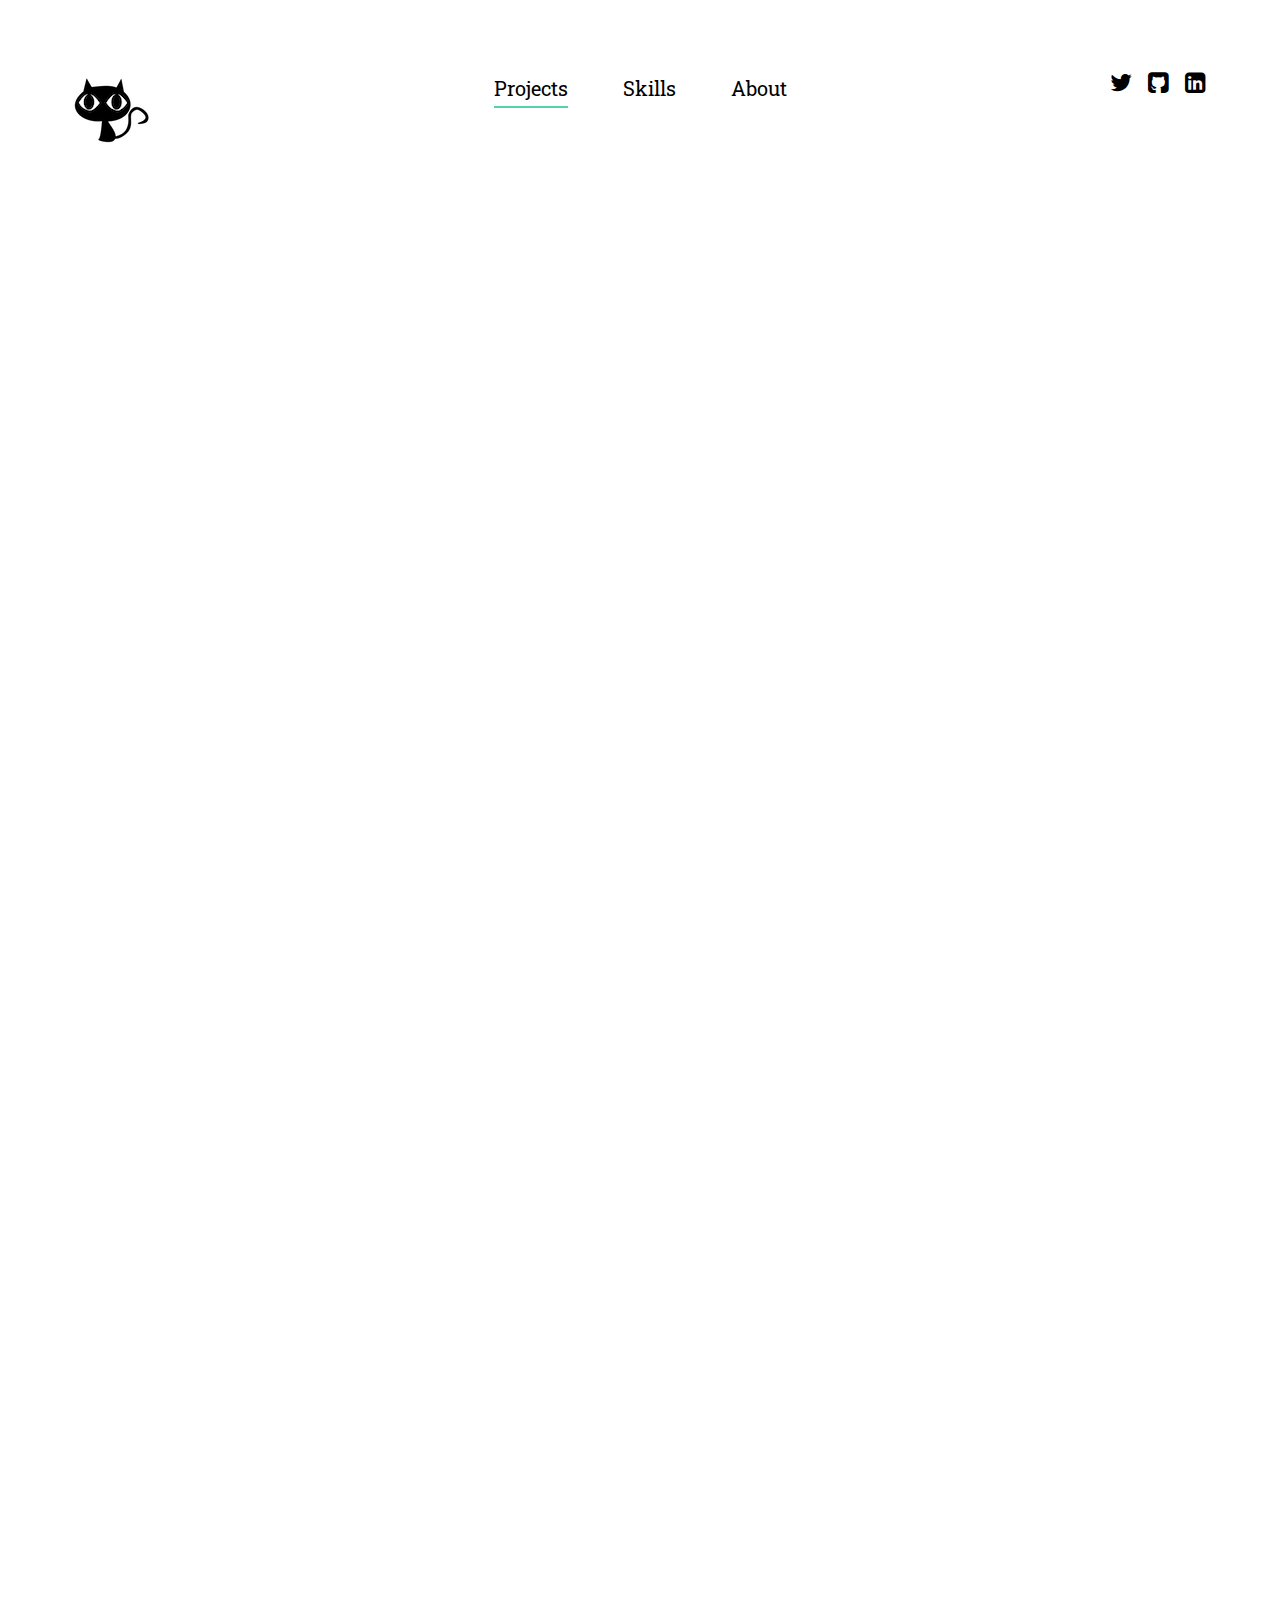
<file: closest/index.html>
<!DOCTYPE html>
<!--[if lt IE 7]>      <html class="no-js lt-ie9 lt-ie8 lt-ie7"> <![endif]-->
<!--[if IE 7]>         <html class="no-js lt-ie9 lt-ie8"> <![endif]-->
<!--[if IE 8]>         <html class="no-js lt-ie9"> <![endif]-->
<!--[if gt IE 8]><!-->
<html class="no-js">
<!--<![endif]-->

<head>
	<meta charset="utf-8">
	<meta http-equiv="X-UA-Compatible" content="IE=edge">
	<title>Conrad Orta's Portfolio</title>
	<meta name="viewport" content="width=device-width, initial-scale=1">
	<!-- <meta name="description" content="Free HTML5 Template by FREEHTML5.CO" />
	<meta name="keywords" content="free html5, free template, free bootstrap, html5, css3, mobile first, responsive" />
	<meta name="author" content="FREEHTML5.CO" /> -->


	<!-- Facebook and Twitter integration -->
	<meta property="og:title" content="Conrad Orta's Portfolio" />
	<meta property="og:image" content="https://github.com/COrtaDev/COrtaDev.github.io/raw/master/images/portfoliothumbnail.jpg" />
	<meta property="og:url" content="https://cortadev.github.io/" />
	<meta property="og:site_name" content="Conrad Orta's Online Portfolio" />
	<meta property="og:description" content="My portfolio features projects I have worked on and the tech stacks I used to build them. There's also some info about me if you want to learn more about my background in Full-Stack Engineering." />
	<meta name="twitter:title" content="Conrad Orta's Portfolio" />
	<meta name="twitter:image" content="https://github.com/COrtaDev/COrtaDev.github.io/raw/master/images/portfoliothumbnail.jpg" />
	<meta name="twitter:url" content="https://cortadev.github.io/" />
	<meta name="twitter:card" content="summary_large_image" />

	<!-- Place favicon.ico and apple-touch-icon.png in the root directory -->
	<link rel="shortcut icon" type="image/png" href="favicon/35425-9-black-cat-transparent_32x32.ico">
	<link rel="shortcut icon" type="image/png" href="favicon/35425-9-black-cat-transparent_48x48.ico">
	<link rel="shortcut icon" type="image/png" href="favicon/35425-9-black-cat-transparent_64x64.ico">

	<link href='https://fonts.googleapis.com/css?family=Roboto+Slab:400,300,700|Roboto:300,400' rel='stylesheet'
		type='text/css'>

	<!-- Animate.css -->
	<link rel="stylesheet" href="css/animate.css">
	<!-- Icomoon Icon Fonts-->
	<link rel="stylesheet" href="css/icomoon.css">
	<!-- Bootstrap  -->
	<link rel="stylesheet" href="css/bootstrap.css">

	<link rel="stylesheet" href="css/style.css">


	<!-- Modernizr JS -->
	<script src="js/modernizr-2.6.2.min.js"></script>
	<!-- FOR IE9 below -->
	<!--[if lt IE 9]>
	<script src="js/respond.min.js"></script>
	<![endif]-->

</head>

<body>
	<div class="box-wrap">
		<header role="banner" id="fh5co-header">
			<div class="container">
				<nav class="navbar navbar-default">
					<div class="row">
						<div class="col-md-3">
							<div class="fh5co-navbar-brand">
								<a class="fh5co-logo" href="index.html"><img src="images/COrtaDev-Logo.png"
										alt="COrtaDev Logo"></a>
							</div>
						</div>
						<div class="col-md-6">
							<ul class="nav text-center">
								<li class="active"><a href="index.html"><span>Projects</span></a></li>
								<li><a href="services.html">Skills</a></li>
								<li><a href="inside.html">About</a></li>
								<!-- <li><a href="contact.html">Contact</a></li> -->
							</ul>
						</div>
						<div class="col-md-3">
							<ul class="social">
								<li><a href="https://twitter.com/CortaDev" target="_blank" referrerpolicy="no-referrer"><i class="icon-twitter"></i></a></li>
								<li><a href="https://github.com/COrtaDev" target="_blank" referrerpolicy="no-referrer"><i class="icon-github-square"></i></a></li>
								<li><a href="https://www.linkedin.com/in/conrad-orta-16598014/" referrerpolicy="no-referrer"><i
											class="icon-linkedin-square" target="_blank"></i></a></li>
							</ul>
						</div>
					</div>
				</nav>
			</div>
		</header>
		<!-- END: header -->
		<section id="intro">
			<div class="container">
				<div class="row">
					<div class="col-lg-8 col-lg-offset-2 col-md-8 col-md-offset-2 text-center">
						<div class="intro animate-box">
							<h1>Conrad Orta's Online Portfolio</h1>
							<h2>Welcome! These are some of the full-stack applications I've worked on.</h2>
						</div>
					</div>
				</div>
				<div>
		</section>
		<!-- Project boxes -->
		<section id="work">
			<div class="container">
				
				<div class="row">
					<div class="col-md-6">
						<div class="fh5co-grid animate-box" style="background-image: url(images/borderlands-3.jpg);">
							<a class="image-popup text-center" href="#">
								<div class="work-title">
									<h3>Borderlands 3 Companion App</h3>
									<span>Twitter and Borderlands 3 inspired social media platform dedicated to
										discussing in-game loot drops
									</span>
								</div>
							</a>
						</div>
					</div>

					<div class="col-md-6">
						<div class="fh5co-grid animate-box" style="background-image: url(images/square-image-of-tarot-cards.jpg);">
							<a class="image-popup text-center" href="https://tarot-cards.herokuapp.com/">
								<div class="work-title">
									<h3>Tarot Cards</h3>
									<span>An interactive Tarot card deck that let's you explore the mysteries of what lies
										in the past, present, and future...
									</span>
								</div>
							</a>
						</div>
					</div>

					<div class="col-md-6">
						<div class="fh5co-grid animate-box" style="background-image: url(images/splitwise.png);">
							<a class="image-popup text-center" href="#">
								<div class="work-title">
									<h3>Splitwise</h3>
									<span>Single page React app that keeps track of your shared expenses and balances
										with housemates, trips, groups, friends, and family.
									</span>
								</div>
							</a>
						</div>

					</div>
					<div class="col-md-6">
						<div class="fh5co-grid animate-box" style="background-image: url(images/disney.png);">
							<a class="image-popup text-center" href="#">
								<div class="work-title">
									<h3>Dizney+</h3>
									<span>A subscription video on-demand streaming service modeled after Disney+
									</span>
								</div>
							</a>
						</div>
					</div>

				</div>
				<div>
		</section>

		<section id="product">
			<div class="container">
				<div class="row animate-box">
					<div class="col-md-12 section-heading text-center">
						<h1>Skills</h1>
						<div class="row">
							<div class="col-md-6 col-md-offset-3 subtext">
								<p>Relevent Technologies:</p>
							</div>
						</div>
					</div>
				</div>
				<div class="row">
					<div class="post-entry">
						<!-- <div class="col"> -->
						<div class="col">
							<div class="post animate-box">
								<div style="min-width: 12rem; ">
									<svg xmlns="http://www.w3.org/2000/svg" viewBox="0 0 128 128">
										<path fill="#F0DB4F"
											d="M2 1v125h125v-125h-125zm66.119 106.513c-1.845 3.749-5.367 6.212-9.448 7.401-6.271 1.44-12.269.619-16.731-2.059-2.986-1.832-5.318-4.652-6.901-7.901l9.52-5.83c.083.035.333.487.667 1.071 1.214 2.034 2.261 3.474 4.319 4.485 2.022.69 6.461 1.131 8.175-2.427 1.047-1.81.714-7.628.714-14.065-.001-10.115.046-20.188.046-30.188h11.709c0 11 .06 21.418 0 32.152.025 6.58.596 12.446-2.07 17.361zm48.574-3.308c-4.07 13.922-26.762 14.374-35.83 5.176-1.916-2.165-3.117-3.296-4.26-5.795 4.819-2.772 4.819-2.772 9.508-5.485 2.547 3.915 4.902 6.068 9.139 6.949 5.748.702 11.531-1.273 10.234-7.378-1.333-4.986-11.77-6.199-18.873-11.531-7.211-4.843-8.901-16.611-2.975-23.335 1.975-2.487 5.343-4.343 8.877-5.235l3.688-.477c7.081-.143 11.507 1.727 14.756 5.355.904.916 1.642 1.904 3.022 4.045-3.772 2.404-3.76 2.381-9.163 5.879-1.154-2.486-3.069-4.046-5.093-4.724-3.142-.952-7.104.083-7.926 3.403-.285 1.023-.226 1.975.227 3.665 1.273 2.903 5.545 4.165 9.377 5.926 11.031 4.474 14.756 9.271 15.672 14.981.882 4.916-.213 8.105-.38 8.581z" />
									</svg>
								</div>
							</div>
						</div>
						<!-- </div> -->
						<!-- <div class="col"> -->
						<div class="col">
							<div class="post animate-box">
								<div style="min-width: 12rem;">
									<svg xmlns="http://www.w3.org/2000/svg" viewBox="0 0 128 128">
										<path fill="#E44D26"
											d="M19.569 27l8.087 89.919 36.289 9.682 36.39-9.499 8.096-90.102h-88.862zm72.041 20.471l-.507 5.834-.223 2.695h-42.569l1.017 12h40.54l-.271 2.231-2.615 28.909-.192 1.69-22.79 6.134v-.005l-.027.012-22.777-5.916-1.546-17.055h11.168l.791 8.46 12.385 3.139.006-.234v.012l12.412-2.649 1.296-13.728h-38.555l-2.734-30.836-.267-3.164h55.724000000000004l-.266 2.471zM27.956 1.627h5.622v5.556h5.144v-5.556h5.623v16.822h-5.623v-5.633h-5.143v5.633h-5.623v-16.822zM51.738 7.206h-4.95v-5.579h15.525v5.579h-4.952v11.243h-5.623v-11.243zM64.777 1.627h5.862l3.607 5.911 3.603-5.911h5.865v16.822h-5.601v-8.338l-3.867 5.981h-.098l-3.87-5.981v8.338h-5.502v-16.822zM86.513 1.627h5.624v11.262h7.907v5.561h-13.531v-16.823z" />
									</svg>
								</div>
							</div>
						</div>
						<div class="col">
							<div class="post animate-box">
								<div style="min-width: 8.5rem;">
									<svg xmlns="http://www.w3.org/2000/svg" viewBox="0 0 128 128">
										<path fill="#83CD29"
											d="M112.771 30.334l-44.097-25.605c-2.781-1.584-6.402-1.584-9.205 0l-44.568 25.605c-2.87 1.651-4.901 4.754-4.901 8.073v51.142c0 3.319 2.084 6.423 4.954 8.083l11.775 6.688c5.628 2.772 7.617 2.772 10.178 2.772 8.333 0 13.093-5.039 13.093-13.828v-50.49c0-.713-.371-1.774-1.071-1.774h-5.623c-.712 0-2.306 1.061-2.306 1.773v50.49c0 3.896-3.524 7.773-10.11 4.48l-12.167-7.013c-.424-.23-.723-.693-.723-1.181v-51.142c0-.482.555-.966.982-1.213l44.424-25.561c.415-.235 1.025-.235 1.439 0l43.882 25.555c.42.253.272.722.272 1.219v51.142c0 .488.183.963-.232 1.198l-44.086 25.576c-.378.227-.847.227-1.261 0l-11.307-6.749c-.341-.198-.746-.269-1.073-.086-3.146 1.783-3.726 2.02-6.677 3.043-.726.253-1.797.692.41 1.929l14.798 8.754c1.417.82 3.027 1.246 4.647 1.246 1.642 0 3.25-.426 4.667-1.246l43.885-25.582c2.87-1.672 4.23-4.764 4.23-8.083v-51.142c0-3.319-1.36-6.414-4.229-8.073zM77.91 81.445c-11.726 0-14.309-3.235-15.17-9.066-.1-.628-.633-1.379-1.272-1.379h-5.731c-.709 0-1.279.86-1.279 1.566 0 7.466 4.059 16.512 23.453 16.512 14.039 0 22.088-5.455 22.088-15.109 0-9.572-6.467-12.084-20.082-13.886-13.762-1.819-15.16-2.738-15.16-5.962 0-2.658 1.184-6.203 11.374-6.203 9.105 0 12.461 1.954 13.842 8.091.118.577.645.991 1.24.991h5.754c.354 0 .692-.143.94-.396.24-.272.367-.613.335-.979-.891-10.568-7.912-15.493-22.112-15.493-12.631 0-20.166 5.334-20.166 14.275 0 9.698 7.497 12.378 19.622 13.577 14.505 1.422 15.633 3.542 15.633 6.395 0 4.955-3.978 7.066-13.309 7.066z" />
									</svg>
									<svg xmlns="http://www.w3.org/2000/svg" viewBox="0 50 128 32">
										<path fill="#83CD29"
											d="M114.325 80.749c-.29 0-.578-.076-.832-.224l-2.65-1.568c-.396-.221-.203-.3-.072-.345.528-.184.635-.227 1.198-.545.059-.033.136-.021.197.015l2.035 1.209c.074.041.179.041.246 0l7.937-4.581c.075-.042.122-.127.122-.215v-9.16c0-.09-.047-.173-.123-.219l-7.934-4.577c-.074-.042-.171-.042-.245 0l-7.933 4.578c-.076.045-.125.131-.125.218v9.16c0 .088.049.171.125.212l2.174 1.257c1.18.589 1.903-.105 1.903-.803v-9.045c0-.127.103-.228.23-.228h1.007c.125 0 .229.101.229.228v9.045c0 1.574-.857 2.477-2.35 2.477-.459 0-.82 0-1.828-.496l-2.081-1.198c-.515-.298-.832-.854-.832-1.448v-9.16c0-.595.317-1.15.832-1.446l7.937-4.587c.502-.283 1.169-.283 1.667 0l7.937 4.587c.514.297.833.852.833 1.446v9.16c0 .595-.319 1.148-.833 1.448l-7.937 4.582c-.252.147-.539.223-.834.223M116.778 74.438c-3.475 0-4.202-1.595-4.202-2.932 0-.126.103-.229.23-.229h1.026c.115 0 .21.082.228.194.154 1.045.617 1.572 2.718 1.572 1.671 0 2.383-.378 2.383-1.266 0-.512-.202-.891-2.8-1.146-2.172-.215-3.515-.694-3.515-2.433 0-1.601 1.35-2.557 3.612-2.557 2.543 0 3.801.883 3.96 2.777.006.064-.017.127-.06.176-.044.045-.104.073-.168.073h-1.031c-.107 0-.201-.075-.223-.179-.248-1.1-.848-1.451-2.479-1.451-1.825 0-2.037.637-2.037 1.112 0 .577.25.745 2.715 1.071 2.439.323 3.598.779 3.598 2.494.001 1.733-1.441 2.724-3.955 2.724M97.982 68.43c.313-.183.506-.517.506-.88v-2.354c0-.362-.192-.696-.506-.879l-8.364-4.856c-.315-.183-.703-.184-1.019-.002l-8.416 4.859c-.314.182-.508.517-.508.88v9.716c0 .365.196.703.514.884l8.363 4.765c.308.177.686.178.997.006l5.058-2.812c.161-.09.261-.258.262-.44.001-.184-.097-.354-.256-.445l-8.468-4.86c-.159-.091-.256-.259-.256-.44v-3.046c0-.182.097-.349.254-.439l2.637-1.52c.156-.091.35-.091.507 0l2.637 1.52c.158.091.255.258.255.439v2.396c0 .183.097.351.254.441.158.091.352.091.51-.001l5.039-2.932M88.984 67.974c.061-.034.135-.034.195 0l1.615.933c.06.035.097.1.097.169v1.865c0 .07-.037.134-.097.169l-1.615.932c-.06.035-.135.035-.195 0l-1.614-.932c-.061-.035-.098-.099-.098-.169v-1.865c0-.069.037-.134.098-.169l1.614-.933M67.083 71.854c0 .09-.048.174-.127.22l-2.89 1.666c-.079.046-.176.046-.254 0l-2.89-1.666c-.079-.046-.127-.13-.127-.22v-3.338c0-.09.049-.175.127-.221l2.89-1.668c.079-.047.176-.047.255 0l2.891 1.668c.078.046.126.131.126.221v3.338zm.781-24.716c-.157-.087-.349-.085-.505.006-.155.092-.251.258-.251.438v12.915c0 .126-.068.244-.177.308-.11.063-.246.063-.356 0l-2.108-1.215c-.314-.181-.701-.181-1.015 0l-8.418 4.858c-.315.182-.509.518-.509.881v9.719c0 .363.194.698.508.881l8.418 4.861c.314.182.702.182 1.017 0l8.42-4.861c.314-.183.508-.518.508-.881v-24.227c0-.368-.2-.708-.521-.888l-5.011-2.795M38.238 59.407c.314-.182.702-.182 1.016 0l8.418 4.857c.314.182.508.518.508.881v9.722c0 .363-.194.699-.508.881l-8.417 4.861c-.314.181-.702.181-1.017 0l-8.415-4.861c-.314-.182-.508-.518-.508-.881v-9.723c0-.362.194-.698.508-.88l8.415-4.857M22.93 65.064c0-.366-.192-.702-.508-.883l-8.415-4.843c-.144-.084-.303-.127-.464-.133h-.087c-.16.006-.32.049-.464.133l-8.416 4.843c-.313.181-.509.517-.509.883l.018 13.04c0 .182.095.351.254.439.156.094.349.094.505 0l5-2.864c.316-.188.509-.519.509-.882v-6.092c0-.364.192-.699.507-.881l2.13-1.226c.158-.093.332-.137.508-.137.174 0 .352.044.507.137l2.128 1.226c.315.182.509.517.509.881v6.092c0 .363.195.696.509.882l5 2.864c.157.094.353.094.508 0 .155-.089.252-.258.252-.439l.019-13.04" />
									</svg>
								</div>
							</div>
						</div>
						<div class="col">
							<div class="post animate-box">
								<div style="min-width: 12rem;">
									<svg xmlns="http://www.w3.org/2000/svg" viewBox="0 0 128 128"
										enable-background="new 0 0 128 128">
										<g fill="#61DAFB">
											<circle cx="64" cy="47.5" r="9.3" />
											<path
												d="M64 81.7c7.3 7.1 14.5 11.3 20.3 11.3 1.9 0 3.7-.4 5.2-1.3 5.2-3 7.1-10.5 5.3-21.2-.3-1.9-.7-3.8-1.2-5.8 2-.6 3.8-1.2 5.6-1.8 10.1-3.9 15.7-9.3 15.7-15.2 0-6-5.6-11.4-15.7-15.2-1.8-.7-3.6-1.3-5.6-1.8.5-2 .9-3.9 1.2-5.8 1.7-10.9-.2-18.5-5.4-21.5-1.5-.9-3.3-1.3-5.2-1.3-5.7 0-13 4.2-20.3 11.3-7.2-7.1-14.4-11.3-20.2-11.3-1.9 0-3.7.4-5.2 1.3-5.2 3-7.1 10.5-5.3 21.2.3 1.9.7 3.8 1.2 5.8-2 .6-3.8 1.2-5.6 1.8-10.1 3.9-15.7 9.3-15.7 15.2 0 6 5.6 11.4 15.7 15.2 1.8.7 3.6 1.3 5.6 1.8-.5 2-.9 3.9-1.2 5.8-1.7 10.7.2 18.3 5.3 21.2 1.5.9 3.3 1.3 5.2 1.3 5.8.2 13-4 20.3-11zm-5.6-13.5c1.8.1 3.7.1 5.6.1 1.9 0 3.8 0 5.6-.1-1.8 2.4-3.7 4.6-5.6 6.7-1.9-2.1-3.8-4.3-5.6-6.7zm-12.4-10.3c1 1.7 1.9 3.3 3 4.9-3.1-.4-6-.9-8.8-1.5.9-2.7 1.9-5.5 3.1-8.3.8 1.6 1.7 3.3 2.7 4.9zm-5.8-24.1c2.8-.6 5.7-1.1 8.8-1.5-1 1.6-2 3.2-3 4.9-1 1.7-1.9 3.3-2.7 5-1.3-2.9-2.3-5.7-3.1-8.4zm5.5 13.7c1.3-2.7 2.7-5.4 4.3-8.1 1.5-2.6 3.2-5.2 4.9-7.8 3-.2 6-.3 9.1-.3 3.2 0 6.2.1 9.1.3 1.8 2.6 3.4 5.2 4.9 7.8 1.6 2.7 3 5.4 4.3 8.1-1.3 2.7-2.7 5.4-4.3 8.1-1.5 2.6-3.2 5.2-4.9 7.8-3 .2-6 .3-9.1.3-3.2 0-6.2-.1-9.1-.3-1.8-2.6-3.4-5.2-4.9-7.8-1.6-2.7-3-5.4-4.3-8.1zm39.1-5.4l-2.7-5c-1-1.7-1.9-3.3-3-4.9 3.1.4 6 .9 8.8 1.5-.9 2.8-1.9 5.6-3.1 8.4zm0 10.8c1.2 2.8 2.2 5.6 3.1 8.3-2.8.6-5.7 1.1-8.8 1.5 1-1.6 2-3.2 3-4.9.9-1.5 1.8-3.2 2.7-4.9zm2.3 34.7c-.8.5-1.8.7-2.9.7-4.9 0-11-4-17-10 2.9-3.1 5.7-6.6 8.5-10.5 4.7-.4 9.2-1.1 13.4-2.1.5 1.8.8 3.6 1.1 5.4 1.4 8.5.3 14.6-3.1 16.5zm5.2-52.7c11.2 3.2 17.9 8.1 17.9 12.6 0 3.9-4.6 7.8-12.7 10.9-1.6.6-3.4 1.2-5.2 1.7-1.3-4.1-2.9-8.3-4.9-12.6 2-4.3 3.7-8.5 4.9-12.6zm-8-28.2c1.1 0 2 .2 2.9.7 3.3 1.9 4.5 7.9 3.1 16.5-.3 1.7-.7 3.5-1.1 5.4-4.2-.9-8.7-1.6-13.4-2.1-2.7-3.9-5.6-7.4-8.5-10.5 6-5.9 12.1-10 17-10zm-14.7 20.1c-1.8-.1-3.7-.1-5.6-.1s-3.8 0-5.6.1c1.8-2.4 3.7-4.6 5.6-6.7 1.9 2.1 3.8 4.4 5.6 6.7zm-28.7-19.4c.8-.5 1.8-.7 2.9-.7 4.9 0 11 4 17 10-2.9 3.1-5.7 6.6-8.5 10.5-4.7.4-9.2 1.1-13.4 2.1-.5-1.8-.8-3.6-1.1-5.4-1.4-8.5-.3-14.5 3.1-16.5zm-5.2 52.7c-11.2-3.2-17.9-8.1-17.9-12.6 0-3.9 4.6-7.8 12.7-10.9 1.6-.6 3.4-1.2 5.2-1.7 1.3 4.1 2.9 8.3 4.9 12.6-2 4.3-3.7 8.6-4.9 12.6zm2.1 11c.3-1.7.7-3.5 1.1-5.4 4.2.9 8.7 1.6 13.4 2.1 2.7 3.9 5.6 7.4 8.5 10.5-6 5.9-12.1 10-17 10-1.1 0-2-.2-2.9-.7-3.4-1.9-4.5-8-3.1-16.5zM33.6 112.3c2.2-2.7 2.3-5.7 1.1-8.7-1.2-3-3.7-4.4-6.8-4.5-3.7-.1-7.5 0-11.2 0h-.7v25.9h3v-9.8h4.7c.6 0 1.1.2 1.4.7l6 9.3c.1.2.4.5.6.5h3.9c-2.4-3.7-4.7-7.2-7.1-10.8 2.1-.3 3.9-1 5.1-2.6zm-14.6-.2v-9.9h1.1c2.3 0 4.7-.1 7 .1 2.7.1 4.6 2.2 4.6 4.9s-2.2 4.8-4.9 4.9c-2.4.1-4.8 0-7.8 0zM57.7 113.4c-1.6-7-8-8.8-12.9-6.6-3.8 1.7-5.5 5-5.6 9.1-.1 3.1.8 5.9 3.2 8 2.7 2.4 6 2.7 9.4 2.1 1.9-.4 3.6-1.3 4.9-2.7-.5-.7-1-1.4-1.5-2-2.8 2.4-5.9 3.2-9.3 1.6-2.2-1.1-3.3-3.8-3.5-5.8h15.5v-1.3c.1-.9 0-1.7-.2-2.4zm-15.1 1.6c-.3-3 2.7-6.2 6-6.2 3.8-.1 6.2 2.2 6.3 6.2h-12.3zM73.3 106.3c-1.5-.3-3.1-.4-4.6-.3-2.4.2-4.5 1.3-6.2 3.1.5.7.9 1.4 1.5 2.2.2-.2.4-.4.6-.5 1.6-1.5 3.5-2.3 5.8-2.1 1.8.1 3.5.7 4 2.5.4 1.4.3 2.9.4 4.4-.3 0-.4-.1-.5-.2-2.4-2-5.1-2.4-8-1.7-2.7.7-4.4 2.8-4.6 5.5-.2 3.1 1.2 5.4 3.9 6.5 1.7.7 3.6.7 5.4.3 1.4-.3 2-1.1 4-2.2v1.3h2.8c0-4 .1-8.9 0-13.5 0-2.9-1.7-4.7-4.5-5.3zm1.4 12.6c-.1.3 0 .6 0 .9 0 2.1-.5 2.8-2.5 3.6-1.4.5-2.9.7-4.4.2-1.7-.5-2.9-2-2.9-3.7-.1-1.7 1-3.4 2.7-3.9 2.3-.8 4.4-.3 6.3 1.1.6.5 1 1 .8 1.8zM90.3 109c2.6-.8 5-.3 6.8 1.9l.3.2c.7-.6 1.3-1.2 2.1-1.9-.3-.3-.4-.5-.6-.8-2.9-3.1-8.6-3.5-12.1-1-4.9 3.6-4.8 10.6-2.4 14.3 2.3 3.5 5.6 4.7 9.5 4.2 2.3-.3 4.2-1.4 5.7-3.3-.7-.6-1.4-1.2-2.1-1.9-.2.2-.3.3-.4.5-2.7 3-7.2 2.7-9.6-.5-1.4-1.9-1.7-4.1-1.3-6.3.2-2.5 1.5-4.5 4.1-5.4zM111.1 122.6c-.2.1-.3.2-.3.2-.8.6-1.6.7-2.5.4-.9-.4-1-1.2-1.1-2v-11.4c0-.2 0 .2.1-.8h3.8v-3h-4v-5h-3v5.4h-2.6c-.2 0-.5.2-.5.4-.1.7 0 1.2 0 2.2h3.2v12.799999999999999c0 1.6.4 3 1.8 3.8 1.5.9 4.4.7 5.7-.4.2-.1.3-.5.3-.6-.3-.6-.6-1.3-.9-2z" />
										</g>
									</svg>
								</div>
							</div>
						</div>
						<div class="col">
							<div class="post animate-box">
								<div style="min-width: 12rem;">
									<svg xmlns="http://www.w3.org/2000/svg" viewBox="0 0 128 128">
										<path fill="#FFD845"
											d="M40 68v-10.079c0-6.973 6.218-12.921 13.383-12.921h21.102c5.874 0 9.515-5.04 9.515-10.938v-20.117c0-5.726-4.306-10.026-10.04-10.981-3.629-.604-7.131-.879-10.743-.862-3.611.017-7.339.324-10.374.862-8.941 1.578-10.843 4.884-10.843 10.981v8.055h21v3h-28.108999999999998c-6.14 0-11.516 3.53-13.198 10.552-1.939 8.047-2.025 13.202 0 21.605 1.502 6.254 5.089 10.843 11.228 10.843h7.079zm12.054-51.372c-2.19 0-3.964-1.795-3.964-4.013 0-2.229 1.773-4.039 3.964-4.039 2.182 0 3.964 1.811 3.964 4.039 0 2.218-1.782 4.013-3.964 4.013zM106.175 35.552c-1.517-6.114-4.416-10.552-10.563-10.552h-8.612v9.062c0 7.273-5.484 13.938-12.515 13.938h-21.102c-5.78 0-11.383 4.403-11.383 10.193v20.117c0 5.725 5.388 9.093 10.974 10.734 6.686 1.967 12.781 2.322 20.782 0 5.318-1.54 10.244-4.638 10.244-10.734v-7.31h-21v-3h32.611c6.14 0 8.428-4.416 10.563-10.843 2.206-6.618 2.112-13.115.001-21.605zm-30.361 40.073c2.19 0 3.965 1.795 3.965 4.015 0 2.227-1.774 4.037-3.965 4.037-2.182 0-3.963-1.811-3.963-4.037 0-2.22 1.781-4.015 3.963-4.015z" />
										<path fill="#FFD845"
											d="M34.911 112.049c0-3.757-1.072-5.686-3.214-5.791-.853-.041-1.685.095-2.495.409-.646.231-1.082.461-1.311.692v8.968c1.371.86 2.588 1.26 3.649 1.197 2.247-.148 3.371-1.971 3.371-5.475zm2.643.157c0 1.909-.447 3.493-1.348 4.753-1.003 1.427-2.394 2.16-4.172 2.201-1.34.043-2.721-.378-4.142-1.258v8.151l-2.298-.82v-18.093c.377-.462.862-.859 1.451-1.196 1.368-.798 3.031-1.207 4.987-1.228l.033.032c1.788-.022 3.166.712 4.134 2.201.902 1.366 1.355 3.117 1.355 5.257z" />
										<path fill="#FFD845"
											d="M51.603 117.555c0 2.56-.257 4.333-.77 5.318-.516.986-1.497 1.773-2.945 2.359-1.174.463-2.444.714-3.808.757l-.38-1.448c1.386-.188 2.362-.378 2.928-.566 1.114-.377 1.878-.955 2.298-1.73.337-.631.503-1.835.503-3.618v-.599c-1.571.714-3.219 1.068-4.941 1.068-1.132 0-2.13-.354-2.99-1.068-.966-.777-1.449-1.764-1.449-2.958v-9.566l2.299-.787v9.63c0 1.028.332 1.82.996 2.376s1.524.822 2.578.803c1.054-.022 2.183-.431 3.382-1.228v-11.234h2.299v12.491z" />
										<path fill="#FFD845"
											d="M60.576 119.034c-.274.022-.525.032-.757.032-1.3 0-2.314-.309-3.038-.93-.722-.622-1.084-1.479-1.084-2.573v-9.054h-1.574v-1.446h1.574v-3.84l2.296-.817v4.657h2.583v1.446h-2.583v8.991c0 .862.231 1.474.694 1.83.397.295 1.029.463 1.889.506v1.198z" />
										<path fill="#FFD845"
											d="M74.493 118.845h-2.298v-8.873c0-.902-.211-1.68-.631-2.329-.485-.734-1.159-1.102-2.024-1.102-1.054 0-2.372.556-3.954 1.668v10.636h-2.298v-21.208l2.298-.725v9.659c1.469-1.068 3.073-1.604 4.816-1.604 1.218 0 2.203.41 2.958 1.228.757.817 1.134 1.836 1.134 3.053v9.597h-.001z" />
										<path fill="#FFD845"
											d="M86.711 111.688c0-1.444-.274-2.636-.82-3.579-.649-1.149-1.657-1.756-3.021-1.818-2.52.146-3.778 1.951-3.778 5.412 0 1.587.262 2.912.79 3.976.674 1.356 1.685 2.024 3.033 2.002 2.531-.02 3.796-2.017 3.796-5.993zm2.518.015c0 2.055-.526 3.765-1.575 5.131-1.154 1.528-2.749 2.296-4.783 2.296-2.017 0-3.589-.768-4.723-2.296-1.028-1.366-1.542-3.076-1.542-5.131 0-1.932.556-3.556 1.668-4.879 1.174-1.403 2.718-2.107 4.627-2.107 1.909 0 3.463.704 4.66 2.107 1.111 1.323 1.668 2.947 1.668 4.879z" />
										<path fill="#FFD845"
											d="M102.407 118.845h-2.299v-9.376c0-1.028-.31-1.831-.928-2.409-.619-.576-1.443-.855-2.472-.833-1.091.021-2.13.378-3.116 1.069v11.549h-2.299v-11.833c1.323-.963 2.54-1.592 3.652-1.886 1.049-.274 1.974-.41 2.771-.41.545 0 1.059.053 1.542.158.903.209 1.637.596 2.203 1.164.631.629.946 1.384.946 2.267v10.54z" />
									</svg>
								</div>
							</div>
						</div>
						<div class="col">
							<div class="post animate-box">
								<div style="min-width: 12rem;">
									<svg xmlns="http://www.w3.org/2000/svg" viewBox="0 0 128 128">
										<path fill-rule="evenodd" clip-rule="evenodd" fill="#336791"
											d="M63.409 100.219c1.792 1.482 3.893 2.114 6.161 2.231.938.049 1.903.003 2.826-.165 1.464-.266 2.924-.6 4.348-1.029 2.9-.875 5.406-2.387 7.277-4.829 1.066-1.392 1.941-2.897 2.503-4.561.464-1.373.9-2.76 1.247-4.165.274-1.107.41-2.25.576-3.381.111-.748.178-1.504.247-2.259.112-1.225.229-2.448.31-3.676.057-.854.055-1.712.088-2.567.011-.261.053-.52.078-.779.021-.241.143-.324.389-.32.864.013 1.73.035 2.593-.004.967-.043 1.941-.085 2.893-.244 1.354-.227 2.701-.514 4.028-.86 1.568-.411 3.007-1.146 4.393-1.982 1.612-.975 3.084-2.118 4.275-3.591 1.039-1.282 1.531-2.768 1.28-4.389-.364-2.355-2.343-3.898-4.644-4.003-.834-.038-1.68.05-2.51.155-1.005.128-1.995.354-2.997.503-.692.104-1.393.15-2.083.222l-.019-.09c1.29-2.437 2.634-4.846 3.854-7.316.937-1.896 1.737-3.859 2.564-5.809 1.37-3.228 2.463-6.555 3.369-9.938.867-3.238 1.609-6.511 1.844-9.871.094-1.341.159-2.688.15-4.031-.006-1.072-.122-2.145-.229-3.213-.122-1.224-.492-2.384-1.004-3.5-.674-1.472-1.721-2.679-2.822-3.825-.881-.918-1.851-1.754-2.812-2.59-1.371-1.192-2.913-2.145-4.513-2.99-1.819-.96-3.73-1.712-5.724-2.22-1.206-.307-2.438-.578-3.658-.821-.436-.088-.876-.312-1.315-.312h-8.268c-.299 0-.595.196-.896.229-1.979.221-3.935.615-5.835 1.205-.71.219-1.358.091-2.033.028-.518-.048-1.027-.181-1.545-.207-1.971-.098-3.944-.24-5.916-.219-1.888.02-3.757.332-5.584.85-1.529.436-3.026.965-4.398 1.77-.586.344-1.052.279-1.659.105-2.041-.589-4.095-1.141-6.166-1.604-1.291-.289-2.62-.435-3.939-.571-1.265-.132-2.537-.21-3.809-.237-1.242-.027-2.492-.026-3.729.084-1.969.175-3.9.575-5.778 1.221-2.085.718-3.997 1.757-5.72 3.121-1.75 1.385-3.154 3.074-4.281 5.005-1.189 2.037-2.006 4.218-2.512 6.507-.275 1.241-.174 2.517-.363 3.777-.058.39.059.782.059 1.174v5.485c0 .364-.107.729-.061 1.095.113.879.074 1.765.223 2.638.234 1.382.445 2.759.729 4.131.397 1.917.776 3.832 1.216 5.74.32 1.389.667 2.77 1.048 4.143.58 2.098 1.146 4.199 1.803 6.272.611 1.927 1.307 3.826 2.002 5.726.962 2.628 2.11 5.171 3.49 7.607 1.195 2.111 2.558 4.088 4.388 5.713 1.207 1.072 2.548 1.895 4.109 2.307 1.228.322 2.478.361 3.733.104 1.457-.298 2.748-.926 3.895-1.865.132-.107.275-.19.432.008.594.752 1.388 1.254 2.219 1.687 2.242 1.17 4.685 1.521 7.166 1.663.602.034 1.208-.052 1.813-.068 1.181-.033 2.327-.263 3.454-.589.592-.171 1.169-.389 1.771-.591.031.641.071 1.257.091 1.874l.083 3.363c.016.512.036 1.024.083 1.534.122 1.314.241 2.628.398 3.938.108.903.222 1.812.434 2.694.428 1.778 1.006 3.509 1.742 5.188.721 1.646 1.76 3.037 3.148 4.184zm-3.591-16.768c-.071-1.579-.124-3.159-.159-4.739-.042-1.942-.056-3.885-.083-5.827l-.005-.074c-.987.593-1.96 1.241-2.989 1.776-1.207.627-2.517.99-3.874 1.093-1.063.08-2.142.153-3.2.069-1.736-.141-3.472-.412-5.026-1.268-.63-.347-1.288-.77-1.723-1.323-1.041-1.329-.542-3.008 1.028-3.816 1.085-.56 2.269-.793 3.445-1.065 1.021-.236 2.039-.505 3.036-.83.986-.323 1.608-1.123 2.223-1.908l.974-1.252-1.171-.122c-1.162-.108-2.271-.429-3.331-.899-.906-.401-.92-.445-1.586.277-1.11 1.205-2.19 2.44-3.279 3.666-.801.902-1.596 1.809-2.395 2.714-.788.895-1.528 1.84-2.379 2.672-1.262 1.236-2.784 1.979-4.6 1.895-1.165-.054-2.231-.462-3.191-1.129-1.979-1.378-3.312-3.308-4.527-5.333-1.555-2.596-2.75-5.361-3.771-8.201-.707-1.964-1.418-3.929-2.034-5.921-.671-2.165-1.26-4.355-1.839-6.547-.438-1.653-.826-3.32-1.196-4.99-.421-1.899-.825-3.803-1.182-5.715-.241-1.291-.38-2.601-.575-3.9-.263-1.753-.311-3.52-.215-5.279.085-1.585.312-3.165.538-4.739.313-2.178 1.031-4.233 2.063-6.174.633-1.189 1.416-2.27 2.323-3.274 1.49-1.649 3.293-2.84 5.299-3.735 1.401-.625 2.882-1 4.391-1.295 2.24-.436 4.5-.418 6.76-.372.988.021 1.973.2 2.96.299 2.126.211 4.209.659 6.266 1.21 1.5.402 2.969.924 4.455 1.376.148.045.367.041.49-.038 2.015-1.316 4.216-2.184 6.559-2.681.889-.188 1.807-.271 2.716-.329 1.104-.069 2.219-.135 3.321-.07 1.325.076 2.646.271 3.963.451.64.088 1.264.309 1.904.369.308.029.633-.194.957-.27 1.654-.383 3.301-.808 4.97-1.109 1.242-.224 2.512-.33 3.774-.402 1.41-.081 2.828-.14 4.236-.072 1.78.086 3.547.339 5.291.745 2.162.503 4.234 1.233 6.205 2.247 1.473.759 2.872 1.637 4.133 2.717.826.709 1.672 1.408 2.417 2.198.92.974 1.858 1.947 2.436 3.194.435.941.745 1.915.831 2.944.106 1.281.235 2.566.224 3.849-.011 1.226-.179 2.451-.297 3.675-.271 2.788-.876 5.516-1.613 8.208-.607 2.223-1.319 4.422-2.089 6.596-.709 2.003-1.528 3.969-2.355 5.928-.611 1.448-1.27 2.881-1.984 4.281-1.354 2.652-2.762 5.277-4.391 7.777-.281.431-.548.873-.822 1.314.711.479 1.516.648 2.326.736.771.083 1.557.134 2.327.076 1.233-.092 2.462-.268 3.688-.439 1.214-.17 2.403-.515 3.651-.424 1.244.091 2.136 1.037 2.051 2.203-.054.738-.393 1.371-.883 1.912-2.315 2.554-5.221 4.102-8.545 4.865-1.263.29-2.565.439-3.858.56-1.101.102-2.216.119-3.321.078-.812-.03-1.617-.216-2.447-.336-.084.759-.163 1.55-.259 2.338l-.387 3.023c-.117.958-.208 1.92-.329 2.878-.118.93-.265 1.855-.389 2.784-.115.865-.2 1.735-.33 2.599-.197 1.324-.386 2.651-.645 3.965-.31 1.57-.784 3.09-1.561 4.507-.946 1.729-2.287 3.046-3.995 4.021-1.76 1.005-3.685 1.528-5.634 1.966-1.382.311-2.803.361-4.202.234-2.425-.219-4.495-1.256-6.06-3.137-1.493-1.795-2.504-3.851-2.865-6.18-.174-1.107-.298-2.223-.396-3.339-.112-1.243-.186-2.487-.244-3.732zM62.544 67.497c.015.83-.071 1.66-.067 2.49.017 3.863.045 7.727.078 11.591.006.631.037 1.264.082 1.894.095 1.32.189 2.641.317 3.957.092.935.217 1.867.364 2.795.21 1.313.808 2.483 1.486 3.602.584.962 1.345 1.778 2.346 2.342 1.702.957 3.533 1.037 5.379.685 1.247-.237 2.473-.62 3.683-1.015 1.194-.389 2.273-1.024 3.178-1.901.849-.822 1.451-1.825 1.857-2.932.787-2.146 1.034-4.407 1.359-6.649.122-.84.228-1.682.339-2.523.127-.957.255-1.913.377-2.87.092-.714.174-1.427.261-2.14.125-1.024.256-2.047.375-3.071.091-.792.167-1.587.249-2.381.104-1.015.215-2.027.306-3.044.068-.77.04-1.555.177-2.312.251-1.387.907-2.567 2.137-3.331.514-.318 1.096-.528 1.666-.798l-.098-.149c-.527-.684-1.067-1.357-1.584-2.049-.812-1.086-1.396-2.297-1.983-3.514-.556-1.154-1.236-2.246-1.821-3.387-1.021-1.99-2.061-3.975-3.002-6.002-1.183-2.55-2.115-5.188-2.408-8.012-.125-1.194-.157-2.388.086-3.571.387-1.89 1.373-3.368 3.033-4.382 1.54-.94 3.255-1.244 5.012-1.339 1.09-.059 2.187-.011 3.318-.011l-.037-.191c-.704-1.472-1.361-2.969-2.132-4.405-1.086-2.028-2.478-3.856-4.026-5.553-1.146-1.255-2.389-2.419-3.75-3.45-1.338-1.013-2.748-1.918-4.253-2.657-1.794-.883-3.664-1.565-5.624-2-1.885-.418-3.78-.674-5.714-.695-1.648-.018-3.286.058-4.892.429-2.424.561-4.641 1.559-6.568 3.175-1.077.903-2.018 1.916-2.839 3.044-.967 1.325-1.745 2.759-2.411 4.26-.914 2.061-1.541 4.204-1.971 6.408-.214 1.1-.382 2.207-.553 3.314-.06.389-.064.784-.1 1.229l.732-.381.714-.32c2.417-1.105 4.92-1.816 7.61-1.735 1.144.034 2.236.261 3.254.762 1.95.962 3.09 2.597 3.586 4.665.342 1.428.577 2.884.805 4.337.178 1.134.361 2.28.381 3.424.029 1.672-.055 3.348-.146 5.019-.077 1.424-.374 2.825-.872 4.154-.904 2.416-1.912 4.793-2.853 7.195-.311.794-.55 1.615-.843 2.488l1.188.001c.144.003.291.007.43.04 1.081.255 2.02.745 2.789 1.577 1.028 1.104 1.566 2.396 1.593 3.893zM41.897 56.042c-.614-1.454-.983-2.971-1.094-4.538-.104-1.474.071-2.94.223-4.408.146-1.421.27-2.849.312-4.275.071-2.347-.087-4.688-.199-7.033-.067-1.396.095-2.809.219-4.208.112-1.26.252-2.523.491-3.765.399-2.084.93-4.138 1.685-6.129.715-1.888 1.539-3.725 2.699-5.38.797-1.136 1.699-2.195 2.566-3.305l-.258-.092c-2.823-.896-5.693-1.598-8.646-1.903-1.395-.145-2.796-.229-4.195-.313-.43-.025-.866.033-1.297.074-1.067.103-2.148.143-3.198.343-1.787.34-3.502.912-5.089 1.843-1.426.836-2.623 1.915-3.626 3.211-1.107 1.431-1.854 3.049-2.389 4.773-.632 2.035-.934 4.13-1.015 6.243-.071 1.853-.106 3.716.214 5.562.237 1.373.396 2.762.658 4.131.358 1.865.742 3.727 1.186 5.573.633 2.644 1.267 5.29 2.018 7.902.718 2.501 1.527 4.98 2.407 7.43.718 1.999 1.549 3.961 2.424 5.896.57 1.261 1.26 2.475 1.984 3.655.769 1.254 1.645 2.444 2.831 3.354 1.499 1.148 2.658 1.327 4.182.066.652-.539 1.203-1.207 1.771-1.842.901-1.008 1.771-2.046 2.669-3.059 1.143-1.289 2.3-2.565 3.449-3.85.243-.271.478-.551.714-.825l-.393-.343c-1.425-1.372-2.531-2.962-3.303-4.788zM85.238 17.639c.934 1.095 1.838 2.222 2.672 3.394 1.614 2.268 2.904 4.716 3.855 7.336.42 1.155.756 2.321.606 3.584-.104.885-.097 1.782-.174 2.672-.065.74-.183 1.476-.278 2.214-.144 1.112-.352 2.222-.414 3.339-.06 1.064.003 2.138.07 3.203.067 1.083.213 2.161.312 3.241.112 1.227.264 2.451.298 3.68.028 1.008-.062 2.021-.149 3.029-.105 1.213-.412 2.387-.87 3.512-.323.794-.708 1.562-1.071 2.356l.146.154.222.172.225-.4c1.888-2.977 3.568-6.068 5.021-9.277.938-2.066 1.812-4.162 2.654-6.27 1.311-3.281 2.35-6.653 3.151-10.094.36-1.544.636-3.112.88-4.68.191-1.226.349-2.466.385-3.703.037-1.312-.035-2.634-.156-3.942-.091-.988-.335-1.982-.953-2.787-.996-1.293-2.07-2.529-3.391-3.508-1.113-.823-2.223-1.67-3.416-2.362-1.893-1.099-3.942-1.829-6.083-2.327-2.091-.487-4.207-.697-6.337-.742-1.256-.027-2.518.108-3.771.227-1.136.106-2.265.288-3.408.438 1.227.69 2.438 1.304 3.578 2.027 2.4 1.52 4.552 3.349 6.396 5.514zM54.058 60.202c.775-2.48 1.832-4.85 2.855-7.232.831-1.933 1.284-3.968 1.435-6.06.075-1.031.055-2.075.004-3.109-.057-1.148-.148-2.301-.316-3.438-.215-1.454-.459-2.909-.803-4.336-.373-1.544-1.313-2.62-2.925-3.017-.981-.241-1.957-.231-2.95-.074-2.423.381-4.641 1.274-6.707 2.582-.416.263-.646.476-.573 1.071.152 1.264.185 2.548.179 3.823-.008 1.805-.085 3.61-.153 5.414-.022.587-.107 1.173-.171 1.758-.096.896-.283 1.791-.277 2.686.006.922.1 1.865.324 2.758.711 2.832 2.215 5.148 4.682 6.783 1.517 1.006 3.195 1.512 5.038 1.609.122-.423.235-.822.358-1.218zm-2.896-24.289c-.325-.681-.139-1.246.613-1.508.184-.063.372-.133.562-.151.263-.026.528-.007.793-.007.955.006 1.873.139 2.66.745.506.39.642.905.314 1.437-.465.753-1.172 1.131-2.042 1.203-1.369.113-2.33-.525-2.9-1.719zM89.137 35.664l.311-2.725c.045-.364-.146-.464-.452-.473-.963-.026-1.925-.061-2.888-.077-1.084-.02-2.141.154-3.145.566-1.114.459-1.962 1.193-2.309 2.406-.259.904-.328 1.807-.236 2.752.139 1.441.459 2.839.963 4.18.674 1.793 1.378 3.585 2.221 5.303 1.141 2.325 2.431 4.577 3.643 6.867.323.611.597 1.25.934 1.963.707-1.496 1.051-2.994 1.09-4.538.033-1.301-.07-2.605-.146-3.906-.047-.796-.16-1.588-.237-2.382-.107-1.106-.271-2.213-.297-3.322-.025-1.128.055-2.262.151-3.389.09-1.078.268-2.149.397-3.225zm-2.169-.874c-.358.987-1.122 1.545-2.114 1.708-.924.153-1.734-.188-2.336-.926-.429-.525-.265-1.146.378-1.502.738-.408 1.549-.511 2.506-.573.261.047.651.088 1.023.193.539.152.739.56.543 1.1zM58.37 65.193c-.528-.432-1.228-.457-1.73.017-.624.59-1.173 1.264-1.722 1.928-.633.768-1.229 1.566-2.045 2.161-1.189.865-2.578 1.223-3.972 1.562-1.108.27-2.222.521-3.333.779l-.014.144c.33.152.649.343.994.452 1.695.536 3.42.804 5.212.652 1.292-.111 2.524-.393 3.691-.946 1.607-.761 2.844-1.968 3.895-3.37.176-.234.256-.58.276-.882.071-1.066-.47-1.859-1.252-2.497zM89.315 64.731c-.831.279-1.507.704-1.708 1.603-.137.608-.187 1.237-.24 1.86-.01.11.127.312.231.34.64.169 1.284.368 1.938.427.805.073 1.623.05 2.433.01.874-.044 1.754-.101 2.616-.245 2.029-.342 3.994-.896 5.738-2.048.63-.415 1.252-.839 1.878-1.261l-.052-.089c-.667.099-1.332.22-2.002.291-1.364.146-2.729.3-4.098.379-.661.038-1.331-.089-1.997-.143-1.118-.091-2.21-.339-3.155-.937-.545-.344-1.001-.382-1.582-.187z" />
										<path fill="#336791"
											d="M2.835 103.184c1.093-.182 2.522-.338 4.343-.338 2.235 0 3.874.52 4.914 1.456.962.832 1.534 2.106 1.534 3.667 0 1.586-.469 2.834-1.353 3.744-1.196 1.274-3.146 1.924-5.356 1.924-.676 0-1.3-.026-1.819-.156v7.021h-2.263v-17.318zm2.263 8.45c.494.13 1.118.182 1.872.182 2.729 0 4.394-1.326 4.394-3.744 0-2.314-1.638-3.432-4.134-3.432-.988 0-1.742.078-2.132.182v6.812zM27.328 114.104c0 4.654-3.225 6.683-6.267 6.683-3.406 0-6.032-2.496-6.032-6.475 0-4.212 2.756-6.682 6.24-6.682 3.615-.001 6.059 2.626 6.059 6.474zm-9.984.13c0 2.756 1.586 4.836 3.822 4.836 2.184 0 3.821-2.054 3.821-4.888 0-2.132-1.065-4.836-3.77-4.836s-3.873 2.496-3.873 4.888zM29.901 118.16c.676.442 1.872.91 3.016.91 1.664 0 2.444-.832 2.444-1.872 0-1.092-.649-1.69-2.34-2.314-2.262-.806-3.328-2.054-3.328-3.562 0-2.028 1.638-3.692 4.342-3.692 1.274 0 2.393.364 3.095.78l-.572 1.664c-.494-.312-1.404-.728-2.574-.728-1.352 0-2.106.78-2.106 1.716 0 1.04.755 1.508 2.393 2.132 2.184.832 3.302 1.924 3.302 3.796 0 2.21-1.716 3.77-4.706 3.77-1.378 0-2.652-.338-3.536-.858l.57-1.742zM43.266 104.301v3.614h3.275v1.742h-3.275v6.786c0 1.56.441 2.444 1.716 2.444.598 0 1.04-.078 1.326-.156l.104 1.716c-.441.182-1.144.312-2.027.312-1.066 0-1.925-.338-2.471-.962-.649-.676-.884-1.794-.884-3.276v-6.864h-1.95v-1.742h1.95v-3.016l2.236-.598zM59.802 107.916c-.053.91-.104 1.924-.104 3.458v7.306c0 2.886-.572 4.654-1.794 5.747-1.222 1.144-2.99 1.508-4.576 1.508-1.508 0-3.172-.364-4.187-1.04l.572-1.742c.832.52 2.132.988 3.692.988 2.34 0 4.056-1.222 4.056-4.394v-1.404h-.052c-.702 1.17-2.054 2.106-4.004 2.106-3.12 0-5.356-2.652-5.356-6.137 0-4.264 2.782-6.682 5.668-6.682 2.185 0 3.381 1.144 3.927 2.184h.052l.104-1.898h2.002zm-2.366 4.966c0-.39-.026-.728-.13-1.04-.416-1.326-1.534-2.418-3.198-2.418-2.185 0-3.744 1.846-3.744 4.758 0 2.47 1.248 4.524 3.718 4.524 1.404 0 2.678-.884 3.172-2.34.13-.39.183-.832.183-1.222v-2.262zM63.337 111.842c0-1.482-.026-2.756-.104-3.926h2.003l.077 2.47h.104c.572-1.69 1.95-2.756 3.484-2.756.26 0 .441.026.649.078v2.158c-.233-.052-.468-.078-.779-.078-1.612 0-2.757 1.222-3.068 2.938-.052.312-.104.676-.104 1.066v6.708h-2.262v-8.658zM72.854 114.624c.052 3.094 2.027 4.368 4.315 4.368 1.639 0 2.626-.286 3.484-.65l.39 1.638c-.806.364-2.184.78-4.186.78-3.874 0-6.188-2.548-6.188-6.344 0-3.796 2.236-6.787 5.902-6.787 4.108 0 5.2 3.614 5.2 5.928 0 .468-.052.832-.078 1.066h-8.839zm6.708-1.638c.025-1.456-.599-3.718-3.172-3.718-2.314 0-3.328 2.132-3.511 3.718h6.683zM84.371 117.744c1.014.624 2.496 1.144 4.056 1.144 2.314 0 3.666-1.222 3.666-2.99 0-1.638-.936-2.574-3.302-3.484-2.86-1.014-4.628-2.496-4.628-4.966 0-2.73 2.262-4.758 5.668-4.758 1.794 0 3.094.416 3.874.858l-.624 1.846c-.572-.312-1.742-.832-3.328-.832-2.392 0-3.302 1.43-3.302 2.626 0 1.638 1.065 2.444 3.484 3.38 2.964 1.145 4.472 2.574 4.472 5.148 0 2.704-2.002 5.044-6.136 5.044-1.69 0-3.536-.494-4.473-1.118l.573-1.898zM111.957 123.074c-2.366-.624-4.68-1.326-6.708-2.028-.364-.13-.728-.26-1.066-.26-4.16-.156-7.722-3.224-7.722-8.866 0-5.616 3.432-9.23 8.164-9.23 4.758 0 7.853 3.692 7.853 8.866 0 4.498-2.08 7.384-4.992 8.398v.104c1.742.442 3.64.858 5.122 1.118l-.651 1.898zm-1.872-11.414c0-3.51-1.819-7.125-5.538-7.125-3.822 0-5.694 3.536-5.668 7.333-.026 3.718 2.028 7.072 5.564 7.072 3.615 0 5.642-3.276 5.642-7.28zM115.414 102.976h2.263v15.626h7.488v1.898h-9.751v-17.524z" />
									</svg>
								</div>
							</div>
						</div>
						<div class="col">
							<div class="post animate-box">
								<div style="min-width: 12rem;">
									<svg xmlns="http://www.w3.org/2000/svg" viewBox="0 0 128 128">
										<g fill="#6762A6">
											<path
												d="M39.3 89h53.3c4.6 0 8.3-3.7 8.3-8.3v-70.4c0-4.6-3.7-8.3-8.3-8.3h-53.3c-4.6 0-8.3 3.7-8.3 8.3v70.3c0 4.7 3.7 8.4 8.3 8.4zm38.2-75h10.8s-1.8 5-7.5 12h-10.4c3.7-4 7.1-12 7.1-12zm-20.5-.4v20.7s27-10.8 27 8.2v34.5h-8.8l-.2.1v-34.8s2.3-8.3-27.8 3.4c-.1.1-.1-32.1-.1-32.1h9.9zm-10 43.6l9.9 9.9-9.9 9.9v-19.8zM35.3 102.8c-4 0-7.3.5-9.7 1.4-.9 3.2-1.3 6.6-1.3 10.4 0 7 1.2 11.3 9.2 11.3 3.7 0 6.8-1.1 9.3-2.3l-.8-3.6c-2.4.9-5.5 1.7-8.2 1.7-3.5 0-4.6-.9-4.8-6.9h15v-2.2c0-6.1-2.2-9.8-8.7-9.8zm-6.3 9.2c.1-3 .3-3.8.5-4.7 1.9-.4 4.1-.4 5.6-.4 3.3 0 3.9 2.1 3.9 5.1h-10zM13.9 102.8c-2.7 0-4.9.7-7.9 1.5v-10.3h-4v31h4v-16.6c3-1 5-1.5 7-1.5 1 0 2 .5 2 1.7v16.9l.4-.4h4.6v-15.8c0-3.8-1.8-6.5-6.1-6.5zM122 103v17.4c-3 1-5.6 1.5-7.7 1.5-1 0-2.3-.5-2.3-1.7v-17.2h-4v16.7c0 3.7 1.3 6.3 5.6 6.3 2.7 0 7.4-.4 12.4-3.5v-19.5h-4zM103.8 103h-5.4c-1.3 3-3.2 7-5.6 9h-1.8v-18h-5v31h5v-10h2.1c2.8 3 4.6 7 6 10h5.6c-2.1-4-4.5-8.4-7.7-12.4 2.6-2.7 5-5.6 6.8-9.6zM48 125h4v-16.6c2-.8 5-1.1 7-1.2v-4c-3 .2-7 .9-11 3.1v18.7zM71.4 102.8c-6.1 0-10.3 3.2-10.3 11.7 0 8 3.2 11.5 10.3 11.5 6.1 0 10.3-3.2 10.3-11.7 0-8-3.2-11.5-10.3-11.5zm0 19.2c-4 0-5.7-1.4-5.7-7.5 0-5.6 2-7.7 5.7-7.7 4 0 5.7 1.4 5.7 7.5-.1 5.6-2.1 7.7-5.7 7.7z" />
										</g>
									</svg>
								</div>
							</div>
						</div>
						<!-- </div> -->
						<!-- <div class="col">

						</div> -->
					</div>
				</div>
				<div class="row">
					<div class="post-entry">
						<!-- aws -->
						<div class="col">
							<div class="post animate-box">
								<div style="min-width: 12rem; ">
									<svg xmlns="http://www.w3.org/2000/svg" viewBox="0 0 128 128">
										<path fill="#F7A80D"
											d="M44.634 57.361c-2.599 0-5.499 1.001-6.107 4.296-.064.351.167.517.391.567l2.663.32c.246-.014.414-.28.461-.533.228-1.134 1.16-1.669 2.201-1.669.563 0 1.193.193 1.527.71.381.576.354 1.359.354 2.024v.391c-1.582.182-3.666.292-5.147.958-1.709.76-2.912 2.307-2.912 4.58 0 2.913 1.785 4.366 4.083 4.366 1.94 0 3.013-.456 4.509-2.022.497.738.656 1.073 1.562 1.846.202.108.458.098.64-.071v.035c.545-.497 1.535-1.401 2.094-1.881.222-.187.174-.493 0-.746-.5-.707-1.029-1.276-1.029-2.592v-4.366c0-1.85.156-3.556-1.172-4.828-1.046-1.031-2.791-1.385-4.118-1.385zm35.786 0c-2.6 0-5.498 1.001-6.106 4.296-.064.351.166.517.39.567l2.664.32c.246-.014.415-.28.461-.533.229-1.134 1.161-1.669 2.201-1.669.564 0 1.193.193 1.526.71.381.576.319 1.359.319 2.024v.391c-1.582.182-3.63.292-5.112.958-1.711.76-2.91 2.307-2.91 4.58 0 2.913 1.785 4.366 4.082 4.366 1.938 0 3.011-.456 4.509-2.022.495.738.656 1.073 1.563 1.846.203.108.458.098.639-.071v.035c.546-.497 1.537-1.401 2.095-1.881.222-.187.171-.493 0-.746-.5-.707-1.03-1.276-1.03-2.592v-4.366c0-1.85.12-3.556-1.206-4.828-1.05-1.031-2.759-1.385-4.085-1.385zm-20.13.142c-1.68 0-2.924.848-3.585 2.663h-.036v-1.882c-.018-.262-.23-.483-.496-.497h-2.557c-.29 0-.533.245-.533.533v14.378c.022.255.238.479.498.497h2.733c.292 0 .531-.243.532-.533v-7.633c0-1.664-.08-3.94 1.882-3.94 1.937 0 1.668 2.339 1.668 3.94v7.633c0 .271.222.515.498.533h2.733c.29 0 .532-.243.532-.533v-7.633c0-.816-.033-2.006.248-2.733s.971-1.207 1.634-1.207c.789 0 1.394.275 1.598 1.242.126.575.071 2.094.071 2.698v7.633c0 .271.222.515.496.533h2.734c.29 0 .532-.243.532-.533v-9.088c0-1.545.154-3.298-.71-4.509-.765-1.088-2.015-1.563-3.16-1.563-1.605 0-3.101.848-3.763 2.663-.764-1.814-1.842-2.662-3.549-2.662zm46.472 0c-3.949 0-6.142 3.473-6.142 7.953 0 4.448 2.167 8.022 6.142 8.022 3.823 0 6.249-3.492 6.249-7.881 0-4.537-2.198-8.094-6.249-8.094zm15.585 0c-1.887 0-2.966.943-3.728 2.911h-.035v-2.201c-.049-.222-.258-.377-.497-.39h-2.521c-.275 0-.508.199-.533.461v14.378c0 .271.225.515.497.533h2.699c.289 0 .527-.242.531-.533v-7.739c0-.97.083-1.855.463-2.733.306-.697.899-1.137 1.562-1.137 1.883 0 1.703 2.295 1.703 3.87v7.811c.028.244.249.445.498.462h2.733c.269 0 .501-.204.532-.462v-9.053c0-1.392.003-3.324-.71-4.474-.764-1.241-1.975-1.704-3.194-1.704zm-32.803.249c-.278 0-.497.22-.498.532v2.059c.001.31.213.531.498.533h4.686l-5.361 7.916c-.326.511-.354 1.089-.354 1.421v2.095c0 .302.328.63.639.461 3.056-1.668 6.717-1.52 9.479-.035.336.183.675-.16.675-.462v-2.202c-.026-.294-.142-.576-.497-.781-1.568-.901-3.388-1.178-5.111-1.136l4.65-6.815c.43-.613.67-.981.674-1.279v-1.774c0-.306-.209-.532-.496-.532h-8.984zm17.218 2.698c.865 0 1.504.386 1.811 1.384.354 1.152.391 2.588.391 3.799 0 1.846-.086 4.899-2.201 4.899-2.139 0-2.13-3.78-2.13-5.538-.001-1.753.117-4.544 2.129-4.544zm-60.673 5.254v.604c0 1.092.04 2.01-.497 2.981-.434.79-1.116 1.279-1.881 1.279-1.045 0-1.668-.849-1.668-2.06-.001-2.387 2.074-2.804 4.046-2.804zm35.786 0v.604c0 1.092.04 2.01-.496 2.981-.435.79-1.112 1.279-1.882 1.279-1.047 0-1.669-.849-1.669-2.06 0-2.387 2.073-2.804 4.047-2.804zM99.59 73.656v2.06h1.386v-2.06h-1.386zm-40.152.356v14.662h1.278v-1.314c.272.521.582.91.958 1.171.376.262.806.391 1.277.391.939 0 1.75-.479 2.45-1.455.701-.977 1.065-2.392 1.065-4.189 0-1.178-.151-2.154-.462-2.981-.311-.826-.725-1.441-1.242-1.847-.519-.406-1.107-.639-1.739-.639-.452 0-.874.118-1.244.354-.368.236-.666.622-.958 1.101v-5.254h-1.383zm13.135 3.443c-.962 0-1.728.285-2.271.852s-.815 1.296-.815 2.202c0 .525.115.972.318 1.384.202.413.49.748.852.994.364.246 1.09.57 2.166.923.745.24 1.19.444 1.385.604.281.233.427.538.427.959 0 .486-.17.892-.498 1.207-.328.317-.786.461-1.385.461-.6 0-1.094-.168-1.455-.532-.362-.364-.557-.918-.64-1.668l-1.384.283c.313 2.278 1.449 3.41 3.408 3.408 1.045 0 1.844-.295 2.449-.923.604-.628.924-1.471.924-2.485 0-.548-.098-1.022-.284-1.419-.188-.397-.445-.693-.782-.924-.336-.229-1.089-.536-2.236-.923-.834-.292-1.321-.506-1.49-.64-.284-.224-.427-.53-.427-.922 0-.4.133-.739.427-.995.294-.255.747-.39 1.349-.39 1.058 0 1.65.581 1.774 1.739l1.35-.213c-.094-.732-.253-1.312-.496-1.705-.245-.392-.605-.724-1.065-.958-.465-.232-.992-.319-1.601-.319zm8.486 0c-1.109 0-2.046.457-2.77 1.42-.723.963-1.063 2.358-1.063 4.189 0 1.764.348 3.146 1.063 4.083.718.934 1.646 1.384 2.806 1.384.921 0 1.685-.276 2.307-.852.624-.575 1.077-1.423 1.313-2.557l-1.42-.248c-.407 1.451-1.16 2.163-2.2 2.165-.664 0-1.206-.281-1.669-.887-.464-.607-.726-1.507-.78-2.698h6.105v-.497c0-1.792-.357-3.137-1.065-4.083-.709-.945-1.569-1.419-2.627-1.419zm8.414 0c-.331 0-.621.112-.888.355-.267.242-.567.744-.888 1.49v-1.633h-1.243v10.615h1.385v-5.538c0-.772.074-1.516.249-2.201.1-.394.289-.703.532-.923.244-.221.523-.32.816-.32.326 0 .65.131.994.391l.462-1.668c-.482-.386-.955-.568-1.419-.568zm16.969 0c-1.096 0-1.999.462-2.699 1.385-.696.923-1.063 2.309-1.063 4.153 0 1.831.372 3.218 1.063 4.154.693.934 1.559 1.384 2.628 1.384.884 0 1.642-.328 2.272-.994.63-.665 1.014-1.646 1.172-2.911l-1.35-.213c-.101.905-.336 1.557-.71 1.988-.373.43-.823.639-1.349.639-.67 0-1.241-.313-1.67-.958-.427-.646-.638-1.68-.638-3.124 0-1.4.227-2.41.674-3.053.448-.644 1.021-.994 1.704-.994.457 0 .847.177 1.172.531.327.356.543.918.674 1.634l1.351-.283c-.162-1.119-.521-1.962-1.102-2.521-.58-.56-1.284-.817-2.129-.817zm7.917 0c-1.11 0-2.046.457-2.77 1.42-.723.963-1.065 2.358-1.065 4.189 0 1.764.349 3.146 1.065 4.083.719.934 1.646 1.384 2.805 1.384.918 0 1.685-.276 2.308-.852.622-.575 1.075-1.423 1.314-2.557l-1.42-.248c-.41 1.451-1.128 2.163-2.166 2.165-.664 0-1.241-.281-1.704-.887-.463-.607-.725-1.507-.781-2.698h6.106v-.497c0-1.792-.357-3.137-1.065-4.083-.706-.945-1.568-1.419-2.627-1.419zm8.202 0c-.966 0-1.729.285-2.272.852-.545.566-.817 1.296-.817 2.202 0 .525.082.972.284 1.384.2.413.489.748.853.994.361.246 1.09.57 2.166.923.743.24 1.226.444 1.42.604.281.233.426.538.426.959 0 .486-.168.892-.497 1.207-.326.317-.785.461-1.384.461-.602 0-1.094-.168-1.456-.532-.361-.364-.595-.918-.675-1.668l-1.384.283c.313 2.278 1.446 3.41 3.407 3.408 1.047 0 1.881-.295 2.485-.923s.922-1.471.922-2.485c0-.548-.096-1.022-.282-1.419-.188-.397-.479-.693-.817-.924-.336-.229-1.054-.536-2.2-.923-.835-.292-1.357-.506-1.527-.64-.283-.224-.426-.53-.426-.922 0-.4.167-.739.462-.995.294-.255.75-.39 1.35-.39 1.058 0 1.649.581 1.774 1.739l1.349-.213c-.094-.732-.252-1.312-.497-1.705-.244-.392-.605-.724-1.064-.958-.463-.232-.994-.319-1.6-.319zm-31.668.213l3.09 10.615h1.313l3.089-10.615h-1.42l-1.811 6.497c-.219.785-.413 1.464-.533 2.023-.15-.705-.296-1.446-.496-2.166l-1.775-6.354h-1.457zm8.697 0v10.615h1.386v-10.615h-1.386zm-45.513.143c-1.098 0-1.981.492-2.697 1.455-.717.963-1.102 2.358-1.102 4.189 0 1.765.355 3.113 1.065 4.047.709.935 1.657 1.42 2.806 1.42.911 0 1.655-.312 2.271-.888.616-.575 1.042-1.423 1.279-2.556l-1.385-.213c-.404 1.451-1.136 2.163-2.165 2.165-.659 0-1.21-.281-1.669-.888-.46-.606-.727-1.506-.781-2.697h6.035l.036-.497c0-1.792-.364-3.172-1.065-4.119-.701-.945-1.581-1.418-2.628-1.418zm-15.584.248l2.485 10.615h1.455l1.634-8.165.284 1.81 1.313 6.355h1.42l2.521-10.615h-1.313l-1.386 6.141-.462 2.06-.426-2.06-1.207-6.142h-1.42l-1.278 6.213-.426 2.201-.496-2.272-1.279-6.142h-1.419zm42.53.852c.69 0 1.258.333 1.704.994.306.452.506 1.14.567 2.059h-4.58c.044-.932.307-1.65.747-2.201.44-.55.943-.852 1.562-.852zm33.3 0c.688 0 1.258.333 1.704.994.308.452.506 1.14.569 2.059h-4.581c.044-.932.308-1.65.746-2.201.437-.55.943-.852 1.562-.852zm-60.246.39c.682 0 1.23.334 1.67.995.304.452.505 1.14.567 2.059h-4.51c.043-.932.275-1.687.711-2.236.434-.552.948-.818 1.562-.818zm8.805 0c.615 0 1.14.342 1.563.995.423.652.604 1.659.604 3.053 0 1.357-.2 2.37-.64 3.053-.439.684-.96 1.029-1.526 1.029-.416 0-.794-.14-1.136-.426-.344-.286-.595-.696-.782-1.242-.186-.546-.283-1.387-.283-2.485 0-1.294.231-2.263.674-2.947.443-.684.96-1.03 1.526-1.03zM18.594 68.048l-5.29 2.271 4.899 2.095 5.681-2.095-5.29-2.271zm-7.952 2.839l-.178 10.226 7.74 3.408v-10.616l-7.562-3.018zm15.904 0l-6.994 2.663v10.012l6.994-2.84v-9.835zM34.889 39.078l-5.326 2.271 4.935 2.095 5.681-2.095-5.29-2.271zm-7.385 3.018v10.224l6.604 1.917.213-9.302-6.817-2.839zm14.769.567l-6.249 2.663v10.047l6.249-2.84v-9.87zM9.877 53.468l-5.29 2.272 4.899 2.095 5.68-2.095-5.289-2.272zm-7.951 2.841l-.178 10.224 7.739 3.408v-10.615l-7.561-3.017zm15.904 0l-6.994 2.662v10.012l6.994-2.84v-9.834zM26.918 53.091l-5.29 2.271 4.899 2.094 5.68-2.094-5.289-2.271zm-7.952 2.839l-.177 10.225 7.739 3.408v-10.615l-7.562-3.018zm15.905 0l-6.994 2.663v10.012l6.994-2.841v-9.834zM51.533 39.078l-5.289 2.271 4.899 2.095 5.681-2.095-5.291-2.271zm-7.952 2.84l-.178 10.225 7.74 3.407v-10.614l-7.562-3.018zm15.904 0l-6.994 2.663v10.011l6.994-2.84v-9.834z" />
									</svg>
								</div>
							</div>
						</div>
						<!-- </div> -->
						<!-- <div class="col"> -->
						<div class="col">
							<div class="post animate-box">
								<div style="min-width: 12rem;">
									<svg xmlns="http://www.w3.org/2000/svg" viewBox="0 0 128 128">
										<path fill="#1572B6"
											d="M19.67 26l8.069 90.493 36.206 10.05 36.307-10.063 8.078-90.48h-88.66zm69.21 50.488l-2.35 21.892.009 1.875-22.539 6.295v.001l-.018.015-22.719-6.225-1.537-17.341h11.141l.79 8.766 12.347 3.295-.004.015v-.032l12.394-3.495 1.308-14.549h-25.907000000000004l-.222-2.355-.506-5.647-.265-2.998h27.886000000000003l1.014-11h-42.473l-.223-2.589-.506-6.03-.265-3.381h55.597l-.267 3.334-2.685 30.154" />
										<path fill="#1572B6"
											d="M89 14.374l-7.149-8.374h7.149v-5h-16v4.363l8.39 7.637h-8.39v5h16zM70 14.374l-6.807-8.374h6.807v-5h-15v4.363l7.733 7.637h-7.733v5h15zM52 13h-8v-7h8v-5h-14v17h14z" />
									</svg>
								</div>
							</div>
						</div>
						<!-- docker -->
						<div class="col">
							<div class="post animate-box">
								<div style="min-width: 12rem;">
									<svg xmlns="http://www.w3.org/2000/svg" viewBox="0 0 128 128">
										<g fill="#019BC6">
											<path
												d="M86 118.4c0-.3.1-.6 0-.9-.2-.3-.3-.5-.5-.7-.5-.6-1-1.1-1.6-1.7l-5.9-6 4.6-4.7 2.5-2.7c.4-.4.9-1.2.9-1.8v-.4c0-.9-.4-1.4-1.3-1.6l.2.1h-.7c-.6 0-2.3 1.6-2.7 2.1-1.5 1.5-2.5 2.9-4.5 4.4v-11.9c0-1.1-.6-1.6-1.7-1.6h-.3c-1.1 0-2 .5-2 1.6v25.9c0 1.1.9 1.5 2 1.5h.3c1.1 0 1.7-.5 1.7-1.5v-4.6l3 2.9c.9.9 1.8 1.5 2.6 2.3.4.4 1.2.9 1.8.9h.3c1 0 1.3-.5 1.5-1.3l-.2.1v-.4zM125.1 98h-.4c-2.2 0-4.2.6-6 1.9-3 2.2-4.7 5.1-4.7 8.9v9.8c0 1.1.4 1.4 1.5 1.4h.3c1.1 0 2.2-.4 2.2-1.4v-9.2c0-2 .4-3.9 1.9-5.4 1.2-1.2 2.7-2.2 4.4-2.2 1.3 0 2.8-.3 2.8-1.9 0-1.2-.9-1.9-2-1.9zM109.7 103c-1.1-1.8-2.6-3.2-4.5-4.1-3.5-1.7-7.2-1.9-10.6.1l-.5.3c-1.4.8-2.6 1.8-3.5 3.1-2.6 3.8-2.9 8.1-.6 12.1l.2.4c1 1.7 2.3 3.1 4 4 3.6 2 7.5 2.2 11.1.2l.3-.2c1-.6 1.2-1.6.7-2.6-.2-.4-.6-.7-1-.9h-.2c-.7-.1-2.6.7-3.3 1-1.4.2-3 .3-4.4-.2l7.6-6.6c1.1-1 2.3-2.1 3.5-3 1-.8 2-1.9 1.2-3.3v-.3zm-6.9 3.6l-8.5 7.3c-.3-.3-.5-.7-.7-1-.6-1-1-2.2-1-3.4-.1-3 1-5.5 3.7-7 2-1.2 4.2-1.4 6.4-.6 1.1.4 2.4 1.1 3.1 2.1-1 .9-2.1 1.7-3 2.6zM22 91h-.3c-1.1 0-1.7.4-1.7 1.5v8.1c-2-1.8-4.4-2.5-7.2-2.5h-.8c-1.9 0-3.7.3-5.4 1.3-3.6 2.1-5.6 5.2-5.6 9.4v.8c0 1.9.5 3.5 1.5 5.2 2.1 3.6 5.4 5.4 9.5 5.4h.8c1.9 0 3.9-.3 5.5-1.2 3.6-2.1 5.7-5.2 5.7-9.3v-17c0-1.3-.9-1.7-2-1.7zm-3.1 21.8c-1.5 2.5-3.7 3.9-6.6 3.9-1.2 0-2.4-.3-3.4-.9-2.6-1.4-4.1-3.7-4.1-6.7 0-1.1.2-2.1.7-3.1 1.4-2.9 3.7-4.5 6.9-4.5 1.6 0 3 .5 4.2 1.4 2.1 1.5 3.3 3.5 3.3 6.1.1 1.4-.3 2.6-1 3.8zM37.6 98h-.6c-1.9 0-3.8.3-5.4 1.3-3.6 2.1-5.6 5.2-5.6 9.4v.8c0 1.9.5 3.5 1.5 5.2 2.1 3.6 5.4 5.4 9.6 5.4h.8c1.9 0 3.8-.3 5.5-1.2 3.6-2.1 5.7-5.2 5.7-9.3v-.8c0-1.8-.6-3.3-1.4-4.8-2.2-4-5.7-6-10.1-6zm6.4 14.8c-1.5 2.4-3.6 3.9-6.5 3.9-1.3 0-2.6-.3-3.8-1-2.5-1.5-3.9-3.6-3.9-6.5 0-1.1.2-2.1.7-3.1 1.4-2.9 3.7-4.5 6.9-4.5 1.5 0 2.8.4 4 1.2 2.2 1.5 3.5 3.6 3.5 6.3.1 1.2-.2 2.5-.9 3.7zM68.5 99.4l-.1.1c-1.7-1.1-3.6-1.5-5.6-1.5h-.8c-1.9 0-3.8.3-5.4 1.3-3.6 2.1-5.6 5.2-5.6 9.3v.8c0 1 .2 1.9.4 2.9 1.6 5.5 5.9 8.6 11.7 8.2 1.6-.1 5.9-.6 5.9-3v-.4c0-.9-.7-1.7-1.5-1.9l-.1-.2h-.7l-.2.3c-.9.4-2.4 1.2-3.4 1.2-1.2 0-2.5 0-3.6-.6-2.9-1.4-4.6-3.7-4.6-6.9 0-1.1.2-2.1.7-3.1 1.4-2.8 3.7-4.6 6.9-4.5.6 0 1.7.3 2.3.6.5.2 1.8 1 2.4 1h.2l.1-.2c.9-.2 1.6-.9 1.6-1.8v-.4c0-.4-.2-.7-.4-1l-.2-.2zM5.8 68.2l.1.2c7.9 13.4 21.7 19 36.8 19 29.2 0 53.3-13.1 64.3-40.6 7.4.4 15-1.8 18.6-8.9l.9-1.8-1.8-1c-4.3-2.5-10-2.8-14.8-1.4-.6-5.2-4-9.7-8-12.9l-1.6-1.3-1.3 1.6c-2.7 3.1-3.5 8.3-3.1 12.3.3 2.9 1.2 5.9 3 8.3-1.4.8-2.9 1.9-4.3 2.4-2.8 1-5.9 2-8.9 2h-6.7v-14.1h-13v-25h-15v12h-25v13h-13v14h-11.2l-.2 1.5c-.5 6.4.3 12.6 3 18.5l1.2 2.2zm60.2-33.2h11v11h-11v-11zm-13-26h11v11h-11v-11zm0 13h11v11h-11v-11zm0 13h11v11h-11v-11zm-13-13h11v11h-11v-11zm0 13h11v11h-11v-11zm1.1 31.2c0 1.7-1.4 3.1-3.1 3.1-1.7 0-3.1-1.4-3.1-3.1 0-1.7 1.4-3.1 3.1-3.1 1.7.1 3.1 1.4 3.1 3.1zm-13.1-44.2h10v11h-10v-11zm0 13h10v11h-10v-11zm-13 0h11v11h-11v-11zm2.4 38c1.6 0 3.2 0 4.7-.1 3.9-.2 7.3-.7 10.1-1.5 2.3 5.3 6.5 10.2 14 13.8l-3.5.1c-15.8-.1-24.3-5.4-31.3-12.4 2.1.1 4.1.1 6 .1zM38 68.4c1.2 0 2.2-1 2.2-2.2 0-.3-.1-.6-.2-.8-.2.3-.4.5-.8.5-.5 0-.9-.4-.9-.9 0-.3.2-.6.4-.8-.1-.1-.4-.2-.7-.2-1.2 0-2.2 1-2.2 2.2.1 1.2 1 2.2 2.2 2.2z" />
										</g>
									</svg>

								</div>
							</div>
						</div>
						<!-- redux -->
						<div class="col">
							<div class="post animate-box">
								<div style="min-width: 12rem;">
									<svg xmlns="http://www.w3.org/2000/svg" viewBox="0 0 128 128">
										<path fill="none" d="M0 0h128v128H0z" />
										<path
											d="M88.69 88.11c-9 18.4-24.76 30.78-45.61 34.85a39.73 39.73 0 0 1-9.77 1.14c-12 0-23-5-28.34-13.19C-2.2 100-4.64 76.87 19 59.76c.48 2.61 1.46 6.19 2.11 8.31A38.24 38.24 0 0 0 10 81.1c-4.4 8.64-3.91 17.27 1.3 25.25 3.6 5.38 9.3 8.65 16.63 9.65a44 44 0 0 0 26.55-5c12.71-6.68 21.18-14.66 26.72-25.57a9.32 9.32 0 0 1-2.61-6A9.12 9.12 0 0 1 87.37 70h.34a9.15 9.15 0 0 1 1 18.25zm28.67-20.2c12.21 13.84 12.54 30.13 7.82 39.58-4.4 8.63-16 17.27-31.6 17.27a50.48 50.48 0 0 1-21-5.05c2.29-1.63 5.54-4.24 7.33-5.87a41.54 41.54 0 0 0 16 3.42c10.1 0 17.75-4.72 22.31-13.35 2.93-5.7 3.1-12.38.33-19.22a43.61 43.61 0 0 0-17.27-20.85 62 62 0 0 0-34.74-10.59h-2.93a9.21 9.21 0 0 1-8 5.54h-.31a9.13 9.13 0 0 1-.3-18.25h.33a9 9 0 0 1 8 4.89h2.61c20.8 0 39.06 7.98 51.42 22.48zm-82.75 23a7.31 7.31 0 0 1 1.14-4.73c-9.12-15.8-14-35.83-6.51-56.68C34.61 13.83 48.13 3.24 62.79 3.24c15.64 0 31.93 13.69 33.88 40.07-2.44-.81-6-2-8.14-2.44-.53-8.63-7.82-30.13-25.09-29.81-6.19.17-15.31 3.1-20 9.12a43.69 43.69 0 0 0-9.64 25.25 59.61 59.61 0 0 0 8.47 36.16 2.75 2.75 0 0 1 1.14-.16h.32a9.12 9.12 0 0 1 .33 18.24h-.33a9.16 9.16 0 0 1-9.12-8.79z"
											fill="#764abc" /></svg>
								</div>
							</div>
						</div>
						<!-- express -->
						<div class="col">
							<div class="post animate-box" style="margin-bottom: unset;">
								<div style="min-width: 8.5rem; margin-bottom: unset;">
									<svg id="Express" xmlns="http://www.w3.org/2000/svg" viewBox="0 -10 128 128">
										<title>Artboard 16</title>
										<g id="original">
											<path
												d="M126.67,98.44c-4.56,1.16-7.38.05-9.91-3.75-5.68-8.51-11.95-16.63-18-24.9-.78-1.07-1.59-2.12-2.6-3.45C89,76,81.85,85.2,75.14,94.77c-2.4,3.42-4.92,4.91-9.4,3.7L92.66,62.34,67.6,29.71c4.31-.84,7.29-.41,9.93,3.45,5.83,8.52,12.26,16.63,18.67,25.21C102.65,49.82,109,41.7,115,33.26c2.41-3.42,5-4.72,9.33-3.46-3.28,4.35-6.49,8.63-9.72,12.88-4.36,5.73-8.64,11.53-13.16,17.14-1.61,2-1.35,3.3.09,5.19C109.9,76,118.16,87.1,126.67,98.44Z" />
											<path
												d="M1.33,61.74c.72-3.61,1.2-7.29,2.2-10.83,6-21.43,30.6-30.34,47.5-17.06C60.93,41.64,63.39,52.62,62.9,65H7.1c-.84,22.21,15.15,35.62,35.53,28.78,7.15-2.4,11.36-8,13.47-15,1.07-3.51,2.84-4.06,6.14-3.06-1.69,8.76-5.52,16.08-13.52,20.66-12,6.86-29.13,4.64-38.14-4.89C5.26,85.89,3,78.92,2,71.39c-.15-1.2-.46-2.38-.7-3.57Q1.33,64.78,1.33,61.74ZM7.2,60.25H57.63c-.33-16.06-10.33-27.47-24-27.57C18.63,32.56,7.85,43.7,7.2,60.25Z" />
										</g>
									</svg>
									<svg id="Express" xmlns="http://www.w3.org/2000/svg" viewBox="0 50 128 128">
										<title>Artboard 12</title>
										<g id="original-wordmark">
											<path
												d="M40.53,77.82V50.74H42V55a5.57,5.57,0,0,0,.48-.6,7.28,7.28,0,0,1,6.64-4.12c3.35-.1,6.07,1.14,7.67,4.12a13.24,13.24,0,0,1,.32,12.14c-1.49,3.34-5.17,5-9.11,4.39a7.37,7.37,0,0,1-5.88-3.88V77.82ZM42,60.32c.13,1.32.18,2.26.33,3.18.58,3.62,2.72,5.77,6.08,6.16A6.91,6.91,0,0,0,56,65.27a11.77,11.77,0,0,0-.26-9.68,6.77,6.77,0,0,0-7.13-3.94,6.59,6.59,0,0,0-5.89,4.87A33.4,33.4,0,0,0,42,60.32Z" />
											<path
												d="M88.41,64A7.92,7.92,0,0,1,80.67,71c-6.16.31-9.05-3.78-9.51-8.5A13.62,13.62,0,0,1,72.36,55a8.37,8.37,0,0,1,8.71-4.67,8,8,0,0,1,7.1,6.09,41.09,41.09,0,0,1,.69,4.5H72.67c-.3,4.28,2,7.72,5.26,8.55,4.06,1,7.53-.76,8.79-4.62C87,63.86,87.51,63.72,88.41,64ZM72.67,59.55H87.14c-.09-4.56-2.93-7.86-6.78-7.91C76,51.57,72.86,54.75,72.67,59.55Z" />
											<path
												d="M91.39,64.1h1.42A5.69,5.69,0,0,0,96.15,69a8.73,8.73,0,0,0,7.58-.2,3.41,3.41,0,0,0,2-3.35,3.09,3.09,0,0,0-2.08-3.09c-1.56-.58-3.22-.9-4.81-1.41A35.25,35.25,0,0,1,94,59.18c-2.56-1.25-2.72-6.12.18-7.66a10.21,10.21,0,0,1,9.76-.15,5.14,5.14,0,0,1,2.6,5.24h-1.22c0-.06-.11-.11-.11-.17-.15-3.89-3.41-5.09-6.91-4.75a9.17,9.17,0,0,0-3,.91,3,3,0,0,0-1.74,3,3,3,0,0,0,2,2.82c1.54.56,3.15.92,4.73,1.36,1.27.35,2.59.58,3.82,1a4.51,4.51,0,0,1,3.1,4.07,4.81,4.81,0,0,1-2.59,5c-3.34,1.89-8.84,1.39-11.29-1A6.67,6.67,0,0,1,91.39,64.1Z" />
											<path
												d="M125.21,56.61h-1.33c0-.18-.07-.34-.09-.49a4.35,4.35,0,0,0-3.54-4.18,8.73,8.73,0,0,0-5.61.27,3.41,3.41,0,0,0-2.47,3.25,3.14,3.14,0,0,0,2.4,3.16c2,.62,4.05,1,6.08,1.56a17,17,0,0,1,1.94.59,5,5,0,0,1,.27,9.31,11.13,11.13,0,0,1-9,.09,6.24,6.24,0,0,1-3.76-6.06l.56,0h.74a7.29,7.29,0,0,0,11.1,4.64,3.57,3.57,0,0,0,1.92-3.34,3.09,3.09,0,0,0-2.11-3.07c-1.56-.58-3.22-.89-4.81-1.4a35.43,35.43,0,0,1-4.87-1.75c-2.5-1.23-2.7-6.06.15-7.6a10.07,10.07,0,0,1,9.92-.11A5.23,5.23,0,0,1,125.21,56.61Z" />
											<path
												d="M38.1,70.51a2.29,2.29,0,0,1-2.84-1.08c-1.63-2.44-3.43-4.77-5.16-7.15l-.75-1c-2.06,2.76-4.12,5.41-6,8.16a2.2,2.2,0,0,1-2.7,1.06l7.73-10.37-7.19-9.37a2.39,2.39,0,0,1,2.85,1c1.67,2.44,3.52,4.77,5.36,7.24,1.85-2.45,3.68-4.79,5.39-7.21a2.15,2.15,0,0,1,2.68-1l-2.79,3.7c-1.25,1.65-2.48,3.31-3.78,4.92a1,1,0,0,0,0,1.49C33.29,64.07,35.66,67.25,38.1,70.51Z" />
											<path
												d="M70.92,50.66v1.4a7.25,7.25,0,0,0-7.72,7.49q0,4.94,0,9.88c0,.35,0,.7,0,1.12H61.77V50.74h1.4V54.8C64.9,51.84,67.57,50.74,70.92,50.66Z" />
											<path
												d="M2.13,60c.21-1,.34-2.09.63-3.11,1.73-6.15,8.78-8.71,13.63-4.9,2.84,2.23,3.55,5.39,3.41,8.95h-16C3.54,67.3,8.13,71.14,14,69.18a6.09,6.09,0,0,0,3.87-4.31c.31-1,.81-1.17,1.76-.88a8.12,8.12,0,0,1-3.88,5.93,9.4,9.4,0,0,1-10.95-1.4,9.85,9.85,0,0,1-2.46-5.78c0-.34-.13-.68-.2-1Q2.13,60.85,2.13,60Zm1.69-.43H18.29c-.09-4.61-3-7.88-6.88-7.91C7.09,51.6,4,54.8,3.81,59.55Z" />
										</g>
									</svg>
								</div>
							</div>
						</div>
						<!-- gimp -->
						<div class="col">
							<div class="post animate-box">
								<div style="min-width: 12rem;">
									<svg xmlns="http://www.w3.org/2000/svg" viewBox="0 0 128 128"
										enable-background="new 0 0 128 128">
										<g fill="#716955">
											<path
												d="M38.8 37.3c-1 0-2-.6-2.5-1.5l-.8-1.4-.1 1.6-.1.7c0 3 2.4 5.4 5.4 5.4 3 0 5.4-2.4 5.4-5.4 0-2.9-2.2-5.2-5.1-5.4l-1.6-.1 1.2 1c.7.5 1.1 1.3 1.1 2.2 0 1.7-1.3 2.9-2.9 2.9zM38.3 25.2c4.6 0 8.4 3.1 9.7 7.2.7-2 1.9-3.7 3.5-5.1-14.9-1-21.3-14.2-21.3-14.2l-.4 16.7c1.8-2.8 5-4.6 8.5-4.6zM61.9 44.2c3.4 0 6.1-2.8 6.1-6.1s-2.6-6-5.8-6.1l-1.4-.1 1.1.9c.8.7 1.3 1.7 1.3 2.7 0 1.9-1.6 3.5-3.5 3.5-1.3 0-2.4-.7-3.1-1.8l-.6-1.3-.2 1.4-.1.8c.1 3.4 2.8 6.1 6.2 6.1zM120.5 87.3l-1.1-3.8c-2.3-8.2-4.1-14.6-11.2-14-1.1.1-2 .4-2.8 1l-7.2-4.5h-.2l-.6-1.7-1.1.7c-2.2-1.4-4.8-2.8-7.3-3.9 8.2-9.8 12.7-27 9.5-55.2-.3-2.5-1.6-2.9-2.5-.3-.8 2.4-5.6 16.7-30.5 20.8 3.3 2.1 5.5 5.8 5.5 10 0 6.5-5.3 11.8-11.8 11.8-5.6 0-10.3-3.9-11.5-9.1-1.5 3.7-5.1 6.2-9.3 6.2-4.2 0-7.8-2.6-9.3-6.2l-.3.5-.4-.6c-4.9-6.8-12.7-9.4-17.6-6-4.8 3.5-4.8 11.8.1 18.6 4.1 5.7 10.2 8.4 14.9 7.2 13.9 10.2 39.2 19.1 56.3 8.2 3.4 1.9 7.2 3.8 10.7 5v.1l.3 1.1 1.5-.6.2.2 8 2.9c.1 2.5 1.6 5.3 4.9 6.6 6.1 2.3 11.9 5.3 12 5.4l.9.5-.1-.9zm-101.5-47.5c0 2.9-2 5.3-4.4 5.3-2.4 0-4.4-2.4-4.4-5.3s2-5.3 4.4-5.3 4.4 2.4 4.4 5.3zm60.2 17.3c-2.9-1-5.1-1.7-5.6-1.8-1.8-.8-3.5-.3-4.1 1.1-.4 1 0 2.2.8 3.1-5.7 2.5-15 1.4-26.9-2.8 16.7 3.3 25.2.2 30.2-3.6-1.3-1.7-3.6-3.6-3.6-3.6s5.8 1.6 7.9 4.3c1.1 1.3 1.3 2.2 1.3 3.3zM32.1 85.1l-4.8 27.8 9-.2-.7 2.5-9 .4-.9 6.2 15.7-.5 6.2-36.3-15.5.1zm5.3 21l-3.1.1 2.5-14.3 3-.1-2.4 14.3zM49.2 91.2l-4.4 26.8h5.9l4.8-26.9zM59.4 85l-5.8 32.4 6.5.1 4.4-25.6 2.8.2-4.5 25.9h6.3l4.6-25.7 2.9-.1-4.6 25.3 6.2-.1 5.6-32.1zM80.5 122h6.2l.7-4.1 9.2-.2 5.9-32-15.5-.2-6.5 36.5zm11.6-30.1l2.8-.1-3.4 19.7-3 .1 3.6-19.7zM56.8 82h-6l-1 6h6.3z" />
										</g>
									</svg>
								</div>
							</div>
						</div>
						<!-- mocha -->
						<div class="col">
							<div class="post animate-box">
								<div style="min-width: 12rem;">
									<svg id="Layer_1" data-name="Layer 1" xmlns="http://www.w3.org/2000/svg"
										viewBox="0 0 128 128">
										<defs>
											<style>
												.cls-1 {
													fill: #8d6748;
												}
											</style>
										</defs>
										<title>mocha</title>
										<g id="plain">
											<polygon class="cls-1"
												points="91.78 58.77 89.48 64.19 94.09 64.19 91.78 58.77" />
											<path class="cls-1"
												d="M60.91,52h4a1,1,0,0,0,.54-.24C67.77,49,68.1,43.6,68.1,41.7a.7.7,0,0,0-.68-.7h-9a.68.68,0,0,0-.68.68c.07,1.9.34,7.36,2.65,10.08A.65.65,0,0,0,60.91,52Zm4.41-5.16C67,46.23,67,45.62,67,45.62a10.69,10.69,0,0,1-2,5.24.51.51,0,0,1-.41.15H61.25c-.14,0-.34,0-.41-.15a9.6,9.6,0,0,1-1.7-3.77S63.08,47.65,65.32,46.84Z" />
											<path class="cls-1"
												d="M116.42,29.94,67.48,1.72a6.83,6.83,0,0,0-6.83,0L11.6,29.94A6.9,6.9,0,0,0,8,35.78V92.22a7,7,0,0,0,3.58,5.83l48.94,28.22a6.83,6.83,0,0,0,6.83,0L116.4,98.06a7.14,7.14,0,0,0,3.6-5.83V35.78A7,7,0,0,0,116.42,29.94ZM112,88.29a5.77,5.77,0,0,1-2.94,5L66.86,117.66a5.65,5.65,0,0,1-5.84,0L18.87,93.31a5.63,5.63,0,0,1-2.87-5V39.58a5.71,5.71,0,0,1,2.87-5L61,10.2a5.6,5.6,0,0,1,5.82,0l42.21,24.35a5.69,5.69,0,0,1,2.93,5Z" />
											<circle class="cls-1" cx="40" cy="62.53" r="4.84" />
											<path class="cls-1"
												d="M108.06,36.32,65.85,12a3.87,3.87,0,0,0-1.91-.54A4.06,4.06,0,0,0,62,12L19.87,36.32A3.88,3.88,0,0,0,18,39.65V88.35a3.87,3.87,0,0,0,1.87,3.32L62,116a3.62,3.62,0,0,0,1.89.54,3.82,3.82,0,0,0,1.9-.54l42.23-24.35A3.94,3.94,0,0,0,110,88.35V39.65A3.94,3.94,0,0,0,108.06,36.32ZM67,68.19a4.8,4.8,0,0,0,3.65-1.69L72.17,68a7.7,7.7,0,0,1-1.08,1,5.9,5.9,0,0,1-1.22.75,5,5,0,0,1-1.42.47,8.33,8.33,0,0,1-1.83.14,6.72,6.72,0,0,1-4.88-2,6.1,6.1,0,0,1-1.3-2.24A7.34,7.34,0,0,1,60,63.39v-.07a7.12,7.12,0,0,1,.42-2.71,7.63,7.63,0,0,1,1.36-2.24A6.35,6.35,0,0,1,64,56.88a7.53,7.53,0,0,1,2.83-.54,13.09,13.09,0,0,1,1.69.14c.54.14.95.27,1.42.41a6.43,6.43,0,0,1,1.15.68,11.79,11.79,0,0,1,1,.88l-1.56,1.63A4.83,4.83,0,1,0,67,68.19ZM64.17,30.56c-.34.47.07,1.63.95,3a2.83,2.83,0,0,1-.95,4,3.83,3.83,0,0,0-.75-2.31C61.8,32.79,63.29,31.64,64.17,30.56Zm-2.71,2.51c-.27.27,0,1.09.61,2a1.91,1.91,0,0,1-.61,2.71A2.74,2.74,0,0,0,61,36.25C59.9,34.56,60.85,33.81,61.46,33.07ZM56.5,39H69.26a.64.64,0,0,1,.68.63C69.94,42,69.6,50,66.2,53.77a.64.64,0,0,1-.47.23H60a.67.67,0,0,1-.47-.26C56.16,49.88,55.83,42,55.83,39.66A.66.66,0,0,1,56.5,39ZM21,49H55.35s.07,0,.07,1H21ZM55,63.32v.07a7.37,7.37,0,0,1-.47,2.71,6.7,6.7,0,0,1-1.46,2.24,6.4,6.4,0,0,1-2.22,1.49,6.63,6.63,0,0,1-2.84.54,7.86,7.86,0,0,1-2.84-.54,6.47,6.47,0,0,1-2.24-1.49,6.3,6.3,0,0,1-1.41-2.24A7.16,7.16,0,0,1,41,63.39v-.07a7.43,7.43,0,0,1,.53-2.71A6.79,6.79,0,0,1,43,58.37a6.46,6.46,0,0,1,2.23-1.49,6.66,6.66,0,0,1,2.85-.54,7.88,7.88,0,0,1,2.85.54,6.48,6.48,0,0,1,2.24,1.49,6.18,6.18,0,0,1,1.35,2.24A7.14,7.14,0,0,1,55,63.32ZM29.1,67H29l-4-6.46V70H22V57h3l4.14,6.38L33.23,57H36V70H33V60.47ZM107,75H21V74h86ZM86,62V57h2V70H86V64H79v6H77V57h2v5Zm6.73,8,6-13h2.17l6,13h-2.51L103,67H96.6l-1.42,3ZM107,50H70.41c0-1,.07-1,.07-1H107Z" />
										</g>
									</svg>
								</div>
							</div>
						</div>
						<!-- </div> -->
						<!-- <div class="col">

						</div> -->
					</div>
				</div>
				<div class="row">
					<div class="post-entry">
						<!-- Adobe Illustrator -->
						<div class="col">
							<div class="post animate-box">
								<div style="min-width: 12rem; ">
									<svg xmlns="http://www.w3.org/2000/svg" viewBox="0 0 128 128">
										<path fill-rule="evenodd" clip-rule="evenodd" fill="#FAA625"
											d="M47.955 69h15.371c-2.646-9-5.252-17.32-7.816-25.776-2.488 8.486-5.012 16.776-7.555 25.776zM124.112 1h-121.239c-2.186 0-1.873.476-1.873 2.585v121.394c0 2.107-.313 2.021 1.719 2.021h121.547c2.031 0 2.734.086 2.734-2.022v-121.239c0-2.263-.702-2.739-2.888-2.739zm-46.814 95c-1.637 0-3.28-.133-4.909-.016-1.175.088-1.568-.406-1.881-1.426-1.514-4.931-3.123-9.86-4.638-14.79-.305-.992-.741-1.354-1.816-1.341-5.523.064-11.049.058-16.573-.007-1.163-.014-1.698.296-2.03 1.45-1.406 4.904-2.944 9.768-4.365 14.667-.308 1.062-.776 1.433-1.904 1.404-3.318-.083-6.641-.032-10.274-.032.959-3.045 1.829-5.861 2.729-8.665 5.514-17.2 11.047-34.4 16.521-51.611.382-1.198.913-1.567 2.143-1.54 3.886.086 7.775.022 11.663 0 .727-.005 1.223.038 1.489.864 6.505 20.116 13.033 40.356 19.555 60.47.028.091.01.573.025.573h-5.735zm20.702 0h-12v-45h12v45zm-6.35-51.071c-3.665-.005-6.289-2.528-6.314-6.07-.024-3.532 2.707-6.159 6.406-6.163 3.728-.004 6.355 2.537 6.384 6.171.026 3.545-2.667 6.068-6.476 6.062z" />
									</svg>
								</div>
							</div>
						</div>
						<!-- Adobe Photoshop -->
						<div class="col">
							<div class="post animate-box">
								<div style="min-width: 12rem;">
									<svg xmlns="http://www.w3.org/2000/svg" viewBox="0 0 128 128">
										<path fill-rule="evenodd" clip-rule="evenodd" fill="#80B5E2"
											d="M50.246 41.616c-3.682-.925-7.369-.628-11.26-.022 0 6.805-.014 13.427.037 20.05.002.339.511.929.841.974 4.243.573 8.463.619 12.431-1.315 4.105-2 6.196-6.182 5.654-11.092-.492-4.471-3.139-7.448-7.703-8.595zM127 63.963v-60.678c0-2.096.023-2.285-2.012-2.285h-121.509c-1.979 0-2.479.19-2.479 2.186v121.509c0 2.018.252 2.021 2.209 2.021 40.555.001 81.231-.009 121.786.037 1.573.002 1.995-.417 1.991-1.959-.054-20.277.014-40.556.014-60.831zm-70.648 5.84c-5.557 1.982-11.352 2.093-17.352 1.628v22.569h-11v-1.402c0-18.895-.087-37.788-.14-56.682-.006-1.569.243-2.327 2.011-2.507 8.332-.852 16.617-1.81 24.902.133 8.906 2.087 14.041 7.975 14.431 16.11.483 10.074-3.944 16.974-12.852 20.151zm44.31 12.754c-.424 5.771-3.678 9.56-9.015 11.392-7.142 2.452-14.245 1.883-21.225-.891-1.143-.455-1.364-1.031-.987-2.196.687-2.126 1.19-4.312 1.72-6.286 2.951.866 5.757 1.947 8.664 2.458 2.053.361 4.272.149 6.359-.178 1.871-.294 3.217-1.564 3.524-3.572.312-2.041-.303-3.809-2.105-4.895-1.432-.862-3.01-1.479-4.523-2.202-2.433-1.163-5.026-2.075-7.27-3.53-8.831-5.727-5.956-16.383-.063-20.396 3.153-2.146 6.642-3.098 10.377-3.229 4.393-.154 8.623.604 12.778 2.623l-2.195 7.789c-1.74-.616-3.36-1.416-5.07-1.734-2.029-.378-4.157-.589-6.205-.422-2.746.225-4.354 2.12-4.354 4.47 0 1.392.528 2.57 1.689 3.245 1.666.969 3.434 1.768 5.186 2.579 1.896.877 3.898 1.551 5.723 2.552 4.87 2.67 7.405 6.8 6.992 12.423z" />
									</svg>
								</div>
							</div>
						</div>
						<!-- npm -->
						<div class="col">
							<div class="post animate-box">
								<div style="min-width: 12rem;">
									<svg id="NPM" xmlns="http://www.w3.org/2000/svg" viewBox="0 0 128 128">
										<defs>
											<style>
												.cls-1 {
													fill: #cb3837;
												}
											</style>
										</defs>
										<title>Artboard 5</title>
										<path id="original-wordmark" class="cls-1"
											d="M2,38.5H126V82.21H64V89.5H36.44V82.21H2ZM8.89,74.93H22.67V53.07h6.89V74.93h6.89V45.79H8.89ZM43.33,45.79V82.21H57.11V74.93H70.89V45.79Zm13.78,7.29H64V67.64H57.11Zm20.67-7.29V74.93H91.56V53.07h6.89V74.93h6.89V53.07h6.89V74.93h6.89V45.79Z" />
									</svg>
								</div>
							</div>
						</div>
						<!-- ubuntu -->
						<div class="col">
							<div class="post animate-box">
								<div style="min-width: 10.5rem;">
									<svg xmlns="http://www.w3.org/2000/svg" viewBox="0 0 128 128">
										<path fill="#DD4814"
											d="M64.02 1.596c-24.36 0-44.107 19.747-44.107 44.107 0 24.356 19.747 44.105 44.107 44.105 24.359 0 44.106-19.749 44.106-44.105 0-24.36-19.747-44.107-44.106-44.107zm9.896 15.19c1.627-2.818 5.227-3.783 8.043-2.158 2.817 1.627 3.78 5.227 2.154 8.043-1.625 2.816-5.225 3.78-8.042 2.153-2.814-1.624-3.78-5.224-2.155-8.038zm-9.896 3.335c2.368 0 4.658.328 6.834.929.383 2.367 1.788 4.546 4.027 5.839 2.235 1.289 4.821 1.418 7.06.572 4.354 4.282 7.188 10.105 7.602 16.592l-8.392.123c-.774-8.786-8.146-15.675-17.131-15.675-2.589 0-5.044.575-7.246 1.6l-4.092-7.333c3.418-1.692 7.266-2.647 11.338-2.647zm-29.992 31.47c-3.253 0-5.89-2.637-5.89-5.888 0-3.254 2.636-5.891 5.89-5.891 3.252 0 5.889 2.636 5.889 5.891 0 3.251-2.636 5.888-5.889 5.888zm5.222.524c1.858-1.517 3.048-3.826 3.048-6.413 0-2.588-1.19-4.898-3.048-6.415 1.593-6.163 5.426-11.425 10.578-14.87l4.305 7.211c-4.423 3.112-7.313 8.254-7.313 14.074 0 5.818 2.89 10.959 7.313 14.07l-4.305 7.213c-5.154-3.443-8.988-8.705-10.578-14.87zm42.709 24.658c-2.816 1.626-6.416.662-8.041-2.156-1.627-2.814-.661-6.414 2.155-8.04 2.814-1.626 6.416-.66 8.041 2.154 1.627 2.818.661 6.416-2.155 8.042zm-.018-12.831c-2.238-.845-4.823-.719-7.06.572-2.239 1.296-3.643 3.473-4.027 5.839-2.176.602-4.466.931-6.834.931-4.071 0-7.919-.957-11.337-2.649l4.092-7.332c2.201 1.024 4.657 1.6 7.246 1.6 8.985 0 16.357-6.888 17.13-15.676l8.393.123c-.414 6.487-3.248 12.31-7.603 16.592zM16 121.659c-1 .055-.509.103-.823.144-.315.042-.738.082-1.122.123-.384.042-.832.076-1.271.103-.439.028-.882.042-1.293.042-1.947 0-3.383-.562-4.206-1.687-.823-1.124-1.285-2.99-1.285-5.595v-10.789h-3v11.612c0 1.454-.22 2.777.082 3.969.302 1.192.61 2.228 1.295 3.105.685.878 1.498 1.556 2.623 2.037 1.123.478 2.462.719 4.107.719 1.893 0 3.269-.123 4.708-.37 1.439-.246 2.184-.48 3.184-.699v-20.373h-3v17.659zM41.376 106.233c-.822-.987-1.83-1.754-3.023-2.303-1.193-.548-2.557-.823-4.093-.823-1.233 0-2.26.164-3.206.494-.946.329-1.054.645-2.054.945v-11.475l-4 .659v30.644c0 .247 2.025.494 3.396.74 1.372.247 2.96.37 4.742.37 1.646 0 3.133-.262 4.449-.782 1.316-.521 2.442-1.261 3.375-2.221.932-.96 1.653-2.132 2.161-3.516.507-1.386.762-2.943.762-4.67 0-1.645-.213-3.153-.638-4.524-.425-1.371-1.048-2.55-1.871-3.538zm-3.331 13.841c-1.234 1.358-2.879 2.037-4.937 2.037-1.042 0-1.848-.048-2.548-.144-.699-.096-.561-.199-1.561-.309v-13.534c1-.384 1.073-.754 1.951-1.11.878-.356 1.805-.535 2.849-.535 1.096 0 2.02.199 2.801.596.781.399 1.411.946 1.905 1.646.493.699.845 1.529 1.065 2.489.22.961.327 1.989.327 3.085 0 2.497-.619 4.422-1.852 5.779zM61 121.659c0 .055-.161.103-.476.144-.315.042-.563.082-.947.123-.384.042-.745.076-1.183.103-.438.028-.838.042-1.249.042-1.948 0-3.209-.562-4.032-1.687-.823-1.124-1.113-2.99-1.113-5.595v-10.789h-4v11.612c0 1.454.129 2.776.431 3.969.302 1.192.785 2.228 1.471 3.105.685.878 1.584 1.556 2.709 2.037 1.125.478 2.507.719 4.153.719 1.892 0 3.439-.123 4.879-.37 1.439-.246 2.357-.48 3.357-.699v-20.373h-4v17.659zM86.19 105.884c-.673-.864-1.57-1.535-2.694-2.015-1.125-.479-2.537-.72-4.237-.72-1.892 0-3.937.123-5.39.37-1.455.247-2.869.48-3.869.7v19.781h4v-17.067l.964-.123c.314-.055.813-.103 1.211-.145.397-.041.887-.076 1.326-.103.438-.027.899-.041 1.311-.041 1.014 0 1.882.13 2.567.391.687.26 1.244.679 1.655 1.254.412.575.613 1.329.792 2.262.177.932.174 2.057.174 3.372v10.2h4v-11.021c0-1.453-.127-2.783-.401-3.991-.275-1.205-.738-2.24-1.409-3.104zM103.609 121.679c-.685.26-1.618.391-2.797.391-.658 0-1.234-.083-1.727-.247-.494-.164-.905-.445-1.234-.843-.329-.398-1.008-.945-1.172-1.646-.165-.699-.679-1.584-.679-2.652v-9.682h9v-3h-9v-7.022l-3 .659v19.085c0 1.427.135 2.681.368 3.764.233 1.084.647 1.995 1.223 2.736.576.74 1.341 1.295 2.288 1.665.946.371 2.148.556 3.603.556 1.234 0 2.338-.151 3.312-.453s1.652-.547 2.037-.74l-.821-3.127c-.249.11-.716.295-1.401.556zM122 104v17.659c0 .055-.387.103-.701.144-.315.042-.678.082-1.061.123-.384.042-.801.076-1.239.103-.439.028-.867.042-1.278.042-1.947 0-3.498-.562-4.32-1.687-.823-1.124-1.4-2.989-1.4-5.595v-10.789h-3v11.612c0 1.454-.098 2.776.205 3.969.301 1.192.67 2.228 1.356 3.105.686.878 1.528 1.556 2.652 2.037 1.125.478 2.479.719 4.124.719 1.893 0 3.153-.123 4.593-.37 1.439-.246 2.05-.48 3.07-.699v-20.373h-3.001z" />
									</svg>
								</div>
							</div>
						</div>
						<!-- git -->
						<div class="col">
							<div class="post animate-box">
								<div style="min-width: 12rem;">
									<svg xmlns="http://www.w3.org/2000/svg" viewBox="0 0 128 128">
										<path fill="#F34F29"
											d="M76.004 50.588c-7.655 0-11.459 3.996-11.459 9.75 0 3.704 1.852 6.328 4.304 7.529-1.201 1.101-2.201 2.064-3.102 3.014-.902.952-1.452 1.957-1.452 3.059 0 1.352.55 2.605 2.202 3.303-1.751 1.654-2.753 2.854-2.753 5.107 0 3.953 3.453 6.256 12.511 6.256 8.708 0 13.761-3.251 13.761-9.007 0-6.653-5.103-6.904-13.761-7.456l-4.904-.3 1.652-2.652c.899.25 2.352.45 3.955.45 6.304 0 10.658-3.252 10.658-8.808 0-2.302-1.137-3.903-2.037-5.055l4.421-.35v-4.428h-9.391c-1.15 0-2.453-.412-4.605-.412zm2.252 28.511c2.404.15 4.306.25 4.306 1.854 0 2.699-3.955 2.902-6.856 2.902-3.504 0-6.056-.602-6.056-2.603 0-1.002.65-1.852 1.302-2.652l7.304.499zm-1.949-14.712c-3.304 0-4.655-1.703-4.655-4.154 0-3.253 2.051-4.605 4.804-4.605 2.852 0 4.554 1.552 4.554 4.504 0 2.604-1.902 4.255-4.703 4.255zM99.173 46.685c2.902 0 4.554-1.652 4.554-4.506 0-2.85-1.652-4.403-4.554-4.403-2.853 0-4.505 1.553-4.505 4.403 0 2.853 1.652 4.506 4.505 4.506zM103 71.455v-20.455h-9.733l-.55 3.896 2.667.874c.502.149.616.423.616.973v14.712c0 .752-.422.902-1.123 1.003l-2.877.35v4.192h15v-4.192l-2.876-.35c-.753-.101-1.124-.2-1.124-1.003zM125.418 70.415c-1.202.45-2.632.799-4.035.799-2.701 0-3.383-1.15-3.383-4.103v-12.111h7v-5h-6.638c-.401 0-.362-.003-.362-.353v-6.647h-4.793c-.55 5-3.207 7.196-7.207 7.698v4.302h4.003c.401 0-.003.353-.003.652v13.111c0 5.657 2.454 8.058 8.408 8.058 2.854 0 6.107-.951 8.26-2.001l-1.25-4.405zM29.738 38.806c-1.317-1.318-3.455-1.318-4.773 0l-4.751 4.751 6.027 6.027c1.401-.473 3.007-.156 4.124.961 1.122 1.123 1.437 2.743.952 4.149l5.809 5.809c1.406-.484 3.027-.171 4.149.953 1.57 1.568 1.57 4.11 0 5.679-1.569 1.57-4.11 1.57-5.68 0-1.18-1.181-1.624-2.914-1.025-4.368l-5.57-5.417v14.257c0 .189.895.441 1.214.759 1.568 1.568 1.644 4.11.075 5.681-1.569 1.568-4.074 1.568-5.642 0-1.568-1.571-1.549-4.112.02-5.681.388-.387.333-.68 1.333-.876v-14.389c-1-.196-.927-.487-1.314-.876-1.188-1.188-1.474-2.931-.865-4.39l-5.942-5.943-15.689 15.689c-1.319 1.319-1.319 3.457 0 4.774l22.882 22.881c1.317 1.317 3.454 1.317 4.773 0l22.775-22.776c1.317-1.318 1.317-3.456 0-4.774l-22.882-22.88z" />
									</svg>
								</div>
							</div>
						</div>

						<!-- github -->
						<div class="col">
							<div class="post animate-box">
								<div style="min-width: 10.5rem;">
									<svg xmlns="http://www.w3.org/2000/svg" viewBox="0 0 128 128">
										<g fill="#181616">
											<path fill-rule="evenodd" clip-rule="evenodd"
												d="M64 1.512c-23.493 0-42.545 19.047-42.545 42.545 0 18.797 12.19 34.745 29.095 40.37 2.126.394 2.907-.923 2.907-2.047 0-1.014-.04-4.366-.058-7.92-11.837 2.573-14.334-5.02-14.334-5.02-1.935-4.918-4.724-6.226-4.724-6.226-3.86-2.64.29-2.586.29-2.586 4.273.3 6.523 4.385 6.523 4.385 3.794 6.504 9.953 4.623 12.38 3.536.383-2.75 1.485-4.628 2.702-5.69-9.45-1.075-19.384-4.724-19.384-21.026 0-4.645 1.662-8.44 4.384-11.42-.442-1.072-1.898-5.4.412-11.26 0 0 3.572-1.142 11.7 4.363 3.395-.943 7.035-1.416 10.65-1.432 3.616.017 7.258.49 10.658 1.432 8.12-5.504 11.688-4.362 11.688-4.362 2.316 5.86.86 10.187.418 11.26 2.728 2.978 4.378 6.774 4.378 11.42 0 16.34-9.953 19.938-19.427 20.99 1.526 1.32 2.886 3.91 2.886 7.88 0 5.692-.048 10.273-.048 11.674 0 1.13.766 2.458 2.922 2.04 16.896-5.632 29.07-21.574 29.07-40.365C106.545 20.56 87.497 1.512 64 1.512z" />
											<path
												d="M37.57 62.596c-.095.212-.428.275-.73.13-.31-.14-.482-.427-.382-.64.09-.216.424-.277.733-.132.31.14.486.43.38.642zm-.524-.388M39.293 64.52c-.203.187-.6.1-.87-.198-.278-.297-.33-.694-.124-.884.208-.188.593-.1.87.197.28.3.335.693.123.884zm-.406-.437M40.97 66.968c-.26.182-.687.012-.95-.367-.262-.377-.262-.83.005-1.013.264-.182.684-.018.95.357.262.385.262.84-.005 1.024zm0 0M43.268 69.336c-.233.257-.73.188-1.093-.163-.372-.343-.475-.83-.242-1.087.237-.257.736-.185 1.102.163.37.342.482.83.233 1.086zm0 0M46.44 70.71c-.104.334-.582.485-1.064.344-.482-.146-.796-.536-.7-.872.1-.336.582-.493 1.067-.342.48.144.795.53.696.87zm0 0M49.92 70.965c.013.35-.396.642-.902.648-.508.012-.92-.272-.926-.618 0-.354.4-.642.908-.65.506-.01.92.272.92.62zm0 0M53.16 70.414c.06.342-.29.694-.793.787-.494.092-.95-.12-1.014-.46-.06-.35.297-.7.79-.792.503-.088.953.118 1.017.466zm0 0" />
										</g>
										<g fill="#100E0F">
											<path
												d="M24.855 108.302h-10.7a.5.5 0 0 0-.5.5v5.232a.5.5 0 0 0 .5.5h4.173v6.5s-.937.32-3.53.32c-3.056 0-7.327-1.116-7.327-10.508 0-9.393 4.448-10.63 8.624-10.63 3.614 0 5.17.636 6.162.943.31.094.6-.216.6-.492l1.193-5.055a.468.468 0 0 0-.192-.39c-.403-.288-2.857-1.66-9.058-1.66-7.144 0-14.472 3.038-14.472 17.65 0 14.61 8.39 16.787 15.46 16.787 5.854 0 9.405-2.502 9.405-2.502.146-.08.162-.285.162-.38v-16.316a.5.5 0 0 0-.5-.5zM79.506 94.81H73.48a.5.5 0 0 0-.498.503l.002 11.644h-9.392V95.313a.5.5 0 0 0-.497-.503H57.07a.5.5 0 0 0-.498.503v31.53c0 .277.224.503.498.503h6.025a.5.5 0 0 0 .497-.504v-13.486h9.392l-.016 13.486c0 .278.224.504.5.504h6.038a.5.5 0 0 0 .497-.504v-31.53c0-.278-.22-.502-.497-.502zM32.34 95.527c-2.144 0-3.884 1.753-3.884 3.923 0 2.167 1.74 3.925 3.884 3.925 2.146 0 3.885-1.758 3.885-3.925 0-2.17-1.74-3.923-3.885-3.923zM35.296 105.135H29.29c-.276 0-.522.284-.522.56v20.852c0 .613.382.795.876.795h5.41c.595 0 .74-.292.74-.805v-6.346-14.553a.5.5 0 0 0-.498-.502zM102.902 105.182h-5.98a.5.5 0 0 0-.496.504v15.46s-1.52 1.11-3.675 1.11-2.727-.977-2.727-3.088v-13.482a.5.5 0 0 0-.497-.504h-6.068a.502.502 0 0 0-.498.504v14.502c0 6.27 3.495 7.804 8.302 7.804 3.944 0 7.124-2.18 7.124-2.18s.15 1.15.22 1.285c.07.136.247.273.44.273l3.86-.017a.502.502 0 0 0 .5-.504l-.003-21.166a.504.504 0 0 0-.5-.502zM119.244 104.474c-3.396 0-5.706 1.515-5.706 1.515V95.312a.5.5 0 0 0-.497-.503H107a.5.5 0 0 0-.5.503v31.53a.5.5 0 0 0 .5.503h4.192c.19 0 .332-.097.437-.268.103-.17.254-1.454.254-1.454s2.47 2.34 7.148 2.34c5.49 0 8.64-2.784 8.64-12.502s-5.03-10.988-8.428-10.988zm-2.36 17.764c-2.073-.063-3.48-1.004-3.48-1.004v-9.985s1.388-.85 3.09-1.004c2.153-.193 4.228.458 4.228 5.594 0 5.417-.935 6.486-3.837 6.398zM53.195 122.12c-.263 0-.937.107-1.63.107-2.22 0-2.973-1.032-2.973-2.368v-8.866h4.52a.5.5 0 0 0 .5-.504v-4.856a.5.5 0 0 0-.5-.502h-4.52l-.007-5.97c0-.227-.116-.34-.378-.34h-6.16c-.238 0-.367.106-.367.335v6.17s-3.087.745-3.295.805a.5.5 0 0 0-.36.48v3.877a.5.5 0 0 0 .497.503h3.158v9.328c0 6.93 4.86 7.61 8.14 7.61 1.497 0 3.29-.48 3.586-.59.18-.067.283-.252.283-.453l.004-4.265a.51.51 0 0 0-.5-.502z" />
										</g>
									</svg>
								</div>
							</div>
						</div>
						<!-- sequelize -->
						<div class="col">
							<div class="post animate-box">
								<div style="min-width: 9rem;">
									<svg id="sequelize" xmlns="http://www.w3.org/2000/svg" viewBox="0 0 128 128">
										<defs>
											<style>
												.cls-1 {
													fill: #2f406a;
												}
											</style>
										</defs>
										<title>Artboard 13</title>
										<g id="plain">
											<path class="cls-1"
												d="M101.84,41.72V86L64.18,108.32l-.34.31V125.2l.34.32,53-30.64V33.12l-.5-.12-15,8.36.08.36" />
											<path class="cls-1"
												d="M26.4,86.4l37.78,21.92v17.2L10.78,94.76V33.24l.55-.08,14.91,8.67.16.5V86.4" />
											<path class="cls-1"
												d="M26.4,42.32,10.78,33.24,64.06,2.48l53.16,30.64-15.38,8.6L64.06,20.16,26.4,42.32" />
											<path class="cls-1"
												d="M30.06,84V65.9l.41.24L45,74.59l.12.07V92.19L30.06,84" />
											<path class="cls-1"
												d="M83.27,92.6V75l.1-.05L97.64,66.6l.44-.26v17.5L83.27,92.6" />
											<path class="cls-1"
												d="M64.85,103.46l-.41-.42V86l.51-.18,14.27-8.32.44-.25V94.7l-14.8,8.76" />
											<path class="cls-1"
												d="M49.8,95.23V77.17l.41.23,14.51,8.45.12,17.61L49.8,95.23" />
											<path class="cls-1"
												d="M63.29,22.94,48.48,31.7l15.05,8.76,14.8-8.64L63.29,22.94" />
											<path class="cls-1"
												d="M30.06,60.36V42.55l.41,0L45,51l.12.33V68.59L30.06,60.36" />
											<path class="cls-1"
												d="M44.86,33.8l-14.8,8.76,15.05,8.76,14.8-8.64L44.86,33.8" />
											<path class="cls-1"
												d="M83.27,69V51.7l.1-.41L97.64,43l.44.1V60.21L83.27,69" />
											<path class="cls-1" d="M83,34.21,68.22,43l15.05,8.76,14.8-8.64L83,34.21" />
											<path class="cls-1"
												d="M64.85,79.85l-.41-.42V62.79l.41-.21.1-.41,14.27-8.32.44.1V71.09l-14.8,8.76" />
											<path class="cls-1"
												d="M49.8,71.63V53.82l.41,0,14.51,8.45.12.33V79.85L49.8,71.63" />
											<path class="cls-1"
												d="M64.6,45.06,49.8,53.82l15.05,8.76,14.8-8.64L64.6,45.06" />
										</g>
									</svg>
									<svg id="sequelize" xmlns="http://www.w3.org/2000/svg" viewBox="0 40 128 128">
										<defs>
											<style>
												.cls-1 {
													fill: #2f406a;
												}
											</style>
										</defs>
										<title>Artboard 15</title>
										<g id="plain-wordmark">
											<path class="cls-1"
												d="M46.29,56.56q-3.15,0-3.15,2.37a2,2,0,0,0,.72,1.82,9.66,9.66,0,0,0,2.94,1A7.47,7.47,0,0,1,49.95,63a3.24,3.24,0,0,1,.92,2.59q0,4.47-4.64,4.47a26,26,0,0,1-3.84-.36l-.76-.1.17-1.34a36,36,0,0,0,4.35.38q3.11,0,3.11-2.92A2,2,0,0,0,48.57,64,6.64,6.64,0,0,0,46,63.17a8.59,8.59,0,0,1-3.49-1.35,3.38,3.38,0,0,1-1-2.78q0-3.91,4.68-3.91a25.83,25.83,0,0,1,3.68.31l.71.11-.15,1.36A39.48,39.48,0,0,0,46.29,56.56Z" />
											<path class="cls-1"
												d="M60.53,68.59l.61-.06,0,1.24a30.21,30.21,0,0,1-4.1.34,3.69,3.69,0,0,1-3.21-1.31,7,7,0,0,1-.95-4.08q0-5.52,4.39-5.52a4,4,0,0,1,3.17,1.19,5.53,5.53,0,0,1,1.05,3.73l-.08,1.2H54.52a4.31,4.31,0,0,0,.63,2.58,2.58,2.58,0,0,0,2.19.84Q58.91,68.71,60.53,68.59ZM60,64a4.56,4.56,0,0,0-.62-2.73,2.39,2.39,0,0,0-2-.8,2.58,2.58,0,0,0-2.1.84A4.24,4.24,0,0,0,54.5,64Z" />
											<path class="cls-1"
												d="M67.48,70.1a3.52,3.52,0,0,1-3-1.24,7.29,7.29,0,0,1-.91-4.2,6.44,6.44,0,0,1,1.09-4.22q1.09-1.26,3.86-1.26l3.51.21V74.55H70.44V69.41A6.89,6.89,0,0,1,67.48,70.1Zm1-9.56a3.09,3.09,0,0,0-2.68,1,5.49,5.49,0,0,0-.7,3.14,6.14,6.14,0,0,0,.58,3.09,2.1,2.1,0,0,0,1.94.93,6.66,6.66,0,0,0,2.42-.46l.38-.15V60.67Q69.14,60.55,68.51,60.55Z" />
											<path class="cls-1"
												d="M81.59,59.39h1.58v10.5H81.59v-.73a6,6,0,0,1-3.11.94q-2.14,0-2.85-1.11a8.38,8.38,0,0,1-.7-4.12V59.39h1.57v5.46a7.72,7.72,0,0,0,.4,3.07q.4.78,1.81.78a5.21,5.21,0,0,0,1.41-.2,6.42,6.42,0,0,0,1.09-.39l.38-.19Z" />
											<path class="cls-1"
												d="M93.33,68.59l.61-.06,0,1.24a30.21,30.21,0,0,1-4.1.34,3.69,3.69,0,0,1-3.21-1.31,7,7,0,0,1-.95-4.08q0-5.52,4.39-5.52a4,4,0,0,1,3.17,1.19,5.53,5.53,0,0,1,1.05,3.73l-.08,1.2H87.33A4.31,4.31,0,0,0,88,67.87a2.58,2.58,0,0,0,2.19.84Q91.71,68.71,93.33,68.59ZM92.76,64a4.56,4.56,0,0,0-.62-2.73,2.39,2.39,0,0,0-2-.8,2.58,2.58,0,0,0-2.1.84A4.24,4.24,0,0,0,87.3,64Z" />
											<path class="cls-1" d="M96.92,69.89V54.81H98.5V69.89Z" />
											<path class="cls-1"
												d="M101.65,57V55.19h1.57V57Zm0,12.87V59.39h1.57v10.5Z" />
											<path class="cls-1"
												d="M105.62,60.8V59.39h7.79V60.8l-5.88,7.69h5.88v1.41h-7.79V68.48l5.88-7.69Z" />
											<path class="cls-1"
												d="M122.88,68.59l.61-.06,0,1.24a30.21,30.21,0,0,1-4.1.34,3.69,3.69,0,0,1-3.21-1.31,7,7,0,0,1-.95-4.08q0-5.52,4.39-5.52a4,4,0,0,1,3.17,1.19,5.53,5.53,0,0,1,1.05,3.73l-.08,1.2h-6.93a4.31,4.31,0,0,0,.63,2.58,2.58,2.58,0,0,0,2.19.84Q121.26,68.71,122.88,68.59ZM122.31,64a4.56,4.56,0,0,0-.62-2.73,2.39,2.39,0,0,0-2-.8,2.58,2.58,0,0,0-2.1.84,4.24,4.24,0,0,0-.72,2.69Z" />
											<g id="plain">
												<path class="cls-1"
													d="M33,56.92V71.06L21,78.17l-.11.1v5.29l.11.1,16.92-9.78V54.18l-.16,0L33,56.81l0,.12" />
												<path class="cls-1"
													d="M8.94,71.18l12.06,7v5.49L4,73.85V54.22l.17,0L8.88,57l.05.16V71.18" />
												<path class="cls-1"
													d="M8.94,57.12l-5-2.9L21,44.4l17,9.78L33,56.92,21,50l-12,7.07" />
												<path class="cls-1"
													d="M10.1,70.4V64.64l.13.08,4.63,2.7,0,0V73L10.1,70.4" />
												<path class="cls-1"
													d="M27.08,73.16V67.53l0,0,4.55-2.66.14-.08v5.59l-4.72,2.79" />
												<path class="cls-1"
													d="M21.2,76.62l-.13-.13V71l.16-.06,4.55-2.66.14-.08v5.58L21.2,76.62" />
												<path class="cls-1" d="M16.4,74V68.23l.13.07L21.16,71l0,5.62L16.4,74" />
												<path class="cls-1"
													d="M20.71,50.93,16,53.73l4.8,2.79,4.72-2.76-4.8-2.83" />
												<path class="cls-1"
													d="M10.1,62.87V57.19h.13l4.63,2.7,0,.11v5.51l-4.8-2.62" />
												<path class="cls-1"
													d="M14.83,54.39,10.1,57.19,14.91,60l4.72-2.76-4.8-2.83" />
												<path class="cls-1"
													d="M27.08,65.62V60.11l0-.13,4.55-2.66.14,0v5.47l-4.72,2.79" />
												<path class="cls-1"
													d="M27,54.53l-4.72,2.79,4.8,2.79,4.72-2.76L27,54.53" />
												<path class="cls-1"
													d="M21.2,69.09,21.07,69V63.65l.13-.07,0-.13,4.55-2.66.14,0V66.3L21.2,69.09" />
												<path class="cls-1"
													d="M16.4,66.47V60.78h.13l4.63,2.7,0,.11v5.51l-4.8-2.62" />
												<path class="cls-1"
													d="M21.13,58,16.4,60.78l4.8,2.79,4.72-2.76L21.13,58" />
											</g>
										</g>
									</svg>
								</div>
							</div>
						</div>
						<!-- </div> -->
						<!-- <div class="col">

						</div> -->
					</div>
				</div>
			</div>
		</section>

		<section id="services">
			<div class="container">
				<div class="row">
					<div class="col-md-4 animate-box">
						<div class="service">
							<div class="service-icon">
								<i class="icon-command"></i>
							</div>
							<h2>Attention to Detail</h2>
							<p>Make a lasting impact with incredible, imaginative design and sophisticated, technical
								know-how.
							</p>
						</div>
					</div>
					<div class="col-md-4 animate-box">
						<div class="service">
							<div class="service-icon">
								<i class="icon-drop2"></i>
							</div>
							<h2>Web Design &amp; UI</h2>
							<p>Beautiful, intuitive, user-friendly design, with easy to maintain codebase.
							</p>
						</div>
					</div>
					<div class="col-md-4 animate-box">
						<div class="service">
							<div class="service-icon">
								<i class="icon-anchor"></i>
							</div>
							<h2>Development &amp; CMS</h2>
							<p>Professionalism using the most current technologies for managing projects across a
								diverse multitude of platforms.
							</p>
						</div>
					</div>
				</div>
			</div>
		</section>

		<footer id="footer" role="contentinfo">
			<div class="container">
				<div class="row">
					<div class="col-md-12 text-center ">
						<div class="footer-widget border">
							<!-- <p class="pull-left"><small>&copy; Closest Free HTML5. All Rights Reserved.</small></p>
							<p class="pull-right"><small> Designed by <a href="http://freehtml5.co/" ta>freehtml5.co</a>
									Images: <a href="https://unsplash.com/">Unsplash</a></small></p> -->

						</div>
					</div>
				</div>
			</div>
		</footer>
	</div>
	<!-- END: box-wrap -->

	<!-- jQuery -->
	<script src="js/jquery.min.js"></script>
	<!-- jQuery Easing -->
	<script src="js/jquery.easing.1.3.js"></script>
	<!-- Bootstrap -->
	<script src="js/bootstrap.min.js"></script>
	<!-- Waypoints -->
	<script src="js/jquery.waypoints.min.js"></script>

	<!-- Main JS (Do not remove) -->
	<script src="js/main.js"></script>

</body>

</html>
</file>
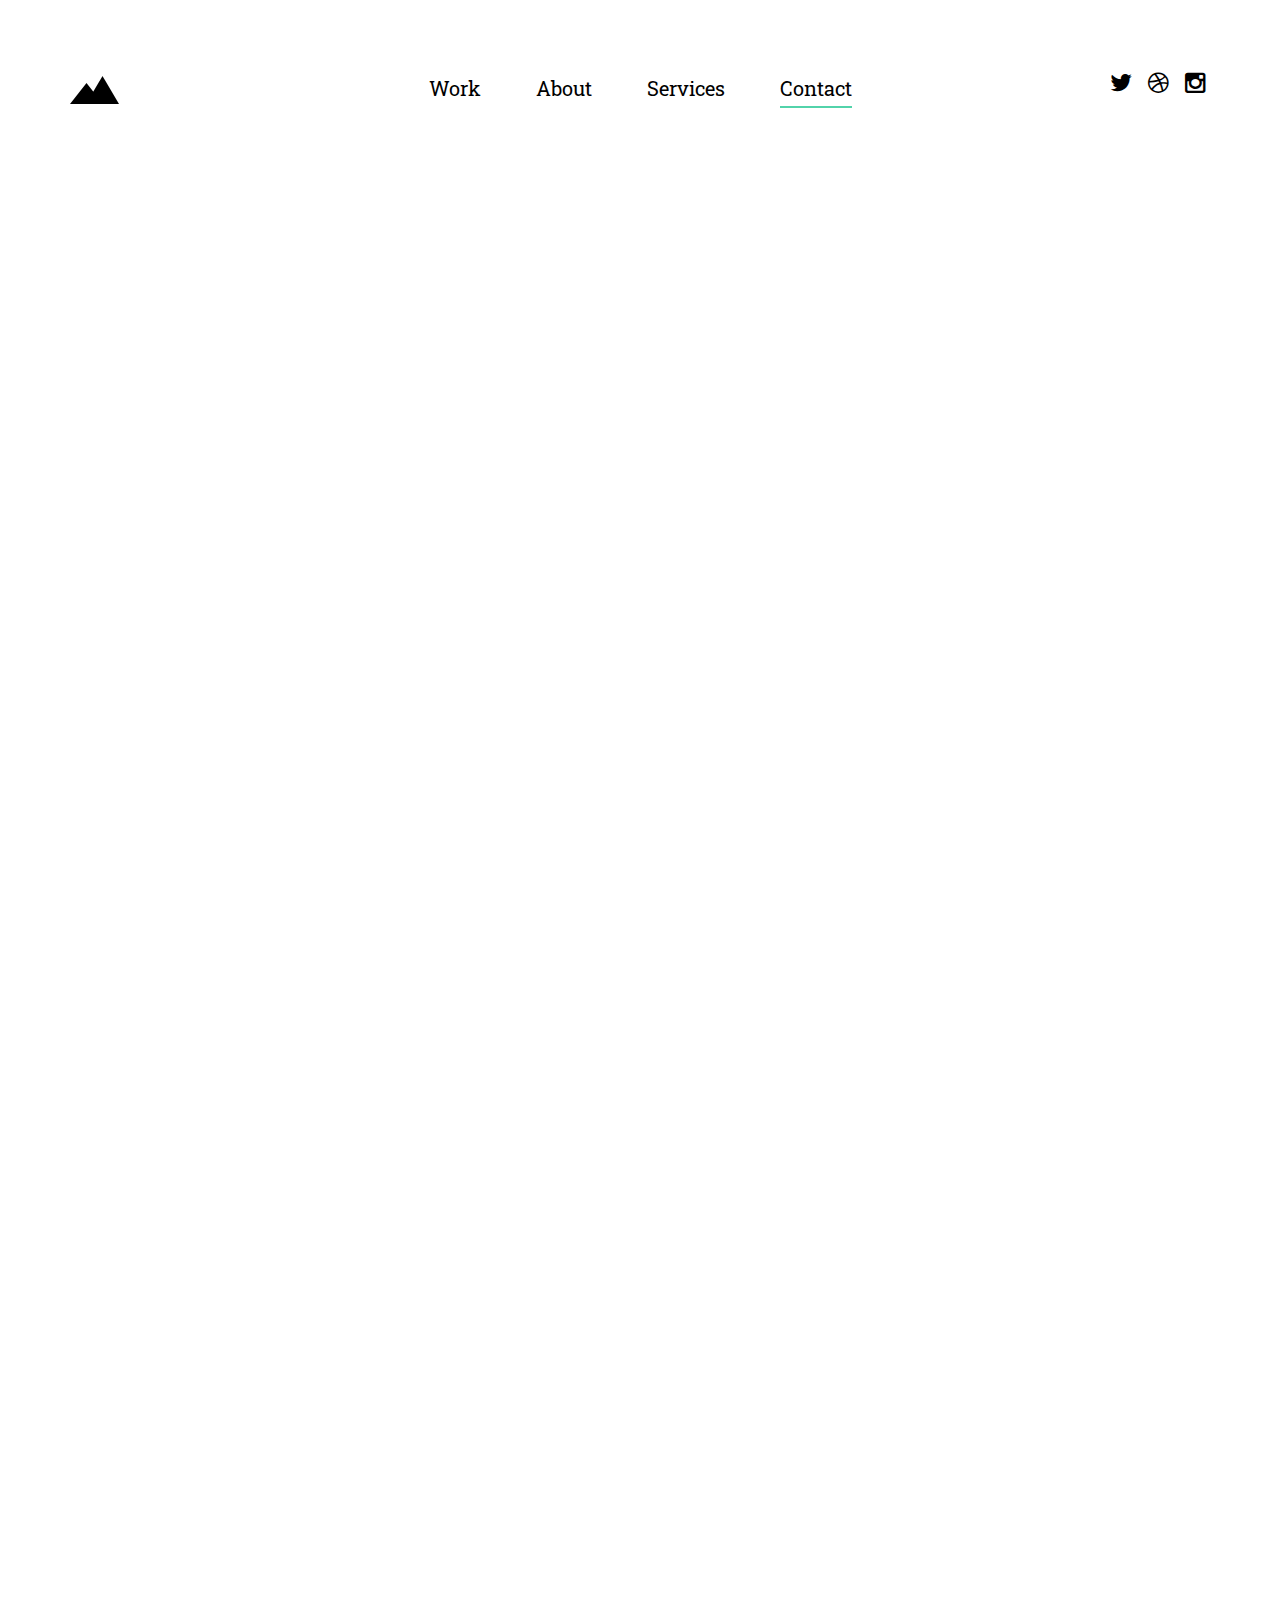
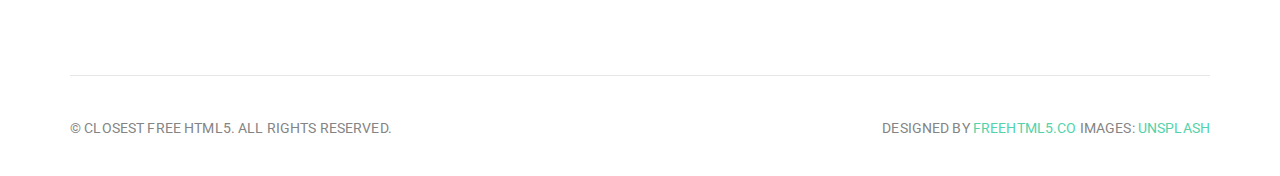
<file: closest/contact.html>
<!DOCTYPE html>
<!--[if lt IE 7]>      <html class="no-js lt-ie9 lt-ie8 lt-ie7"> <![endif]-->
<!--[if IE 7]>         <html class="no-js lt-ie9 lt-ie8"> <![endif]-->
<!--[if IE 8]>         <html class="no-js lt-ie9"> <![endif]-->
<!--[if gt IE 8]><!--> <html class="no-js"> <!--<![endif]-->
	<head>
	<meta charset="utf-8">
	<meta http-equiv="X-UA-Compatible" content="IE=edge">
	<title>Closest &mdash; 100% Free Fully Responsive HTML5 Template by FREEHTML5.co</title>
	<meta name="viewport" content="width=device-width, initial-scale=1">
	<meta name="description" content="Free HTML5 Template by FREEHTML5.CO" />
	<meta name="keywords" content="free html5, free template, free bootstrap, html5, css3, mobile first, responsive" />
	<meta name="author" content="FREEHTML5.CO" />

  <!-- 
	//////////////////////////////////////////////////////

	FREE HTML5 TEMPLATE 
	DESIGNED & DEVELOPED by FREEHTML5.CO
		
	Website: 		http://freehtml5.co/
	Email: 			info@freehtml5.co
	Twitter: 		http://twitter.com/fh5co
	Facebook: 		https://www.facebook.com/fh5co

	//////////////////////////////////////////////////////
	 -->

  	<!-- Facebook and Twitter integration -->
	<meta property="og:title" content=""/>
	<meta property="og:image" content=""/>
	<meta property="og:url" content=""/>
	<meta property="og:site_name" content=""/>
	<meta property="og:description" content=""/>
	<meta name="twitter:title" content="" />
	<meta name="twitter:image" content="" />
	<meta name="twitter:url" content="" />
	<meta name="twitter:card" content="" />

	<!-- Place favicon.ico and apple-touch-icon.png in the root directory -->
	<link rel="shortcut icon" href="favicon.ico">

	<link href='https://fonts.googleapis.com/css?family=Roboto+Slab:400,300,700|Roboto:300,400' rel='stylesheet' type='text/css'>
	
	<!-- Animate.css -->
	<link rel="stylesheet" href="css/animate.css">
	<!-- Icomoon Icon Fonts-->
	<link rel="stylesheet" href="css/icomoon.css">
	<!-- Bootstrap  -->
	<link rel="stylesheet" href="css/bootstrap.css">

	<link rel="stylesheet" href="css/style.css">


	<!-- Modernizr JS -->
	<script src="js/modernizr-2.6.2.min.js"></script>
	<!-- FOR IE9 below -->
	<!--[if lt IE 9]>
	<script src="js/respond.min.js"></script>
	<![endif]-->

	</head>
	<body>
	<div class="box-wrap">
		<header role="banner" id="fh5co-header">
			<div class="container">
				<nav class="navbar navbar-default">
					<div class="row">
						<div class="col-md-3">
							<div class="fh5co-navbar-brand">
								<a class="fh5co-logo" href="index.html"><img src="images/brand-nav.png" alt="Closest Logo"></a>
							</div>
						</div>
						<div class="col-md-6">
							<ul class="nav text-center">
								<li><a href="index.html"><span>Work</span></a></li>
								<li><a href="inside.html">About</a></li>
								<li><a href="services.html">Services</a></li>
								<li class="active"><a href="contact.html">Contact</a></li>
							</ul>
						</div>
						<div class="col-md-3">
							<ul class="social">
								<li><a href="#"><i class="icon-twitter"></i></a></li>
								<li><a href="#"><i class="icon-dribbble"></i></a></li>
								<li><a href="#"><i class="icon-instagram"></i></a></li>
							</ul>
						</div>
					</div>
				</nav>
		  </div>
		</header>
		<!-- END: header -->
		<section id="intro">
			<div class="container">
				<div class="row">
					<div class="col-lg-6 col-lg-offset-3 col-md-8 col-md-offset-2 text-center">
						<div class="intro animate-box">
							<h1>Contact Us</h1>
							<h2>We are web agency based in London &amp; we love functional &amp; meaningful design.</h2>
						</div>
					</div>
				</div>
			<div>
		</section>

		<main id="main">
			<div class="container">
				<div class="col-md-8 col-md-offset-2 animate-box">
					<form action="#">
						<div class="form-group row">
							<div class="col-md-6 field">
								<label for="firstname">First Name</label>
								<input type="text" name="FName" id="firstname" class="form-control">
							</div>
							<div class="col-md-6 field">
								<label for="lastname">Last Name</label>
								<input type="text" name="FName" id="lastname" class="form-control">
							</div>
						</div>
						<div class="form-group row">
							<div class="col-md-6 field">
								<label for="email">Email</label>
								<input type="text" name="FName" id="email" class="form-control">
							</div>
							<div class="col-md-6 field">
								<label for="phone">Phone</label>
								<input type="text" name="FName" id="phone" class="form-control">
							</div>
						</div>
						<div class="form-group row">
							<div class="col-md-12 field">
								<label for="message">Message</label>
								<textarea name="message" id="message" cols="30" rows="10" class="form-control"></textarea>
							</div>
						</div>
						<div class="form-group row">
							<div class="col-md-12 field">
								<input type="submit" id="submit" class="btn btn-primary" value="Send Message">
							</div>
						</div>
					</form>
				</div>
				<!-- <div class="col-md-4"></div> -->
			</div>
		</main>

		
		

		<section id="services">
			<div class="container">
				<div class="row">
					<div class="col-md-4 animate-box">
						<div class="service">
							<div class="service-icon">
								<i class="icon-command"></i>
							</div>
							<h2>Brand Identity</h2>	
							<p>Far far away, behind the word mountains, far from the countries Vokalia and Consonantia.</p>
						</div>
					</div>
					<div class="col-md-4 animate-box">
						<div class="service">
							<div class="service-icon">
								<i class="icon-drop2"></i>
							</div>
							<h2>Web Design &amp; UI</h2>
							<p>Far far away, behind the word mountains, far from the countries Vokalia and Consonantia.</p>
						</div>
					</div>
					<div class="col-md-4 animate-box">
						<div class="service">
							<div class="service-icon">
								<i class="icon-anchor"></i>
							</div>
							<h2>Development &amp; CMS</h2>
							<p>Far far away, behind the word mountains, far from the countries Vokalia and Consonantia.</p>
						</div>
					</div>
				</div>
			</div>
		</section>

		

	

		<footer id="footer" role="contentinfo">
			<div class="container">
				<div class="row">
					<div class="col-md-12 text-center">
						<div class="footer-widget border">
							<p class="pull-left"><small>&copy; Closest Free HTML5. All Rights Reserved.</small></p>
							<p class="pull-right"><small> Designed by  <a href="http://freehtml5.co/" ta>freehtml5.co</a>  Images: <a href="https://unsplash.com/">Unsplash</a></small></p>
							
						</div>
					</div>
				</div>
			</div>
		</footer>
	</div>
	<!-- END: box-wrap -->
	
	<!-- jQuery -->
	<script src="js/jquery.min.js"></script>
	<!-- jQuery Easing -->
	<script src="js/jquery.easing.1.3.js"></script>
	<!-- Bootstrap -->
	<script src="js/bootstrap.min.js"></script>
	<!-- Waypoints -->
	<script src="js/jquery.waypoints.min.js"></script>

	<!-- Main JS (Do not remove) -->
	<script src="js/main.js"></script>

	</body>
</html>
</file>
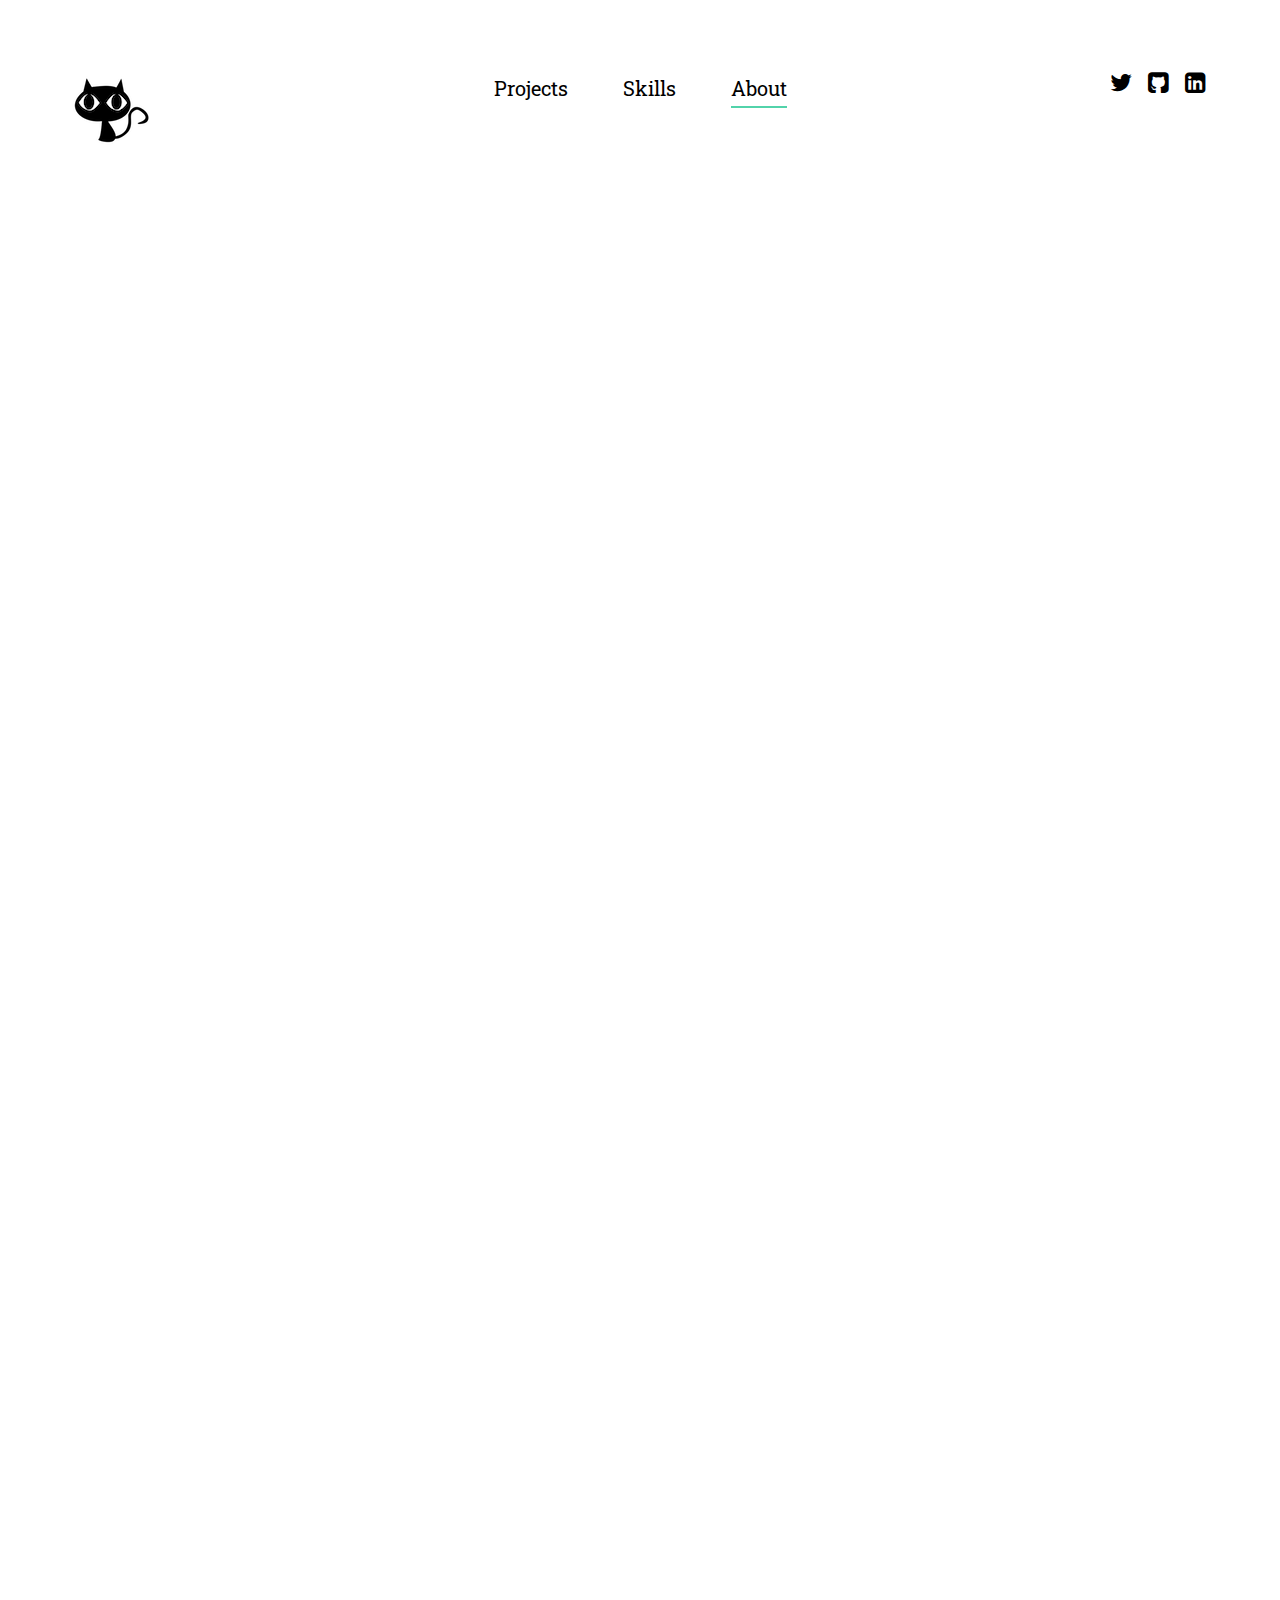
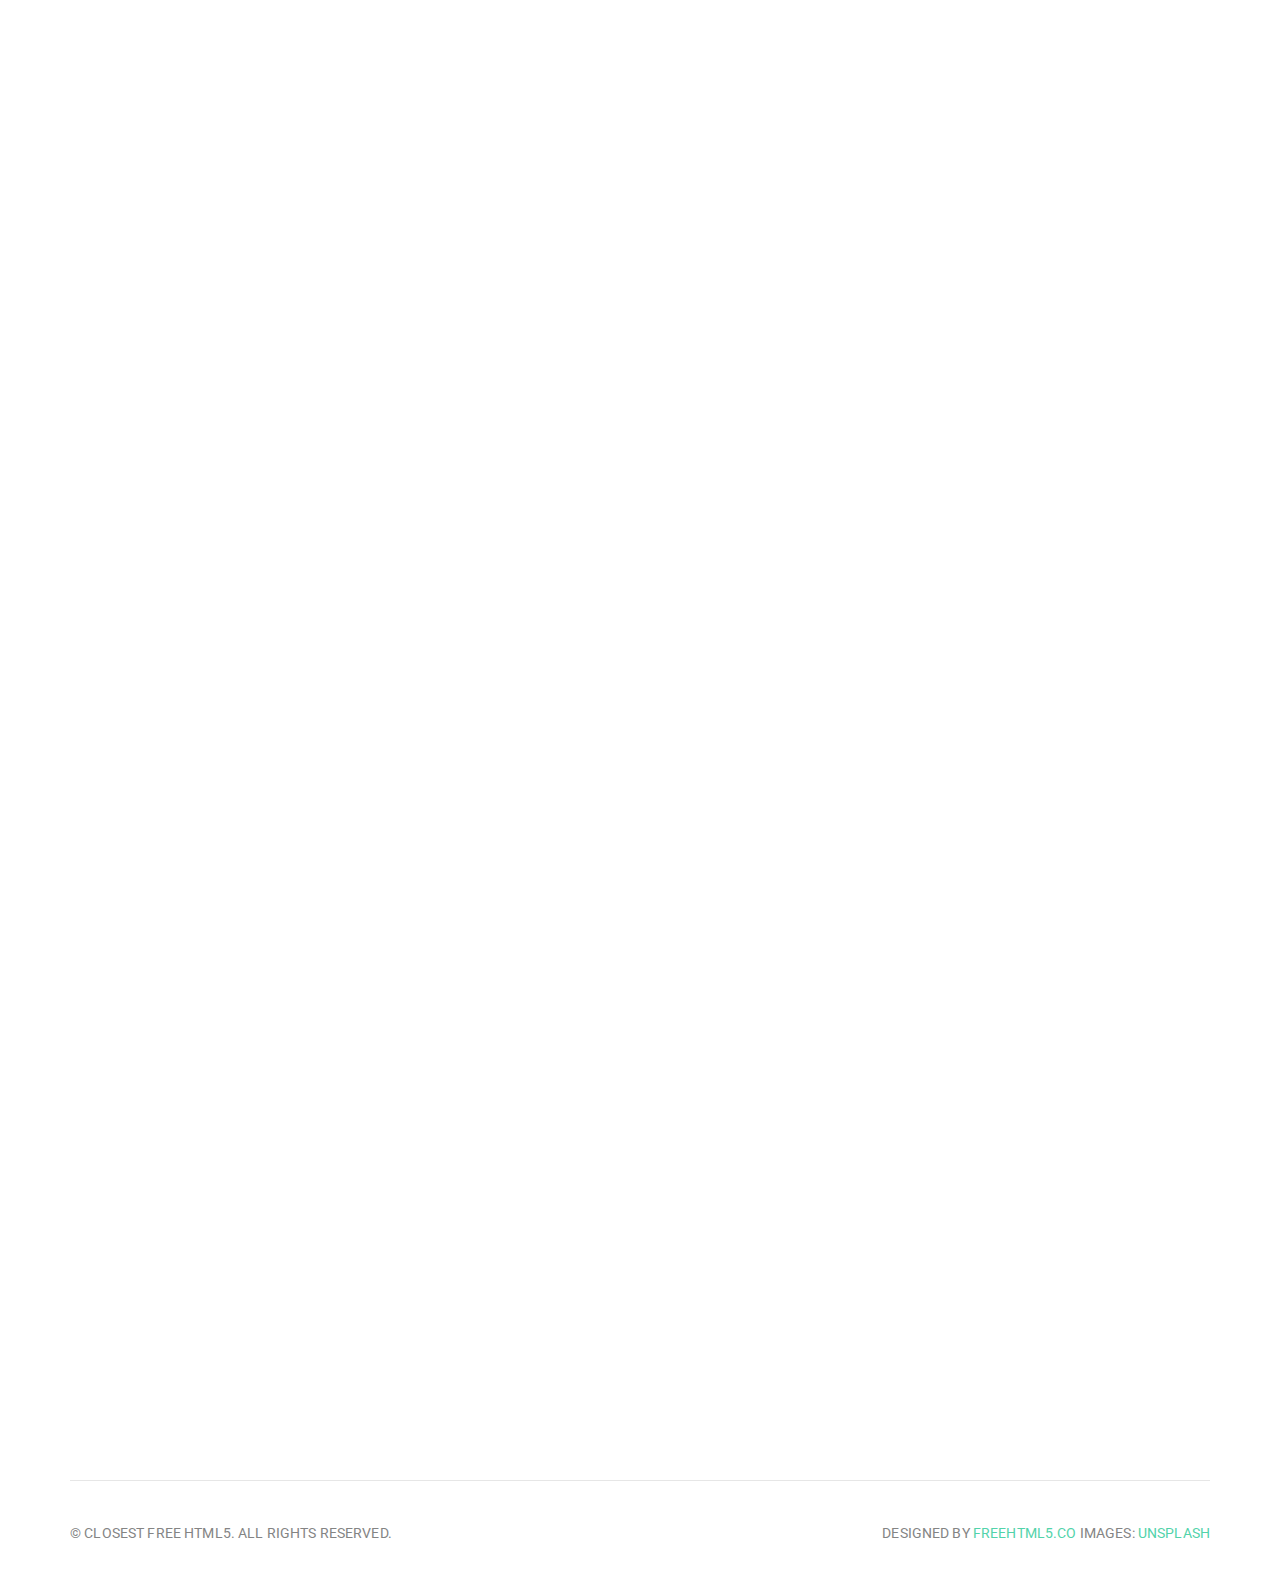
<file: closest/inside.html>
<!DOCTYPE html>
<!--[if lt IE 7]>      <html class="no-js lt-ie9 lt-ie8 lt-ie7"> <![endif]-->
<!--[if IE 7]>         <html class="no-js lt-ie9 lt-ie8"> <![endif]-->
<!--[if IE 8]>         <html class="no-js lt-ie9"> <![endif]-->
<!--[if gt IE 8]><!-->
<html class="no-js">
<!--<![endif]-->

<head>
	<meta charset="utf-8">
	<meta http-equiv="X-UA-Compatible" content="IE=edge">
	<title>Conrad Orta's Portfolio</title>
	<meta name="viewport" content="width=device-width, initial-scale=1">
	<!-- <meta name="description" content="Free HTML5 Template by FREEHTML5.CO" />
	<meta name="keywords" content="free html5, free template, free bootstrap, html5, css3, mobile first, responsive" />
	<meta name="author" content="FREEHTML5.CO" /> -->

	<!-- Facebook and Twitter integration -->
	<meta property="og:title" content="" />
	<meta property="og:image" content="" />
	<meta property="og:url" content="" />
	<meta property="og:site_name" content="" />
	<meta property="og:description" content="" />
	<meta name="twitter:title" content="" />
	<meta name="twitter:image" content="" />
	<meta name="twitter:url" content="" />
	<meta name="twitter:card" content="" />

	<!-- Place favicon.ico and apple-touch-icon.png in the root directory -->
	<link rel="shortcut icon" type="image/png" href="favicon/35425-9-black-cat-transparent_32x32.ico">
	<link rel="shortcut icon" type="image/png" href="favicon/35425-9-black-cat-transparent_48x48.ico">
	<link rel="shortcut icon" type="image/png" href="favicon/35425-9-black-cat-transparent_64x64.ico">

	<link href='https://fonts.googleapis.com/css?family=Roboto+Slab:400,300,700|Roboto:300,400' rel='stylesheet'
		type='text/css'>

	<!-- Animate.css -->
	<link rel="stylesheet" href="css/animate.css">
	<!-- Icomoon Icon Fonts-->
	<link rel="stylesheet" href="css/icomoon.css">
	<!-- Bootstrap  -->
	<link rel="stylesheet" href="css/bootstrap.css">

	<link rel="stylesheet" href="css/style.css">


	<!-- Modernizr JS -->
	<script src="js/modernizr-2.6.2.min.js"></script>
	<!-- FOR IE9 below -->
	<!--[if lt IE 9]>
	<script src="js/respond.min.js"></script>
	<![endif]-->

</head>

<body>
	<div class="box-wrap">
		<header role="banner" id="fh5co-header">
			<div class="container">
				<nav class="navbar navbar-default">
					<div class="row">
						<div class="col-md-3">
							<div class="fh5co-navbar-brand">
								<a class="fh5co-logo" href="index.html"><img src="images/COrtaDev-Logo.png"
										alt="COrtaDev Logo"></a>
							</div>
						</div>
						<div class="col-md-6">
							<ul class="nav text-center">
								<li><a href="index.html"><span>Projects</span></a></li>
								<li><a href="services.html">Skills</a></li>
								<li class="active"><a href="inside.html">About</a></li>
								<!-- <li><a href="contact.html">Contact</a></li> -->
							</ul>
						</div>
						<div class="col-md-3">
							<ul class="social">
								<li><a href="https://twitter.com/CortaDev"><i class="icon-twitter"></i></a></li>
								<li><a href="https://github.com/COrtaDev"><i class="icon-github-square"></i></a></li>
								<li><a href="https://www.linkedin.com/in/conrad-orta-16598014/"><i
											class="icon-linkedin-square"></i></a></li>
							</ul>
						</div>
					</div>
				</nav>
			</div>
		</header>
		<!-- END: header -->
		<section id="intro">
			<div class="container">
				<div class="row">
					<div class="col-lg-6 col-lg-offset-3 col-md-8 col-md-offset-2 text-center">
						<div class="intro animate-box">
							<h1>About Conrad Orta</h1>
							<h2>Here's a bit about me and my experience in Full-Stack Web Design and Engineering</h2>
						</div>
					</div>
				</div>
				<div>
		</section>

		<main id="main">
			<div class="container">
				<div class="col-md-8 col-md-offset-2 animate-box">
					<h2>My Background in Art and Science</h2>
					<p>
						What has held true in my past is all the more relevant now, solving complex problems requires a
						creative approach with a high degree of technical proficiency. Using a React front end and
						coupling that to a Flask-SQLAlchemy backend is akin to a live tracking session in the studio.
						Setting up your players in the live room, careful mic placement, and lines of sight so that the
						band can play their best is like designing the schema of your database. Choosing how to route
						that data in the server is like patching-in vintage vacuum tube pre-amp and optical compressor
						across your vocal track. Balancing sound levels across the faders on the mixing console, making
						all the inputs blend together in harmony, is analogous to building your front-end framework to
						parse that data into beautiful content for your application.
					</p>
					<p>
						My notion of what a programmer was and how they operated was based on popular culture. I figured
						that I, a freelance recording engineer and journey-man fishmonger was a far cry from the ideal
						software developer. I’ve now come to find that my skill set is aptly suited for the coding world
						and fits hand-in-glove as it were. The ability to think creatively with loops to solve complex
						problems logically is both an art and a science. My creative potential in any field is directly
						proportional to my technical prowess within it.
					</p>
					<p>
						I bring passion and creativity to every project I’ve worked on. To me, manifesting something
						that was just a flipbook of ideas in your head into a physical object in the real world is my
						greatest joy in life. Whether that was a hook and melody that transpired to become a hit single
						or a script and a few seed data points that blossomed into a fully functioning application, the
						process remains the same to me. By fusing my technical expertise with my creative ambitions, I
						solve complex problems to develop innovative software.
					</p>
				</div>
				<!-- <div class="col-md-4"></div> -->
			</div>
		</main>


		<section id="product">
			<div class="container">
				<div class="row animate-box">
					<div class="col-md-12 section-heading text-center">
						<h1>Skills</h1>
						<div class="row">
							<div class="col-md-6 col-md-offset-3 subtext">
								<p>Relevent Technologies:</p>
							</div>
						</div>
					</div>
				</div>
				<div class="row">
					<div class="post-entry">
						<!-- <div class="col"> -->
						<div class="col">
							<div class="post animate-box">
								<div style="min-width: 12rem; ">
									<svg xmlns="http://www.w3.org/2000/svg" viewBox="0 0 128 128">
										<path fill="#F0DB4F"
											d="M2 1v125h125v-125h-125zm66.119 106.513c-1.845 3.749-5.367 6.212-9.448 7.401-6.271 1.44-12.269.619-16.731-2.059-2.986-1.832-5.318-4.652-6.901-7.901l9.52-5.83c.083.035.333.487.667 1.071 1.214 2.034 2.261 3.474 4.319 4.485 2.022.69 6.461 1.131 8.175-2.427 1.047-1.81.714-7.628.714-14.065-.001-10.115.046-20.188.046-30.188h11.709c0 11 .06 21.418 0 32.152.025 6.58.596 12.446-2.07 17.361zm48.574-3.308c-4.07 13.922-26.762 14.374-35.83 5.176-1.916-2.165-3.117-3.296-4.26-5.795 4.819-2.772 4.819-2.772 9.508-5.485 2.547 3.915 4.902 6.068 9.139 6.949 5.748.702 11.531-1.273 10.234-7.378-1.333-4.986-11.77-6.199-18.873-11.531-7.211-4.843-8.901-16.611-2.975-23.335 1.975-2.487 5.343-4.343 8.877-5.235l3.688-.477c7.081-.143 11.507 1.727 14.756 5.355.904.916 1.642 1.904 3.022 4.045-3.772 2.404-3.76 2.381-9.163 5.879-1.154-2.486-3.069-4.046-5.093-4.724-3.142-.952-7.104.083-7.926 3.403-.285 1.023-.226 1.975.227 3.665 1.273 2.903 5.545 4.165 9.377 5.926 11.031 4.474 14.756 9.271 15.672 14.981.882 4.916-.213 8.105-.38 8.581z" />
									</svg>
								</div>
							</div>
						</div>
						<!-- </div> -->
						<!-- <div class="col"> -->
						<div class="col">
							<div class="post animate-box">
								<div style="min-width: 12rem;">
									<svg xmlns="http://www.w3.org/2000/svg" viewBox="0 0 128 128">
										<path fill="#E44D26"
											d="M19.569 27l8.087 89.919 36.289 9.682 36.39-9.499 8.096-90.102h-88.862zm72.041 20.471l-.507 5.834-.223 2.695h-42.569l1.017 12h40.54l-.271 2.231-2.615 28.909-.192 1.69-22.79 6.134v-.005l-.027.012-22.777-5.916-1.546-17.055h11.168l.791 8.46 12.385 3.139.006-.234v.012l12.412-2.649 1.296-13.728h-38.555l-2.734-30.836-.267-3.164h55.724000000000004l-.266 2.471zM27.956 1.627h5.622v5.556h5.144v-5.556h5.623v16.822h-5.623v-5.633h-5.143v5.633h-5.623v-16.822zM51.738 7.206h-4.95v-5.579h15.525v5.579h-4.952v11.243h-5.623v-11.243zM64.777 1.627h5.862l3.607 5.911 3.603-5.911h5.865v16.822h-5.601v-8.338l-3.867 5.981h-.098l-3.87-5.981v8.338h-5.502v-16.822zM86.513 1.627h5.624v11.262h7.907v5.561h-13.531v-16.823z" />
									</svg>
								</div>
							</div>
						</div>
						<div class="col">
							<div class="post animate-box">
								<div style="min-width: 8.5rem;">
									<svg xmlns="http://www.w3.org/2000/svg" viewBox="0 0 128 128">
										<path fill="#83CD29"
											d="M112.771 30.334l-44.097-25.605c-2.781-1.584-6.402-1.584-9.205 0l-44.568 25.605c-2.87 1.651-4.901 4.754-4.901 8.073v51.142c0 3.319 2.084 6.423 4.954 8.083l11.775 6.688c5.628 2.772 7.617 2.772 10.178 2.772 8.333 0 13.093-5.039 13.093-13.828v-50.49c0-.713-.371-1.774-1.071-1.774h-5.623c-.712 0-2.306 1.061-2.306 1.773v50.49c0 3.896-3.524 7.773-10.11 4.48l-12.167-7.013c-.424-.23-.723-.693-.723-1.181v-51.142c0-.482.555-.966.982-1.213l44.424-25.561c.415-.235 1.025-.235 1.439 0l43.882 25.555c.42.253.272.722.272 1.219v51.142c0 .488.183.963-.232 1.198l-44.086 25.576c-.378.227-.847.227-1.261 0l-11.307-6.749c-.341-.198-.746-.269-1.073-.086-3.146 1.783-3.726 2.02-6.677 3.043-.726.253-1.797.692.41 1.929l14.798 8.754c1.417.82 3.027 1.246 4.647 1.246 1.642 0 3.25-.426 4.667-1.246l43.885-25.582c2.87-1.672 4.23-4.764 4.23-8.083v-51.142c0-3.319-1.36-6.414-4.229-8.073zM77.91 81.445c-11.726 0-14.309-3.235-15.17-9.066-.1-.628-.633-1.379-1.272-1.379h-5.731c-.709 0-1.279.86-1.279 1.566 0 7.466 4.059 16.512 23.453 16.512 14.039 0 22.088-5.455 22.088-15.109 0-9.572-6.467-12.084-20.082-13.886-13.762-1.819-15.16-2.738-15.16-5.962 0-2.658 1.184-6.203 11.374-6.203 9.105 0 12.461 1.954 13.842 8.091.118.577.645.991 1.24.991h5.754c.354 0 .692-.143.94-.396.24-.272.367-.613.335-.979-.891-10.568-7.912-15.493-22.112-15.493-12.631 0-20.166 5.334-20.166 14.275 0 9.698 7.497 12.378 19.622 13.577 14.505 1.422 15.633 3.542 15.633 6.395 0 4.955-3.978 7.066-13.309 7.066z" />
									</svg>
									<svg xmlns="http://www.w3.org/2000/svg" viewBox="0 50 128 32">
										<path fill="#83CD29"
											d="M114.325 80.749c-.29 0-.578-.076-.832-.224l-2.65-1.568c-.396-.221-.203-.3-.072-.345.528-.184.635-.227 1.198-.545.059-.033.136-.021.197.015l2.035 1.209c.074.041.179.041.246 0l7.937-4.581c.075-.042.122-.127.122-.215v-9.16c0-.09-.047-.173-.123-.219l-7.934-4.577c-.074-.042-.171-.042-.245 0l-7.933 4.578c-.076.045-.125.131-.125.218v9.16c0 .088.049.171.125.212l2.174 1.257c1.18.589 1.903-.105 1.903-.803v-9.045c0-.127.103-.228.23-.228h1.007c.125 0 .229.101.229.228v9.045c0 1.574-.857 2.477-2.35 2.477-.459 0-.82 0-1.828-.496l-2.081-1.198c-.515-.298-.832-.854-.832-1.448v-9.16c0-.595.317-1.15.832-1.446l7.937-4.587c.502-.283 1.169-.283 1.667 0l7.937 4.587c.514.297.833.852.833 1.446v9.16c0 .595-.319 1.148-.833 1.448l-7.937 4.582c-.252.147-.539.223-.834.223M116.778 74.438c-3.475 0-4.202-1.595-4.202-2.932 0-.126.103-.229.23-.229h1.026c.115 0 .21.082.228.194.154 1.045.617 1.572 2.718 1.572 1.671 0 2.383-.378 2.383-1.266 0-.512-.202-.891-2.8-1.146-2.172-.215-3.515-.694-3.515-2.433 0-1.601 1.35-2.557 3.612-2.557 2.543 0 3.801.883 3.96 2.777.006.064-.017.127-.06.176-.044.045-.104.073-.168.073h-1.031c-.107 0-.201-.075-.223-.179-.248-1.1-.848-1.451-2.479-1.451-1.825 0-2.037.637-2.037 1.112 0 .577.25.745 2.715 1.071 2.439.323 3.598.779 3.598 2.494.001 1.733-1.441 2.724-3.955 2.724M97.982 68.43c.313-.183.506-.517.506-.88v-2.354c0-.362-.192-.696-.506-.879l-8.364-4.856c-.315-.183-.703-.184-1.019-.002l-8.416 4.859c-.314.182-.508.517-.508.88v9.716c0 .365.196.703.514.884l8.363 4.765c.308.177.686.178.997.006l5.058-2.812c.161-.09.261-.258.262-.44.001-.184-.097-.354-.256-.445l-8.468-4.86c-.159-.091-.256-.259-.256-.44v-3.046c0-.182.097-.349.254-.439l2.637-1.52c.156-.091.35-.091.507 0l2.637 1.52c.158.091.255.258.255.439v2.396c0 .183.097.351.254.441.158.091.352.091.51-.001l5.039-2.932M88.984 67.974c.061-.034.135-.034.195 0l1.615.933c.06.035.097.1.097.169v1.865c0 .07-.037.134-.097.169l-1.615.932c-.06.035-.135.035-.195 0l-1.614-.932c-.061-.035-.098-.099-.098-.169v-1.865c0-.069.037-.134.098-.169l1.614-.933M67.083 71.854c0 .09-.048.174-.127.22l-2.89 1.666c-.079.046-.176.046-.254 0l-2.89-1.666c-.079-.046-.127-.13-.127-.22v-3.338c0-.09.049-.175.127-.221l2.89-1.668c.079-.047.176-.047.255 0l2.891 1.668c.078.046.126.131.126.221v3.338zm.781-24.716c-.157-.087-.349-.085-.505.006-.155.092-.251.258-.251.438v12.915c0 .126-.068.244-.177.308-.11.063-.246.063-.356 0l-2.108-1.215c-.314-.181-.701-.181-1.015 0l-8.418 4.858c-.315.182-.509.518-.509.881v9.719c0 .363.194.698.508.881l8.418 4.861c.314.182.702.182 1.017 0l8.42-4.861c.314-.183.508-.518.508-.881v-24.227c0-.368-.2-.708-.521-.888l-5.011-2.795M38.238 59.407c.314-.182.702-.182 1.016 0l8.418 4.857c.314.182.508.518.508.881v9.722c0 .363-.194.699-.508.881l-8.417 4.861c-.314.181-.702.181-1.017 0l-8.415-4.861c-.314-.182-.508-.518-.508-.881v-9.723c0-.362.194-.698.508-.88l8.415-4.857M22.93 65.064c0-.366-.192-.702-.508-.883l-8.415-4.843c-.144-.084-.303-.127-.464-.133h-.087c-.16.006-.32.049-.464.133l-8.416 4.843c-.313.181-.509.517-.509.883l.018 13.04c0 .182.095.351.254.439.156.094.349.094.505 0l5-2.864c.316-.188.509-.519.509-.882v-6.092c0-.364.192-.699.507-.881l2.13-1.226c.158-.093.332-.137.508-.137.174 0 .352.044.507.137l2.128 1.226c.315.182.509.517.509.881v6.092c0 .363.195.696.509.882l5 2.864c.157.094.353.094.508 0 .155-.089.252-.258.252-.439l.019-13.04" />
									</svg>
								</div>
							</div>
						</div>
						<div class="col">
							<div class="post animate-box">
								<div style="min-width: 12rem;">
									<svg xmlns="http://www.w3.org/2000/svg" viewBox="0 0 128 128"
										enable-background="new 0 0 128 128">
										<g fill="#61DAFB">
											<circle cx="64" cy="47.5" r="9.3" />
											<path
												d="M64 81.7c7.3 7.1 14.5 11.3 20.3 11.3 1.9 0 3.7-.4 5.2-1.3 5.2-3 7.1-10.5 5.3-21.2-.3-1.9-.7-3.8-1.2-5.8 2-.6 3.8-1.2 5.6-1.8 10.1-3.9 15.7-9.3 15.7-15.2 0-6-5.6-11.4-15.7-15.2-1.8-.7-3.6-1.3-5.6-1.8.5-2 .9-3.9 1.2-5.8 1.7-10.9-.2-18.5-5.4-21.5-1.5-.9-3.3-1.3-5.2-1.3-5.7 0-13 4.2-20.3 11.3-7.2-7.1-14.4-11.3-20.2-11.3-1.9 0-3.7.4-5.2 1.3-5.2 3-7.1 10.5-5.3 21.2.3 1.9.7 3.8 1.2 5.8-2 .6-3.8 1.2-5.6 1.8-10.1 3.9-15.7 9.3-15.7 15.2 0 6 5.6 11.4 15.7 15.2 1.8.7 3.6 1.3 5.6 1.8-.5 2-.9 3.9-1.2 5.8-1.7 10.7.2 18.3 5.3 21.2 1.5.9 3.3 1.3 5.2 1.3 5.8.2 13-4 20.3-11zm-5.6-13.5c1.8.1 3.7.1 5.6.1 1.9 0 3.8 0 5.6-.1-1.8 2.4-3.7 4.6-5.6 6.7-1.9-2.1-3.8-4.3-5.6-6.7zm-12.4-10.3c1 1.7 1.9 3.3 3 4.9-3.1-.4-6-.9-8.8-1.5.9-2.7 1.9-5.5 3.1-8.3.8 1.6 1.7 3.3 2.7 4.9zm-5.8-24.1c2.8-.6 5.7-1.1 8.8-1.5-1 1.6-2 3.2-3 4.9-1 1.7-1.9 3.3-2.7 5-1.3-2.9-2.3-5.7-3.1-8.4zm5.5 13.7c1.3-2.7 2.7-5.4 4.3-8.1 1.5-2.6 3.2-5.2 4.9-7.8 3-.2 6-.3 9.1-.3 3.2 0 6.2.1 9.1.3 1.8 2.6 3.4 5.2 4.9 7.8 1.6 2.7 3 5.4 4.3 8.1-1.3 2.7-2.7 5.4-4.3 8.1-1.5 2.6-3.2 5.2-4.9 7.8-3 .2-6 .3-9.1.3-3.2 0-6.2-.1-9.1-.3-1.8-2.6-3.4-5.2-4.9-7.8-1.6-2.7-3-5.4-4.3-8.1zm39.1-5.4l-2.7-5c-1-1.7-1.9-3.3-3-4.9 3.1.4 6 .9 8.8 1.5-.9 2.8-1.9 5.6-3.1 8.4zm0 10.8c1.2 2.8 2.2 5.6 3.1 8.3-2.8.6-5.7 1.1-8.8 1.5 1-1.6 2-3.2 3-4.9.9-1.5 1.8-3.2 2.7-4.9zm2.3 34.7c-.8.5-1.8.7-2.9.7-4.9 0-11-4-17-10 2.9-3.1 5.7-6.6 8.5-10.5 4.7-.4 9.2-1.1 13.4-2.1.5 1.8.8 3.6 1.1 5.4 1.4 8.5.3 14.6-3.1 16.5zm5.2-52.7c11.2 3.2 17.9 8.1 17.9 12.6 0 3.9-4.6 7.8-12.7 10.9-1.6.6-3.4 1.2-5.2 1.7-1.3-4.1-2.9-8.3-4.9-12.6 2-4.3 3.7-8.5 4.9-12.6zm-8-28.2c1.1 0 2 .2 2.9.7 3.3 1.9 4.5 7.9 3.1 16.5-.3 1.7-.7 3.5-1.1 5.4-4.2-.9-8.7-1.6-13.4-2.1-2.7-3.9-5.6-7.4-8.5-10.5 6-5.9 12.1-10 17-10zm-14.7 20.1c-1.8-.1-3.7-.1-5.6-.1s-3.8 0-5.6.1c1.8-2.4 3.7-4.6 5.6-6.7 1.9 2.1 3.8 4.4 5.6 6.7zm-28.7-19.4c.8-.5 1.8-.7 2.9-.7 4.9 0 11 4 17 10-2.9 3.1-5.7 6.6-8.5 10.5-4.7.4-9.2 1.1-13.4 2.1-.5-1.8-.8-3.6-1.1-5.4-1.4-8.5-.3-14.5 3.1-16.5zm-5.2 52.7c-11.2-3.2-17.9-8.1-17.9-12.6 0-3.9 4.6-7.8 12.7-10.9 1.6-.6 3.4-1.2 5.2-1.7 1.3 4.1 2.9 8.3 4.9 12.6-2 4.3-3.7 8.6-4.9 12.6zm2.1 11c.3-1.7.7-3.5 1.1-5.4 4.2.9 8.7 1.6 13.4 2.1 2.7 3.9 5.6 7.4 8.5 10.5-6 5.9-12.1 10-17 10-1.1 0-2-.2-2.9-.7-3.4-1.9-4.5-8-3.1-16.5zM33.6 112.3c2.2-2.7 2.3-5.7 1.1-8.7-1.2-3-3.7-4.4-6.8-4.5-3.7-.1-7.5 0-11.2 0h-.7v25.9h3v-9.8h4.7c.6 0 1.1.2 1.4.7l6 9.3c.1.2.4.5.6.5h3.9c-2.4-3.7-4.7-7.2-7.1-10.8 2.1-.3 3.9-1 5.1-2.6zm-14.6-.2v-9.9h1.1c2.3 0 4.7-.1 7 .1 2.7.1 4.6 2.2 4.6 4.9s-2.2 4.8-4.9 4.9c-2.4.1-4.8 0-7.8 0zM57.7 113.4c-1.6-7-8-8.8-12.9-6.6-3.8 1.7-5.5 5-5.6 9.1-.1 3.1.8 5.9 3.2 8 2.7 2.4 6 2.7 9.4 2.1 1.9-.4 3.6-1.3 4.9-2.7-.5-.7-1-1.4-1.5-2-2.8 2.4-5.9 3.2-9.3 1.6-2.2-1.1-3.3-3.8-3.5-5.8h15.5v-1.3c.1-.9 0-1.7-.2-2.4zm-15.1 1.6c-.3-3 2.7-6.2 6-6.2 3.8-.1 6.2 2.2 6.3 6.2h-12.3zM73.3 106.3c-1.5-.3-3.1-.4-4.6-.3-2.4.2-4.5 1.3-6.2 3.1.5.7.9 1.4 1.5 2.2.2-.2.4-.4.6-.5 1.6-1.5 3.5-2.3 5.8-2.1 1.8.1 3.5.7 4 2.5.4 1.4.3 2.9.4 4.4-.3 0-.4-.1-.5-.2-2.4-2-5.1-2.4-8-1.7-2.7.7-4.4 2.8-4.6 5.5-.2 3.1 1.2 5.4 3.9 6.5 1.7.7 3.6.7 5.4.3 1.4-.3 2-1.1 4-2.2v1.3h2.8c0-4 .1-8.9 0-13.5 0-2.9-1.7-4.7-4.5-5.3zm1.4 12.6c-.1.3 0 .6 0 .9 0 2.1-.5 2.8-2.5 3.6-1.4.5-2.9.7-4.4.2-1.7-.5-2.9-2-2.9-3.7-.1-1.7 1-3.4 2.7-3.9 2.3-.8 4.4-.3 6.3 1.1.6.5 1 1 .8 1.8zM90.3 109c2.6-.8 5-.3 6.8 1.9l.3.2c.7-.6 1.3-1.2 2.1-1.9-.3-.3-.4-.5-.6-.8-2.9-3.1-8.6-3.5-12.1-1-4.9 3.6-4.8 10.6-2.4 14.3 2.3 3.5 5.6 4.7 9.5 4.2 2.3-.3 4.2-1.4 5.7-3.3-.7-.6-1.4-1.2-2.1-1.9-.2.2-.3.3-.4.5-2.7 3-7.2 2.7-9.6-.5-1.4-1.9-1.7-4.1-1.3-6.3.2-2.5 1.5-4.5 4.1-5.4zM111.1 122.6c-.2.1-.3.2-.3.2-.8.6-1.6.7-2.5.4-.9-.4-1-1.2-1.1-2v-11.4c0-.2 0 .2.1-.8h3.8v-3h-4v-5h-3v5.4h-2.6c-.2 0-.5.2-.5.4-.1.7 0 1.2 0 2.2h3.2v12.799999999999999c0 1.6.4 3 1.8 3.8 1.5.9 4.4.7 5.7-.4.2-.1.3-.5.3-.6-.3-.6-.6-1.3-.9-2z" />
										</g>
									</svg>
								</div>
							</div>
						</div>
						<div class="col">
							<div class="post animate-box">
								<div style="min-width: 12rem;">
									<svg xmlns="http://www.w3.org/2000/svg" viewBox="0 0 128 128">
										<path fill="#FFD845"
											d="M40 68v-10.079c0-6.973 6.218-12.921 13.383-12.921h21.102c5.874 0 9.515-5.04 9.515-10.938v-20.117c0-5.726-4.306-10.026-10.04-10.981-3.629-.604-7.131-.879-10.743-.862-3.611.017-7.339.324-10.374.862-8.941 1.578-10.843 4.884-10.843 10.981v8.055h21v3h-28.108999999999998c-6.14 0-11.516 3.53-13.198 10.552-1.939 8.047-2.025 13.202 0 21.605 1.502 6.254 5.089 10.843 11.228 10.843h7.079zm12.054-51.372c-2.19 0-3.964-1.795-3.964-4.013 0-2.229 1.773-4.039 3.964-4.039 2.182 0 3.964 1.811 3.964 4.039 0 2.218-1.782 4.013-3.964 4.013zM106.175 35.552c-1.517-6.114-4.416-10.552-10.563-10.552h-8.612v9.062c0 7.273-5.484 13.938-12.515 13.938h-21.102c-5.78 0-11.383 4.403-11.383 10.193v20.117c0 5.725 5.388 9.093 10.974 10.734 6.686 1.967 12.781 2.322 20.782 0 5.318-1.54 10.244-4.638 10.244-10.734v-7.31h-21v-3h32.611c6.14 0 8.428-4.416 10.563-10.843 2.206-6.618 2.112-13.115.001-21.605zm-30.361 40.073c2.19 0 3.965 1.795 3.965 4.015 0 2.227-1.774 4.037-3.965 4.037-2.182 0-3.963-1.811-3.963-4.037 0-2.22 1.781-4.015 3.963-4.015z" />
										<path fill="#FFD845"
											d="M34.911 112.049c0-3.757-1.072-5.686-3.214-5.791-.853-.041-1.685.095-2.495.409-.646.231-1.082.461-1.311.692v8.968c1.371.86 2.588 1.26 3.649 1.197 2.247-.148 3.371-1.971 3.371-5.475zm2.643.157c0 1.909-.447 3.493-1.348 4.753-1.003 1.427-2.394 2.16-4.172 2.201-1.34.043-2.721-.378-4.142-1.258v8.151l-2.298-.82v-18.093c.377-.462.862-.859 1.451-1.196 1.368-.798 3.031-1.207 4.987-1.228l.033.032c1.788-.022 3.166.712 4.134 2.201.902 1.366 1.355 3.117 1.355 5.257z" />
										<path fill="#FFD845"
											d="M51.603 117.555c0 2.56-.257 4.333-.77 5.318-.516.986-1.497 1.773-2.945 2.359-1.174.463-2.444.714-3.808.757l-.38-1.448c1.386-.188 2.362-.378 2.928-.566 1.114-.377 1.878-.955 2.298-1.73.337-.631.503-1.835.503-3.618v-.599c-1.571.714-3.219 1.068-4.941 1.068-1.132 0-2.13-.354-2.99-1.068-.966-.777-1.449-1.764-1.449-2.958v-9.566l2.299-.787v9.63c0 1.028.332 1.82.996 2.376s1.524.822 2.578.803c1.054-.022 2.183-.431 3.382-1.228v-11.234h2.299v12.491z" />
										<path fill="#FFD845"
											d="M60.576 119.034c-.274.022-.525.032-.757.032-1.3 0-2.314-.309-3.038-.93-.722-.622-1.084-1.479-1.084-2.573v-9.054h-1.574v-1.446h1.574v-3.84l2.296-.817v4.657h2.583v1.446h-2.583v8.991c0 .862.231 1.474.694 1.83.397.295 1.029.463 1.889.506v1.198z" />
										<path fill="#FFD845"
											d="M74.493 118.845h-2.298v-8.873c0-.902-.211-1.68-.631-2.329-.485-.734-1.159-1.102-2.024-1.102-1.054 0-2.372.556-3.954 1.668v10.636h-2.298v-21.208l2.298-.725v9.659c1.469-1.068 3.073-1.604 4.816-1.604 1.218 0 2.203.41 2.958 1.228.757.817 1.134 1.836 1.134 3.053v9.597h-.001z" />
										<path fill="#FFD845"
											d="M86.711 111.688c0-1.444-.274-2.636-.82-3.579-.649-1.149-1.657-1.756-3.021-1.818-2.52.146-3.778 1.951-3.778 5.412 0 1.587.262 2.912.79 3.976.674 1.356 1.685 2.024 3.033 2.002 2.531-.02 3.796-2.017 3.796-5.993zm2.518.015c0 2.055-.526 3.765-1.575 5.131-1.154 1.528-2.749 2.296-4.783 2.296-2.017 0-3.589-.768-4.723-2.296-1.028-1.366-1.542-3.076-1.542-5.131 0-1.932.556-3.556 1.668-4.879 1.174-1.403 2.718-2.107 4.627-2.107 1.909 0 3.463.704 4.66 2.107 1.111 1.323 1.668 2.947 1.668 4.879z" />
										<path fill="#FFD845"
											d="M102.407 118.845h-2.299v-9.376c0-1.028-.31-1.831-.928-2.409-.619-.576-1.443-.855-2.472-.833-1.091.021-2.13.378-3.116 1.069v11.549h-2.299v-11.833c1.323-.963 2.54-1.592 3.652-1.886 1.049-.274 1.974-.41 2.771-.41.545 0 1.059.053 1.542.158.903.209 1.637.596 2.203 1.164.631.629.946 1.384.946 2.267v10.54z" />
									</svg>
								</div>
							</div>
						</div>
						<div class="col">
							<div class="post animate-box">
								<div style="min-width: 12rem;">
									<svg xmlns="http://www.w3.org/2000/svg" viewBox="0 0 128 128">
										<path fill-rule="evenodd" clip-rule="evenodd" fill="#336791"
											d="M63.409 100.219c1.792 1.482 3.893 2.114 6.161 2.231.938.049 1.903.003 2.826-.165 1.464-.266 2.924-.6 4.348-1.029 2.9-.875 5.406-2.387 7.277-4.829 1.066-1.392 1.941-2.897 2.503-4.561.464-1.373.9-2.76 1.247-4.165.274-1.107.41-2.25.576-3.381.111-.748.178-1.504.247-2.259.112-1.225.229-2.448.31-3.676.057-.854.055-1.712.088-2.567.011-.261.053-.52.078-.779.021-.241.143-.324.389-.32.864.013 1.73.035 2.593-.004.967-.043 1.941-.085 2.893-.244 1.354-.227 2.701-.514 4.028-.86 1.568-.411 3.007-1.146 4.393-1.982 1.612-.975 3.084-2.118 4.275-3.591 1.039-1.282 1.531-2.768 1.28-4.389-.364-2.355-2.343-3.898-4.644-4.003-.834-.038-1.68.05-2.51.155-1.005.128-1.995.354-2.997.503-.692.104-1.393.15-2.083.222l-.019-.09c1.29-2.437 2.634-4.846 3.854-7.316.937-1.896 1.737-3.859 2.564-5.809 1.37-3.228 2.463-6.555 3.369-9.938.867-3.238 1.609-6.511 1.844-9.871.094-1.341.159-2.688.15-4.031-.006-1.072-.122-2.145-.229-3.213-.122-1.224-.492-2.384-1.004-3.5-.674-1.472-1.721-2.679-2.822-3.825-.881-.918-1.851-1.754-2.812-2.59-1.371-1.192-2.913-2.145-4.513-2.99-1.819-.96-3.73-1.712-5.724-2.22-1.206-.307-2.438-.578-3.658-.821-.436-.088-.876-.312-1.315-.312h-8.268c-.299 0-.595.196-.896.229-1.979.221-3.935.615-5.835 1.205-.71.219-1.358.091-2.033.028-.518-.048-1.027-.181-1.545-.207-1.971-.098-3.944-.24-5.916-.219-1.888.02-3.757.332-5.584.85-1.529.436-3.026.965-4.398 1.77-.586.344-1.052.279-1.659.105-2.041-.589-4.095-1.141-6.166-1.604-1.291-.289-2.62-.435-3.939-.571-1.265-.132-2.537-.21-3.809-.237-1.242-.027-2.492-.026-3.729.084-1.969.175-3.9.575-5.778 1.221-2.085.718-3.997 1.757-5.72 3.121-1.75 1.385-3.154 3.074-4.281 5.005-1.189 2.037-2.006 4.218-2.512 6.507-.275 1.241-.174 2.517-.363 3.777-.058.39.059.782.059 1.174v5.485c0 .364-.107.729-.061 1.095.113.879.074 1.765.223 2.638.234 1.382.445 2.759.729 4.131.397 1.917.776 3.832 1.216 5.74.32 1.389.667 2.77 1.048 4.143.58 2.098 1.146 4.199 1.803 6.272.611 1.927 1.307 3.826 2.002 5.726.962 2.628 2.11 5.171 3.49 7.607 1.195 2.111 2.558 4.088 4.388 5.713 1.207 1.072 2.548 1.895 4.109 2.307 1.228.322 2.478.361 3.733.104 1.457-.298 2.748-.926 3.895-1.865.132-.107.275-.19.432.008.594.752 1.388 1.254 2.219 1.687 2.242 1.17 4.685 1.521 7.166 1.663.602.034 1.208-.052 1.813-.068 1.181-.033 2.327-.263 3.454-.589.592-.171 1.169-.389 1.771-.591.031.641.071 1.257.091 1.874l.083 3.363c.016.512.036 1.024.083 1.534.122 1.314.241 2.628.398 3.938.108.903.222 1.812.434 2.694.428 1.778 1.006 3.509 1.742 5.188.721 1.646 1.76 3.037 3.148 4.184zm-3.591-16.768c-.071-1.579-.124-3.159-.159-4.739-.042-1.942-.056-3.885-.083-5.827l-.005-.074c-.987.593-1.96 1.241-2.989 1.776-1.207.627-2.517.99-3.874 1.093-1.063.08-2.142.153-3.2.069-1.736-.141-3.472-.412-5.026-1.268-.63-.347-1.288-.77-1.723-1.323-1.041-1.329-.542-3.008 1.028-3.816 1.085-.56 2.269-.793 3.445-1.065 1.021-.236 2.039-.505 3.036-.83.986-.323 1.608-1.123 2.223-1.908l.974-1.252-1.171-.122c-1.162-.108-2.271-.429-3.331-.899-.906-.401-.92-.445-1.586.277-1.11 1.205-2.19 2.44-3.279 3.666-.801.902-1.596 1.809-2.395 2.714-.788.895-1.528 1.84-2.379 2.672-1.262 1.236-2.784 1.979-4.6 1.895-1.165-.054-2.231-.462-3.191-1.129-1.979-1.378-3.312-3.308-4.527-5.333-1.555-2.596-2.75-5.361-3.771-8.201-.707-1.964-1.418-3.929-2.034-5.921-.671-2.165-1.26-4.355-1.839-6.547-.438-1.653-.826-3.32-1.196-4.99-.421-1.899-.825-3.803-1.182-5.715-.241-1.291-.38-2.601-.575-3.9-.263-1.753-.311-3.52-.215-5.279.085-1.585.312-3.165.538-4.739.313-2.178 1.031-4.233 2.063-6.174.633-1.189 1.416-2.27 2.323-3.274 1.49-1.649 3.293-2.84 5.299-3.735 1.401-.625 2.882-1 4.391-1.295 2.24-.436 4.5-.418 6.76-.372.988.021 1.973.2 2.96.299 2.126.211 4.209.659 6.266 1.21 1.5.402 2.969.924 4.455 1.376.148.045.367.041.49-.038 2.015-1.316 4.216-2.184 6.559-2.681.889-.188 1.807-.271 2.716-.329 1.104-.069 2.219-.135 3.321-.07 1.325.076 2.646.271 3.963.451.64.088 1.264.309 1.904.369.308.029.633-.194.957-.27 1.654-.383 3.301-.808 4.97-1.109 1.242-.224 2.512-.33 3.774-.402 1.41-.081 2.828-.14 4.236-.072 1.78.086 3.547.339 5.291.745 2.162.503 4.234 1.233 6.205 2.247 1.473.759 2.872 1.637 4.133 2.717.826.709 1.672 1.408 2.417 2.198.92.974 1.858 1.947 2.436 3.194.435.941.745 1.915.831 2.944.106 1.281.235 2.566.224 3.849-.011 1.226-.179 2.451-.297 3.675-.271 2.788-.876 5.516-1.613 8.208-.607 2.223-1.319 4.422-2.089 6.596-.709 2.003-1.528 3.969-2.355 5.928-.611 1.448-1.27 2.881-1.984 4.281-1.354 2.652-2.762 5.277-4.391 7.777-.281.431-.548.873-.822 1.314.711.479 1.516.648 2.326.736.771.083 1.557.134 2.327.076 1.233-.092 2.462-.268 3.688-.439 1.214-.17 2.403-.515 3.651-.424 1.244.091 2.136 1.037 2.051 2.203-.054.738-.393 1.371-.883 1.912-2.315 2.554-5.221 4.102-8.545 4.865-1.263.29-2.565.439-3.858.56-1.101.102-2.216.119-3.321.078-.812-.03-1.617-.216-2.447-.336-.084.759-.163 1.55-.259 2.338l-.387 3.023c-.117.958-.208 1.92-.329 2.878-.118.93-.265 1.855-.389 2.784-.115.865-.2 1.735-.33 2.599-.197 1.324-.386 2.651-.645 3.965-.31 1.57-.784 3.09-1.561 4.507-.946 1.729-2.287 3.046-3.995 4.021-1.76 1.005-3.685 1.528-5.634 1.966-1.382.311-2.803.361-4.202.234-2.425-.219-4.495-1.256-6.06-3.137-1.493-1.795-2.504-3.851-2.865-6.18-.174-1.107-.298-2.223-.396-3.339-.112-1.243-.186-2.487-.244-3.732zM62.544 67.497c.015.83-.071 1.66-.067 2.49.017 3.863.045 7.727.078 11.591.006.631.037 1.264.082 1.894.095 1.32.189 2.641.317 3.957.092.935.217 1.867.364 2.795.21 1.313.808 2.483 1.486 3.602.584.962 1.345 1.778 2.346 2.342 1.702.957 3.533 1.037 5.379.685 1.247-.237 2.473-.62 3.683-1.015 1.194-.389 2.273-1.024 3.178-1.901.849-.822 1.451-1.825 1.857-2.932.787-2.146 1.034-4.407 1.359-6.649.122-.84.228-1.682.339-2.523.127-.957.255-1.913.377-2.87.092-.714.174-1.427.261-2.14.125-1.024.256-2.047.375-3.071.091-.792.167-1.587.249-2.381.104-1.015.215-2.027.306-3.044.068-.77.04-1.555.177-2.312.251-1.387.907-2.567 2.137-3.331.514-.318 1.096-.528 1.666-.798l-.098-.149c-.527-.684-1.067-1.357-1.584-2.049-.812-1.086-1.396-2.297-1.983-3.514-.556-1.154-1.236-2.246-1.821-3.387-1.021-1.99-2.061-3.975-3.002-6.002-1.183-2.55-2.115-5.188-2.408-8.012-.125-1.194-.157-2.388.086-3.571.387-1.89 1.373-3.368 3.033-4.382 1.54-.94 3.255-1.244 5.012-1.339 1.09-.059 2.187-.011 3.318-.011l-.037-.191c-.704-1.472-1.361-2.969-2.132-4.405-1.086-2.028-2.478-3.856-4.026-5.553-1.146-1.255-2.389-2.419-3.75-3.45-1.338-1.013-2.748-1.918-4.253-2.657-1.794-.883-3.664-1.565-5.624-2-1.885-.418-3.78-.674-5.714-.695-1.648-.018-3.286.058-4.892.429-2.424.561-4.641 1.559-6.568 3.175-1.077.903-2.018 1.916-2.839 3.044-.967 1.325-1.745 2.759-2.411 4.26-.914 2.061-1.541 4.204-1.971 6.408-.214 1.1-.382 2.207-.553 3.314-.06.389-.064.784-.1 1.229l.732-.381.714-.32c2.417-1.105 4.92-1.816 7.61-1.735 1.144.034 2.236.261 3.254.762 1.95.962 3.09 2.597 3.586 4.665.342 1.428.577 2.884.805 4.337.178 1.134.361 2.28.381 3.424.029 1.672-.055 3.348-.146 5.019-.077 1.424-.374 2.825-.872 4.154-.904 2.416-1.912 4.793-2.853 7.195-.311.794-.55 1.615-.843 2.488l1.188.001c.144.003.291.007.43.04 1.081.255 2.02.745 2.789 1.577 1.028 1.104 1.566 2.396 1.593 3.893zM41.897 56.042c-.614-1.454-.983-2.971-1.094-4.538-.104-1.474.071-2.94.223-4.408.146-1.421.27-2.849.312-4.275.071-2.347-.087-4.688-.199-7.033-.067-1.396.095-2.809.219-4.208.112-1.26.252-2.523.491-3.765.399-2.084.93-4.138 1.685-6.129.715-1.888 1.539-3.725 2.699-5.38.797-1.136 1.699-2.195 2.566-3.305l-.258-.092c-2.823-.896-5.693-1.598-8.646-1.903-1.395-.145-2.796-.229-4.195-.313-.43-.025-.866.033-1.297.074-1.067.103-2.148.143-3.198.343-1.787.34-3.502.912-5.089 1.843-1.426.836-2.623 1.915-3.626 3.211-1.107 1.431-1.854 3.049-2.389 4.773-.632 2.035-.934 4.13-1.015 6.243-.071 1.853-.106 3.716.214 5.562.237 1.373.396 2.762.658 4.131.358 1.865.742 3.727 1.186 5.573.633 2.644 1.267 5.29 2.018 7.902.718 2.501 1.527 4.98 2.407 7.43.718 1.999 1.549 3.961 2.424 5.896.57 1.261 1.26 2.475 1.984 3.655.769 1.254 1.645 2.444 2.831 3.354 1.499 1.148 2.658 1.327 4.182.066.652-.539 1.203-1.207 1.771-1.842.901-1.008 1.771-2.046 2.669-3.059 1.143-1.289 2.3-2.565 3.449-3.85.243-.271.478-.551.714-.825l-.393-.343c-1.425-1.372-2.531-2.962-3.303-4.788zM85.238 17.639c.934 1.095 1.838 2.222 2.672 3.394 1.614 2.268 2.904 4.716 3.855 7.336.42 1.155.756 2.321.606 3.584-.104.885-.097 1.782-.174 2.672-.065.74-.183 1.476-.278 2.214-.144 1.112-.352 2.222-.414 3.339-.06 1.064.003 2.138.07 3.203.067 1.083.213 2.161.312 3.241.112 1.227.264 2.451.298 3.68.028 1.008-.062 2.021-.149 3.029-.105 1.213-.412 2.387-.87 3.512-.323.794-.708 1.562-1.071 2.356l.146.154.222.172.225-.4c1.888-2.977 3.568-6.068 5.021-9.277.938-2.066 1.812-4.162 2.654-6.27 1.311-3.281 2.35-6.653 3.151-10.094.36-1.544.636-3.112.88-4.68.191-1.226.349-2.466.385-3.703.037-1.312-.035-2.634-.156-3.942-.091-.988-.335-1.982-.953-2.787-.996-1.293-2.07-2.529-3.391-3.508-1.113-.823-2.223-1.67-3.416-2.362-1.893-1.099-3.942-1.829-6.083-2.327-2.091-.487-4.207-.697-6.337-.742-1.256-.027-2.518.108-3.771.227-1.136.106-2.265.288-3.408.438 1.227.69 2.438 1.304 3.578 2.027 2.4 1.52 4.552 3.349 6.396 5.514zM54.058 60.202c.775-2.48 1.832-4.85 2.855-7.232.831-1.933 1.284-3.968 1.435-6.06.075-1.031.055-2.075.004-3.109-.057-1.148-.148-2.301-.316-3.438-.215-1.454-.459-2.909-.803-4.336-.373-1.544-1.313-2.62-2.925-3.017-.981-.241-1.957-.231-2.95-.074-2.423.381-4.641 1.274-6.707 2.582-.416.263-.646.476-.573 1.071.152 1.264.185 2.548.179 3.823-.008 1.805-.085 3.61-.153 5.414-.022.587-.107 1.173-.171 1.758-.096.896-.283 1.791-.277 2.686.006.922.1 1.865.324 2.758.711 2.832 2.215 5.148 4.682 6.783 1.517 1.006 3.195 1.512 5.038 1.609.122-.423.235-.822.358-1.218zm-2.896-24.289c-.325-.681-.139-1.246.613-1.508.184-.063.372-.133.562-.151.263-.026.528-.007.793-.007.955.006 1.873.139 2.66.745.506.39.642.905.314 1.437-.465.753-1.172 1.131-2.042 1.203-1.369.113-2.33-.525-2.9-1.719zM89.137 35.664l.311-2.725c.045-.364-.146-.464-.452-.473-.963-.026-1.925-.061-2.888-.077-1.084-.02-2.141.154-3.145.566-1.114.459-1.962 1.193-2.309 2.406-.259.904-.328 1.807-.236 2.752.139 1.441.459 2.839.963 4.18.674 1.793 1.378 3.585 2.221 5.303 1.141 2.325 2.431 4.577 3.643 6.867.323.611.597 1.25.934 1.963.707-1.496 1.051-2.994 1.09-4.538.033-1.301-.07-2.605-.146-3.906-.047-.796-.16-1.588-.237-2.382-.107-1.106-.271-2.213-.297-3.322-.025-1.128.055-2.262.151-3.389.09-1.078.268-2.149.397-3.225zm-2.169-.874c-.358.987-1.122 1.545-2.114 1.708-.924.153-1.734-.188-2.336-.926-.429-.525-.265-1.146.378-1.502.738-.408 1.549-.511 2.506-.573.261.047.651.088 1.023.193.539.152.739.56.543 1.1zM58.37 65.193c-.528-.432-1.228-.457-1.73.017-.624.59-1.173 1.264-1.722 1.928-.633.768-1.229 1.566-2.045 2.161-1.189.865-2.578 1.223-3.972 1.562-1.108.27-2.222.521-3.333.779l-.014.144c.33.152.649.343.994.452 1.695.536 3.42.804 5.212.652 1.292-.111 2.524-.393 3.691-.946 1.607-.761 2.844-1.968 3.895-3.37.176-.234.256-.58.276-.882.071-1.066-.47-1.859-1.252-2.497zM89.315 64.731c-.831.279-1.507.704-1.708 1.603-.137.608-.187 1.237-.24 1.86-.01.11.127.312.231.34.64.169 1.284.368 1.938.427.805.073 1.623.05 2.433.01.874-.044 1.754-.101 2.616-.245 2.029-.342 3.994-.896 5.738-2.048.63-.415 1.252-.839 1.878-1.261l-.052-.089c-.667.099-1.332.22-2.002.291-1.364.146-2.729.3-4.098.379-.661.038-1.331-.089-1.997-.143-1.118-.091-2.21-.339-3.155-.937-.545-.344-1.001-.382-1.582-.187z" />
										<path fill="#336791"
											d="M2.835 103.184c1.093-.182 2.522-.338 4.343-.338 2.235 0 3.874.52 4.914 1.456.962.832 1.534 2.106 1.534 3.667 0 1.586-.469 2.834-1.353 3.744-1.196 1.274-3.146 1.924-5.356 1.924-.676 0-1.3-.026-1.819-.156v7.021h-2.263v-17.318zm2.263 8.45c.494.13 1.118.182 1.872.182 2.729 0 4.394-1.326 4.394-3.744 0-2.314-1.638-3.432-4.134-3.432-.988 0-1.742.078-2.132.182v6.812zM27.328 114.104c0 4.654-3.225 6.683-6.267 6.683-3.406 0-6.032-2.496-6.032-6.475 0-4.212 2.756-6.682 6.24-6.682 3.615-.001 6.059 2.626 6.059 6.474zm-9.984.13c0 2.756 1.586 4.836 3.822 4.836 2.184 0 3.821-2.054 3.821-4.888 0-2.132-1.065-4.836-3.77-4.836s-3.873 2.496-3.873 4.888zM29.901 118.16c.676.442 1.872.91 3.016.91 1.664 0 2.444-.832 2.444-1.872 0-1.092-.649-1.69-2.34-2.314-2.262-.806-3.328-2.054-3.328-3.562 0-2.028 1.638-3.692 4.342-3.692 1.274 0 2.393.364 3.095.78l-.572 1.664c-.494-.312-1.404-.728-2.574-.728-1.352 0-2.106.78-2.106 1.716 0 1.04.755 1.508 2.393 2.132 2.184.832 3.302 1.924 3.302 3.796 0 2.21-1.716 3.77-4.706 3.77-1.378 0-2.652-.338-3.536-.858l.57-1.742zM43.266 104.301v3.614h3.275v1.742h-3.275v6.786c0 1.56.441 2.444 1.716 2.444.598 0 1.04-.078 1.326-.156l.104 1.716c-.441.182-1.144.312-2.027.312-1.066 0-1.925-.338-2.471-.962-.649-.676-.884-1.794-.884-3.276v-6.864h-1.95v-1.742h1.95v-3.016l2.236-.598zM59.802 107.916c-.053.91-.104 1.924-.104 3.458v7.306c0 2.886-.572 4.654-1.794 5.747-1.222 1.144-2.99 1.508-4.576 1.508-1.508 0-3.172-.364-4.187-1.04l.572-1.742c.832.52 2.132.988 3.692.988 2.34 0 4.056-1.222 4.056-4.394v-1.404h-.052c-.702 1.17-2.054 2.106-4.004 2.106-3.12 0-5.356-2.652-5.356-6.137 0-4.264 2.782-6.682 5.668-6.682 2.185 0 3.381 1.144 3.927 2.184h.052l.104-1.898h2.002zm-2.366 4.966c0-.39-.026-.728-.13-1.04-.416-1.326-1.534-2.418-3.198-2.418-2.185 0-3.744 1.846-3.744 4.758 0 2.47 1.248 4.524 3.718 4.524 1.404 0 2.678-.884 3.172-2.34.13-.39.183-.832.183-1.222v-2.262zM63.337 111.842c0-1.482-.026-2.756-.104-3.926h2.003l.077 2.47h.104c.572-1.69 1.95-2.756 3.484-2.756.26 0 .441.026.649.078v2.158c-.233-.052-.468-.078-.779-.078-1.612 0-2.757 1.222-3.068 2.938-.052.312-.104.676-.104 1.066v6.708h-2.262v-8.658zM72.854 114.624c.052 3.094 2.027 4.368 4.315 4.368 1.639 0 2.626-.286 3.484-.65l.39 1.638c-.806.364-2.184.78-4.186.78-3.874 0-6.188-2.548-6.188-6.344 0-3.796 2.236-6.787 5.902-6.787 4.108 0 5.2 3.614 5.2 5.928 0 .468-.052.832-.078 1.066h-8.839zm6.708-1.638c.025-1.456-.599-3.718-3.172-3.718-2.314 0-3.328 2.132-3.511 3.718h6.683zM84.371 117.744c1.014.624 2.496 1.144 4.056 1.144 2.314 0 3.666-1.222 3.666-2.99 0-1.638-.936-2.574-3.302-3.484-2.86-1.014-4.628-2.496-4.628-4.966 0-2.73 2.262-4.758 5.668-4.758 1.794 0 3.094.416 3.874.858l-.624 1.846c-.572-.312-1.742-.832-3.328-.832-2.392 0-3.302 1.43-3.302 2.626 0 1.638 1.065 2.444 3.484 3.38 2.964 1.145 4.472 2.574 4.472 5.148 0 2.704-2.002 5.044-6.136 5.044-1.69 0-3.536-.494-4.473-1.118l.573-1.898zM111.957 123.074c-2.366-.624-4.68-1.326-6.708-2.028-.364-.13-.728-.26-1.066-.26-4.16-.156-7.722-3.224-7.722-8.866 0-5.616 3.432-9.23 8.164-9.23 4.758 0 7.853 3.692 7.853 8.866 0 4.498-2.08 7.384-4.992 8.398v.104c1.742.442 3.64.858 5.122 1.118l-.651 1.898zm-1.872-11.414c0-3.51-1.819-7.125-5.538-7.125-3.822 0-5.694 3.536-5.668 7.333-.026 3.718 2.028 7.072 5.564 7.072 3.615 0 5.642-3.276 5.642-7.28zM115.414 102.976h2.263v15.626h7.488v1.898h-9.751v-17.524z" />
									</svg>
								</div>
							</div>
						</div>
						<div class="col">
							<div class="post animate-box">
								<div style="min-width: 12rem;">
									<svg xmlns="http://www.w3.org/2000/svg" viewBox="0 0 128 128">
										<g fill="#6762A6">
											<path
												d="M39.3 89h53.3c4.6 0 8.3-3.7 8.3-8.3v-70.4c0-4.6-3.7-8.3-8.3-8.3h-53.3c-4.6 0-8.3 3.7-8.3 8.3v70.3c0 4.7 3.7 8.4 8.3 8.4zm38.2-75h10.8s-1.8 5-7.5 12h-10.4c3.7-4 7.1-12 7.1-12zm-20.5-.4v20.7s27-10.8 27 8.2v34.5h-8.8l-.2.1v-34.8s2.3-8.3-27.8 3.4c-.1.1-.1-32.1-.1-32.1h9.9zm-10 43.6l9.9 9.9-9.9 9.9v-19.8zM35.3 102.8c-4 0-7.3.5-9.7 1.4-.9 3.2-1.3 6.6-1.3 10.4 0 7 1.2 11.3 9.2 11.3 3.7 0 6.8-1.1 9.3-2.3l-.8-3.6c-2.4.9-5.5 1.7-8.2 1.7-3.5 0-4.6-.9-4.8-6.9h15v-2.2c0-6.1-2.2-9.8-8.7-9.8zm-6.3 9.2c.1-3 .3-3.8.5-4.7 1.9-.4 4.1-.4 5.6-.4 3.3 0 3.9 2.1 3.9 5.1h-10zM13.9 102.8c-2.7 0-4.9.7-7.9 1.5v-10.3h-4v31h4v-16.6c3-1 5-1.5 7-1.5 1 0 2 .5 2 1.7v16.9l.4-.4h4.6v-15.8c0-3.8-1.8-6.5-6.1-6.5zM122 103v17.4c-3 1-5.6 1.5-7.7 1.5-1 0-2.3-.5-2.3-1.7v-17.2h-4v16.7c0 3.7 1.3 6.3 5.6 6.3 2.7 0 7.4-.4 12.4-3.5v-19.5h-4zM103.8 103h-5.4c-1.3 3-3.2 7-5.6 9h-1.8v-18h-5v31h5v-10h2.1c2.8 3 4.6 7 6 10h5.6c-2.1-4-4.5-8.4-7.7-12.4 2.6-2.7 5-5.6 6.8-9.6zM48 125h4v-16.6c2-.8 5-1.1 7-1.2v-4c-3 .2-7 .9-11 3.1v18.7zM71.4 102.8c-6.1 0-10.3 3.2-10.3 11.7 0 8 3.2 11.5 10.3 11.5 6.1 0 10.3-3.2 10.3-11.7 0-8-3.2-11.5-10.3-11.5zm0 19.2c-4 0-5.7-1.4-5.7-7.5 0-5.6 2-7.7 5.7-7.7 4 0 5.7 1.4 5.7 7.5-.1 5.6-2.1 7.7-5.7 7.7z" />
										</g>
									</svg>
								</div>
							</div>
						</div>
						<!-- </div> -->
						<!-- <div class="col">

						</div> -->
					</div>
				</div>
				<div class="row">
					<div class="post-entry">
						<!-- aws -->
						<div class="col">
							<div class="post animate-box">
								<div style="min-width: 12rem; ">
									<svg xmlns="http://www.w3.org/2000/svg" viewBox="0 0 128 128">
										<path fill="#F7A80D"
											d="M44.634 57.361c-2.599 0-5.499 1.001-6.107 4.296-.064.351.167.517.391.567l2.663.32c.246-.014.414-.28.461-.533.228-1.134 1.16-1.669 2.201-1.669.563 0 1.193.193 1.527.71.381.576.354 1.359.354 2.024v.391c-1.582.182-3.666.292-5.147.958-1.709.76-2.912 2.307-2.912 4.58 0 2.913 1.785 4.366 4.083 4.366 1.94 0 3.013-.456 4.509-2.022.497.738.656 1.073 1.562 1.846.202.108.458.098.64-.071v.035c.545-.497 1.535-1.401 2.094-1.881.222-.187.174-.493 0-.746-.5-.707-1.029-1.276-1.029-2.592v-4.366c0-1.85.156-3.556-1.172-4.828-1.046-1.031-2.791-1.385-4.118-1.385zm35.786 0c-2.6 0-5.498 1.001-6.106 4.296-.064.351.166.517.39.567l2.664.32c.246-.014.415-.28.461-.533.229-1.134 1.161-1.669 2.201-1.669.564 0 1.193.193 1.526.71.381.576.319 1.359.319 2.024v.391c-1.582.182-3.63.292-5.112.958-1.711.76-2.91 2.307-2.91 4.58 0 2.913 1.785 4.366 4.082 4.366 1.938 0 3.011-.456 4.509-2.022.495.738.656 1.073 1.563 1.846.203.108.458.098.639-.071v.035c.546-.497 1.537-1.401 2.095-1.881.222-.187.171-.493 0-.746-.5-.707-1.03-1.276-1.03-2.592v-4.366c0-1.85.12-3.556-1.206-4.828-1.05-1.031-2.759-1.385-4.085-1.385zm-20.13.142c-1.68 0-2.924.848-3.585 2.663h-.036v-1.882c-.018-.262-.23-.483-.496-.497h-2.557c-.29 0-.533.245-.533.533v14.378c.022.255.238.479.498.497h2.733c.292 0 .531-.243.532-.533v-7.633c0-1.664-.08-3.94 1.882-3.94 1.937 0 1.668 2.339 1.668 3.94v7.633c0 .271.222.515.498.533h2.733c.29 0 .532-.243.532-.533v-7.633c0-.816-.033-2.006.248-2.733s.971-1.207 1.634-1.207c.789 0 1.394.275 1.598 1.242.126.575.071 2.094.071 2.698v7.633c0 .271.222.515.496.533h2.734c.29 0 .532-.243.532-.533v-9.088c0-1.545.154-3.298-.71-4.509-.765-1.088-2.015-1.563-3.16-1.563-1.605 0-3.101.848-3.763 2.663-.764-1.814-1.842-2.662-3.549-2.662zm46.472 0c-3.949 0-6.142 3.473-6.142 7.953 0 4.448 2.167 8.022 6.142 8.022 3.823 0 6.249-3.492 6.249-7.881 0-4.537-2.198-8.094-6.249-8.094zm15.585 0c-1.887 0-2.966.943-3.728 2.911h-.035v-2.201c-.049-.222-.258-.377-.497-.39h-2.521c-.275 0-.508.199-.533.461v14.378c0 .271.225.515.497.533h2.699c.289 0 .527-.242.531-.533v-7.739c0-.97.083-1.855.463-2.733.306-.697.899-1.137 1.562-1.137 1.883 0 1.703 2.295 1.703 3.87v7.811c.028.244.249.445.498.462h2.733c.269 0 .501-.204.532-.462v-9.053c0-1.392.003-3.324-.71-4.474-.764-1.241-1.975-1.704-3.194-1.704zm-32.803.249c-.278 0-.497.22-.498.532v2.059c.001.31.213.531.498.533h4.686l-5.361 7.916c-.326.511-.354 1.089-.354 1.421v2.095c0 .302.328.63.639.461 3.056-1.668 6.717-1.52 9.479-.035.336.183.675-.16.675-.462v-2.202c-.026-.294-.142-.576-.497-.781-1.568-.901-3.388-1.178-5.111-1.136l4.65-6.815c.43-.613.67-.981.674-1.279v-1.774c0-.306-.209-.532-.496-.532h-8.984zm17.218 2.698c.865 0 1.504.386 1.811 1.384.354 1.152.391 2.588.391 3.799 0 1.846-.086 4.899-2.201 4.899-2.139 0-2.13-3.78-2.13-5.538-.001-1.753.117-4.544 2.129-4.544zm-60.673 5.254v.604c0 1.092.04 2.01-.497 2.981-.434.79-1.116 1.279-1.881 1.279-1.045 0-1.668-.849-1.668-2.06-.001-2.387 2.074-2.804 4.046-2.804zm35.786 0v.604c0 1.092.04 2.01-.496 2.981-.435.79-1.112 1.279-1.882 1.279-1.047 0-1.669-.849-1.669-2.06 0-2.387 2.073-2.804 4.047-2.804zM99.59 73.656v2.06h1.386v-2.06h-1.386zm-40.152.356v14.662h1.278v-1.314c.272.521.582.91.958 1.171.376.262.806.391 1.277.391.939 0 1.75-.479 2.45-1.455.701-.977 1.065-2.392 1.065-4.189 0-1.178-.151-2.154-.462-2.981-.311-.826-.725-1.441-1.242-1.847-.519-.406-1.107-.639-1.739-.639-.452 0-.874.118-1.244.354-.368.236-.666.622-.958 1.101v-5.254h-1.383zm13.135 3.443c-.962 0-1.728.285-2.271.852s-.815 1.296-.815 2.202c0 .525.115.972.318 1.384.202.413.49.748.852.994.364.246 1.09.57 2.166.923.745.24 1.19.444 1.385.604.281.233.427.538.427.959 0 .486-.17.892-.498 1.207-.328.317-.786.461-1.385.461-.6 0-1.094-.168-1.455-.532-.362-.364-.557-.918-.64-1.668l-1.384.283c.313 2.278 1.449 3.41 3.408 3.408 1.045 0 1.844-.295 2.449-.923.604-.628.924-1.471.924-2.485 0-.548-.098-1.022-.284-1.419-.188-.397-.445-.693-.782-.924-.336-.229-1.089-.536-2.236-.923-.834-.292-1.321-.506-1.49-.64-.284-.224-.427-.53-.427-.922 0-.4.133-.739.427-.995.294-.255.747-.39 1.349-.39 1.058 0 1.65.581 1.774 1.739l1.35-.213c-.094-.732-.253-1.312-.496-1.705-.245-.392-.605-.724-1.065-.958-.465-.232-.992-.319-1.601-.319zm8.486 0c-1.109 0-2.046.457-2.77 1.42-.723.963-1.063 2.358-1.063 4.189 0 1.764.348 3.146 1.063 4.083.718.934 1.646 1.384 2.806 1.384.921 0 1.685-.276 2.307-.852.624-.575 1.077-1.423 1.313-2.557l-1.42-.248c-.407 1.451-1.16 2.163-2.2 2.165-.664 0-1.206-.281-1.669-.887-.464-.607-.726-1.507-.78-2.698h6.105v-.497c0-1.792-.357-3.137-1.065-4.083-.709-.945-1.569-1.419-2.627-1.419zm8.414 0c-.331 0-.621.112-.888.355-.267.242-.567.744-.888 1.49v-1.633h-1.243v10.615h1.385v-5.538c0-.772.074-1.516.249-2.201.1-.394.289-.703.532-.923.244-.221.523-.32.816-.32.326 0 .65.131.994.391l.462-1.668c-.482-.386-.955-.568-1.419-.568zm16.969 0c-1.096 0-1.999.462-2.699 1.385-.696.923-1.063 2.309-1.063 4.153 0 1.831.372 3.218 1.063 4.154.693.934 1.559 1.384 2.628 1.384.884 0 1.642-.328 2.272-.994.63-.665 1.014-1.646 1.172-2.911l-1.35-.213c-.101.905-.336 1.557-.71 1.988-.373.43-.823.639-1.349.639-.67 0-1.241-.313-1.67-.958-.427-.646-.638-1.68-.638-3.124 0-1.4.227-2.41.674-3.053.448-.644 1.021-.994 1.704-.994.457 0 .847.177 1.172.531.327.356.543.918.674 1.634l1.351-.283c-.162-1.119-.521-1.962-1.102-2.521-.58-.56-1.284-.817-2.129-.817zm7.917 0c-1.11 0-2.046.457-2.77 1.42-.723.963-1.065 2.358-1.065 4.189 0 1.764.349 3.146 1.065 4.083.719.934 1.646 1.384 2.805 1.384.918 0 1.685-.276 2.308-.852.622-.575 1.075-1.423 1.314-2.557l-1.42-.248c-.41 1.451-1.128 2.163-2.166 2.165-.664 0-1.241-.281-1.704-.887-.463-.607-.725-1.507-.781-2.698h6.106v-.497c0-1.792-.357-3.137-1.065-4.083-.706-.945-1.568-1.419-2.627-1.419zm8.202 0c-.966 0-1.729.285-2.272.852-.545.566-.817 1.296-.817 2.202 0 .525.082.972.284 1.384.2.413.489.748.853.994.361.246 1.09.57 2.166.923.743.24 1.226.444 1.42.604.281.233.426.538.426.959 0 .486-.168.892-.497 1.207-.326.317-.785.461-1.384.461-.602 0-1.094-.168-1.456-.532-.361-.364-.595-.918-.675-1.668l-1.384.283c.313 2.278 1.446 3.41 3.407 3.408 1.047 0 1.881-.295 2.485-.923s.922-1.471.922-2.485c0-.548-.096-1.022-.282-1.419-.188-.397-.479-.693-.817-.924-.336-.229-1.054-.536-2.2-.923-.835-.292-1.357-.506-1.527-.64-.283-.224-.426-.53-.426-.922 0-.4.167-.739.462-.995.294-.255.75-.39 1.35-.39 1.058 0 1.649.581 1.774 1.739l1.349-.213c-.094-.732-.252-1.312-.497-1.705-.244-.392-.605-.724-1.064-.958-.463-.232-.994-.319-1.6-.319zm-31.668.213l3.09 10.615h1.313l3.089-10.615h-1.42l-1.811 6.497c-.219.785-.413 1.464-.533 2.023-.15-.705-.296-1.446-.496-2.166l-1.775-6.354h-1.457zm8.697 0v10.615h1.386v-10.615h-1.386zm-45.513.143c-1.098 0-1.981.492-2.697 1.455-.717.963-1.102 2.358-1.102 4.189 0 1.765.355 3.113 1.065 4.047.709.935 1.657 1.42 2.806 1.42.911 0 1.655-.312 2.271-.888.616-.575 1.042-1.423 1.279-2.556l-1.385-.213c-.404 1.451-1.136 2.163-2.165 2.165-.659 0-1.21-.281-1.669-.888-.46-.606-.727-1.506-.781-2.697h6.035l.036-.497c0-1.792-.364-3.172-1.065-4.119-.701-.945-1.581-1.418-2.628-1.418zm-15.584.248l2.485 10.615h1.455l1.634-8.165.284 1.81 1.313 6.355h1.42l2.521-10.615h-1.313l-1.386 6.141-.462 2.06-.426-2.06-1.207-6.142h-1.42l-1.278 6.213-.426 2.201-.496-2.272-1.279-6.142h-1.419zm42.53.852c.69 0 1.258.333 1.704.994.306.452.506 1.14.567 2.059h-4.58c.044-.932.307-1.65.747-2.201.44-.55.943-.852 1.562-.852zm33.3 0c.688 0 1.258.333 1.704.994.308.452.506 1.14.569 2.059h-4.581c.044-.932.308-1.65.746-2.201.437-.55.943-.852 1.562-.852zm-60.246.39c.682 0 1.23.334 1.67.995.304.452.505 1.14.567 2.059h-4.51c.043-.932.275-1.687.711-2.236.434-.552.948-.818 1.562-.818zm8.805 0c.615 0 1.14.342 1.563.995.423.652.604 1.659.604 3.053 0 1.357-.2 2.37-.64 3.053-.439.684-.96 1.029-1.526 1.029-.416 0-.794-.14-1.136-.426-.344-.286-.595-.696-.782-1.242-.186-.546-.283-1.387-.283-2.485 0-1.294.231-2.263.674-2.947.443-.684.96-1.03 1.526-1.03zM18.594 68.048l-5.29 2.271 4.899 2.095 5.681-2.095-5.29-2.271zm-7.952 2.839l-.178 10.226 7.74 3.408v-10.616l-7.562-3.018zm15.904 0l-6.994 2.663v10.012l6.994-2.84v-9.835zM34.889 39.078l-5.326 2.271 4.935 2.095 5.681-2.095-5.29-2.271zm-7.385 3.018v10.224l6.604 1.917.213-9.302-6.817-2.839zm14.769.567l-6.249 2.663v10.047l6.249-2.84v-9.87zM9.877 53.468l-5.29 2.272 4.899 2.095 5.68-2.095-5.289-2.272zm-7.951 2.841l-.178 10.224 7.739 3.408v-10.615l-7.561-3.017zm15.904 0l-6.994 2.662v10.012l6.994-2.84v-9.834zM26.918 53.091l-5.29 2.271 4.899 2.094 5.68-2.094-5.289-2.271zm-7.952 2.839l-.177 10.225 7.739 3.408v-10.615l-7.562-3.018zm15.905 0l-6.994 2.663v10.012l6.994-2.841v-9.834zM51.533 39.078l-5.289 2.271 4.899 2.095 5.681-2.095-5.291-2.271zm-7.952 2.84l-.178 10.225 7.74 3.407v-10.614l-7.562-3.018zm15.904 0l-6.994 2.663v10.011l6.994-2.84v-9.834z" />
									</svg>
								</div>
							</div>
						</div>
						<!-- </div> -->
						<!-- <div class="col"> -->
						<div class="col">
							<div class="post animate-box">
								<div style="min-width: 12rem;">
									<svg xmlns="http://www.w3.org/2000/svg" viewBox="0 0 128 128">
										<path fill="#1572B6"
											d="M19.67 26l8.069 90.493 36.206 10.05 36.307-10.063 8.078-90.48h-88.66zm69.21 50.488l-2.35 21.892.009 1.875-22.539 6.295v.001l-.018.015-22.719-6.225-1.537-17.341h11.141l.79 8.766 12.347 3.295-.004.015v-.032l12.394-3.495 1.308-14.549h-25.907000000000004l-.222-2.355-.506-5.647-.265-2.998h27.886000000000003l1.014-11h-42.473l-.223-2.589-.506-6.03-.265-3.381h55.597l-.267 3.334-2.685 30.154" />
										<path fill="#1572B6"
											d="M89 14.374l-7.149-8.374h7.149v-5h-16v4.363l8.39 7.637h-8.39v5h16zM70 14.374l-6.807-8.374h6.807v-5h-15v4.363l7.733 7.637h-7.733v5h15zM52 13h-8v-7h8v-5h-14v17h14z" />
									</svg>
								</div>
							</div>
						</div>
						<!-- docker -->
						<div class="col">
							<div class="post animate-box">
								<div style="min-width: 12rem;">
									<svg xmlns="http://www.w3.org/2000/svg" viewBox="0 0 128 128">
										<g fill="#019BC6">
											<path
												d="M86 118.4c0-.3.1-.6 0-.9-.2-.3-.3-.5-.5-.7-.5-.6-1-1.1-1.6-1.7l-5.9-6 4.6-4.7 2.5-2.7c.4-.4.9-1.2.9-1.8v-.4c0-.9-.4-1.4-1.3-1.6l.2.1h-.7c-.6 0-2.3 1.6-2.7 2.1-1.5 1.5-2.5 2.9-4.5 4.4v-11.9c0-1.1-.6-1.6-1.7-1.6h-.3c-1.1 0-2 .5-2 1.6v25.9c0 1.1.9 1.5 2 1.5h.3c1.1 0 1.7-.5 1.7-1.5v-4.6l3 2.9c.9.9 1.8 1.5 2.6 2.3.4.4 1.2.9 1.8.9h.3c1 0 1.3-.5 1.5-1.3l-.2.1v-.4zM125.1 98h-.4c-2.2 0-4.2.6-6 1.9-3 2.2-4.7 5.1-4.7 8.9v9.8c0 1.1.4 1.4 1.5 1.4h.3c1.1 0 2.2-.4 2.2-1.4v-9.2c0-2 .4-3.9 1.9-5.4 1.2-1.2 2.7-2.2 4.4-2.2 1.3 0 2.8-.3 2.8-1.9 0-1.2-.9-1.9-2-1.9zM109.7 103c-1.1-1.8-2.6-3.2-4.5-4.1-3.5-1.7-7.2-1.9-10.6.1l-.5.3c-1.4.8-2.6 1.8-3.5 3.1-2.6 3.8-2.9 8.1-.6 12.1l.2.4c1 1.7 2.3 3.1 4 4 3.6 2 7.5 2.2 11.1.2l.3-.2c1-.6 1.2-1.6.7-2.6-.2-.4-.6-.7-1-.9h-.2c-.7-.1-2.6.7-3.3 1-1.4.2-3 .3-4.4-.2l7.6-6.6c1.1-1 2.3-2.1 3.5-3 1-.8 2-1.9 1.2-3.3v-.3zm-6.9 3.6l-8.5 7.3c-.3-.3-.5-.7-.7-1-.6-1-1-2.2-1-3.4-.1-3 1-5.5 3.7-7 2-1.2 4.2-1.4 6.4-.6 1.1.4 2.4 1.1 3.1 2.1-1 .9-2.1 1.7-3 2.6zM22 91h-.3c-1.1 0-1.7.4-1.7 1.5v8.1c-2-1.8-4.4-2.5-7.2-2.5h-.8c-1.9 0-3.7.3-5.4 1.3-3.6 2.1-5.6 5.2-5.6 9.4v.8c0 1.9.5 3.5 1.5 5.2 2.1 3.6 5.4 5.4 9.5 5.4h.8c1.9 0 3.9-.3 5.5-1.2 3.6-2.1 5.7-5.2 5.7-9.3v-17c0-1.3-.9-1.7-2-1.7zm-3.1 21.8c-1.5 2.5-3.7 3.9-6.6 3.9-1.2 0-2.4-.3-3.4-.9-2.6-1.4-4.1-3.7-4.1-6.7 0-1.1.2-2.1.7-3.1 1.4-2.9 3.7-4.5 6.9-4.5 1.6 0 3 .5 4.2 1.4 2.1 1.5 3.3 3.5 3.3 6.1.1 1.4-.3 2.6-1 3.8zM37.6 98h-.6c-1.9 0-3.8.3-5.4 1.3-3.6 2.1-5.6 5.2-5.6 9.4v.8c0 1.9.5 3.5 1.5 5.2 2.1 3.6 5.4 5.4 9.6 5.4h.8c1.9 0 3.8-.3 5.5-1.2 3.6-2.1 5.7-5.2 5.7-9.3v-.8c0-1.8-.6-3.3-1.4-4.8-2.2-4-5.7-6-10.1-6zm6.4 14.8c-1.5 2.4-3.6 3.9-6.5 3.9-1.3 0-2.6-.3-3.8-1-2.5-1.5-3.9-3.6-3.9-6.5 0-1.1.2-2.1.7-3.1 1.4-2.9 3.7-4.5 6.9-4.5 1.5 0 2.8.4 4 1.2 2.2 1.5 3.5 3.6 3.5 6.3.1 1.2-.2 2.5-.9 3.7zM68.5 99.4l-.1.1c-1.7-1.1-3.6-1.5-5.6-1.5h-.8c-1.9 0-3.8.3-5.4 1.3-3.6 2.1-5.6 5.2-5.6 9.3v.8c0 1 .2 1.9.4 2.9 1.6 5.5 5.9 8.6 11.7 8.2 1.6-.1 5.9-.6 5.9-3v-.4c0-.9-.7-1.7-1.5-1.9l-.1-.2h-.7l-.2.3c-.9.4-2.4 1.2-3.4 1.2-1.2 0-2.5 0-3.6-.6-2.9-1.4-4.6-3.7-4.6-6.9 0-1.1.2-2.1.7-3.1 1.4-2.8 3.7-4.6 6.9-4.5.6 0 1.7.3 2.3.6.5.2 1.8 1 2.4 1h.2l.1-.2c.9-.2 1.6-.9 1.6-1.8v-.4c0-.4-.2-.7-.4-1l-.2-.2zM5.8 68.2l.1.2c7.9 13.4 21.7 19 36.8 19 29.2 0 53.3-13.1 64.3-40.6 7.4.4 15-1.8 18.6-8.9l.9-1.8-1.8-1c-4.3-2.5-10-2.8-14.8-1.4-.6-5.2-4-9.7-8-12.9l-1.6-1.3-1.3 1.6c-2.7 3.1-3.5 8.3-3.1 12.3.3 2.9 1.2 5.9 3 8.3-1.4.8-2.9 1.9-4.3 2.4-2.8 1-5.9 2-8.9 2h-6.7v-14.1h-13v-25h-15v12h-25v13h-13v14h-11.2l-.2 1.5c-.5 6.4.3 12.6 3 18.5l1.2 2.2zm60.2-33.2h11v11h-11v-11zm-13-26h11v11h-11v-11zm0 13h11v11h-11v-11zm0 13h11v11h-11v-11zm-13-13h11v11h-11v-11zm0 13h11v11h-11v-11zm1.1 31.2c0 1.7-1.4 3.1-3.1 3.1-1.7 0-3.1-1.4-3.1-3.1 0-1.7 1.4-3.1 3.1-3.1 1.7.1 3.1 1.4 3.1 3.1zm-13.1-44.2h10v11h-10v-11zm0 13h10v11h-10v-11zm-13 0h11v11h-11v-11zm2.4 38c1.6 0 3.2 0 4.7-.1 3.9-.2 7.3-.7 10.1-1.5 2.3 5.3 6.5 10.2 14 13.8l-3.5.1c-15.8-.1-24.3-5.4-31.3-12.4 2.1.1 4.1.1 6 .1zM38 68.4c1.2 0 2.2-1 2.2-2.2 0-.3-.1-.6-.2-.8-.2.3-.4.5-.8.5-.5 0-.9-.4-.9-.9 0-.3.2-.6.4-.8-.1-.1-.4-.2-.7-.2-1.2 0-2.2 1-2.2 2.2.1 1.2 1 2.2 2.2 2.2z" />
										</g>
									</svg>

								</div>
							</div>
						</div>
						<!-- redux -->
						<div class="col">
							<div class="post animate-box">
								<div style="min-width: 12rem;">
									<svg xmlns="http://www.w3.org/2000/svg" viewBox="0 0 128 128">
										<path fill="none" d="M0 0h128v128H0z" />
										<path
											d="M88.69 88.11c-9 18.4-24.76 30.78-45.61 34.85a39.73 39.73 0 0 1-9.77 1.14c-12 0-23-5-28.34-13.19C-2.2 100-4.64 76.87 19 59.76c.48 2.61 1.46 6.19 2.11 8.31A38.24 38.24 0 0 0 10 81.1c-4.4 8.64-3.91 17.27 1.3 25.25 3.6 5.38 9.3 8.65 16.63 9.65a44 44 0 0 0 26.55-5c12.71-6.68 21.18-14.66 26.72-25.57a9.32 9.32 0 0 1-2.61-6A9.12 9.12 0 0 1 87.37 70h.34a9.15 9.15 0 0 1 1 18.25zm28.67-20.2c12.21 13.84 12.54 30.13 7.82 39.58-4.4 8.63-16 17.27-31.6 17.27a50.48 50.48 0 0 1-21-5.05c2.29-1.63 5.54-4.24 7.33-5.87a41.54 41.54 0 0 0 16 3.42c10.1 0 17.75-4.72 22.31-13.35 2.93-5.7 3.1-12.38.33-19.22a43.61 43.61 0 0 0-17.27-20.85 62 62 0 0 0-34.74-10.59h-2.93a9.21 9.21 0 0 1-8 5.54h-.31a9.13 9.13 0 0 1-.3-18.25h.33a9 9 0 0 1 8 4.89h2.61c20.8 0 39.06 7.98 51.42 22.48zm-82.75 23a7.31 7.31 0 0 1 1.14-4.73c-9.12-15.8-14-35.83-6.51-56.68C34.61 13.83 48.13 3.24 62.79 3.24c15.64 0 31.93 13.69 33.88 40.07-2.44-.81-6-2-8.14-2.44-.53-8.63-7.82-30.13-25.09-29.81-6.19.17-15.31 3.1-20 9.12a43.69 43.69 0 0 0-9.64 25.25 59.61 59.61 0 0 0 8.47 36.16 2.75 2.75 0 0 1 1.14-.16h.32a9.12 9.12 0 0 1 .33 18.24h-.33a9.16 9.16 0 0 1-9.12-8.79z"
											fill="#764abc" /></svg>
								</div>
							</div>
						</div>
						<!-- express -->
						<div class="col">
							<div class="post animate-box" style="margin-bottom: unset;">
								<div style="min-width: 8.5rem; margin-bottom: unset;">
									<svg id="Express" xmlns="http://www.w3.org/2000/svg" viewBox="0 -10 128 128">
										<title>Artboard 16</title>
										<g id="original">
											<path
												d="M126.67,98.44c-4.56,1.16-7.38.05-9.91-3.75-5.68-8.51-11.95-16.63-18-24.9-.78-1.07-1.59-2.12-2.6-3.45C89,76,81.85,85.2,75.14,94.77c-2.4,3.42-4.92,4.91-9.4,3.7L92.66,62.34,67.6,29.71c4.31-.84,7.29-.41,9.93,3.45,5.83,8.52,12.26,16.63,18.67,25.21C102.65,49.82,109,41.7,115,33.26c2.41-3.42,5-4.72,9.33-3.46-3.28,4.35-6.49,8.63-9.72,12.88-4.36,5.73-8.64,11.53-13.16,17.14-1.61,2-1.35,3.3.09,5.19C109.9,76,118.16,87.1,126.67,98.44Z" />
											<path
												d="M1.33,61.74c.72-3.61,1.2-7.29,2.2-10.83,6-21.43,30.6-30.34,47.5-17.06C60.93,41.64,63.39,52.62,62.9,65H7.1c-.84,22.21,15.15,35.62,35.53,28.78,7.15-2.4,11.36-8,13.47-15,1.07-3.51,2.84-4.06,6.14-3.06-1.69,8.76-5.52,16.08-13.52,20.66-12,6.86-29.13,4.64-38.14-4.89C5.26,85.89,3,78.92,2,71.39c-.15-1.2-.46-2.38-.7-3.57Q1.33,64.78,1.33,61.74ZM7.2,60.25H57.63c-.33-16.06-10.33-27.47-24-27.57C18.63,32.56,7.85,43.7,7.2,60.25Z" />
										</g>
									</svg>
									<svg id="Express" xmlns="http://www.w3.org/2000/svg" viewBox="0 50 128 128">
										<title>Artboard 12</title>
										<g id="original-wordmark">
											<path
												d="M40.53,77.82V50.74H42V55a5.57,5.57,0,0,0,.48-.6,7.28,7.28,0,0,1,6.64-4.12c3.35-.1,6.07,1.14,7.67,4.12a13.24,13.24,0,0,1,.32,12.14c-1.49,3.34-5.17,5-9.11,4.39a7.37,7.37,0,0,1-5.88-3.88V77.82ZM42,60.32c.13,1.32.18,2.26.33,3.18.58,3.62,2.72,5.77,6.08,6.16A6.91,6.91,0,0,0,56,65.27a11.77,11.77,0,0,0-.26-9.68,6.77,6.77,0,0,0-7.13-3.94,6.59,6.59,0,0,0-5.89,4.87A33.4,33.4,0,0,0,42,60.32Z" />
											<path
												d="M88.41,64A7.92,7.92,0,0,1,80.67,71c-6.16.31-9.05-3.78-9.51-8.5A13.62,13.62,0,0,1,72.36,55a8.37,8.37,0,0,1,8.71-4.67,8,8,0,0,1,7.1,6.09,41.09,41.09,0,0,1,.69,4.5H72.67c-.3,4.28,2,7.72,5.26,8.55,4.06,1,7.53-.76,8.79-4.62C87,63.86,87.51,63.72,88.41,64ZM72.67,59.55H87.14c-.09-4.56-2.93-7.86-6.78-7.91C76,51.57,72.86,54.75,72.67,59.55Z" />
											<path
												d="M91.39,64.1h1.42A5.69,5.69,0,0,0,96.15,69a8.73,8.73,0,0,0,7.58-.2,3.41,3.41,0,0,0,2-3.35,3.09,3.09,0,0,0-2.08-3.09c-1.56-.58-3.22-.9-4.81-1.41A35.25,35.25,0,0,1,94,59.18c-2.56-1.25-2.72-6.12.18-7.66a10.21,10.21,0,0,1,9.76-.15,5.14,5.14,0,0,1,2.6,5.24h-1.22c0-.06-.11-.11-.11-.17-.15-3.89-3.41-5.09-6.91-4.75a9.17,9.17,0,0,0-3,.91,3,3,0,0,0-1.74,3,3,3,0,0,0,2,2.82c1.54.56,3.15.92,4.73,1.36,1.27.35,2.59.58,3.82,1a4.51,4.51,0,0,1,3.1,4.07,4.81,4.81,0,0,1-2.59,5c-3.34,1.89-8.84,1.39-11.29-1A6.67,6.67,0,0,1,91.39,64.1Z" />
											<path
												d="M125.21,56.61h-1.33c0-.18-.07-.34-.09-.49a4.35,4.35,0,0,0-3.54-4.18,8.73,8.73,0,0,0-5.61.27,3.41,3.41,0,0,0-2.47,3.25,3.14,3.14,0,0,0,2.4,3.16c2,.62,4.05,1,6.08,1.56a17,17,0,0,1,1.94.59,5,5,0,0,1,.27,9.31,11.13,11.13,0,0,1-9,.09,6.24,6.24,0,0,1-3.76-6.06l.56,0h.74a7.29,7.29,0,0,0,11.1,4.64,3.57,3.57,0,0,0,1.92-3.34,3.09,3.09,0,0,0-2.11-3.07c-1.56-.58-3.22-.89-4.81-1.4a35.43,35.43,0,0,1-4.87-1.75c-2.5-1.23-2.7-6.06.15-7.6a10.07,10.07,0,0,1,9.92-.11A5.23,5.23,0,0,1,125.21,56.61Z" />
											<path
												d="M38.1,70.51a2.29,2.29,0,0,1-2.84-1.08c-1.63-2.44-3.43-4.77-5.16-7.15l-.75-1c-2.06,2.76-4.12,5.41-6,8.16a2.2,2.2,0,0,1-2.7,1.06l7.73-10.37-7.19-9.37a2.39,2.39,0,0,1,2.85,1c1.67,2.44,3.52,4.77,5.36,7.24,1.85-2.45,3.68-4.79,5.39-7.21a2.15,2.15,0,0,1,2.68-1l-2.79,3.7c-1.25,1.65-2.48,3.31-3.78,4.92a1,1,0,0,0,0,1.49C33.29,64.07,35.66,67.25,38.1,70.51Z" />
											<path
												d="M70.92,50.66v1.4a7.25,7.25,0,0,0-7.72,7.49q0,4.94,0,9.88c0,.35,0,.7,0,1.12H61.77V50.74h1.4V54.8C64.9,51.84,67.57,50.74,70.92,50.66Z" />
											<path
												d="M2.13,60c.21-1,.34-2.09.63-3.11,1.73-6.15,8.78-8.71,13.63-4.9,2.84,2.23,3.55,5.39,3.41,8.95h-16C3.54,67.3,8.13,71.14,14,69.18a6.09,6.09,0,0,0,3.87-4.31c.31-1,.81-1.17,1.76-.88a8.12,8.12,0,0,1-3.88,5.93,9.4,9.4,0,0,1-10.95-1.4,9.85,9.85,0,0,1-2.46-5.78c0-.34-.13-.68-.2-1Q2.13,60.85,2.13,60Zm1.69-.43H18.29c-.09-4.61-3-7.88-6.88-7.91C7.09,51.6,4,54.8,3.81,59.55Z" />
										</g>
									</svg>
								</div>
							</div>
						</div>
						<!-- gimp -->
						<div class="col">
							<div class="post animate-box">
								<div style="min-width: 12rem;">
									<svg xmlns="http://www.w3.org/2000/svg" viewBox="0 0 128 128"
										enable-background="new 0 0 128 128">
										<g fill="#716955">
											<path
												d="M38.8 37.3c-1 0-2-.6-2.5-1.5l-.8-1.4-.1 1.6-.1.7c0 3 2.4 5.4 5.4 5.4 3 0 5.4-2.4 5.4-5.4 0-2.9-2.2-5.2-5.1-5.4l-1.6-.1 1.2 1c.7.5 1.1 1.3 1.1 2.2 0 1.7-1.3 2.9-2.9 2.9zM38.3 25.2c4.6 0 8.4 3.1 9.7 7.2.7-2 1.9-3.7 3.5-5.1-14.9-1-21.3-14.2-21.3-14.2l-.4 16.7c1.8-2.8 5-4.6 8.5-4.6zM61.9 44.2c3.4 0 6.1-2.8 6.1-6.1s-2.6-6-5.8-6.1l-1.4-.1 1.1.9c.8.7 1.3 1.7 1.3 2.7 0 1.9-1.6 3.5-3.5 3.5-1.3 0-2.4-.7-3.1-1.8l-.6-1.3-.2 1.4-.1.8c.1 3.4 2.8 6.1 6.2 6.1zM120.5 87.3l-1.1-3.8c-2.3-8.2-4.1-14.6-11.2-14-1.1.1-2 .4-2.8 1l-7.2-4.5h-.2l-.6-1.7-1.1.7c-2.2-1.4-4.8-2.8-7.3-3.9 8.2-9.8 12.7-27 9.5-55.2-.3-2.5-1.6-2.9-2.5-.3-.8 2.4-5.6 16.7-30.5 20.8 3.3 2.1 5.5 5.8 5.5 10 0 6.5-5.3 11.8-11.8 11.8-5.6 0-10.3-3.9-11.5-9.1-1.5 3.7-5.1 6.2-9.3 6.2-4.2 0-7.8-2.6-9.3-6.2l-.3.5-.4-.6c-4.9-6.8-12.7-9.4-17.6-6-4.8 3.5-4.8 11.8.1 18.6 4.1 5.7 10.2 8.4 14.9 7.2 13.9 10.2 39.2 19.1 56.3 8.2 3.4 1.9 7.2 3.8 10.7 5v.1l.3 1.1 1.5-.6.2.2 8 2.9c.1 2.5 1.6 5.3 4.9 6.6 6.1 2.3 11.9 5.3 12 5.4l.9.5-.1-.9zm-101.5-47.5c0 2.9-2 5.3-4.4 5.3-2.4 0-4.4-2.4-4.4-5.3s2-5.3 4.4-5.3 4.4 2.4 4.4 5.3zm60.2 17.3c-2.9-1-5.1-1.7-5.6-1.8-1.8-.8-3.5-.3-4.1 1.1-.4 1 0 2.2.8 3.1-5.7 2.5-15 1.4-26.9-2.8 16.7 3.3 25.2.2 30.2-3.6-1.3-1.7-3.6-3.6-3.6-3.6s5.8 1.6 7.9 4.3c1.1 1.3 1.3 2.2 1.3 3.3zM32.1 85.1l-4.8 27.8 9-.2-.7 2.5-9 .4-.9 6.2 15.7-.5 6.2-36.3-15.5.1zm5.3 21l-3.1.1 2.5-14.3 3-.1-2.4 14.3zM49.2 91.2l-4.4 26.8h5.9l4.8-26.9zM59.4 85l-5.8 32.4 6.5.1 4.4-25.6 2.8.2-4.5 25.9h6.3l4.6-25.7 2.9-.1-4.6 25.3 6.2-.1 5.6-32.1zM80.5 122h6.2l.7-4.1 9.2-.2 5.9-32-15.5-.2-6.5 36.5zm11.6-30.1l2.8-.1-3.4 19.7-3 .1 3.6-19.7zM56.8 82h-6l-1 6h6.3z" />
										</g>
									</svg>
								</div>
							</div>
						</div>
						<!-- mocha -->
						<div class="col">
							<div class="post animate-box">
								<div style="min-width: 12rem;">
									<svg id="Layer_1" data-name="Layer 1" xmlns="http://www.w3.org/2000/svg"
										viewBox="0 0 128 128">
										<defs>
											<style>
												.cls-1 {
													fill: #8d6748;
												}
											</style>
										</defs>
										<title>mocha</title>
										<g id="plain">
											<polygon class="cls-1"
												points="91.78 58.77 89.48 64.19 94.09 64.19 91.78 58.77" />
											<path class="cls-1"
												d="M60.91,52h4a1,1,0,0,0,.54-.24C67.77,49,68.1,43.6,68.1,41.7a.7.7,0,0,0-.68-.7h-9a.68.68,0,0,0-.68.68c.07,1.9.34,7.36,2.65,10.08A.65.65,0,0,0,60.91,52Zm4.41-5.16C67,46.23,67,45.62,67,45.62a10.69,10.69,0,0,1-2,5.24.51.51,0,0,1-.41.15H61.25c-.14,0-.34,0-.41-.15a9.6,9.6,0,0,1-1.7-3.77S63.08,47.65,65.32,46.84Z" />
											<path class="cls-1"
												d="M116.42,29.94,67.48,1.72a6.83,6.83,0,0,0-6.83,0L11.6,29.94A6.9,6.9,0,0,0,8,35.78V92.22a7,7,0,0,0,3.58,5.83l48.94,28.22a6.83,6.83,0,0,0,6.83,0L116.4,98.06a7.14,7.14,0,0,0,3.6-5.83V35.78A7,7,0,0,0,116.42,29.94ZM112,88.29a5.77,5.77,0,0,1-2.94,5L66.86,117.66a5.65,5.65,0,0,1-5.84,0L18.87,93.31a5.63,5.63,0,0,1-2.87-5V39.58a5.71,5.71,0,0,1,2.87-5L61,10.2a5.6,5.6,0,0,1,5.82,0l42.21,24.35a5.69,5.69,0,0,1,2.93,5Z" />
											<circle class="cls-1" cx="40" cy="62.53" r="4.84" />
											<path class="cls-1"
												d="M108.06,36.32,65.85,12a3.87,3.87,0,0,0-1.91-.54A4.06,4.06,0,0,0,62,12L19.87,36.32A3.88,3.88,0,0,0,18,39.65V88.35a3.87,3.87,0,0,0,1.87,3.32L62,116a3.62,3.62,0,0,0,1.89.54,3.82,3.82,0,0,0,1.9-.54l42.23-24.35A3.94,3.94,0,0,0,110,88.35V39.65A3.94,3.94,0,0,0,108.06,36.32ZM67,68.19a4.8,4.8,0,0,0,3.65-1.69L72.17,68a7.7,7.7,0,0,1-1.08,1,5.9,5.9,0,0,1-1.22.75,5,5,0,0,1-1.42.47,8.33,8.33,0,0,1-1.83.14,6.72,6.72,0,0,1-4.88-2,6.1,6.1,0,0,1-1.3-2.24A7.34,7.34,0,0,1,60,63.39v-.07a7.12,7.12,0,0,1,.42-2.71,7.63,7.63,0,0,1,1.36-2.24A6.35,6.35,0,0,1,64,56.88a7.53,7.53,0,0,1,2.83-.54,13.09,13.09,0,0,1,1.69.14c.54.14.95.27,1.42.41a6.43,6.43,0,0,1,1.15.68,11.79,11.79,0,0,1,1,.88l-1.56,1.63A4.83,4.83,0,1,0,67,68.19ZM64.17,30.56c-.34.47.07,1.63.95,3a2.83,2.83,0,0,1-.95,4,3.83,3.83,0,0,0-.75-2.31C61.8,32.79,63.29,31.64,64.17,30.56Zm-2.71,2.51c-.27.27,0,1.09.61,2a1.91,1.91,0,0,1-.61,2.71A2.74,2.74,0,0,0,61,36.25C59.9,34.56,60.85,33.81,61.46,33.07ZM56.5,39H69.26a.64.64,0,0,1,.68.63C69.94,42,69.6,50,66.2,53.77a.64.64,0,0,1-.47.23H60a.67.67,0,0,1-.47-.26C56.16,49.88,55.83,42,55.83,39.66A.66.66,0,0,1,56.5,39ZM21,49H55.35s.07,0,.07,1H21ZM55,63.32v.07a7.37,7.37,0,0,1-.47,2.71,6.7,6.7,0,0,1-1.46,2.24,6.4,6.4,0,0,1-2.22,1.49,6.63,6.63,0,0,1-2.84.54,7.86,7.86,0,0,1-2.84-.54,6.47,6.47,0,0,1-2.24-1.49,6.3,6.3,0,0,1-1.41-2.24A7.16,7.16,0,0,1,41,63.39v-.07a7.43,7.43,0,0,1,.53-2.71A6.79,6.79,0,0,1,43,58.37a6.46,6.46,0,0,1,2.23-1.49,6.66,6.66,0,0,1,2.85-.54,7.88,7.88,0,0,1,2.85.54,6.48,6.48,0,0,1,2.24,1.49,6.18,6.18,0,0,1,1.35,2.24A7.14,7.14,0,0,1,55,63.32ZM29.1,67H29l-4-6.46V70H22V57h3l4.14,6.38L33.23,57H36V70H33V60.47ZM107,75H21V74h86ZM86,62V57h2V70H86V64H79v6H77V57h2v5Zm6.73,8,6-13h2.17l6,13h-2.51L103,67H96.6l-1.42,3ZM107,50H70.41c0-1,.07-1,.07-1H107Z" />
										</g>
									</svg>
								</div>
							</div>
						</div>
						<!-- </div> -->
						<!-- <div class="col">

						</div> -->
					</div>
				</div>
				<div class="row">
					<div class="post-entry">
						<!-- Adobe Illustrator -->
						<div class="col">
							<div class="post animate-box">
								<div style="min-width: 12rem; ">
									<svg xmlns="http://www.w3.org/2000/svg" viewBox="0 0 128 128">
										<path fill-rule="evenodd" clip-rule="evenodd" fill="#FAA625"
											d="M47.955 69h15.371c-2.646-9-5.252-17.32-7.816-25.776-2.488 8.486-5.012 16.776-7.555 25.776zM124.112 1h-121.239c-2.186 0-1.873.476-1.873 2.585v121.394c0 2.107-.313 2.021 1.719 2.021h121.547c2.031 0 2.734.086 2.734-2.022v-121.239c0-2.263-.702-2.739-2.888-2.739zm-46.814 95c-1.637 0-3.28-.133-4.909-.016-1.175.088-1.568-.406-1.881-1.426-1.514-4.931-3.123-9.86-4.638-14.79-.305-.992-.741-1.354-1.816-1.341-5.523.064-11.049.058-16.573-.007-1.163-.014-1.698.296-2.03 1.45-1.406 4.904-2.944 9.768-4.365 14.667-.308 1.062-.776 1.433-1.904 1.404-3.318-.083-6.641-.032-10.274-.032.959-3.045 1.829-5.861 2.729-8.665 5.514-17.2 11.047-34.4 16.521-51.611.382-1.198.913-1.567 2.143-1.54 3.886.086 7.775.022 11.663 0 .727-.005 1.223.038 1.489.864 6.505 20.116 13.033 40.356 19.555 60.47.028.091.01.573.025.573h-5.735zm20.702 0h-12v-45h12v45zm-6.35-51.071c-3.665-.005-6.289-2.528-6.314-6.07-.024-3.532 2.707-6.159 6.406-6.163 3.728-.004 6.355 2.537 6.384 6.171.026 3.545-2.667 6.068-6.476 6.062z" />
									</svg>
								</div>
							</div>
						</div>
						<!-- Adobe Photoshop -->
						<div class="col">
							<div class="post animate-box">
								<div style="min-width: 12rem;">
									<svg xmlns="http://www.w3.org/2000/svg" viewBox="0 0 128 128">
										<path fill-rule="evenodd" clip-rule="evenodd" fill="#80B5E2"
											d="M50.246 41.616c-3.682-.925-7.369-.628-11.26-.022 0 6.805-.014 13.427.037 20.05.002.339.511.929.841.974 4.243.573 8.463.619 12.431-1.315 4.105-2 6.196-6.182 5.654-11.092-.492-4.471-3.139-7.448-7.703-8.595zM127 63.963v-60.678c0-2.096.023-2.285-2.012-2.285h-121.509c-1.979 0-2.479.19-2.479 2.186v121.509c0 2.018.252 2.021 2.209 2.021 40.555.001 81.231-.009 121.786.037 1.573.002 1.995-.417 1.991-1.959-.054-20.277.014-40.556.014-60.831zm-70.648 5.84c-5.557 1.982-11.352 2.093-17.352 1.628v22.569h-11v-1.402c0-18.895-.087-37.788-.14-56.682-.006-1.569.243-2.327 2.011-2.507 8.332-.852 16.617-1.81 24.902.133 8.906 2.087 14.041 7.975 14.431 16.11.483 10.074-3.944 16.974-12.852 20.151zm44.31 12.754c-.424 5.771-3.678 9.56-9.015 11.392-7.142 2.452-14.245 1.883-21.225-.891-1.143-.455-1.364-1.031-.987-2.196.687-2.126 1.19-4.312 1.72-6.286 2.951.866 5.757 1.947 8.664 2.458 2.053.361 4.272.149 6.359-.178 1.871-.294 3.217-1.564 3.524-3.572.312-2.041-.303-3.809-2.105-4.895-1.432-.862-3.01-1.479-4.523-2.202-2.433-1.163-5.026-2.075-7.27-3.53-8.831-5.727-5.956-16.383-.063-20.396 3.153-2.146 6.642-3.098 10.377-3.229 4.393-.154 8.623.604 12.778 2.623l-2.195 7.789c-1.74-.616-3.36-1.416-5.07-1.734-2.029-.378-4.157-.589-6.205-.422-2.746.225-4.354 2.12-4.354 4.47 0 1.392.528 2.57 1.689 3.245 1.666.969 3.434 1.768 5.186 2.579 1.896.877 3.898 1.551 5.723 2.552 4.87 2.67 7.405 6.8 6.992 12.423z" />
									</svg>
								</div>
							</div>
						</div>
						<!-- npm -->
						<div class="col">
							<div class="post animate-box">
								<div style="min-width: 12rem;">
									<svg id="NPM" xmlns="http://www.w3.org/2000/svg" viewBox="0 0 128 128">
										<defs>
											<style>
												.cls-1 {
													fill: #cb3837;
												}
											</style>
										</defs>
										<title>Artboard 5</title>
										<path id="original-wordmark" class="cls-1"
											d="M2,38.5H126V82.21H64V89.5H36.44V82.21H2ZM8.89,74.93H22.67V53.07h6.89V74.93h6.89V45.79H8.89ZM43.33,45.79V82.21H57.11V74.93H70.89V45.79Zm13.78,7.29H64V67.64H57.11Zm20.67-7.29V74.93H91.56V53.07h6.89V74.93h6.89V53.07h6.89V74.93h6.89V45.79Z" />
									</svg>
								</div>
							</div>
						</div>
						<!-- ubuntu -->
						<div class="col">
							<div class="post animate-box">
								<div style="min-width: 10.5rem;">
									<svg xmlns="http://www.w3.org/2000/svg" viewBox="0 0 128 128">
										<path fill="#DD4814"
											d="M64.02 1.596c-24.36 0-44.107 19.747-44.107 44.107 0 24.356 19.747 44.105 44.107 44.105 24.359 0 44.106-19.749 44.106-44.105 0-24.36-19.747-44.107-44.106-44.107zm9.896 15.19c1.627-2.818 5.227-3.783 8.043-2.158 2.817 1.627 3.78 5.227 2.154 8.043-1.625 2.816-5.225 3.78-8.042 2.153-2.814-1.624-3.78-5.224-2.155-8.038zm-9.896 3.335c2.368 0 4.658.328 6.834.929.383 2.367 1.788 4.546 4.027 5.839 2.235 1.289 4.821 1.418 7.06.572 4.354 4.282 7.188 10.105 7.602 16.592l-8.392.123c-.774-8.786-8.146-15.675-17.131-15.675-2.589 0-5.044.575-7.246 1.6l-4.092-7.333c3.418-1.692 7.266-2.647 11.338-2.647zm-29.992 31.47c-3.253 0-5.89-2.637-5.89-5.888 0-3.254 2.636-5.891 5.89-5.891 3.252 0 5.889 2.636 5.889 5.891 0 3.251-2.636 5.888-5.889 5.888zm5.222.524c1.858-1.517 3.048-3.826 3.048-6.413 0-2.588-1.19-4.898-3.048-6.415 1.593-6.163 5.426-11.425 10.578-14.87l4.305 7.211c-4.423 3.112-7.313 8.254-7.313 14.074 0 5.818 2.89 10.959 7.313 14.07l-4.305 7.213c-5.154-3.443-8.988-8.705-10.578-14.87zm42.709 24.658c-2.816 1.626-6.416.662-8.041-2.156-1.627-2.814-.661-6.414 2.155-8.04 2.814-1.626 6.416-.66 8.041 2.154 1.627 2.818.661 6.416-2.155 8.042zm-.018-12.831c-2.238-.845-4.823-.719-7.06.572-2.239 1.296-3.643 3.473-4.027 5.839-2.176.602-4.466.931-6.834.931-4.071 0-7.919-.957-11.337-2.649l4.092-7.332c2.201 1.024 4.657 1.6 7.246 1.6 8.985 0 16.357-6.888 17.13-15.676l8.393.123c-.414 6.487-3.248 12.31-7.603 16.592zM16 121.659c-1 .055-.509.103-.823.144-.315.042-.738.082-1.122.123-.384.042-.832.076-1.271.103-.439.028-.882.042-1.293.042-1.947 0-3.383-.562-4.206-1.687-.823-1.124-1.285-2.99-1.285-5.595v-10.789h-3v11.612c0 1.454-.22 2.777.082 3.969.302 1.192.61 2.228 1.295 3.105.685.878 1.498 1.556 2.623 2.037 1.123.478 2.462.719 4.107.719 1.893 0 3.269-.123 4.708-.37 1.439-.246 2.184-.48 3.184-.699v-20.373h-3v17.659zM41.376 106.233c-.822-.987-1.83-1.754-3.023-2.303-1.193-.548-2.557-.823-4.093-.823-1.233 0-2.26.164-3.206.494-.946.329-1.054.645-2.054.945v-11.475l-4 .659v30.644c0 .247 2.025.494 3.396.74 1.372.247 2.96.37 4.742.37 1.646 0 3.133-.262 4.449-.782 1.316-.521 2.442-1.261 3.375-2.221.932-.96 1.653-2.132 2.161-3.516.507-1.386.762-2.943.762-4.67 0-1.645-.213-3.153-.638-4.524-.425-1.371-1.048-2.55-1.871-3.538zm-3.331 13.841c-1.234 1.358-2.879 2.037-4.937 2.037-1.042 0-1.848-.048-2.548-.144-.699-.096-.561-.199-1.561-.309v-13.534c1-.384 1.073-.754 1.951-1.11.878-.356 1.805-.535 2.849-.535 1.096 0 2.02.199 2.801.596.781.399 1.411.946 1.905 1.646.493.699.845 1.529 1.065 2.489.22.961.327 1.989.327 3.085 0 2.497-.619 4.422-1.852 5.779zM61 121.659c0 .055-.161.103-.476.144-.315.042-.563.082-.947.123-.384.042-.745.076-1.183.103-.438.028-.838.042-1.249.042-1.948 0-3.209-.562-4.032-1.687-.823-1.124-1.113-2.99-1.113-5.595v-10.789h-4v11.612c0 1.454.129 2.776.431 3.969.302 1.192.785 2.228 1.471 3.105.685.878 1.584 1.556 2.709 2.037 1.125.478 2.507.719 4.153.719 1.892 0 3.439-.123 4.879-.37 1.439-.246 2.357-.48 3.357-.699v-20.373h-4v17.659zM86.19 105.884c-.673-.864-1.57-1.535-2.694-2.015-1.125-.479-2.537-.72-4.237-.72-1.892 0-3.937.123-5.39.37-1.455.247-2.869.48-3.869.7v19.781h4v-17.067l.964-.123c.314-.055.813-.103 1.211-.145.397-.041.887-.076 1.326-.103.438-.027.899-.041 1.311-.041 1.014 0 1.882.13 2.567.391.687.26 1.244.679 1.655 1.254.412.575.613 1.329.792 2.262.177.932.174 2.057.174 3.372v10.2h4v-11.021c0-1.453-.127-2.783-.401-3.991-.275-1.205-.738-2.24-1.409-3.104zM103.609 121.679c-.685.26-1.618.391-2.797.391-.658 0-1.234-.083-1.727-.247-.494-.164-.905-.445-1.234-.843-.329-.398-1.008-.945-1.172-1.646-.165-.699-.679-1.584-.679-2.652v-9.682h9v-3h-9v-7.022l-3 .659v19.085c0 1.427.135 2.681.368 3.764.233 1.084.647 1.995 1.223 2.736.576.74 1.341 1.295 2.288 1.665.946.371 2.148.556 3.603.556 1.234 0 2.338-.151 3.312-.453s1.652-.547 2.037-.74l-.821-3.127c-.249.11-.716.295-1.401.556zM122 104v17.659c0 .055-.387.103-.701.144-.315.042-.678.082-1.061.123-.384.042-.801.076-1.239.103-.439.028-.867.042-1.278.042-1.947 0-3.498-.562-4.32-1.687-.823-1.124-1.4-2.989-1.4-5.595v-10.789h-3v11.612c0 1.454-.098 2.776.205 3.969.301 1.192.67 2.228 1.356 3.105.686.878 1.528 1.556 2.652 2.037 1.125.478 2.479.719 4.124.719 1.893 0 3.153-.123 4.593-.37 1.439-.246 2.05-.48 3.07-.699v-20.373h-3.001z" />
									</svg>
								</div>
							</div>
						</div>
						<!-- git -->
						<div class="col">
							<div class="post animate-box">
								<div style="min-width: 12rem;">
									<svg xmlns="http://www.w3.org/2000/svg" viewBox="0 0 128 128">
										<path fill="#F34F29"
											d="M76.004 50.588c-7.655 0-11.459 3.996-11.459 9.75 0 3.704 1.852 6.328 4.304 7.529-1.201 1.101-2.201 2.064-3.102 3.014-.902.952-1.452 1.957-1.452 3.059 0 1.352.55 2.605 2.202 3.303-1.751 1.654-2.753 2.854-2.753 5.107 0 3.953 3.453 6.256 12.511 6.256 8.708 0 13.761-3.251 13.761-9.007 0-6.653-5.103-6.904-13.761-7.456l-4.904-.3 1.652-2.652c.899.25 2.352.45 3.955.45 6.304 0 10.658-3.252 10.658-8.808 0-2.302-1.137-3.903-2.037-5.055l4.421-.35v-4.428h-9.391c-1.15 0-2.453-.412-4.605-.412zm2.252 28.511c2.404.15 4.306.25 4.306 1.854 0 2.699-3.955 2.902-6.856 2.902-3.504 0-6.056-.602-6.056-2.603 0-1.002.65-1.852 1.302-2.652l7.304.499zm-1.949-14.712c-3.304 0-4.655-1.703-4.655-4.154 0-3.253 2.051-4.605 4.804-4.605 2.852 0 4.554 1.552 4.554 4.504 0 2.604-1.902 4.255-4.703 4.255zM99.173 46.685c2.902 0 4.554-1.652 4.554-4.506 0-2.85-1.652-4.403-4.554-4.403-2.853 0-4.505 1.553-4.505 4.403 0 2.853 1.652 4.506 4.505 4.506zM103 71.455v-20.455h-9.733l-.55 3.896 2.667.874c.502.149.616.423.616.973v14.712c0 .752-.422.902-1.123 1.003l-2.877.35v4.192h15v-4.192l-2.876-.35c-.753-.101-1.124-.2-1.124-1.003zM125.418 70.415c-1.202.45-2.632.799-4.035.799-2.701 0-3.383-1.15-3.383-4.103v-12.111h7v-5h-6.638c-.401 0-.362-.003-.362-.353v-6.647h-4.793c-.55 5-3.207 7.196-7.207 7.698v4.302h4.003c.401 0-.003.353-.003.652v13.111c0 5.657 2.454 8.058 8.408 8.058 2.854 0 6.107-.951 8.26-2.001l-1.25-4.405zM29.738 38.806c-1.317-1.318-3.455-1.318-4.773 0l-4.751 4.751 6.027 6.027c1.401-.473 3.007-.156 4.124.961 1.122 1.123 1.437 2.743.952 4.149l5.809 5.809c1.406-.484 3.027-.171 4.149.953 1.57 1.568 1.57 4.11 0 5.679-1.569 1.57-4.11 1.57-5.68 0-1.18-1.181-1.624-2.914-1.025-4.368l-5.57-5.417v14.257c0 .189.895.441 1.214.759 1.568 1.568 1.644 4.11.075 5.681-1.569 1.568-4.074 1.568-5.642 0-1.568-1.571-1.549-4.112.02-5.681.388-.387.333-.68 1.333-.876v-14.389c-1-.196-.927-.487-1.314-.876-1.188-1.188-1.474-2.931-.865-4.39l-5.942-5.943-15.689 15.689c-1.319 1.319-1.319 3.457 0 4.774l22.882 22.881c1.317 1.317 3.454 1.317 4.773 0l22.775-22.776c1.317-1.318 1.317-3.456 0-4.774l-22.882-22.88z" />
									</svg>
								</div>
							</div>
						</div>

						<!-- github -->
						<div class="col">
							<div class="post animate-box">
								<div style="min-width: 10.5rem;">
									<svg xmlns="http://www.w3.org/2000/svg" viewBox="0 0 128 128">
										<g fill="#181616">
											<path fill-rule="evenodd" clip-rule="evenodd"
												d="M64 1.512c-23.493 0-42.545 19.047-42.545 42.545 0 18.797 12.19 34.745 29.095 40.37 2.126.394 2.907-.923 2.907-2.047 0-1.014-.04-4.366-.058-7.92-11.837 2.573-14.334-5.02-14.334-5.02-1.935-4.918-4.724-6.226-4.724-6.226-3.86-2.64.29-2.586.29-2.586 4.273.3 6.523 4.385 6.523 4.385 3.794 6.504 9.953 4.623 12.38 3.536.383-2.75 1.485-4.628 2.702-5.69-9.45-1.075-19.384-4.724-19.384-21.026 0-4.645 1.662-8.44 4.384-11.42-.442-1.072-1.898-5.4.412-11.26 0 0 3.572-1.142 11.7 4.363 3.395-.943 7.035-1.416 10.65-1.432 3.616.017 7.258.49 10.658 1.432 8.12-5.504 11.688-4.362 11.688-4.362 2.316 5.86.86 10.187.418 11.26 2.728 2.978 4.378 6.774 4.378 11.42 0 16.34-9.953 19.938-19.427 20.99 1.526 1.32 2.886 3.91 2.886 7.88 0 5.692-.048 10.273-.048 11.674 0 1.13.766 2.458 2.922 2.04 16.896-5.632 29.07-21.574 29.07-40.365C106.545 20.56 87.497 1.512 64 1.512z" />
											<path
												d="M37.57 62.596c-.095.212-.428.275-.73.13-.31-.14-.482-.427-.382-.64.09-.216.424-.277.733-.132.31.14.486.43.38.642zm-.524-.388M39.293 64.52c-.203.187-.6.1-.87-.198-.278-.297-.33-.694-.124-.884.208-.188.593-.1.87.197.28.3.335.693.123.884zm-.406-.437M40.97 66.968c-.26.182-.687.012-.95-.367-.262-.377-.262-.83.005-1.013.264-.182.684-.018.95.357.262.385.262.84-.005 1.024zm0 0M43.268 69.336c-.233.257-.73.188-1.093-.163-.372-.343-.475-.83-.242-1.087.237-.257.736-.185 1.102.163.37.342.482.83.233 1.086zm0 0M46.44 70.71c-.104.334-.582.485-1.064.344-.482-.146-.796-.536-.7-.872.1-.336.582-.493 1.067-.342.48.144.795.53.696.87zm0 0M49.92 70.965c.013.35-.396.642-.902.648-.508.012-.92-.272-.926-.618 0-.354.4-.642.908-.65.506-.01.92.272.92.62zm0 0M53.16 70.414c.06.342-.29.694-.793.787-.494.092-.95-.12-1.014-.46-.06-.35.297-.7.79-.792.503-.088.953.118 1.017.466zm0 0" />
										</g>
										<g fill="#100E0F">
											<path
												d="M24.855 108.302h-10.7a.5.5 0 0 0-.5.5v5.232a.5.5 0 0 0 .5.5h4.173v6.5s-.937.32-3.53.32c-3.056 0-7.327-1.116-7.327-10.508 0-9.393 4.448-10.63 8.624-10.63 3.614 0 5.17.636 6.162.943.31.094.6-.216.6-.492l1.193-5.055a.468.468 0 0 0-.192-.39c-.403-.288-2.857-1.66-9.058-1.66-7.144 0-14.472 3.038-14.472 17.65 0 14.61 8.39 16.787 15.46 16.787 5.854 0 9.405-2.502 9.405-2.502.146-.08.162-.285.162-.38v-16.316a.5.5 0 0 0-.5-.5zM79.506 94.81H73.48a.5.5 0 0 0-.498.503l.002 11.644h-9.392V95.313a.5.5 0 0 0-.497-.503H57.07a.5.5 0 0 0-.498.503v31.53c0 .277.224.503.498.503h6.025a.5.5 0 0 0 .497-.504v-13.486h9.392l-.016 13.486c0 .278.224.504.5.504h6.038a.5.5 0 0 0 .497-.504v-31.53c0-.278-.22-.502-.497-.502zM32.34 95.527c-2.144 0-3.884 1.753-3.884 3.923 0 2.167 1.74 3.925 3.884 3.925 2.146 0 3.885-1.758 3.885-3.925 0-2.17-1.74-3.923-3.885-3.923zM35.296 105.135H29.29c-.276 0-.522.284-.522.56v20.852c0 .613.382.795.876.795h5.41c.595 0 .74-.292.74-.805v-6.346-14.553a.5.5 0 0 0-.498-.502zM102.902 105.182h-5.98a.5.5 0 0 0-.496.504v15.46s-1.52 1.11-3.675 1.11-2.727-.977-2.727-3.088v-13.482a.5.5 0 0 0-.497-.504h-6.068a.502.502 0 0 0-.498.504v14.502c0 6.27 3.495 7.804 8.302 7.804 3.944 0 7.124-2.18 7.124-2.18s.15 1.15.22 1.285c.07.136.247.273.44.273l3.86-.017a.502.502 0 0 0 .5-.504l-.003-21.166a.504.504 0 0 0-.5-.502zM119.244 104.474c-3.396 0-5.706 1.515-5.706 1.515V95.312a.5.5 0 0 0-.497-.503H107a.5.5 0 0 0-.5.503v31.53a.5.5 0 0 0 .5.503h4.192c.19 0 .332-.097.437-.268.103-.17.254-1.454.254-1.454s2.47 2.34 7.148 2.34c5.49 0 8.64-2.784 8.64-12.502s-5.03-10.988-8.428-10.988zm-2.36 17.764c-2.073-.063-3.48-1.004-3.48-1.004v-9.985s1.388-.85 3.09-1.004c2.153-.193 4.228.458 4.228 5.594 0 5.417-.935 6.486-3.837 6.398zM53.195 122.12c-.263 0-.937.107-1.63.107-2.22 0-2.973-1.032-2.973-2.368v-8.866h4.52a.5.5 0 0 0 .5-.504v-4.856a.5.5 0 0 0-.5-.502h-4.52l-.007-5.97c0-.227-.116-.34-.378-.34h-6.16c-.238 0-.367.106-.367.335v6.17s-3.087.745-3.295.805a.5.5 0 0 0-.36.48v3.877a.5.5 0 0 0 .497.503h3.158v9.328c0 6.93 4.86 7.61 8.14 7.61 1.497 0 3.29-.48 3.586-.59.18-.067.283-.252.283-.453l.004-4.265a.51.51 0 0 0-.5-.502z" />
										</g>
									</svg>
								</div>
							</div>
						</div>
						<!-- sequelize -->
						<div class="col">
							<div class="post animate-box">
								<div style="min-width: 9rem;">
									<svg id="sequelize" xmlns="http://www.w3.org/2000/svg" viewBox="0 0 128 128">
										<defs>
											<style>
												.cls-1 {
													fill: #2f406a;
												}
											</style>
										</defs>
										<title>Artboard 13</title>
										<g id="plain">
											<path class="cls-1"
												d="M101.84,41.72V86L64.18,108.32l-.34.31V125.2l.34.32,53-30.64V33.12l-.5-.12-15,8.36.08.36" />
											<path class="cls-1"
												d="M26.4,86.4l37.78,21.92v17.2L10.78,94.76V33.24l.55-.08,14.91,8.67.16.5V86.4" />
											<path class="cls-1"
												d="M26.4,42.32,10.78,33.24,64.06,2.48l53.16,30.64-15.38,8.6L64.06,20.16,26.4,42.32" />
											<path class="cls-1"
												d="M30.06,84V65.9l.41.24L45,74.59l.12.07V92.19L30.06,84" />
											<path class="cls-1"
												d="M83.27,92.6V75l.1-.05L97.64,66.6l.44-.26v17.5L83.27,92.6" />
											<path class="cls-1"
												d="M64.85,103.46l-.41-.42V86l.51-.18,14.27-8.32.44-.25V94.7l-14.8,8.76" />
											<path class="cls-1"
												d="M49.8,95.23V77.17l.41.23,14.51,8.45.12,17.61L49.8,95.23" />
											<path class="cls-1"
												d="M63.29,22.94,48.48,31.7l15.05,8.76,14.8-8.64L63.29,22.94" />
											<path class="cls-1"
												d="M30.06,60.36V42.55l.41,0L45,51l.12.33V68.59L30.06,60.36" />
											<path class="cls-1"
												d="M44.86,33.8l-14.8,8.76,15.05,8.76,14.8-8.64L44.86,33.8" />
											<path class="cls-1"
												d="M83.27,69V51.7l.1-.41L97.64,43l.44.1V60.21L83.27,69" />
											<path class="cls-1" d="M83,34.21,68.22,43l15.05,8.76,14.8-8.64L83,34.21" />
											<path class="cls-1"
												d="M64.85,79.85l-.41-.42V62.79l.41-.21.1-.41,14.27-8.32.44.1V71.09l-14.8,8.76" />
											<path class="cls-1"
												d="M49.8,71.63V53.82l.41,0,14.51,8.45.12.33V79.85L49.8,71.63" />
											<path class="cls-1"
												d="M64.6,45.06,49.8,53.82l15.05,8.76,14.8-8.64L64.6,45.06" />
										</g>
									</svg>
									<svg id="sequelize" xmlns="http://www.w3.org/2000/svg" viewBox="0 40 128 128">
										<defs>
											<style>
												.cls-1 {
													fill: #2f406a;
												}
											</style>
										</defs>
										<title>Artboard 15</title>
										<g id="plain-wordmark">
											<path class="cls-1"
												d="M46.29,56.56q-3.15,0-3.15,2.37a2,2,0,0,0,.72,1.82,9.66,9.66,0,0,0,2.94,1A7.47,7.47,0,0,1,49.95,63a3.24,3.24,0,0,1,.92,2.59q0,4.47-4.64,4.47a26,26,0,0,1-3.84-.36l-.76-.1.17-1.34a36,36,0,0,0,4.35.38q3.11,0,3.11-2.92A2,2,0,0,0,48.57,64,6.64,6.64,0,0,0,46,63.17a8.59,8.59,0,0,1-3.49-1.35,3.38,3.38,0,0,1-1-2.78q0-3.91,4.68-3.91a25.83,25.83,0,0,1,3.68.31l.71.11-.15,1.36A39.48,39.48,0,0,0,46.29,56.56Z" />
											<path class="cls-1"
												d="M60.53,68.59l.61-.06,0,1.24a30.21,30.21,0,0,1-4.1.34,3.69,3.69,0,0,1-3.21-1.31,7,7,0,0,1-.95-4.08q0-5.52,4.39-5.52a4,4,0,0,1,3.17,1.19,5.53,5.53,0,0,1,1.05,3.73l-.08,1.2H54.52a4.31,4.31,0,0,0,.63,2.58,2.58,2.58,0,0,0,2.19.84Q58.91,68.71,60.53,68.59ZM60,64a4.56,4.56,0,0,0-.62-2.73,2.39,2.39,0,0,0-2-.8,2.58,2.58,0,0,0-2.1.84A4.24,4.24,0,0,0,54.5,64Z" />
											<path class="cls-1"
												d="M67.48,70.1a3.52,3.52,0,0,1-3-1.24,7.29,7.29,0,0,1-.91-4.2,6.44,6.44,0,0,1,1.09-4.22q1.09-1.26,3.86-1.26l3.51.21V74.55H70.44V69.41A6.89,6.89,0,0,1,67.48,70.1Zm1-9.56a3.09,3.09,0,0,0-2.68,1,5.49,5.49,0,0,0-.7,3.14,6.14,6.14,0,0,0,.58,3.09,2.1,2.1,0,0,0,1.94.93,6.66,6.66,0,0,0,2.42-.46l.38-.15V60.67Q69.14,60.55,68.51,60.55Z" />
											<path class="cls-1"
												d="M81.59,59.39h1.58v10.5H81.59v-.73a6,6,0,0,1-3.11.94q-2.14,0-2.85-1.11a8.38,8.38,0,0,1-.7-4.12V59.39h1.57v5.46a7.72,7.72,0,0,0,.4,3.07q.4.78,1.81.78a5.21,5.21,0,0,0,1.41-.2,6.42,6.42,0,0,0,1.09-.39l.38-.19Z" />
											<path class="cls-1"
												d="M93.33,68.59l.61-.06,0,1.24a30.21,30.21,0,0,1-4.1.34,3.69,3.69,0,0,1-3.21-1.31,7,7,0,0,1-.95-4.08q0-5.52,4.39-5.52a4,4,0,0,1,3.17,1.19,5.53,5.53,0,0,1,1.05,3.73l-.08,1.2H87.33A4.31,4.31,0,0,0,88,67.87a2.58,2.58,0,0,0,2.19.84Q91.71,68.71,93.33,68.59ZM92.76,64a4.56,4.56,0,0,0-.62-2.73,2.39,2.39,0,0,0-2-.8,2.58,2.58,0,0,0-2.1.84A4.24,4.24,0,0,0,87.3,64Z" />
											<path class="cls-1" d="M96.92,69.89V54.81H98.5V69.89Z" />
											<path class="cls-1"
												d="M101.65,57V55.19h1.57V57Zm0,12.87V59.39h1.57v10.5Z" />
											<path class="cls-1"
												d="M105.62,60.8V59.39h7.79V60.8l-5.88,7.69h5.88v1.41h-7.79V68.48l5.88-7.69Z" />
											<path class="cls-1"
												d="M122.88,68.59l.61-.06,0,1.24a30.21,30.21,0,0,1-4.1.34,3.69,3.69,0,0,1-3.21-1.31,7,7,0,0,1-.95-4.08q0-5.52,4.39-5.52a4,4,0,0,1,3.17,1.19,5.53,5.53,0,0,1,1.05,3.73l-.08,1.2h-6.93a4.31,4.31,0,0,0,.63,2.58,2.58,2.58,0,0,0,2.19.84Q121.26,68.71,122.88,68.59ZM122.31,64a4.56,4.56,0,0,0-.62-2.73,2.39,2.39,0,0,0-2-.8,2.58,2.58,0,0,0-2.1.84,4.24,4.24,0,0,0-.72,2.69Z" />
											<g id="plain">
												<path class="cls-1"
													d="M33,56.92V71.06L21,78.17l-.11.1v5.29l.11.1,16.92-9.78V54.18l-.16,0L33,56.81l0,.12" />
												<path class="cls-1"
													d="M8.94,71.18l12.06,7v5.49L4,73.85V54.22l.17,0L8.88,57l.05.16V71.18" />
												<path class="cls-1"
													d="M8.94,57.12l-5-2.9L21,44.4l17,9.78L33,56.92,21,50l-12,7.07" />
												<path class="cls-1"
													d="M10.1,70.4V64.64l.13.08,4.63,2.7,0,0V73L10.1,70.4" />
												<path class="cls-1"
													d="M27.08,73.16V67.53l0,0,4.55-2.66.14-.08v5.59l-4.72,2.79" />
												<path class="cls-1"
													d="M21.2,76.62l-.13-.13V71l.16-.06,4.55-2.66.14-.08v5.58L21.2,76.62" />
												<path class="cls-1" d="M16.4,74V68.23l.13.07L21.16,71l0,5.62L16.4,74" />
												<path class="cls-1"
													d="M20.71,50.93,16,53.73l4.8,2.79,4.72-2.76-4.8-2.83" />
												<path class="cls-1"
													d="M10.1,62.87V57.19h.13l4.63,2.7,0,.11v5.51l-4.8-2.62" />
												<path class="cls-1"
													d="M14.83,54.39,10.1,57.19,14.91,60l4.72-2.76-4.8-2.83" />
												<path class="cls-1"
													d="M27.08,65.62V60.11l0-.13,4.55-2.66.14,0v5.47l-4.72,2.79" />
												<path class="cls-1"
													d="M27,54.53l-4.72,2.79,4.8,2.79,4.72-2.76L27,54.53" />
												<path class="cls-1"
													d="M21.2,69.09,21.07,69V63.65l.13-.07,0-.13,4.55-2.66.14,0V66.3L21.2,69.09" />
												<path class="cls-1"
													d="M16.4,66.47V60.78h.13l4.63,2.7,0,.11v5.51l-4.8-2.62" />
												<path class="cls-1"
													d="M21.13,58,16.4,60.78l4.8,2.79,4.72-2.76L21.13,58" />
											</g>
										</g>
									</svg>
								</div>
							</div>
						</div>
						<!-- </div> -->
						<!-- <div class="col">

						</div> -->
					</div>
				</div>
			</div>
		</section>

		<section id="services">
			<div class="container">
				<div class="row">
					<div class="col-md-4 animate-box">
						<div class="service">
							<div class="service-icon">
								<i class="icon-command"></i>
							</div>
							<h2>Brand Identity</h2>
							<p>Far far away, behind the word mountains, far from the countries Vokalia and Consonantia.
							</p>
						</div>
					</div>
					<div class="col-md-4 animate-box">
						<div class="service">
							<div class="service-icon">
								<i class="icon-drop2"></i>
							</div>
							<h2>Web Design &amp; UI</h2>
							<p>Far far away, behind the word mountains, far from the countries Vokalia and Consonantia.
							</p>
						</div>
					</div>
					<div class="col-md-4 animate-box">
						<div class="service">
							<div class="service-icon">
								<i class="icon-anchor"></i>
							</div>
							<h2>Development &amp; CMS</h2>
							<p>Far far away, behind the word mountains, far from the countries Vokalia and Consonantia.
							</p>
						</div>
					</div>
				</div>
			</div>
		</section>





		<footer id="footer" role="contentinfo">
			<div class="container">
				<div class="row">
					<div class="col-md-12 text-center">
						<div class="footer-widget border">
							<p class="pull-left"><small>&copy; Closest Free HTML5. All Rights Reserved.</small></p>
							<p class="pull-right"><small> Designed by <a href="http://freehtml5.co/" ta>freehtml5.co</a>
									Images: <a href="https://unsplash.com/">Unsplash</a></small></p>

						</div>
					</div>
				</div>
			</div>
		</footer>
	</div>
	<!-- END: box-wrap -->

	<!-- jQuery -->
	<script src="js/jquery.min.js"></script>
	<!-- jQuery Easing -->
	<script src="js/jquery.easing.1.3.js"></script>
	<!-- Bootstrap -->
	<script src="js/bootstrap.min.js"></script>
	<!-- Waypoints -->
	<script src="js/jquery.waypoints.min.js"></script>

	<!-- Main JS (Do not remove) -->
	<script src="js/main.js"></script>

</body>

</html>
</file>
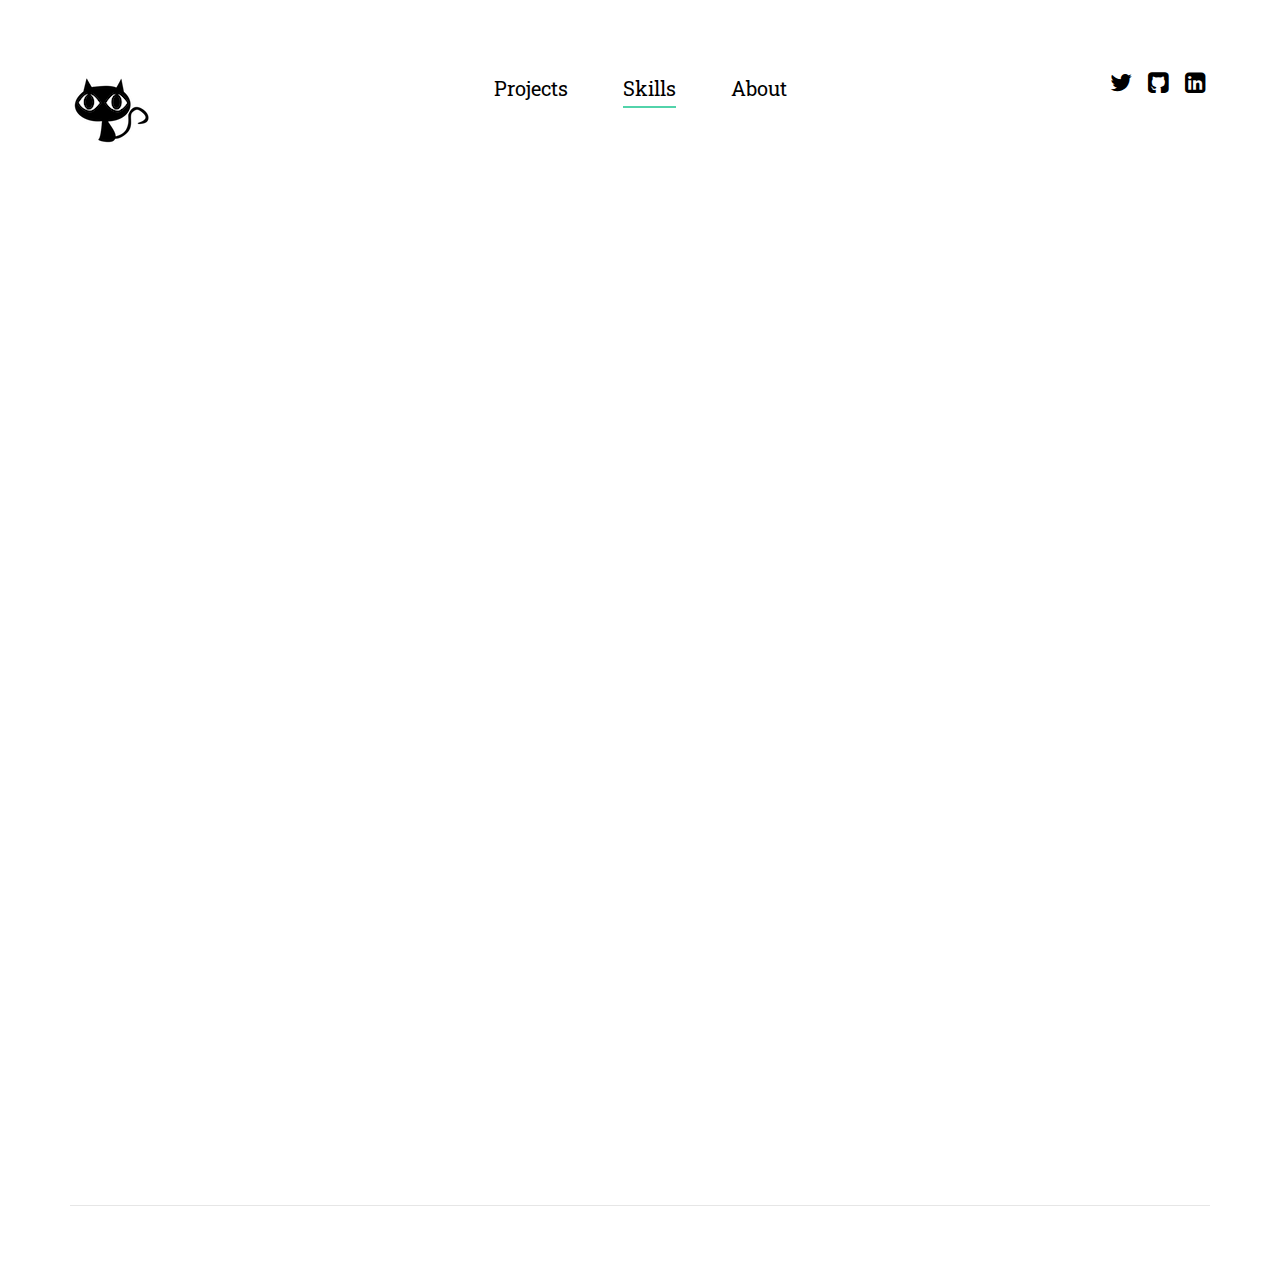
<file: closest/services.html>
<!DOCTYPE html>
<!--[if lt IE 7]>      <html class="no-js lt-ie9 lt-ie8 lt-ie7"> <![endif]-->
<!--[if IE 7]>         <html class="no-js lt-ie9 lt-ie8"> <![endif]-->
<!--[if IE 8]>         <html class="no-js lt-ie9"> <![endif]-->
<!--[if gt IE 8]><!--> <html class="no-js"> <!--<![endif]-->
	<head>
	<meta charset="utf-8">
	<meta http-equiv="X-UA-Compatible" content="IE=edge">
	<title>Conrad Orta's Portfolio</title>
	<meta name="viewport" content="width=device-width, initial-scale=1">
	<!-- <meta name="description" content="Free HTML5 Template by FREEHTML5.CO" />
	<meta name="keywords" content="free html5, free template, free bootstrap, html5, css3, mobile first, responsive" />
	<meta name="author" content="FREEHTML5.CO" /> -->

  <!--
	//////////////////////////////////////////////////////

	FREE HTML5 TEMPLATE
	DESIGNED & DEVELOPED by FREEHTML5.CO

	Website: 		http://freehtml5.co/
	Email: 			info@freehtml5.co
	Twitter: 		http://twitter.com/fh5co
	Facebook: 		https://www.facebook.com/fh5co

	//////////////////////////////////////////////////////
	 -->

  	<!-- Facebook and Twitter integration -->
	<meta property="og:title" content=""/>
	<meta property="og:image" content=""/>
	<meta property="og:url" content=""/>
	<meta property="og:site_name" content=""/>
	<meta property="og:description" content=""/>
	<meta name="twitter:title" content="" />
	<meta name="twitter:image" content="" />
	<meta name="twitter:url" content="" />
	<meta name="twitter:card" content="" />

	<!-- Place favicon.ico and apple-touch-icon.png in the root directory -->
	<link rel="shortcut icon" type="image/png" href="favicon/35425-9-black-cat-transparent_32x32.ico">
	<link rel="shortcut icon" type="image/png" href="favicon/35425-9-black-cat-transparent_48x48.ico">
	<link rel="shortcut icon" type="image/png" href="favicon/35425-9-black-cat-transparent_64x64.ico">


	<link href='https://fonts.googleapis.com/css?family=Roboto+Slab:400,300,700|Roboto:300,400' rel='stylesheet' type='text/css'>

	<!-- Animate.css -->
	<link rel="stylesheet" href="css/animate.css">
	<!-- Icomoon Icon Fonts-->
	<link rel="stylesheet" href="css/icomoon.css">
	<!-- Bootstrap  -->
	<link rel="stylesheet" href="css/bootstrap.css">

	<link rel="stylesheet" href="css/style.css">


	<!-- Modernizr JS -->
	<script src="js/modernizr-2.6.2.min.js"></script>
	<!-- FOR IE9 below -->
	<!--[if lt IE 9]>
	<script src="js/respond.min.js"></script>
	<![endif]-->

	</head>
	<body>
	<div class="box-wrap">
		<header role="banner" id="fh5co-header">
			<div class="container">
				<nav class="navbar navbar-default">
					<div class="row">
						<div class="col-md-3">
							<div class="fh5co-navbar-brand">
								<a class="fh5co-logo" href="index.html"><img src="images/COrtaDev-Logo.png"
									alt="COrtaDev Logo"></a>
							</div>
						</div>
						<div class="col-md-6">
							<ul class="nav text-center">
								<li><a href="index.html"><span>Projects</span></a></li>
								<li class="active"><a href="services.html">Skills</a></li>
								<li><a href="inside.html">About</a></li>
								<!-- <li><a href="contact.html">Contact</a></li> -->
							</ul>
						</div>
						<div class="col-md-3">
							<ul class="social">
								<li><a href="https://twitter.com/CortaDev" target="_blank" referrerpolicy="no-referrer"><i class="icon-twitter"></i></a></li>
								<li><a href="https://github.com/COrtaDev" target="_blank" referrerpolicy="no-referrer"><i class="icon-github-square"></i></a></li>
								<li><a href="https://www.linkedin.com/in/conrad-orta-16598014/" referrerpolicy="no-referrer"><i
											class="icon-linkedin-square" target="_blank"></i></a></li>
							</ul>
						</div>
					</div>
				</nav>
		  </div>
		</header>
		<!-- END: header -->
		<section id="intro">
			<div class="container">
				<div class="row">
					<div class="col-lg-6 col-lg-offset-3 col-md-8 col-md-offset-2 text-center">
						<div class="intro animate-box">
							<h1>Relevant Skills &amp; Technologies</h1>
							<!-- <h2>We are web agency based in London &amp; we love functional &amp; meaningful design.</h2> -->
						</div>
					</div>
				</div>
			<div>
		</section>
		<section id="product">
			<div class="container">
				<div class="row animate-box">
					<!-- <div class="col-md-12 section-heading text-center">
						<h1>Skills</h1>
						<div class="row">
							<div class="col-md-6 col-md-offset-3 subtext">
								<p>Relevent Technologies:</p>
							</div>
						</div>
					</div> -->
				</div>
				<div class="row">
					<div class="post-entry">
						<!-- <div class="col"> -->
						<div class="col">
							<div class="post animate-box">
								<div style="min-width: 12rem; ">
									<svg xmlns="http://www.w3.org/2000/svg" viewBox="0 0 128 128">
										<path fill="#F0DB4F"
											d="M2 1v125h125v-125h-125zm66.119 106.513c-1.845 3.749-5.367 6.212-9.448 7.401-6.271 1.44-12.269.619-16.731-2.059-2.986-1.832-5.318-4.652-6.901-7.901l9.52-5.83c.083.035.333.487.667 1.071 1.214 2.034 2.261 3.474 4.319 4.485 2.022.69 6.461 1.131 8.175-2.427 1.047-1.81.714-7.628.714-14.065-.001-10.115.046-20.188.046-30.188h11.709c0 11 .06 21.418 0 32.152.025 6.58.596 12.446-2.07 17.361zm48.574-3.308c-4.07 13.922-26.762 14.374-35.83 5.176-1.916-2.165-3.117-3.296-4.26-5.795 4.819-2.772 4.819-2.772 9.508-5.485 2.547 3.915 4.902 6.068 9.139 6.949 5.748.702 11.531-1.273 10.234-7.378-1.333-4.986-11.77-6.199-18.873-11.531-7.211-4.843-8.901-16.611-2.975-23.335 1.975-2.487 5.343-4.343 8.877-5.235l3.688-.477c7.081-.143 11.507 1.727 14.756 5.355.904.916 1.642 1.904 3.022 4.045-3.772 2.404-3.76 2.381-9.163 5.879-1.154-2.486-3.069-4.046-5.093-4.724-3.142-.952-7.104.083-7.926 3.403-.285 1.023-.226 1.975.227 3.665 1.273 2.903 5.545 4.165 9.377 5.926 11.031 4.474 14.756 9.271 15.672 14.981.882 4.916-.213 8.105-.38 8.581z" />
									</svg>
								</div>
							</div>
						</div>
						<!-- </div> -->
						<!-- <div class="col"> -->
						<div class="col">
							<div class="post animate-box">
								<div style="min-width: 12rem;">
									<svg xmlns="http://www.w3.org/2000/svg" viewBox="0 0 128 128">
										<path fill="#E44D26"
											d="M19.569 27l8.087 89.919 36.289 9.682 36.39-9.499 8.096-90.102h-88.862zm72.041 20.471l-.507 5.834-.223 2.695h-42.569l1.017 12h40.54l-.271 2.231-2.615 28.909-.192 1.69-22.79 6.134v-.005l-.027.012-22.777-5.916-1.546-17.055h11.168l.791 8.46 12.385 3.139.006-.234v.012l12.412-2.649 1.296-13.728h-38.555l-2.734-30.836-.267-3.164h55.724000000000004l-.266 2.471zM27.956 1.627h5.622v5.556h5.144v-5.556h5.623v16.822h-5.623v-5.633h-5.143v5.633h-5.623v-16.822zM51.738 7.206h-4.95v-5.579h15.525v5.579h-4.952v11.243h-5.623v-11.243zM64.777 1.627h5.862l3.607 5.911 3.603-5.911h5.865v16.822h-5.601v-8.338l-3.867 5.981h-.098l-3.87-5.981v8.338h-5.502v-16.822zM86.513 1.627h5.624v11.262h7.907v5.561h-13.531v-16.823z" />
									</svg>
								</div>
							</div>
						</div>
						<div class="col">
							<div class="post animate-box">
								<div style="min-width: 8.5rem;">
									<svg xmlns="http://www.w3.org/2000/svg" viewBox="0 0 128 128">
										<path fill="#83CD29"
											d="M112.771 30.334l-44.097-25.605c-2.781-1.584-6.402-1.584-9.205 0l-44.568 25.605c-2.87 1.651-4.901 4.754-4.901 8.073v51.142c0 3.319 2.084 6.423 4.954 8.083l11.775 6.688c5.628 2.772 7.617 2.772 10.178 2.772 8.333 0 13.093-5.039 13.093-13.828v-50.49c0-.713-.371-1.774-1.071-1.774h-5.623c-.712 0-2.306 1.061-2.306 1.773v50.49c0 3.896-3.524 7.773-10.11 4.48l-12.167-7.013c-.424-.23-.723-.693-.723-1.181v-51.142c0-.482.555-.966.982-1.213l44.424-25.561c.415-.235 1.025-.235 1.439 0l43.882 25.555c.42.253.272.722.272 1.219v51.142c0 .488.183.963-.232 1.198l-44.086 25.576c-.378.227-.847.227-1.261 0l-11.307-6.749c-.341-.198-.746-.269-1.073-.086-3.146 1.783-3.726 2.02-6.677 3.043-.726.253-1.797.692.41 1.929l14.798 8.754c1.417.82 3.027 1.246 4.647 1.246 1.642 0 3.25-.426 4.667-1.246l43.885-25.582c2.87-1.672 4.23-4.764 4.23-8.083v-51.142c0-3.319-1.36-6.414-4.229-8.073zM77.91 81.445c-11.726 0-14.309-3.235-15.17-9.066-.1-.628-.633-1.379-1.272-1.379h-5.731c-.709 0-1.279.86-1.279 1.566 0 7.466 4.059 16.512 23.453 16.512 14.039 0 22.088-5.455 22.088-15.109 0-9.572-6.467-12.084-20.082-13.886-13.762-1.819-15.16-2.738-15.16-5.962 0-2.658 1.184-6.203 11.374-6.203 9.105 0 12.461 1.954 13.842 8.091.118.577.645.991 1.24.991h5.754c.354 0 .692-.143.94-.396.24-.272.367-.613.335-.979-.891-10.568-7.912-15.493-22.112-15.493-12.631 0-20.166 5.334-20.166 14.275 0 9.698 7.497 12.378 19.622 13.577 14.505 1.422 15.633 3.542 15.633 6.395 0 4.955-3.978 7.066-13.309 7.066z" />
									</svg>
									<svg xmlns="http://www.w3.org/2000/svg" viewBox="0 50 128 32">
										<path fill="#83CD29"
											d="M114.325 80.749c-.29 0-.578-.076-.832-.224l-2.65-1.568c-.396-.221-.203-.3-.072-.345.528-.184.635-.227 1.198-.545.059-.033.136-.021.197.015l2.035 1.209c.074.041.179.041.246 0l7.937-4.581c.075-.042.122-.127.122-.215v-9.16c0-.09-.047-.173-.123-.219l-7.934-4.577c-.074-.042-.171-.042-.245 0l-7.933 4.578c-.076.045-.125.131-.125.218v9.16c0 .088.049.171.125.212l2.174 1.257c1.18.589 1.903-.105 1.903-.803v-9.045c0-.127.103-.228.23-.228h1.007c.125 0 .229.101.229.228v9.045c0 1.574-.857 2.477-2.35 2.477-.459 0-.82 0-1.828-.496l-2.081-1.198c-.515-.298-.832-.854-.832-1.448v-9.16c0-.595.317-1.15.832-1.446l7.937-4.587c.502-.283 1.169-.283 1.667 0l7.937 4.587c.514.297.833.852.833 1.446v9.16c0 .595-.319 1.148-.833 1.448l-7.937 4.582c-.252.147-.539.223-.834.223M116.778 74.438c-3.475 0-4.202-1.595-4.202-2.932 0-.126.103-.229.23-.229h1.026c.115 0 .21.082.228.194.154 1.045.617 1.572 2.718 1.572 1.671 0 2.383-.378 2.383-1.266 0-.512-.202-.891-2.8-1.146-2.172-.215-3.515-.694-3.515-2.433 0-1.601 1.35-2.557 3.612-2.557 2.543 0 3.801.883 3.96 2.777.006.064-.017.127-.06.176-.044.045-.104.073-.168.073h-1.031c-.107 0-.201-.075-.223-.179-.248-1.1-.848-1.451-2.479-1.451-1.825 0-2.037.637-2.037 1.112 0 .577.25.745 2.715 1.071 2.439.323 3.598.779 3.598 2.494.001 1.733-1.441 2.724-3.955 2.724M97.982 68.43c.313-.183.506-.517.506-.88v-2.354c0-.362-.192-.696-.506-.879l-8.364-4.856c-.315-.183-.703-.184-1.019-.002l-8.416 4.859c-.314.182-.508.517-.508.88v9.716c0 .365.196.703.514.884l8.363 4.765c.308.177.686.178.997.006l5.058-2.812c.161-.09.261-.258.262-.44.001-.184-.097-.354-.256-.445l-8.468-4.86c-.159-.091-.256-.259-.256-.44v-3.046c0-.182.097-.349.254-.439l2.637-1.52c.156-.091.35-.091.507 0l2.637 1.52c.158.091.255.258.255.439v2.396c0 .183.097.351.254.441.158.091.352.091.51-.001l5.039-2.932M88.984 67.974c.061-.034.135-.034.195 0l1.615.933c.06.035.097.1.097.169v1.865c0 .07-.037.134-.097.169l-1.615.932c-.06.035-.135.035-.195 0l-1.614-.932c-.061-.035-.098-.099-.098-.169v-1.865c0-.069.037-.134.098-.169l1.614-.933M67.083 71.854c0 .09-.048.174-.127.22l-2.89 1.666c-.079.046-.176.046-.254 0l-2.89-1.666c-.079-.046-.127-.13-.127-.22v-3.338c0-.09.049-.175.127-.221l2.89-1.668c.079-.047.176-.047.255 0l2.891 1.668c.078.046.126.131.126.221v3.338zm.781-24.716c-.157-.087-.349-.085-.505.006-.155.092-.251.258-.251.438v12.915c0 .126-.068.244-.177.308-.11.063-.246.063-.356 0l-2.108-1.215c-.314-.181-.701-.181-1.015 0l-8.418 4.858c-.315.182-.509.518-.509.881v9.719c0 .363.194.698.508.881l8.418 4.861c.314.182.702.182 1.017 0l8.42-4.861c.314-.183.508-.518.508-.881v-24.227c0-.368-.2-.708-.521-.888l-5.011-2.795M38.238 59.407c.314-.182.702-.182 1.016 0l8.418 4.857c.314.182.508.518.508.881v9.722c0 .363-.194.699-.508.881l-8.417 4.861c-.314.181-.702.181-1.017 0l-8.415-4.861c-.314-.182-.508-.518-.508-.881v-9.723c0-.362.194-.698.508-.88l8.415-4.857M22.93 65.064c0-.366-.192-.702-.508-.883l-8.415-4.843c-.144-.084-.303-.127-.464-.133h-.087c-.16.006-.32.049-.464.133l-8.416 4.843c-.313.181-.509.517-.509.883l.018 13.04c0 .182.095.351.254.439.156.094.349.094.505 0l5-2.864c.316-.188.509-.519.509-.882v-6.092c0-.364.192-.699.507-.881l2.13-1.226c.158-.093.332-.137.508-.137.174 0 .352.044.507.137l2.128 1.226c.315.182.509.517.509.881v6.092c0 .363.195.696.509.882l5 2.864c.157.094.353.094.508 0 .155-.089.252-.258.252-.439l.019-13.04" />
									</svg>
								</div>
							</div>
						</div>
						<div class="col">
							<div class="post animate-box">
								<div style="min-width: 12rem;">
									<svg xmlns="http://www.w3.org/2000/svg" viewBox="0 0 128 128"
										enable-background="new 0 0 128 128">
										<g fill="#61DAFB">
											<circle cx="64" cy="47.5" r="9.3" />
											<path
												d="M64 81.7c7.3 7.1 14.5 11.3 20.3 11.3 1.9 0 3.7-.4 5.2-1.3 5.2-3 7.1-10.5 5.3-21.2-.3-1.9-.7-3.8-1.2-5.8 2-.6 3.8-1.2 5.6-1.8 10.1-3.9 15.7-9.3 15.7-15.2 0-6-5.6-11.4-15.7-15.2-1.8-.7-3.6-1.3-5.6-1.8.5-2 .9-3.9 1.2-5.8 1.7-10.9-.2-18.5-5.4-21.5-1.5-.9-3.3-1.3-5.2-1.3-5.7 0-13 4.2-20.3 11.3-7.2-7.1-14.4-11.3-20.2-11.3-1.9 0-3.7.4-5.2 1.3-5.2 3-7.1 10.5-5.3 21.2.3 1.9.7 3.8 1.2 5.8-2 .6-3.8 1.2-5.6 1.8-10.1 3.9-15.7 9.3-15.7 15.2 0 6 5.6 11.4 15.7 15.2 1.8.7 3.6 1.3 5.6 1.8-.5 2-.9 3.9-1.2 5.8-1.7 10.7.2 18.3 5.3 21.2 1.5.9 3.3 1.3 5.2 1.3 5.8.2 13-4 20.3-11zm-5.6-13.5c1.8.1 3.7.1 5.6.1 1.9 0 3.8 0 5.6-.1-1.8 2.4-3.7 4.6-5.6 6.7-1.9-2.1-3.8-4.3-5.6-6.7zm-12.4-10.3c1 1.7 1.9 3.3 3 4.9-3.1-.4-6-.9-8.8-1.5.9-2.7 1.9-5.5 3.1-8.3.8 1.6 1.7 3.3 2.7 4.9zm-5.8-24.1c2.8-.6 5.7-1.1 8.8-1.5-1 1.6-2 3.2-3 4.9-1 1.7-1.9 3.3-2.7 5-1.3-2.9-2.3-5.7-3.1-8.4zm5.5 13.7c1.3-2.7 2.7-5.4 4.3-8.1 1.5-2.6 3.2-5.2 4.9-7.8 3-.2 6-.3 9.1-.3 3.2 0 6.2.1 9.1.3 1.8 2.6 3.4 5.2 4.9 7.8 1.6 2.7 3 5.4 4.3 8.1-1.3 2.7-2.7 5.4-4.3 8.1-1.5 2.6-3.2 5.2-4.9 7.8-3 .2-6 .3-9.1.3-3.2 0-6.2-.1-9.1-.3-1.8-2.6-3.4-5.2-4.9-7.8-1.6-2.7-3-5.4-4.3-8.1zm39.1-5.4l-2.7-5c-1-1.7-1.9-3.3-3-4.9 3.1.4 6 .9 8.8 1.5-.9 2.8-1.9 5.6-3.1 8.4zm0 10.8c1.2 2.8 2.2 5.6 3.1 8.3-2.8.6-5.7 1.1-8.8 1.5 1-1.6 2-3.2 3-4.9.9-1.5 1.8-3.2 2.7-4.9zm2.3 34.7c-.8.5-1.8.7-2.9.7-4.9 0-11-4-17-10 2.9-3.1 5.7-6.6 8.5-10.5 4.7-.4 9.2-1.1 13.4-2.1.5 1.8.8 3.6 1.1 5.4 1.4 8.5.3 14.6-3.1 16.5zm5.2-52.7c11.2 3.2 17.9 8.1 17.9 12.6 0 3.9-4.6 7.8-12.7 10.9-1.6.6-3.4 1.2-5.2 1.7-1.3-4.1-2.9-8.3-4.9-12.6 2-4.3 3.7-8.5 4.9-12.6zm-8-28.2c1.1 0 2 .2 2.9.7 3.3 1.9 4.5 7.9 3.1 16.5-.3 1.7-.7 3.5-1.1 5.4-4.2-.9-8.7-1.6-13.4-2.1-2.7-3.9-5.6-7.4-8.5-10.5 6-5.9 12.1-10 17-10zm-14.7 20.1c-1.8-.1-3.7-.1-5.6-.1s-3.8 0-5.6.1c1.8-2.4 3.7-4.6 5.6-6.7 1.9 2.1 3.8 4.4 5.6 6.7zm-28.7-19.4c.8-.5 1.8-.7 2.9-.7 4.9 0 11 4 17 10-2.9 3.1-5.7 6.6-8.5 10.5-4.7.4-9.2 1.1-13.4 2.1-.5-1.8-.8-3.6-1.1-5.4-1.4-8.5-.3-14.5 3.1-16.5zm-5.2 52.7c-11.2-3.2-17.9-8.1-17.9-12.6 0-3.9 4.6-7.8 12.7-10.9 1.6-.6 3.4-1.2 5.2-1.7 1.3 4.1 2.9 8.3 4.9 12.6-2 4.3-3.7 8.6-4.9 12.6zm2.1 11c.3-1.7.7-3.5 1.1-5.4 4.2.9 8.7 1.6 13.4 2.1 2.7 3.9 5.6 7.4 8.5 10.5-6 5.9-12.1 10-17 10-1.1 0-2-.2-2.9-.7-3.4-1.9-4.5-8-3.1-16.5zM33.6 112.3c2.2-2.7 2.3-5.7 1.1-8.7-1.2-3-3.7-4.4-6.8-4.5-3.7-.1-7.5 0-11.2 0h-.7v25.9h3v-9.8h4.7c.6 0 1.1.2 1.4.7l6 9.3c.1.2.4.5.6.5h3.9c-2.4-3.7-4.7-7.2-7.1-10.8 2.1-.3 3.9-1 5.1-2.6zm-14.6-.2v-9.9h1.1c2.3 0 4.7-.1 7 .1 2.7.1 4.6 2.2 4.6 4.9s-2.2 4.8-4.9 4.9c-2.4.1-4.8 0-7.8 0zM57.7 113.4c-1.6-7-8-8.8-12.9-6.6-3.8 1.7-5.5 5-5.6 9.1-.1 3.1.8 5.9 3.2 8 2.7 2.4 6 2.7 9.4 2.1 1.9-.4 3.6-1.3 4.9-2.7-.5-.7-1-1.4-1.5-2-2.8 2.4-5.9 3.2-9.3 1.6-2.2-1.1-3.3-3.8-3.5-5.8h15.5v-1.3c.1-.9 0-1.7-.2-2.4zm-15.1 1.6c-.3-3 2.7-6.2 6-6.2 3.8-.1 6.2 2.2 6.3 6.2h-12.3zM73.3 106.3c-1.5-.3-3.1-.4-4.6-.3-2.4.2-4.5 1.3-6.2 3.1.5.7.9 1.4 1.5 2.2.2-.2.4-.4.6-.5 1.6-1.5 3.5-2.3 5.8-2.1 1.8.1 3.5.7 4 2.5.4 1.4.3 2.9.4 4.4-.3 0-.4-.1-.5-.2-2.4-2-5.1-2.4-8-1.7-2.7.7-4.4 2.8-4.6 5.5-.2 3.1 1.2 5.4 3.9 6.5 1.7.7 3.6.7 5.4.3 1.4-.3 2-1.1 4-2.2v1.3h2.8c0-4 .1-8.9 0-13.5 0-2.9-1.7-4.7-4.5-5.3zm1.4 12.6c-.1.3 0 .6 0 .9 0 2.1-.5 2.8-2.5 3.6-1.4.5-2.9.7-4.4.2-1.7-.5-2.9-2-2.9-3.7-.1-1.7 1-3.4 2.7-3.9 2.3-.8 4.4-.3 6.3 1.1.6.5 1 1 .8 1.8zM90.3 109c2.6-.8 5-.3 6.8 1.9l.3.2c.7-.6 1.3-1.2 2.1-1.9-.3-.3-.4-.5-.6-.8-2.9-3.1-8.6-3.5-12.1-1-4.9 3.6-4.8 10.6-2.4 14.3 2.3 3.5 5.6 4.7 9.5 4.2 2.3-.3 4.2-1.4 5.7-3.3-.7-.6-1.4-1.2-2.1-1.9-.2.2-.3.3-.4.5-2.7 3-7.2 2.7-9.6-.5-1.4-1.9-1.7-4.1-1.3-6.3.2-2.5 1.5-4.5 4.1-5.4zM111.1 122.6c-.2.1-.3.2-.3.2-.8.6-1.6.7-2.5.4-.9-.4-1-1.2-1.1-2v-11.4c0-.2 0 .2.1-.8h3.8v-3h-4v-5h-3v5.4h-2.6c-.2 0-.5.2-.5.4-.1.7 0 1.2 0 2.2h3.2v12.799999999999999c0 1.6.4 3 1.8 3.8 1.5.9 4.4.7 5.7-.4.2-.1.3-.5.3-.6-.3-.6-.6-1.3-.9-2z" />
										</g>
									</svg>
								</div>
							</div>
						</div>
						<div class="col">
							<div class="post animate-box">
								<div style="min-width: 12rem;">
									<svg xmlns="http://www.w3.org/2000/svg" viewBox="0 0 128 128">
										<path fill="#FFD845"
											d="M40 68v-10.079c0-6.973 6.218-12.921 13.383-12.921h21.102c5.874 0 9.515-5.04 9.515-10.938v-20.117c0-5.726-4.306-10.026-10.04-10.981-3.629-.604-7.131-.879-10.743-.862-3.611.017-7.339.324-10.374.862-8.941 1.578-10.843 4.884-10.843 10.981v8.055h21v3h-28.108999999999998c-6.14 0-11.516 3.53-13.198 10.552-1.939 8.047-2.025 13.202 0 21.605 1.502 6.254 5.089 10.843 11.228 10.843h7.079zm12.054-51.372c-2.19 0-3.964-1.795-3.964-4.013 0-2.229 1.773-4.039 3.964-4.039 2.182 0 3.964 1.811 3.964 4.039 0 2.218-1.782 4.013-3.964 4.013zM106.175 35.552c-1.517-6.114-4.416-10.552-10.563-10.552h-8.612v9.062c0 7.273-5.484 13.938-12.515 13.938h-21.102c-5.78 0-11.383 4.403-11.383 10.193v20.117c0 5.725 5.388 9.093 10.974 10.734 6.686 1.967 12.781 2.322 20.782 0 5.318-1.54 10.244-4.638 10.244-10.734v-7.31h-21v-3h32.611c6.14 0 8.428-4.416 10.563-10.843 2.206-6.618 2.112-13.115.001-21.605zm-30.361 40.073c2.19 0 3.965 1.795 3.965 4.015 0 2.227-1.774 4.037-3.965 4.037-2.182 0-3.963-1.811-3.963-4.037 0-2.22 1.781-4.015 3.963-4.015z" />
										<path fill="#FFD845"
											d="M34.911 112.049c0-3.757-1.072-5.686-3.214-5.791-.853-.041-1.685.095-2.495.409-.646.231-1.082.461-1.311.692v8.968c1.371.86 2.588 1.26 3.649 1.197 2.247-.148 3.371-1.971 3.371-5.475zm2.643.157c0 1.909-.447 3.493-1.348 4.753-1.003 1.427-2.394 2.16-4.172 2.201-1.34.043-2.721-.378-4.142-1.258v8.151l-2.298-.82v-18.093c.377-.462.862-.859 1.451-1.196 1.368-.798 3.031-1.207 4.987-1.228l.033.032c1.788-.022 3.166.712 4.134 2.201.902 1.366 1.355 3.117 1.355 5.257z" />
										<path fill="#FFD845"
											d="M51.603 117.555c0 2.56-.257 4.333-.77 5.318-.516.986-1.497 1.773-2.945 2.359-1.174.463-2.444.714-3.808.757l-.38-1.448c1.386-.188 2.362-.378 2.928-.566 1.114-.377 1.878-.955 2.298-1.73.337-.631.503-1.835.503-3.618v-.599c-1.571.714-3.219 1.068-4.941 1.068-1.132 0-2.13-.354-2.99-1.068-.966-.777-1.449-1.764-1.449-2.958v-9.566l2.299-.787v9.63c0 1.028.332 1.82.996 2.376s1.524.822 2.578.803c1.054-.022 2.183-.431 3.382-1.228v-11.234h2.299v12.491z" />
										<path fill="#FFD845"
											d="M60.576 119.034c-.274.022-.525.032-.757.032-1.3 0-2.314-.309-3.038-.93-.722-.622-1.084-1.479-1.084-2.573v-9.054h-1.574v-1.446h1.574v-3.84l2.296-.817v4.657h2.583v1.446h-2.583v8.991c0 .862.231 1.474.694 1.83.397.295 1.029.463 1.889.506v1.198z" />
										<path fill="#FFD845"
											d="M74.493 118.845h-2.298v-8.873c0-.902-.211-1.68-.631-2.329-.485-.734-1.159-1.102-2.024-1.102-1.054 0-2.372.556-3.954 1.668v10.636h-2.298v-21.208l2.298-.725v9.659c1.469-1.068 3.073-1.604 4.816-1.604 1.218 0 2.203.41 2.958 1.228.757.817 1.134 1.836 1.134 3.053v9.597h-.001z" />
										<path fill="#FFD845"
											d="M86.711 111.688c0-1.444-.274-2.636-.82-3.579-.649-1.149-1.657-1.756-3.021-1.818-2.52.146-3.778 1.951-3.778 5.412 0 1.587.262 2.912.79 3.976.674 1.356 1.685 2.024 3.033 2.002 2.531-.02 3.796-2.017 3.796-5.993zm2.518.015c0 2.055-.526 3.765-1.575 5.131-1.154 1.528-2.749 2.296-4.783 2.296-2.017 0-3.589-.768-4.723-2.296-1.028-1.366-1.542-3.076-1.542-5.131 0-1.932.556-3.556 1.668-4.879 1.174-1.403 2.718-2.107 4.627-2.107 1.909 0 3.463.704 4.66 2.107 1.111 1.323 1.668 2.947 1.668 4.879z" />
										<path fill="#FFD845"
											d="M102.407 118.845h-2.299v-9.376c0-1.028-.31-1.831-.928-2.409-.619-.576-1.443-.855-2.472-.833-1.091.021-2.13.378-3.116 1.069v11.549h-2.299v-11.833c1.323-.963 2.54-1.592 3.652-1.886 1.049-.274 1.974-.41 2.771-.41.545 0 1.059.053 1.542.158.903.209 1.637.596 2.203 1.164.631.629.946 1.384.946 2.267v10.54z" />
									</svg>
								</div>
							</div>
						</div>
						<div class="col">
							<div class="post animate-box">
								<div style="min-width: 12rem;">
									<svg xmlns="http://www.w3.org/2000/svg" viewBox="0 0 128 128">
										<path fill-rule="evenodd" clip-rule="evenodd" fill="#336791"
											d="M63.409 100.219c1.792 1.482 3.893 2.114 6.161 2.231.938.049 1.903.003 2.826-.165 1.464-.266 2.924-.6 4.348-1.029 2.9-.875 5.406-2.387 7.277-4.829 1.066-1.392 1.941-2.897 2.503-4.561.464-1.373.9-2.76 1.247-4.165.274-1.107.41-2.25.576-3.381.111-.748.178-1.504.247-2.259.112-1.225.229-2.448.31-3.676.057-.854.055-1.712.088-2.567.011-.261.053-.52.078-.779.021-.241.143-.324.389-.32.864.013 1.73.035 2.593-.004.967-.043 1.941-.085 2.893-.244 1.354-.227 2.701-.514 4.028-.86 1.568-.411 3.007-1.146 4.393-1.982 1.612-.975 3.084-2.118 4.275-3.591 1.039-1.282 1.531-2.768 1.28-4.389-.364-2.355-2.343-3.898-4.644-4.003-.834-.038-1.68.05-2.51.155-1.005.128-1.995.354-2.997.503-.692.104-1.393.15-2.083.222l-.019-.09c1.29-2.437 2.634-4.846 3.854-7.316.937-1.896 1.737-3.859 2.564-5.809 1.37-3.228 2.463-6.555 3.369-9.938.867-3.238 1.609-6.511 1.844-9.871.094-1.341.159-2.688.15-4.031-.006-1.072-.122-2.145-.229-3.213-.122-1.224-.492-2.384-1.004-3.5-.674-1.472-1.721-2.679-2.822-3.825-.881-.918-1.851-1.754-2.812-2.59-1.371-1.192-2.913-2.145-4.513-2.99-1.819-.96-3.73-1.712-5.724-2.22-1.206-.307-2.438-.578-3.658-.821-.436-.088-.876-.312-1.315-.312h-8.268c-.299 0-.595.196-.896.229-1.979.221-3.935.615-5.835 1.205-.71.219-1.358.091-2.033.028-.518-.048-1.027-.181-1.545-.207-1.971-.098-3.944-.24-5.916-.219-1.888.02-3.757.332-5.584.85-1.529.436-3.026.965-4.398 1.77-.586.344-1.052.279-1.659.105-2.041-.589-4.095-1.141-6.166-1.604-1.291-.289-2.62-.435-3.939-.571-1.265-.132-2.537-.21-3.809-.237-1.242-.027-2.492-.026-3.729.084-1.969.175-3.9.575-5.778 1.221-2.085.718-3.997 1.757-5.72 3.121-1.75 1.385-3.154 3.074-4.281 5.005-1.189 2.037-2.006 4.218-2.512 6.507-.275 1.241-.174 2.517-.363 3.777-.058.39.059.782.059 1.174v5.485c0 .364-.107.729-.061 1.095.113.879.074 1.765.223 2.638.234 1.382.445 2.759.729 4.131.397 1.917.776 3.832 1.216 5.74.32 1.389.667 2.77 1.048 4.143.58 2.098 1.146 4.199 1.803 6.272.611 1.927 1.307 3.826 2.002 5.726.962 2.628 2.11 5.171 3.49 7.607 1.195 2.111 2.558 4.088 4.388 5.713 1.207 1.072 2.548 1.895 4.109 2.307 1.228.322 2.478.361 3.733.104 1.457-.298 2.748-.926 3.895-1.865.132-.107.275-.19.432.008.594.752 1.388 1.254 2.219 1.687 2.242 1.17 4.685 1.521 7.166 1.663.602.034 1.208-.052 1.813-.068 1.181-.033 2.327-.263 3.454-.589.592-.171 1.169-.389 1.771-.591.031.641.071 1.257.091 1.874l.083 3.363c.016.512.036 1.024.083 1.534.122 1.314.241 2.628.398 3.938.108.903.222 1.812.434 2.694.428 1.778 1.006 3.509 1.742 5.188.721 1.646 1.76 3.037 3.148 4.184zm-3.591-16.768c-.071-1.579-.124-3.159-.159-4.739-.042-1.942-.056-3.885-.083-5.827l-.005-.074c-.987.593-1.96 1.241-2.989 1.776-1.207.627-2.517.99-3.874 1.093-1.063.08-2.142.153-3.2.069-1.736-.141-3.472-.412-5.026-1.268-.63-.347-1.288-.77-1.723-1.323-1.041-1.329-.542-3.008 1.028-3.816 1.085-.56 2.269-.793 3.445-1.065 1.021-.236 2.039-.505 3.036-.83.986-.323 1.608-1.123 2.223-1.908l.974-1.252-1.171-.122c-1.162-.108-2.271-.429-3.331-.899-.906-.401-.92-.445-1.586.277-1.11 1.205-2.19 2.44-3.279 3.666-.801.902-1.596 1.809-2.395 2.714-.788.895-1.528 1.84-2.379 2.672-1.262 1.236-2.784 1.979-4.6 1.895-1.165-.054-2.231-.462-3.191-1.129-1.979-1.378-3.312-3.308-4.527-5.333-1.555-2.596-2.75-5.361-3.771-8.201-.707-1.964-1.418-3.929-2.034-5.921-.671-2.165-1.26-4.355-1.839-6.547-.438-1.653-.826-3.32-1.196-4.99-.421-1.899-.825-3.803-1.182-5.715-.241-1.291-.38-2.601-.575-3.9-.263-1.753-.311-3.52-.215-5.279.085-1.585.312-3.165.538-4.739.313-2.178 1.031-4.233 2.063-6.174.633-1.189 1.416-2.27 2.323-3.274 1.49-1.649 3.293-2.84 5.299-3.735 1.401-.625 2.882-1 4.391-1.295 2.24-.436 4.5-.418 6.76-.372.988.021 1.973.2 2.96.299 2.126.211 4.209.659 6.266 1.21 1.5.402 2.969.924 4.455 1.376.148.045.367.041.49-.038 2.015-1.316 4.216-2.184 6.559-2.681.889-.188 1.807-.271 2.716-.329 1.104-.069 2.219-.135 3.321-.07 1.325.076 2.646.271 3.963.451.64.088 1.264.309 1.904.369.308.029.633-.194.957-.27 1.654-.383 3.301-.808 4.97-1.109 1.242-.224 2.512-.33 3.774-.402 1.41-.081 2.828-.14 4.236-.072 1.78.086 3.547.339 5.291.745 2.162.503 4.234 1.233 6.205 2.247 1.473.759 2.872 1.637 4.133 2.717.826.709 1.672 1.408 2.417 2.198.92.974 1.858 1.947 2.436 3.194.435.941.745 1.915.831 2.944.106 1.281.235 2.566.224 3.849-.011 1.226-.179 2.451-.297 3.675-.271 2.788-.876 5.516-1.613 8.208-.607 2.223-1.319 4.422-2.089 6.596-.709 2.003-1.528 3.969-2.355 5.928-.611 1.448-1.27 2.881-1.984 4.281-1.354 2.652-2.762 5.277-4.391 7.777-.281.431-.548.873-.822 1.314.711.479 1.516.648 2.326.736.771.083 1.557.134 2.327.076 1.233-.092 2.462-.268 3.688-.439 1.214-.17 2.403-.515 3.651-.424 1.244.091 2.136 1.037 2.051 2.203-.054.738-.393 1.371-.883 1.912-2.315 2.554-5.221 4.102-8.545 4.865-1.263.29-2.565.439-3.858.56-1.101.102-2.216.119-3.321.078-.812-.03-1.617-.216-2.447-.336-.084.759-.163 1.55-.259 2.338l-.387 3.023c-.117.958-.208 1.92-.329 2.878-.118.93-.265 1.855-.389 2.784-.115.865-.2 1.735-.33 2.599-.197 1.324-.386 2.651-.645 3.965-.31 1.57-.784 3.09-1.561 4.507-.946 1.729-2.287 3.046-3.995 4.021-1.76 1.005-3.685 1.528-5.634 1.966-1.382.311-2.803.361-4.202.234-2.425-.219-4.495-1.256-6.06-3.137-1.493-1.795-2.504-3.851-2.865-6.18-.174-1.107-.298-2.223-.396-3.339-.112-1.243-.186-2.487-.244-3.732zM62.544 67.497c.015.83-.071 1.66-.067 2.49.017 3.863.045 7.727.078 11.591.006.631.037 1.264.082 1.894.095 1.32.189 2.641.317 3.957.092.935.217 1.867.364 2.795.21 1.313.808 2.483 1.486 3.602.584.962 1.345 1.778 2.346 2.342 1.702.957 3.533 1.037 5.379.685 1.247-.237 2.473-.62 3.683-1.015 1.194-.389 2.273-1.024 3.178-1.901.849-.822 1.451-1.825 1.857-2.932.787-2.146 1.034-4.407 1.359-6.649.122-.84.228-1.682.339-2.523.127-.957.255-1.913.377-2.87.092-.714.174-1.427.261-2.14.125-1.024.256-2.047.375-3.071.091-.792.167-1.587.249-2.381.104-1.015.215-2.027.306-3.044.068-.77.04-1.555.177-2.312.251-1.387.907-2.567 2.137-3.331.514-.318 1.096-.528 1.666-.798l-.098-.149c-.527-.684-1.067-1.357-1.584-2.049-.812-1.086-1.396-2.297-1.983-3.514-.556-1.154-1.236-2.246-1.821-3.387-1.021-1.99-2.061-3.975-3.002-6.002-1.183-2.55-2.115-5.188-2.408-8.012-.125-1.194-.157-2.388.086-3.571.387-1.89 1.373-3.368 3.033-4.382 1.54-.94 3.255-1.244 5.012-1.339 1.09-.059 2.187-.011 3.318-.011l-.037-.191c-.704-1.472-1.361-2.969-2.132-4.405-1.086-2.028-2.478-3.856-4.026-5.553-1.146-1.255-2.389-2.419-3.75-3.45-1.338-1.013-2.748-1.918-4.253-2.657-1.794-.883-3.664-1.565-5.624-2-1.885-.418-3.78-.674-5.714-.695-1.648-.018-3.286.058-4.892.429-2.424.561-4.641 1.559-6.568 3.175-1.077.903-2.018 1.916-2.839 3.044-.967 1.325-1.745 2.759-2.411 4.26-.914 2.061-1.541 4.204-1.971 6.408-.214 1.1-.382 2.207-.553 3.314-.06.389-.064.784-.1 1.229l.732-.381.714-.32c2.417-1.105 4.92-1.816 7.61-1.735 1.144.034 2.236.261 3.254.762 1.95.962 3.09 2.597 3.586 4.665.342 1.428.577 2.884.805 4.337.178 1.134.361 2.28.381 3.424.029 1.672-.055 3.348-.146 5.019-.077 1.424-.374 2.825-.872 4.154-.904 2.416-1.912 4.793-2.853 7.195-.311.794-.55 1.615-.843 2.488l1.188.001c.144.003.291.007.43.04 1.081.255 2.02.745 2.789 1.577 1.028 1.104 1.566 2.396 1.593 3.893zM41.897 56.042c-.614-1.454-.983-2.971-1.094-4.538-.104-1.474.071-2.94.223-4.408.146-1.421.27-2.849.312-4.275.071-2.347-.087-4.688-.199-7.033-.067-1.396.095-2.809.219-4.208.112-1.26.252-2.523.491-3.765.399-2.084.93-4.138 1.685-6.129.715-1.888 1.539-3.725 2.699-5.38.797-1.136 1.699-2.195 2.566-3.305l-.258-.092c-2.823-.896-5.693-1.598-8.646-1.903-1.395-.145-2.796-.229-4.195-.313-.43-.025-.866.033-1.297.074-1.067.103-2.148.143-3.198.343-1.787.34-3.502.912-5.089 1.843-1.426.836-2.623 1.915-3.626 3.211-1.107 1.431-1.854 3.049-2.389 4.773-.632 2.035-.934 4.13-1.015 6.243-.071 1.853-.106 3.716.214 5.562.237 1.373.396 2.762.658 4.131.358 1.865.742 3.727 1.186 5.573.633 2.644 1.267 5.29 2.018 7.902.718 2.501 1.527 4.98 2.407 7.43.718 1.999 1.549 3.961 2.424 5.896.57 1.261 1.26 2.475 1.984 3.655.769 1.254 1.645 2.444 2.831 3.354 1.499 1.148 2.658 1.327 4.182.066.652-.539 1.203-1.207 1.771-1.842.901-1.008 1.771-2.046 2.669-3.059 1.143-1.289 2.3-2.565 3.449-3.85.243-.271.478-.551.714-.825l-.393-.343c-1.425-1.372-2.531-2.962-3.303-4.788zM85.238 17.639c.934 1.095 1.838 2.222 2.672 3.394 1.614 2.268 2.904 4.716 3.855 7.336.42 1.155.756 2.321.606 3.584-.104.885-.097 1.782-.174 2.672-.065.74-.183 1.476-.278 2.214-.144 1.112-.352 2.222-.414 3.339-.06 1.064.003 2.138.07 3.203.067 1.083.213 2.161.312 3.241.112 1.227.264 2.451.298 3.68.028 1.008-.062 2.021-.149 3.029-.105 1.213-.412 2.387-.87 3.512-.323.794-.708 1.562-1.071 2.356l.146.154.222.172.225-.4c1.888-2.977 3.568-6.068 5.021-9.277.938-2.066 1.812-4.162 2.654-6.27 1.311-3.281 2.35-6.653 3.151-10.094.36-1.544.636-3.112.88-4.68.191-1.226.349-2.466.385-3.703.037-1.312-.035-2.634-.156-3.942-.091-.988-.335-1.982-.953-2.787-.996-1.293-2.07-2.529-3.391-3.508-1.113-.823-2.223-1.67-3.416-2.362-1.893-1.099-3.942-1.829-6.083-2.327-2.091-.487-4.207-.697-6.337-.742-1.256-.027-2.518.108-3.771.227-1.136.106-2.265.288-3.408.438 1.227.69 2.438 1.304 3.578 2.027 2.4 1.52 4.552 3.349 6.396 5.514zM54.058 60.202c.775-2.48 1.832-4.85 2.855-7.232.831-1.933 1.284-3.968 1.435-6.06.075-1.031.055-2.075.004-3.109-.057-1.148-.148-2.301-.316-3.438-.215-1.454-.459-2.909-.803-4.336-.373-1.544-1.313-2.62-2.925-3.017-.981-.241-1.957-.231-2.95-.074-2.423.381-4.641 1.274-6.707 2.582-.416.263-.646.476-.573 1.071.152 1.264.185 2.548.179 3.823-.008 1.805-.085 3.61-.153 5.414-.022.587-.107 1.173-.171 1.758-.096.896-.283 1.791-.277 2.686.006.922.1 1.865.324 2.758.711 2.832 2.215 5.148 4.682 6.783 1.517 1.006 3.195 1.512 5.038 1.609.122-.423.235-.822.358-1.218zm-2.896-24.289c-.325-.681-.139-1.246.613-1.508.184-.063.372-.133.562-.151.263-.026.528-.007.793-.007.955.006 1.873.139 2.66.745.506.39.642.905.314 1.437-.465.753-1.172 1.131-2.042 1.203-1.369.113-2.33-.525-2.9-1.719zM89.137 35.664l.311-2.725c.045-.364-.146-.464-.452-.473-.963-.026-1.925-.061-2.888-.077-1.084-.02-2.141.154-3.145.566-1.114.459-1.962 1.193-2.309 2.406-.259.904-.328 1.807-.236 2.752.139 1.441.459 2.839.963 4.18.674 1.793 1.378 3.585 2.221 5.303 1.141 2.325 2.431 4.577 3.643 6.867.323.611.597 1.25.934 1.963.707-1.496 1.051-2.994 1.09-4.538.033-1.301-.07-2.605-.146-3.906-.047-.796-.16-1.588-.237-2.382-.107-1.106-.271-2.213-.297-3.322-.025-1.128.055-2.262.151-3.389.09-1.078.268-2.149.397-3.225zm-2.169-.874c-.358.987-1.122 1.545-2.114 1.708-.924.153-1.734-.188-2.336-.926-.429-.525-.265-1.146.378-1.502.738-.408 1.549-.511 2.506-.573.261.047.651.088 1.023.193.539.152.739.56.543 1.1zM58.37 65.193c-.528-.432-1.228-.457-1.73.017-.624.59-1.173 1.264-1.722 1.928-.633.768-1.229 1.566-2.045 2.161-1.189.865-2.578 1.223-3.972 1.562-1.108.27-2.222.521-3.333.779l-.014.144c.33.152.649.343.994.452 1.695.536 3.42.804 5.212.652 1.292-.111 2.524-.393 3.691-.946 1.607-.761 2.844-1.968 3.895-3.37.176-.234.256-.58.276-.882.071-1.066-.47-1.859-1.252-2.497zM89.315 64.731c-.831.279-1.507.704-1.708 1.603-.137.608-.187 1.237-.24 1.86-.01.11.127.312.231.34.64.169 1.284.368 1.938.427.805.073 1.623.05 2.433.01.874-.044 1.754-.101 2.616-.245 2.029-.342 3.994-.896 5.738-2.048.63-.415 1.252-.839 1.878-1.261l-.052-.089c-.667.099-1.332.22-2.002.291-1.364.146-2.729.3-4.098.379-.661.038-1.331-.089-1.997-.143-1.118-.091-2.21-.339-3.155-.937-.545-.344-1.001-.382-1.582-.187z" />
										<path fill="#336791"
											d="M2.835 103.184c1.093-.182 2.522-.338 4.343-.338 2.235 0 3.874.52 4.914 1.456.962.832 1.534 2.106 1.534 3.667 0 1.586-.469 2.834-1.353 3.744-1.196 1.274-3.146 1.924-5.356 1.924-.676 0-1.3-.026-1.819-.156v7.021h-2.263v-17.318zm2.263 8.45c.494.13 1.118.182 1.872.182 2.729 0 4.394-1.326 4.394-3.744 0-2.314-1.638-3.432-4.134-3.432-.988 0-1.742.078-2.132.182v6.812zM27.328 114.104c0 4.654-3.225 6.683-6.267 6.683-3.406 0-6.032-2.496-6.032-6.475 0-4.212 2.756-6.682 6.24-6.682 3.615-.001 6.059 2.626 6.059 6.474zm-9.984.13c0 2.756 1.586 4.836 3.822 4.836 2.184 0 3.821-2.054 3.821-4.888 0-2.132-1.065-4.836-3.77-4.836s-3.873 2.496-3.873 4.888zM29.901 118.16c.676.442 1.872.91 3.016.91 1.664 0 2.444-.832 2.444-1.872 0-1.092-.649-1.69-2.34-2.314-2.262-.806-3.328-2.054-3.328-3.562 0-2.028 1.638-3.692 4.342-3.692 1.274 0 2.393.364 3.095.78l-.572 1.664c-.494-.312-1.404-.728-2.574-.728-1.352 0-2.106.78-2.106 1.716 0 1.04.755 1.508 2.393 2.132 2.184.832 3.302 1.924 3.302 3.796 0 2.21-1.716 3.77-4.706 3.77-1.378 0-2.652-.338-3.536-.858l.57-1.742zM43.266 104.301v3.614h3.275v1.742h-3.275v6.786c0 1.56.441 2.444 1.716 2.444.598 0 1.04-.078 1.326-.156l.104 1.716c-.441.182-1.144.312-2.027.312-1.066 0-1.925-.338-2.471-.962-.649-.676-.884-1.794-.884-3.276v-6.864h-1.95v-1.742h1.95v-3.016l2.236-.598zM59.802 107.916c-.053.91-.104 1.924-.104 3.458v7.306c0 2.886-.572 4.654-1.794 5.747-1.222 1.144-2.99 1.508-4.576 1.508-1.508 0-3.172-.364-4.187-1.04l.572-1.742c.832.52 2.132.988 3.692.988 2.34 0 4.056-1.222 4.056-4.394v-1.404h-.052c-.702 1.17-2.054 2.106-4.004 2.106-3.12 0-5.356-2.652-5.356-6.137 0-4.264 2.782-6.682 5.668-6.682 2.185 0 3.381 1.144 3.927 2.184h.052l.104-1.898h2.002zm-2.366 4.966c0-.39-.026-.728-.13-1.04-.416-1.326-1.534-2.418-3.198-2.418-2.185 0-3.744 1.846-3.744 4.758 0 2.47 1.248 4.524 3.718 4.524 1.404 0 2.678-.884 3.172-2.34.13-.39.183-.832.183-1.222v-2.262zM63.337 111.842c0-1.482-.026-2.756-.104-3.926h2.003l.077 2.47h.104c.572-1.69 1.95-2.756 3.484-2.756.26 0 .441.026.649.078v2.158c-.233-.052-.468-.078-.779-.078-1.612 0-2.757 1.222-3.068 2.938-.052.312-.104.676-.104 1.066v6.708h-2.262v-8.658zM72.854 114.624c.052 3.094 2.027 4.368 4.315 4.368 1.639 0 2.626-.286 3.484-.65l.39 1.638c-.806.364-2.184.78-4.186.78-3.874 0-6.188-2.548-6.188-6.344 0-3.796 2.236-6.787 5.902-6.787 4.108 0 5.2 3.614 5.2 5.928 0 .468-.052.832-.078 1.066h-8.839zm6.708-1.638c.025-1.456-.599-3.718-3.172-3.718-2.314 0-3.328 2.132-3.511 3.718h6.683zM84.371 117.744c1.014.624 2.496 1.144 4.056 1.144 2.314 0 3.666-1.222 3.666-2.99 0-1.638-.936-2.574-3.302-3.484-2.86-1.014-4.628-2.496-4.628-4.966 0-2.73 2.262-4.758 5.668-4.758 1.794 0 3.094.416 3.874.858l-.624 1.846c-.572-.312-1.742-.832-3.328-.832-2.392 0-3.302 1.43-3.302 2.626 0 1.638 1.065 2.444 3.484 3.38 2.964 1.145 4.472 2.574 4.472 5.148 0 2.704-2.002 5.044-6.136 5.044-1.69 0-3.536-.494-4.473-1.118l.573-1.898zM111.957 123.074c-2.366-.624-4.68-1.326-6.708-2.028-.364-.13-.728-.26-1.066-.26-4.16-.156-7.722-3.224-7.722-8.866 0-5.616 3.432-9.23 8.164-9.23 4.758 0 7.853 3.692 7.853 8.866 0 4.498-2.08 7.384-4.992 8.398v.104c1.742.442 3.64.858 5.122 1.118l-.651 1.898zm-1.872-11.414c0-3.51-1.819-7.125-5.538-7.125-3.822 0-5.694 3.536-5.668 7.333-.026 3.718 2.028 7.072 5.564 7.072 3.615 0 5.642-3.276 5.642-7.28zM115.414 102.976h2.263v15.626h7.488v1.898h-9.751v-17.524z" />
									</svg>
								</div>
							</div>
						</div>
						<div class="col">
							<div class="post animate-box">
								<div style="min-width: 12rem;">
									<svg xmlns="http://www.w3.org/2000/svg" viewBox="0 0 128 128">
										<g fill="#6762A6">
											<path
												d="M39.3 89h53.3c4.6 0 8.3-3.7 8.3-8.3v-70.4c0-4.6-3.7-8.3-8.3-8.3h-53.3c-4.6 0-8.3 3.7-8.3 8.3v70.3c0 4.7 3.7 8.4 8.3 8.4zm38.2-75h10.8s-1.8 5-7.5 12h-10.4c3.7-4 7.1-12 7.1-12zm-20.5-.4v20.7s27-10.8 27 8.2v34.5h-8.8l-.2.1v-34.8s2.3-8.3-27.8 3.4c-.1.1-.1-32.1-.1-32.1h9.9zm-10 43.6l9.9 9.9-9.9 9.9v-19.8zM35.3 102.8c-4 0-7.3.5-9.7 1.4-.9 3.2-1.3 6.6-1.3 10.4 0 7 1.2 11.3 9.2 11.3 3.7 0 6.8-1.1 9.3-2.3l-.8-3.6c-2.4.9-5.5 1.7-8.2 1.7-3.5 0-4.6-.9-4.8-6.9h15v-2.2c0-6.1-2.2-9.8-8.7-9.8zm-6.3 9.2c.1-3 .3-3.8.5-4.7 1.9-.4 4.1-.4 5.6-.4 3.3 0 3.9 2.1 3.9 5.1h-10zM13.9 102.8c-2.7 0-4.9.7-7.9 1.5v-10.3h-4v31h4v-16.6c3-1 5-1.5 7-1.5 1 0 2 .5 2 1.7v16.9l.4-.4h4.6v-15.8c0-3.8-1.8-6.5-6.1-6.5zM122 103v17.4c-3 1-5.6 1.5-7.7 1.5-1 0-2.3-.5-2.3-1.7v-17.2h-4v16.7c0 3.7 1.3 6.3 5.6 6.3 2.7 0 7.4-.4 12.4-3.5v-19.5h-4zM103.8 103h-5.4c-1.3 3-3.2 7-5.6 9h-1.8v-18h-5v31h5v-10h2.1c2.8 3 4.6 7 6 10h5.6c-2.1-4-4.5-8.4-7.7-12.4 2.6-2.7 5-5.6 6.8-9.6zM48 125h4v-16.6c2-.8 5-1.1 7-1.2v-4c-3 .2-7 .9-11 3.1v18.7zM71.4 102.8c-6.1 0-10.3 3.2-10.3 11.7 0 8 3.2 11.5 10.3 11.5 6.1 0 10.3-3.2 10.3-11.7 0-8-3.2-11.5-10.3-11.5zm0 19.2c-4 0-5.7-1.4-5.7-7.5 0-5.6 2-7.7 5.7-7.7 4 0 5.7 1.4 5.7 7.5-.1 5.6-2.1 7.7-5.7 7.7z" />
										</g>
									</svg>
								</div>
							</div>
						</div>
						<!-- </div> -->
						<!-- <div class="col">

						</div> -->
					</div>
				</div>
				<div class="row">
					<div class="post-entry">
						<!-- aws -->
						<div class="col">
							<div class="post animate-box">
								<div style="min-width: 12rem; ">
									<svg xmlns="http://www.w3.org/2000/svg" viewBox="0 0 128 128">
										<path fill="#F7A80D"
											d="M44.634 57.361c-2.599 0-5.499 1.001-6.107 4.296-.064.351.167.517.391.567l2.663.32c.246-.014.414-.28.461-.533.228-1.134 1.16-1.669 2.201-1.669.563 0 1.193.193 1.527.71.381.576.354 1.359.354 2.024v.391c-1.582.182-3.666.292-5.147.958-1.709.76-2.912 2.307-2.912 4.58 0 2.913 1.785 4.366 4.083 4.366 1.94 0 3.013-.456 4.509-2.022.497.738.656 1.073 1.562 1.846.202.108.458.098.64-.071v.035c.545-.497 1.535-1.401 2.094-1.881.222-.187.174-.493 0-.746-.5-.707-1.029-1.276-1.029-2.592v-4.366c0-1.85.156-3.556-1.172-4.828-1.046-1.031-2.791-1.385-4.118-1.385zm35.786 0c-2.6 0-5.498 1.001-6.106 4.296-.064.351.166.517.39.567l2.664.32c.246-.014.415-.28.461-.533.229-1.134 1.161-1.669 2.201-1.669.564 0 1.193.193 1.526.71.381.576.319 1.359.319 2.024v.391c-1.582.182-3.63.292-5.112.958-1.711.76-2.91 2.307-2.91 4.58 0 2.913 1.785 4.366 4.082 4.366 1.938 0 3.011-.456 4.509-2.022.495.738.656 1.073 1.563 1.846.203.108.458.098.639-.071v.035c.546-.497 1.537-1.401 2.095-1.881.222-.187.171-.493 0-.746-.5-.707-1.03-1.276-1.03-2.592v-4.366c0-1.85.12-3.556-1.206-4.828-1.05-1.031-2.759-1.385-4.085-1.385zm-20.13.142c-1.68 0-2.924.848-3.585 2.663h-.036v-1.882c-.018-.262-.23-.483-.496-.497h-2.557c-.29 0-.533.245-.533.533v14.378c.022.255.238.479.498.497h2.733c.292 0 .531-.243.532-.533v-7.633c0-1.664-.08-3.94 1.882-3.94 1.937 0 1.668 2.339 1.668 3.94v7.633c0 .271.222.515.498.533h2.733c.29 0 .532-.243.532-.533v-7.633c0-.816-.033-2.006.248-2.733s.971-1.207 1.634-1.207c.789 0 1.394.275 1.598 1.242.126.575.071 2.094.071 2.698v7.633c0 .271.222.515.496.533h2.734c.29 0 .532-.243.532-.533v-9.088c0-1.545.154-3.298-.71-4.509-.765-1.088-2.015-1.563-3.16-1.563-1.605 0-3.101.848-3.763 2.663-.764-1.814-1.842-2.662-3.549-2.662zm46.472 0c-3.949 0-6.142 3.473-6.142 7.953 0 4.448 2.167 8.022 6.142 8.022 3.823 0 6.249-3.492 6.249-7.881 0-4.537-2.198-8.094-6.249-8.094zm15.585 0c-1.887 0-2.966.943-3.728 2.911h-.035v-2.201c-.049-.222-.258-.377-.497-.39h-2.521c-.275 0-.508.199-.533.461v14.378c0 .271.225.515.497.533h2.699c.289 0 .527-.242.531-.533v-7.739c0-.97.083-1.855.463-2.733.306-.697.899-1.137 1.562-1.137 1.883 0 1.703 2.295 1.703 3.87v7.811c.028.244.249.445.498.462h2.733c.269 0 .501-.204.532-.462v-9.053c0-1.392.003-3.324-.71-4.474-.764-1.241-1.975-1.704-3.194-1.704zm-32.803.249c-.278 0-.497.22-.498.532v2.059c.001.31.213.531.498.533h4.686l-5.361 7.916c-.326.511-.354 1.089-.354 1.421v2.095c0 .302.328.63.639.461 3.056-1.668 6.717-1.52 9.479-.035.336.183.675-.16.675-.462v-2.202c-.026-.294-.142-.576-.497-.781-1.568-.901-3.388-1.178-5.111-1.136l4.65-6.815c.43-.613.67-.981.674-1.279v-1.774c0-.306-.209-.532-.496-.532h-8.984zm17.218 2.698c.865 0 1.504.386 1.811 1.384.354 1.152.391 2.588.391 3.799 0 1.846-.086 4.899-2.201 4.899-2.139 0-2.13-3.78-2.13-5.538-.001-1.753.117-4.544 2.129-4.544zm-60.673 5.254v.604c0 1.092.04 2.01-.497 2.981-.434.79-1.116 1.279-1.881 1.279-1.045 0-1.668-.849-1.668-2.06-.001-2.387 2.074-2.804 4.046-2.804zm35.786 0v.604c0 1.092.04 2.01-.496 2.981-.435.79-1.112 1.279-1.882 1.279-1.047 0-1.669-.849-1.669-2.06 0-2.387 2.073-2.804 4.047-2.804zM99.59 73.656v2.06h1.386v-2.06h-1.386zm-40.152.356v14.662h1.278v-1.314c.272.521.582.91.958 1.171.376.262.806.391 1.277.391.939 0 1.75-.479 2.45-1.455.701-.977 1.065-2.392 1.065-4.189 0-1.178-.151-2.154-.462-2.981-.311-.826-.725-1.441-1.242-1.847-.519-.406-1.107-.639-1.739-.639-.452 0-.874.118-1.244.354-.368.236-.666.622-.958 1.101v-5.254h-1.383zm13.135 3.443c-.962 0-1.728.285-2.271.852s-.815 1.296-.815 2.202c0 .525.115.972.318 1.384.202.413.49.748.852.994.364.246 1.09.57 2.166.923.745.24 1.19.444 1.385.604.281.233.427.538.427.959 0 .486-.17.892-.498 1.207-.328.317-.786.461-1.385.461-.6 0-1.094-.168-1.455-.532-.362-.364-.557-.918-.64-1.668l-1.384.283c.313 2.278 1.449 3.41 3.408 3.408 1.045 0 1.844-.295 2.449-.923.604-.628.924-1.471.924-2.485 0-.548-.098-1.022-.284-1.419-.188-.397-.445-.693-.782-.924-.336-.229-1.089-.536-2.236-.923-.834-.292-1.321-.506-1.49-.64-.284-.224-.427-.53-.427-.922 0-.4.133-.739.427-.995.294-.255.747-.39 1.349-.39 1.058 0 1.65.581 1.774 1.739l1.35-.213c-.094-.732-.253-1.312-.496-1.705-.245-.392-.605-.724-1.065-.958-.465-.232-.992-.319-1.601-.319zm8.486 0c-1.109 0-2.046.457-2.77 1.42-.723.963-1.063 2.358-1.063 4.189 0 1.764.348 3.146 1.063 4.083.718.934 1.646 1.384 2.806 1.384.921 0 1.685-.276 2.307-.852.624-.575 1.077-1.423 1.313-2.557l-1.42-.248c-.407 1.451-1.16 2.163-2.2 2.165-.664 0-1.206-.281-1.669-.887-.464-.607-.726-1.507-.78-2.698h6.105v-.497c0-1.792-.357-3.137-1.065-4.083-.709-.945-1.569-1.419-2.627-1.419zm8.414 0c-.331 0-.621.112-.888.355-.267.242-.567.744-.888 1.49v-1.633h-1.243v10.615h1.385v-5.538c0-.772.074-1.516.249-2.201.1-.394.289-.703.532-.923.244-.221.523-.32.816-.32.326 0 .65.131.994.391l.462-1.668c-.482-.386-.955-.568-1.419-.568zm16.969 0c-1.096 0-1.999.462-2.699 1.385-.696.923-1.063 2.309-1.063 4.153 0 1.831.372 3.218 1.063 4.154.693.934 1.559 1.384 2.628 1.384.884 0 1.642-.328 2.272-.994.63-.665 1.014-1.646 1.172-2.911l-1.35-.213c-.101.905-.336 1.557-.71 1.988-.373.43-.823.639-1.349.639-.67 0-1.241-.313-1.67-.958-.427-.646-.638-1.68-.638-3.124 0-1.4.227-2.41.674-3.053.448-.644 1.021-.994 1.704-.994.457 0 .847.177 1.172.531.327.356.543.918.674 1.634l1.351-.283c-.162-1.119-.521-1.962-1.102-2.521-.58-.56-1.284-.817-2.129-.817zm7.917 0c-1.11 0-2.046.457-2.77 1.42-.723.963-1.065 2.358-1.065 4.189 0 1.764.349 3.146 1.065 4.083.719.934 1.646 1.384 2.805 1.384.918 0 1.685-.276 2.308-.852.622-.575 1.075-1.423 1.314-2.557l-1.42-.248c-.41 1.451-1.128 2.163-2.166 2.165-.664 0-1.241-.281-1.704-.887-.463-.607-.725-1.507-.781-2.698h6.106v-.497c0-1.792-.357-3.137-1.065-4.083-.706-.945-1.568-1.419-2.627-1.419zm8.202 0c-.966 0-1.729.285-2.272.852-.545.566-.817 1.296-.817 2.202 0 .525.082.972.284 1.384.2.413.489.748.853.994.361.246 1.09.57 2.166.923.743.24 1.226.444 1.42.604.281.233.426.538.426.959 0 .486-.168.892-.497 1.207-.326.317-.785.461-1.384.461-.602 0-1.094-.168-1.456-.532-.361-.364-.595-.918-.675-1.668l-1.384.283c.313 2.278 1.446 3.41 3.407 3.408 1.047 0 1.881-.295 2.485-.923s.922-1.471.922-2.485c0-.548-.096-1.022-.282-1.419-.188-.397-.479-.693-.817-.924-.336-.229-1.054-.536-2.2-.923-.835-.292-1.357-.506-1.527-.64-.283-.224-.426-.53-.426-.922 0-.4.167-.739.462-.995.294-.255.75-.39 1.35-.39 1.058 0 1.649.581 1.774 1.739l1.349-.213c-.094-.732-.252-1.312-.497-1.705-.244-.392-.605-.724-1.064-.958-.463-.232-.994-.319-1.6-.319zm-31.668.213l3.09 10.615h1.313l3.089-10.615h-1.42l-1.811 6.497c-.219.785-.413 1.464-.533 2.023-.15-.705-.296-1.446-.496-2.166l-1.775-6.354h-1.457zm8.697 0v10.615h1.386v-10.615h-1.386zm-45.513.143c-1.098 0-1.981.492-2.697 1.455-.717.963-1.102 2.358-1.102 4.189 0 1.765.355 3.113 1.065 4.047.709.935 1.657 1.42 2.806 1.42.911 0 1.655-.312 2.271-.888.616-.575 1.042-1.423 1.279-2.556l-1.385-.213c-.404 1.451-1.136 2.163-2.165 2.165-.659 0-1.21-.281-1.669-.888-.46-.606-.727-1.506-.781-2.697h6.035l.036-.497c0-1.792-.364-3.172-1.065-4.119-.701-.945-1.581-1.418-2.628-1.418zm-15.584.248l2.485 10.615h1.455l1.634-8.165.284 1.81 1.313 6.355h1.42l2.521-10.615h-1.313l-1.386 6.141-.462 2.06-.426-2.06-1.207-6.142h-1.42l-1.278 6.213-.426 2.201-.496-2.272-1.279-6.142h-1.419zm42.53.852c.69 0 1.258.333 1.704.994.306.452.506 1.14.567 2.059h-4.58c.044-.932.307-1.65.747-2.201.44-.55.943-.852 1.562-.852zm33.3 0c.688 0 1.258.333 1.704.994.308.452.506 1.14.569 2.059h-4.581c.044-.932.308-1.65.746-2.201.437-.55.943-.852 1.562-.852zm-60.246.39c.682 0 1.23.334 1.67.995.304.452.505 1.14.567 2.059h-4.51c.043-.932.275-1.687.711-2.236.434-.552.948-.818 1.562-.818zm8.805 0c.615 0 1.14.342 1.563.995.423.652.604 1.659.604 3.053 0 1.357-.2 2.37-.64 3.053-.439.684-.96 1.029-1.526 1.029-.416 0-.794-.14-1.136-.426-.344-.286-.595-.696-.782-1.242-.186-.546-.283-1.387-.283-2.485 0-1.294.231-2.263.674-2.947.443-.684.96-1.03 1.526-1.03zM18.594 68.048l-5.29 2.271 4.899 2.095 5.681-2.095-5.29-2.271zm-7.952 2.839l-.178 10.226 7.74 3.408v-10.616l-7.562-3.018zm15.904 0l-6.994 2.663v10.012l6.994-2.84v-9.835zM34.889 39.078l-5.326 2.271 4.935 2.095 5.681-2.095-5.29-2.271zm-7.385 3.018v10.224l6.604 1.917.213-9.302-6.817-2.839zm14.769.567l-6.249 2.663v10.047l6.249-2.84v-9.87zM9.877 53.468l-5.29 2.272 4.899 2.095 5.68-2.095-5.289-2.272zm-7.951 2.841l-.178 10.224 7.739 3.408v-10.615l-7.561-3.017zm15.904 0l-6.994 2.662v10.012l6.994-2.84v-9.834zM26.918 53.091l-5.29 2.271 4.899 2.094 5.68-2.094-5.289-2.271zm-7.952 2.839l-.177 10.225 7.739 3.408v-10.615l-7.562-3.018zm15.905 0l-6.994 2.663v10.012l6.994-2.841v-9.834zM51.533 39.078l-5.289 2.271 4.899 2.095 5.681-2.095-5.291-2.271zm-7.952 2.84l-.178 10.225 7.74 3.407v-10.614l-7.562-3.018zm15.904 0l-6.994 2.663v10.011l6.994-2.84v-9.834z" />
									</svg>
								</div>
							</div>
						</div>
						<!-- </div> -->
						<!-- <div class="col"> -->
						<div class="col">
							<div class="post animate-box">
								<div style="min-width: 12rem;">
									<svg xmlns="http://www.w3.org/2000/svg" viewBox="0 0 128 128">
										<path fill="#1572B6"
											d="M19.67 26l8.069 90.493 36.206 10.05 36.307-10.063 8.078-90.48h-88.66zm69.21 50.488l-2.35 21.892.009 1.875-22.539 6.295v.001l-.018.015-22.719-6.225-1.537-17.341h11.141l.79 8.766 12.347 3.295-.004.015v-.032l12.394-3.495 1.308-14.549h-25.907000000000004l-.222-2.355-.506-5.647-.265-2.998h27.886000000000003l1.014-11h-42.473l-.223-2.589-.506-6.03-.265-3.381h55.597l-.267 3.334-2.685 30.154" />
										<path fill="#1572B6"
											d="M89 14.374l-7.149-8.374h7.149v-5h-16v4.363l8.39 7.637h-8.39v5h16zM70 14.374l-6.807-8.374h6.807v-5h-15v4.363l7.733 7.637h-7.733v5h15zM52 13h-8v-7h8v-5h-14v17h14z" />
									</svg>
								</div>
							</div>
						</div>
						<!-- docker -->
						<div class="col">
							<div class="post animate-box">
								<div style="min-width: 12rem;">
									<svg xmlns="http://www.w3.org/2000/svg" viewBox="0 0 128 128">
										<g fill="#019BC6">
											<path
												d="M86 118.4c0-.3.1-.6 0-.9-.2-.3-.3-.5-.5-.7-.5-.6-1-1.1-1.6-1.7l-5.9-6 4.6-4.7 2.5-2.7c.4-.4.9-1.2.9-1.8v-.4c0-.9-.4-1.4-1.3-1.6l.2.1h-.7c-.6 0-2.3 1.6-2.7 2.1-1.5 1.5-2.5 2.9-4.5 4.4v-11.9c0-1.1-.6-1.6-1.7-1.6h-.3c-1.1 0-2 .5-2 1.6v25.9c0 1.1.9 1.5 2 1.5h.3c1.1 0 1.7-.5 1.7-1.5v-4.6l3 2.9c.9.9 1.8 1.5 2.6 2.3.4.4 1.2.9 1.8.9h.3c1 0 1.3-.5 1.5-1.3l-.2.1v-.4zM125.1 98h-.4c-2.2 0-4.2.6-6 1.9-3 2.2-4.7 5.1-4.7 8.9v9.8c0 1.1.4 1.4 1.5 1.4h.3c1.1 0 2.2-.4 2.2-1.4v-9.2c0-2 .4-3.9 1.9-5.4 1.2-1.2 2.7-2.2 4.4-2.2 1.3 0 2.8-.3 2.8-1.9 0-1.2-.9-1.9-2-1.9zM109.7 103c-1.1-1.8-2.6-3.2-4.5-4.1-3.5-1.7-7.2-1.9-10.6.1l-.5.3c-1.4.8-2.6 1.8-3.5 3.1-2.6 3.8-2.9 8.1-.6 12.1l.2.4c1 1.7 2.3 3.1 4 4 3.6 2 7.5 2.2 11.1.2l.3-.2c1-.6 1.2-1.6.7-2.6-.2-.4-.6-.7-1-.9h-.2c-.7-.1-2.6.7-3.3 1-1.4.2-3 .3-4.4-.2l7.6-6.6c1.1-1 2.3-2.1 3.5-3 1-.8 2-1.9 1.2-3.3v-.3zm-6.9 3.6l-8.5 7.3c-.3-.3-.5-.7-.7-1-.6-1-1-2.2-1-3.4-.1-3 1-5.5 3.7-7 2-1.2 4.2-1.4 6.4-.6 1.1.4 2.4 1.1 3.1 2.1-1 .9-2.1 1.7-3 2.6zM22 91h-.3c-1.1 0-1.7.4-1.7 1.5v8.1c-2-1.8-4.4-2.5-7.2-2.5h-.8c-1.9 0-3.7.3-5.4 1.3-3.6 2.1-5.6 5.2-5.6 9.4v.8c0 1.9.5 3.5 1.5 5.2 2.1 3.6 5.4 5.4 9.5 5.4h.8c1.9 0 3.9-.3 5.5-1.2 3.6-2.1 5.7-5.2 5.7-9.3v-17c0-1.3-.9-1.7-2-1.7zm-3.1 21.8c-1.5 2.5-3.7 3.9-6.6 3.9-1.2 0-2.4-.3-3.4-.9-2.6-1.4-4.1-3.7-4.1-6.7 0-1.1.2-2.1.7-3.1 1.4-2.9 3.7-4.5 6.9-4.5 1.6 0 3 .5 4.2 1.4 2.1 1.5 3.3 3.5 3.3 6.1.1 1.4-.3 2.6-1 3.8zM37.6 98h-.6c-1.9 0-3.8.3-5.4 1.3-3.6 2.1-5.6 5.2-5.6 9.4v.8c0 1.9.5 3.5 1.5 5.2 2.1 3.6 5.4 5.4 9.6 5.4h.8c1.9 0 3.8-.3 5.5-1.2 3.6-2.1 5.7-5.2 5.7-9.3v-.8c0-1.8-.6-3.3-1.4-4.8-2.2-4-5.7-6-10.1-6zm6.4 14.8c-1.5 2.4-3.6 3.9-6.5 3.9-1.3 0-2.6-.3-3.8-1-2.5-1.5-3.9-3.6-3.9-6.5 0-1.1.2-2.1.7-3.1 1.4-2.9 3.7-4.5 6.9-4.5 1.5 0 2.8.4 4 1.2 2.2 1.5 3.5 3.6 3.5 6.3.1 1.2-.2 2.5-.9 3.7zM68.5 99.4l-.1.1c-1.7-1.1-3.6-1.5-5.6-1.5h-.8c-1.9 0-3.8.3-5.4 1.3-3.6 2.1-5.6 5.2-5.6 9.3v.8c0 1 .2 1.9.4 2.9 1.6 5.5 5.9 8.6 11.7 8.2 1.6-.1 5.9-.6 5.9-3v-.4c0-.9-.7-1.7-1.5-1.9l-.1-.2h-.7l-.2.3c-.9.4-2.4 1.2-3.4 1.2-1.2 0-2.5 0-3.6-.6-2.9-1.4-4.6-3.7-4.6-6.9 0-1.1.2-2.1.7-3.1 1.4-2.8 3.7-4.6 6.9-4.5.6 0 1.7.3 2.3.6.5.2 1.8 1 2.4 1h.2l.1-.2c.9-.2 1.6-.9 1.6-1.8v-.4c0-.4-.2-.7-.4-1l-.2-.2zM5.8 68.2l.1.2c7.9 13.4 21.7 19 36.8 19 29.2 0 53.3-13.1 64.3-40.6 7.4.4 15-1.8 18.6-8.9l.9-1.8-1.8-1c-4.3-2.5-10-2.8-14.8-1.4-.6-5.2-4-9.7-8-12.9l-1.6-1.3-1.3 1.6c-2.7 3.1-3.5 8.3-3.1 12.3.3 2.9 1.2 5.9 3 8.3-1.4.8-2.9 1.9-4.3 2.4-2.8 1-5.9 2-8.9 2h-6.7v-14.1h-13v-25h-15v12h-25v13h-13v14h-11.2l-.2 1.5c-.5 6.4.3 12.6 3 18.5l1.2 2.2zm60.2-33.2h11v11h-11v-11zm-13-26h11v11h-11v-11zm0 13h11v11h-11v-11zm0 13h11v11h-11v-11zm-13-13h11v11h-11v-11zm0 13h11v11h-11v-11zm1.1 31.2c0 1.7-1.4 3.1-3.1 3.1-1.7 0-3.1-1.4-3.1-3.1 0-1.7 1.4-3.1 3.1-3.1 1.7.1 3.1 1.4 3.1 3.1zm-13.1-44.2h10v11h-10v-11zm0 13h10v11h-10v-11zm-13 0h11v11h-11v-11zm2.4 38c1.6 0 3.2 0 4.7-.1 3.9-.2 7.3-.7 10.1-1.5 2.3 5.3 6.5 10.2 14 13.8l-3.5.1c-15.8-.1-24.3-5.4-31.3-12.4 2.1.1 4.1.1 6 .1zM38 68.4c1.2 0 2.2-1 2.2-2.2 0-.3-.1-.6-.2-.8-.2.3-.4.5-.8.5-.5 0-.9-.4-.9-.9 0-.3.2-.6.4-.8-.1-.1-.4-.2-.7-.2-1.2 0-2.2 1-2.2 2.2.1 1.2 1 2.2 2.2 2.2z" />
										</g>
									</svg>

								</div>
							</div>
						</div>
						<!-- redux -->
						<div class="col">
							<div class="post animate-box">
								<div style="min-width: 12rem;">
									<svg xmlns="http://www.w3.org/2000/svg" viewBox="0 0 128 128">
										<path fill="none" d="M0 0h128v128H0z" />
										<path
											d="M88.69 88.11c-9 18.4-24.76 30.78-45.61 34.85a39.73 39.73 0 0 1-9.77 1.14c-12 0-23-5-28.34-13.19C-2.2 100-4.64 76.87 19 59.76c.48 2.61 1.46 6.19 2.11 8.31A38.24 38.24 0 0 0 10 81.1c-4.4 8.64-3.91 17.27 1.3 25.25 3.6 5.38 9.3 8.65 16.63 9.65a44 44 0 0 0 26.55-5c12.71-6.68 21.18-14.66 26.72-25.57a9.32 9.32 0 0 1-2.61-6A9.12 9.12 0 0 1 87.37 70h.34a9.15 9.15 0 0 1 1 18.25zm28.67-20.2c12.21 13.84 12.54 30.13 7.82 39.58-4.4 8.63-16 17.27-31.6 17.27a50.48 50.48 0 0 1-21-5.05c2.29-1.63 5.54-4.24 7.33-5.87a41.54 41.54 0 0 0 16 3.42c10.1 0 17.75-4.72 22.31-13.35 2.93-5.7 3.1-12.38.33-19.22a43.61 43.61 0 0 0-17.27-20.85 62 62 0 0 0-34.74-10.59h-2.93a9.21 9.21 0 0 1-8 5.54h-.31a9.13 9.13 0 0 1-.3-18.25h.33a9 9 0 0 1 8 4.89h2.61c20.8 0 39.06 7.98 51.42 22.48zm-82.75 23a7.31 7.31 0 0 1 1.14-4.73c-9.12-15.8-14-35.83-6.51-56.68C34.61 13.83 48.13 3.24 62.79 3.24c15.64 0 31.93 13.69 33.88 40.07-2.44-.81-6-2-8.14-2.44-.53-8.63-7.82-30.13-25.09-29.81-6.19.17-15.31 3.1-20 9.12a43.69 43.69 0 0 0-9.64 25.25 59.61 59.61 0 0 0 8.47 36.16 2.75 2.75 0 0 1 1.14-.16h.32a9.12 9.12 0 0 1 .33 18.24h-.33a9.16 9.16 0 0 1-9.12-8.79z"
											fill="#764abc" /></svg>
								</div>
							</div>
						</div>
						<!-- express -->
						<div class="col">
							<div class="post animate-box" style="margin-bottom: unset;">
								<div style="min-width: 8.5rem; margin-bottom: unset;">
									<svg id="Express" xmlns="http://www.w3.org/2000/svg" viewBox="0 -10 128 128">
										<title>Artboard 16</title>
										<g id="original">
											<path
												d="M126.67,98.44c-4.56,1.16-7.38.05-9.91-3.75-5.68-8.51-11.95-16.63-18-24.9-.78-1.07-1.59-2.12-2.6-3.45C89,76,81.85,85.2,75.14,94.77c-2.4,3.42-4.92,4.91-9.4,3.7L92.66,62.34,67.6,29.71c4.31-.84,7.29-.41,9.93,3.45,5.83,8.52,12.26,16.63,18.67,25.21C102.65,49.82,109,41.7,115,33.26c2.41-3.42,5-4.72,9.33-3.46-3.28,4.35-6.49,8.63-9.72,12.88-4.36,5.73-8.64,11.53-13.16,17.14-1.61,2-1.35,3.3.09,5.19C109.9,76,118.16,87.1,126.67,98.44Z" />
											<path
												d="M1.33,61.74c.72-3.61,1.2-7.29,2.2-10.83,6-21.43,30.6-30.34,47.5-17.06C60.93,41.64,63.39,52.62,62.9,65H7.1c-.84,22.21,15.15,35.62,35.53,28.78,7.15-2.4,11.36-8,13.47-15,1.07-3.51,2.84-4.06,6.14-3.06-1.69,8.76-5.52,16.08-13.52,20.66-12,6.86-29.13,4.64-38.14-4.89C5.26,85.89,3,78.92,2,71.39c-.15-1.2-.46-2.38-.7-3.57Q1.33,64.78,1.33,61.74ZM7.2,60.25H57.63c-.33-16.06-10.33-27.47-24-27.57C18.63,32.56,7.85,43.7,7.2,60.25Z" />
										</g>
									</svg>
									<svg id="Express" xmlns="http://www.w3.org/2000/svg" viewBox="0 50 128 128">
										<title>Artboard 12</title>
										<g id="original-wordmark">
											<path
												d="M40.53,77.82V50.74H42V55a5.57,5.57,0,0,0,.48-.6,7.28,7.28,0,0,1,6.64-4.12c3.35-.1,6.07,1.14,7.67,4.12a13.24,13.24,0,0,1,.32,12.14c-1.49,3.34-5.17,5-9.11,4.39a7.37,7.37,0,0,1-5.88-3.88V77.82ZM42,60.32c.13,1.32.18,2.26.33,3.18.58,3.62,2.72,5.77,6.08,6.16A6.91,6.91,0,0,0,56,65.27a11.77,11.77,0,0,0-.26-9.68,6.77,6.77,0,0,0-7.13-3.94,6.59,6.59,0,0,0-5.89,4.87A33.4,33.4,0,0,0,42,60.32Z" />
											<path
												d="M88.41,64A7.92,7.92,0,0,1,80.67,71c-6.16.31-9.05-3.78-9.51-8.5A13.62,13.62,0,0,1,72.36,55a8.37,8.37,0,0,1,8.71-4.67,8,8,0,0,1,7.1,6.09,41.09,41.09,0,0,1,.69,4.5H72.67c-.3,4.28,2,7.72,5.26,8.55,4.06,1,7.53-.76,8.79-4.62C87,63.86,87.51,63.72,88.41,64ZM72.67,59.55H87.14c-.09-4.56-2.93-7.86-6.78-7.91C76,51.57,72.86,54.75,72.67,59.55Z" />
											<path
												d="M91.39,64.1h1.42A5.69,5.69,0,0,0,96.15,69a8.73,8.73,0,0,0,7.58-.2,3.41,3.41,0,0,0,2-3.35,3.09,3.09,0,0,0-2.08-3.09c-1.56-.58-3.22-.9-4.81-1.41A35.25,35.25,0,0,1,94,59.18c-2.56-1.25-2.72-6.12.18-7.66a10.21,10.21,0,0,1,9.76-.15,5.14,5.14,0,0,1,2.6,5.24h-1.22c0-.06-.11-.11-.11-.17-.15-3.89-3.41-5.09-6.91-4.75a9.17,9.17,0,0,0-3,.91,3,3,0,0,0-1.74,3,3,3,0,0,0,2,2.82c1.54.56,3.15.92,4.73,1.36,1.27.35,2.59.58,3.82,1a4.51,4.51,0,0,1,3.1,4.07,4.81,4.81,0,0,1-2.59,5c-3.34,1.89-8.84,1.39-11.29-1A6.67,6.67,0,0,1,91.39,64.1Z" />
											<path
												d="M125.21,56.61h-1.33c0-.18-.07-.34-.09-.49a4.35,4.35,0,0,0-3.54-4.18,8.73,8.73,0,0,0-5.61.27,3.41,3.41,0,0,0-2.47,3.25,3.14,3.14,0,0,0,2.4,3.16c2,.62,4.05,1,6.08,1.56a17,17,0,0,1,1.94.59,5,5,0,0,1,.27,9.31,11.13,11.13,0,0,1-9,.09,6.24,6.24,0,0,1-3.76-6.06l.56,0h.74a7.29,7.29,0,0,0,11.1,4.64,3.57,3.57,0,0,0,1.92-3.34,3.09,3.09,0,0,0-2.11-3.07c-1.56-.58-3.22-.89-4.81-1.4a35.43,35.43,0,0,1-4.87-1.75c-2.5-1.23-2.7-6.06.15-7.6a10.07,10.07,0,0,1,9.92-.11A5.23,5.23,0,0,1,125.21,56.61Z" />
											<path
												d="M38.1,70.51a2.29,2.29,0,0,1-2.84-1.08c-1.63-2.44-3.43-4.77-5.16-7.15l-.75-1c-2.06,2.76-4.12,5.41-6,8.16a2.2,2.2,0,0,1-2.7,1.06l7.73-10.37-7.19-9.37a2.39,2.39,0,0,1,2.85,1c1.67,2.44,3.52,4.77,5.36,7.24,1.85-2.45,3.68-4.79,5.39-7.21a2.15,2.15,0,0,1,2.68-1l-2.79,3.7c-1.25,1.65-2.48,3.31-3.78,4.92a1,1,0,0,0,0,1.49C33.29,64.07,35.66,67.25,38.1,70.51Z" />
											<path
												d="M70.92,50.66v1.4a7.25,7.25,0,0,0-7.72,7.49q0,4.94,0,9.88c0,.35,0,.7,0,1.12H61.77V50.74h1.4V54.8C64.9,51.84,67.57,50.74,70.92,50.66Z" />
											<path
												d="M2.13,60c.21-1,.34-2.09.63-3.11,1.73-6.15,8.78-8.71,13.63-4.9,2.84,2.23,3.55,5.39,3.41,8.95h-16C3.54,67.3,8.13,71.14,14,69.18a6.09,6.09,0,0,0,3.87-4.31c.31-1,.81-1.17,1.76-.88a8.12,8.12,0,0,1-3.88,5.93,9.4,9.4,0,0,1-10.95-1.4,9.85,9.85,0,0,1-2.46-5.78c0-.34-.13-.68-.2-1Q2.13,60.85,2.13,60Zm1.69-.43H18.29c-.09-4.61-3-7.88-6.88-7.91C7.09,51.6,4,54.8,3.81,59.55Z" />
										</g>
									</svg>
								</div>
							</div>
						</div>
						<!-- gimp -->
						<div class="col">
							<div class="post animate-box">
								<div style="min-width: 12rem;">
									<svg xmlns="http://www.w3.org/2000/svg" viewBox="0 0 128 128"
										enable-background="new 0 0 128 128">
										<g fill="#716955">
											<path
												d="M38.8 37.3c-1 0-2-.6-2.5-1.5l-.8-1.4-.1 1.6-.1.7c0 3 2.4 5.4 5.4 5.4 3 0 5.4-2.4 5.4-5.4 0-2.9-2.2-5.2-5.1-5.4l-1.6-.1 1.2 1c.7.5 1.1 1.3 1.1 2.2 0 1.7-1.3 2.9-2.9 2.9zM38.3 25.2c4.6 0 8.4 3.1 9.7 7.2.7-2 1.9-3.7 3.5-5.1-14.9-1-21.3-14.2-21.3-14.2l-.4 16.7c1.8-2.8 5-4.6 8.5-4.6zM61.9 44.2c3.4 0 6.1-2.8 6.1-6.1s-2.6-6-5.8-6.1l-1.4-.1 1.1.9c.8.7 1.3 1.7 1.3 2.7 0 1.9-1.6 3.5-3.5 3.5-1.3 0-2.4-.7-3.1-1.8l-.6-1.3-.2 1.4-.1.8c.1 3.4 2.8 6.1 6.2 6.1zM120.5 87.3l-1.1-3.8c-2.3-8.2-4.1-14.6-11.2-14-1.1.1-2 .4-2.8 1l-7.2-4.5h-.2l-.6-1.7-1.1.7c-2.2-1.4-4.8-2.8-7.3-3.9 8.2-9.8 12.7-27 9.5-55.2-.3-2.5-1.6-2.9-2.5-.3-.8 2.4-5.6 16.7-30.5 20.8 3.3 2.1 5.5 5.8 5.5 10 0 6.5-5.3 11.8-11.8 11.8-5.6 0-10.3-3.9-11.5-9.1-1.5 3.7-5.1 6.2-9.3 6.2-4.2 0-7.8-2.6-9.3-6.2l-.3.5-.4-.6c-4.9-6.8-12.7-9.4-17.6-6-4.8 3.5-4.8 11.8.1 18.6 4.1 5.7 10.2 8.4 14.9 7.2 13.9 10.2 39.2 19.1 56.3 8.2 3.4 1.9 7.2 3.8 10.7 5v.1l.3 1.1 1.5-.6.2.2 8 2.9c.1 2.5 1.6 5.3 4.9 6.6 6.1 2.3 11.9 5.3 12 5.4l.9.5-.1-.9zm-101.5-47.5c0 2.9-2 5.3-4.4 5.3-2.4 0-4.4-2.4-4.4-5.3s2-5.3 4.4-5.3 4.4 2.4 4.4 5.3zm60.2 17.3c-2.9-1-5.1-1.7-5.6-1.8-1.8-.8-3.5-.3-4.1 1.1-.4 1 0 2.2.8 3.1-5.7 2.5-15 1.4-26.9-2.8 16.7 3.3 25.2.2 30.2-3.6-1.3-1.7-3.6-3.6-3.6-3.6s5.8 1.6 7.9 4.3c1.1 1.3 1.3 2.2 1.3 3.3zM32.1 85.1l-4.8 27.8 9-.2-.7 2.5-9 .4-.9 6.2 15.7-.5 6.2-36.3-15.5.1zm5.3 21l-3.1.1 2.5-14.3 3-.1-2.4 14.3zM49.2 91.2l-4.4 26.8h5.9l4.8-26.9zM59.4 85l-5.8 32.4 6.5.1 4.4-25.6 2.8.2-4.5 25.9h6.3l4.6-25.7 2.9-.1-4.6 25.3 6.2-.1 5.6-32.1zM80.5 122h6.2l.7-4.1 9.2-.2 5.9-32-15.5-.2-6.5 36.5zm11.6-30.1l2.8-.1-3.4 19.7-3 .1 3.6-19.7zM56.8 82h-6l-1 6h6.3z" />
										</g>
									</svg>
								</div>
							</div>
						</div>
						<!-- mocha -->
						<div class="col">
							<div class="post animate-box">
								<div style="min-width: 12rem;">
									<svg id="Layer_1" data-name="Layer 1" xmlns="http://www.w3.org/2000/svg"
										viewBox="0 0 128 128">
										<defs>
											<style>
												.cls-1 {
													fill: #8d6748;
												}
											</style>
										</defs>
										<title>mocha</title>
										<g id="plain">
											<polygon class="cls-1"
												points="91.78 58.77 89.48 64.19 94.09 64.19 91.78 58.77" />
											<path class="cls-1"
												d="M60.91,52h4a1,1,0,0,0,.54-.24C67.77,49,68.1,43.6,68.1,41.7a.7.7,0,0,0-.68-.7h-9a.68.68,0,0,0-.68.68c.07,1.9.34,7.36,2.65,10.08A.65.65,0,0,0,60.91,52Zm4.41-5.16C67,46.23,67,45.62,67,45.62a10.69,10.69,0,0,1-2,5.24.51.51,0,0,1-.41.15H61.25c-.14,0-.34,0-.41-.15a9.6,9.6,0,0,1-1.7-3.77S63.08,47.65,65.32,46.84Z" />
											<path class="cls-1"
												d="M116.42,29.94,67.48,1.72a6.83,6.83,0,0,0-6.83,0L11.6,29.94A6.9,6.9,0,0,0,8,35.78V92.22a7,7,0,0,0,3.58,5.83l48.94,28.22a6.83,6.83,0,0,0,6.83,0L116.4,98.06a7.14,7.14,0,0,0,3.6-5.83V35.78A7,7,0,0,0,116.42,29.94ZM112,88.29a5.77,5.77,0,0,1-2.94,5L66.86,117.66a5.65,5.65,0,0,1-5.84,0L18.87,93.31a5.63,5.63,0,0,1-2.87-5V39.58a5.71,5.71,0,0,1,2.87-5L61,10.2a5.6,5.6,0,0,1,5.82,0l42.21,24.35a5.69,5.69,0,0,1,2.93,5Z" />
											<circle class="cls-1" cx="40" cy="62.53" r="4.84" />
											<path class="cls-1"
												d="M108.06,36.32,65.85,12a3.87,3.87,0,0,0-1.91-.54A4.06,4.06,0,0,0,62,12L19.87,36.32A3.88,3.88,0,0,0,18,39.65V88.35a3.87,3.87,0,0,0,1.87,3.32L62,116a3.62,3.62,0,0,0,1.89.54,3.82,3.82,0,0,0,1.9-.54l42.23-24.35A3.94,3.94,0,0,0,110,88.35V39.65A3.94,3.94,0,0,0,108.06,36.32ZM67,68.19a4.8,4.8,0,0,0,3.65-1.69L72.17,68a7.7,7.7,0,0,1-1.08,1,5.9,5.9,0,0,1-1.22.75,5,5,0,0,1-1.42.47,8.33,8.33,0,0,1-1.83.14,6.72,6.72,0,0,1-4.88-2,6.1,6.1,0,0,1-1.3-2.24A7.34,7.34,0,0,1,60,63.39v-.07a7.12,7.12,0,0,1,.42-2.71,7.63,7.63,0,0,1,1.36-2.24A6.35,6.35,0,0,1,64,56.88a7.53,7.53,0,0,1,2.83-.54,13.09,13.09,0,0,1,1.69.14c.54.14.95.27,1.42.41a6.43,6.43,0,0,1,1.15.68,11.79,11.79,0,0,1,1,.88l-1.56,1.63A4.83,4.83,0,1,0,67,68.19ZM64.17,30.56c-.34.47.07,1.63.95,3a2.83,2.83,0,0,1-.95,4,3.83,3.83,0,0,0-.75-2.31C61.8,32.79,63.29,31.64,64.17,30.56Zm-2.71,2.51c-.27.27,0,1.09.61,2a1.91,1.91,0,0,1-.61,2.71A2.74,2.74,0,0,0,61,36.25C59.9,34.56,60.85,33.81,61.46,33.07ZM56.5,39H69.26a.64.64,0,0,1,.68.63C69.94,42,69.6,50,66.2,53.77a.64.64,0,0,1-.47.23H60a.67.67,0,0,1-.47-.26C56.16,49.88,55.83,42,55.83,39.66A.66.66,0,0,1,56.5,39ZM21,49H55.35s.07,0,.07,1H21ZM55,63.32v.07a7.37,7.37,0,0,1-.47,2.71,6.7,6.7,0,0,1-1.46,2.24,6.4,6.4,0,0,1-2.22,1.49,6.63,6.63,0,0,1-2.84.54,7.86,7.86,0,0,1-2.84-.54,6.47,6.47,0,0,1-2.24-1.49,6.3,6.3,0,0,1-1.41-2.24A7.16,7.16,0,0,1,41,63.39v-.07a7.43,7.43,0,0,1,.53-2.71A6.79,6.79,0,0,1,43,58.37a6.46,6.46,0,0,1,2.23-1.49,6.66,6.66,0,0,1,2.85-.54,7.88,7.88,0,0,1,2.85.54,6.48,6.48,0,0,1,2.24,1.49,6.18,6.18,0,0,1,1.35,2.24A7.14,7.14,0,0,1,55,63.32ZM29.1,67H29l-4-6.46V70H22V57h3l4.14,6.38L33.23,57H36V70H33V60.47ZM107,75H21V74h86ZM86,62V57h2V70H86V64H79v6H77V57h2v5Zm6.73,8,6-13h2.17l6,13h-2.51L103,67H96.6l-1.42,3ZM107,50H70.41c0-1,.07-1,.07-1H107Z" />
										</g>
									</svg>
								</div>
							</div>
						</div>
						<!-- </div> -->
						<!-- <div class="col">

						</div> -->
					</div>
				</div>
				<div class="row">
					<div class="post-entry">
						<!-- Adobe Illustrator -->
						<div class="col">
							<div class="post animate-box">
								<div style="min-width: 12rem; ">
									<svg xmlns="http://www.w3.org/2000/svg" viewBox="0 0 128 128">
										<path fill-rule="evenodd" clip-rule="evenodd" fill="#FAA625"
											d="M47.955 69h15.371c-2.646-9-5.252-17.32-7.816-25.776-2.488 8.486-5.012 16.776-7.555 25.776zM124.112 1h-121.239c-2.186 0-1.873.476-1.873 2.585v121.394c0 2.107-.313 2.021 1.719 2.021h121.547c2.031 0 2.734.086 2.734-2.022v-121.239c0-2.263-.702-2.739-2.888-2.739zm-46.814 95c-1.637 0-3.28-.133-4.909-.016-1.175.088-1.568-.406-1.881-1.426-1.514-4.931-3.123-9.86-4.638-14.79-.305-.992-.741-1.354-1.816-1.341-5.523.064-11.049.058-16.573-.007-1.163-.014-1.698.296-2.03 1.45-1.406 4.904-2.944 9.768-4.365 14.667-.308 1.062-.776 1.433-1.904 1.404-3.318-.083-6.641-.032-10.274-.032.959-3.045 1.829-5.861 2.729-8.665 5.514-17.2 11.047-34.4 16.521-51.611.382-1.198.913-1.567 2.143-1.54 3.886.086 7.775.022 11.663 0 .727-.005 1.223.038 1.489.864 6.505 20.116 13.033 40.356 19.555 60.47.028.091.01.573.025.573h-5.735zm20.702 0h-12v-45h12v45zm-6.35-51.071c-3.665-.005-6.289-2.528-6.314-6.07-.024-3.532 2.707-6.159 6.406-6.163 3.728-.004 6.355 2.537 6.384 6.171.026 3.545-2.667 6.068-6.476 6.062z" />
									</svg>
								</div>
							</div>
						</div>
						<!-- Adobe Photoshop -->
						<div class="col">
							<div class="post animate-box">
								<div style="min-width: 12rem;">
									<svg xmlns="http://www.w3.org/2000/svg" viewBox="0 0 128 128">
										<path fill-rule="evenodd" clip-rule="evenodd" fill="#80B5E2"
											d="M50.246 41.616c-3.682-.925-7.369-.628-11.26-.022 0 6.805-.014 13.427.037 20.05.002.339.511.929.841.974 4.243.573 8.463.619 12.431-1.315 4.105-2 6.196-6.182 5.654-11.092-.492-4.471-3.139-7.448-7.703-8.595zM127 63.963v-60.678c0-2.096.023-2.285-2.012-2.285h-121.509c-1.979 0-2.479.19-2.479 2.186v121.509c0 2.018.252 2.021 2.209 2.021 40.555.001 81.231-.009 121.786.037 1.573.002 1.995-.417 1.991-1.959-.054-20.277.014-40.556.014-60.831zm-70.648 5.84c-5.557 1.982-11.352 2.093-17.352 1.628v22.569h-11v-1.402c0-18.895-.087-37.788-.14-56.682-.006-1.569.243-2.327 2.011-2.507 8.332-.852 16.617-1.81 24.902.133 8.906 2.087 14.041 7.975 14.431 16.11.483 10.074-3.944 16.974-12.852 20.151zm44.31 12.754c-.424 5.771-3.678 9.56-9.015 11.392-7.142 2.452-14.245 1.883-21.225-.891-1.143-.455-1.364-1.031-.987-2.196.687-2.126 1.19-4.312 1.72-6.286 2.951.866 5.757 1.947 8.664 2.458 2.053.361 4.272.149 6.359-.178 1.871-.294 3.217-1.564 3.524-3.572.312-2.041-.303-3.809-2.105-4.895-1.432-.862-3.01-1.479-4.523-2.202-2.433-1.163-5.026-2.075-7.27-3.53-8.831-5.727-5.956-16.383-.063-20.396 3.153-2.146 6.642-3.098 10.377-3.229 4.393-.154 8.623.604 12.778 2.623l-2.195 7.789c-1.74-.616-3.36-1.416-5.07-1.734-2.029-.378-4.157-.589-6.205-.422-2.746.225-4.354 2.12-4.354 4.47 0 1.392.528 2.57 1.689 3.245 1.666.969 3.434 1.768 5.186 2.579 1.896.877 3.898 1.551 5.723 2.552 4.87 2.67 7.405 6.8 6.992 12.423z" />
									</svg>
								</div>
							</div>
						</div>
						<!-- npm -->
						<div class="col">
							<div class="post animate-box">
								<div style="min-width: 12rem;">
									<svg id="NPM" xmlns="http://www.w3.org/2000/svg" viewBox="0 0 128 128">
										<defs>
											<style>
												.cls-1 {
													fill: #cb3837;
												}
											</style>
										</defs>
										<title>Artboard 5</title>
										<path id="original-wordmark" class="cls-1"
											d="M2,38.5H126V82.21H64V89.5H36.44V82.21H2ZM8.89,74.93H22.67V53.07h6.89V74.93h6.89V45.79H8.89ZM43.33,45.79V82.21H57.11V74.93H70.89V45.79Zm13.78,7.29H64V67.64H57.11Zm20.67-7.29V74.93H91.56V53.07h6.89V74.93h6.89V53.07h6.89V74.93h6.89V45.79Z" />
									</svg>
								</div>
							</div>
						</div>
						<!-- ubuntu -->
						<div class="col">
							<div class="post animate-box">
								<div style="min-width: 10.5rem;">
									<svg xmlns="http://www.w3.org/2000/svg" viewBox="0 0 128 128">
										<path fill="#DD4814"
											d="M64.02 1.596c-24.36 0-44.107 19.747-44.107 44.107 0 24.356 19.747 44.105 44.107 44.105 24.359 0 44.106-19.749 44.106-44.105 0-24.36-19.747-44.107-44.106-44.107zm9.896 15.19c1.627-2.818 5.227-3.783 8.043-2.158 2.817 1.627 3.78 5.227 2.154 8.043-1.625 2.816-5.225 3.78-8.042 2.153-2.814-1.624-3.78-5.224-2.155-8.038zm-9.896 3.335c2.368 0 4.658.328 6.834.929.383 2.367 1.788 4.546 4.027 5.839 2.235 1.289 4.821 1.418 7.06.572 4.354 4.282 7.188 10.105 7.602 16.592l-8.392.123c-.774-8.786-8.146-15.675-17.131-15.675-2.589 0-5.044.575-7.246 1.6l-4.092-7.333c3.418-1.692 7.266-2.647 11.338-2.647zm-29.992 31.47c-3.253 0-5.89-2.637-5.89-5.888 0-3.254 2.636-5.891 5.89-5.891 3.252 0 5.889 2.636 5.889 5.891 0 3.251-2.636 5.888-5.889 5.888zm5.222.524c1.858-1.517 3.048-3.826 3.048-6.413 0-2.588-1.19-4.898-3.048-6.415 1.593-6.163 5.426-11.425 10.578-14.87l4.305 7.211c-4.423 3.112-7.313 8.254-7.313 14.074 0 5.818 2.89 10.959 7.313 14.07l-4.305 7.213c-5.154-3.443-8.988-8.705-10.578-14.87zm42.709 24.658c-2.816 1.626-6.416.662-8.041-2.156-1.627-2.814-.661-6.414 2.155-8.04 2.814-1.626 6.416-.66 8.041 2.154 1.627 2.818.661 6.416-2.155 8.042zm-.018-12.831c-2.238-.845-4.823-.719-7.06.572-2.239 1.296-3.643 3.473-4.027 5.839-2.176.602-4.466.931-6.834.931-4.071 0-7.919-.957-11.337-2.649l4.092-7.332c2.201 1.024 4.657 1.6 7.246 1.6 8.985 0 16.357-6.888 17.13-15.676l8.393.123c-.414 6.487-3.248 12.31-7.603 16.592zM16 121.659c-1 .055-.509.103-.823.144-.315.042-.738.082-1.122.123-.384.042-.832.076-1.271.103-.439.028-.882.042-1.293.042-1.947 0-3.383-.562-4.206-1.687-.823-1.124-1.285-2.99-1.285-5.595v-10.789h-3v11.612c0 1.454-.22 2.777.082 3.969.302 1.192.61 2.228 1.295 3.105.685.878 1.498 1.556 2.623 2.037 1.123.478 2.462.719 4.107.719 1.893 0 3.269-.123 4.708-.37 1.439-.246 2.184-.48 3.184-.699v-20.373h-3v17.659zM41.376 106.233c-.822-.987-1.83-1.754-3.023-2.303-1.193-.548-2.557-.823-4.093-.823-1.233 0-2.26.164-3.206.494-.946.329-1.054.645-2.054.945v-11.475l-4 .659v30.644c0 .247 2.025.494 3.396.74 1.372.247 2.96.37 4.742.37 1.646 0 3.133-.262 4.449-.782 1.316-.521 2.442-1.261 3.375-2.221.932-.96 1.653-2.132 2.161-3.516.507-1.386.762-2.943.762-4.67 0-1.645-.213-3.153-.638-4.524-.425-1.371-1.048-2.55-1.871-3.538zm-3.331 13.841c-1.234 1.358-2.879 2.037-4.937 2.037-1.042 0-1.848-.048-2.548-.144-.699-.096-.561-.199-1.561-.309v-13.534c1-.384 1.073-.754 1.951-1.11.878-.356 1.805-.535 2.849-.535 1.096 0 2.02.199 2.801.596.781.399 1.411.946 1.905 1.646.493.699.845 1.529 1.065 2.489.22.961.327 1.989.327 3.085 0 2.497-.619 4.422-1.852 5.779zM61 121.659c0 .055-.161.103-.476.144-.315.042-.563.082-.947.123-.384.042-.745.076-1.183.103-.438.028-.838.042-1.249.042-1.948 0-3.209-.562-4.032-1.687-.823-1.124-1.113-2.99-1.113-5.595v-10.789h-4v11.612c0 1.454.129 2.776.431 3.969.302 1.192.785 2.228 1.471 3.105.685.878 1.584 1.556 2.709 2.037 1.125.478 2.507.719 4.153.719 1.892 0 3.439-.123 4.879-.37 1.439-.246 2.357-.48 3.357-.699v-20.373h-4v17.659zM86.19 105.884c-.673-.864-1.57-1.535-2.694-2.015-1.125-.479-2.537-.72-4.237-.72-1.892 0-3.937.123-5.39.37-1.455.247-2.869.48-3.869.7v19.781h4v-17.067l.964-.123c.314-.055.813-.103 1.211-.145.397-.041.887-.076 1.326-.103.438-.027.899-.041 1.311-.041 1.014 0 1.882.13 2.567.391.687.26 1.244.679 1.655 1.254.412.575.613 1.329.792 2.262.177.932.174 2.057.174 3.372v10.2h4v-11.021c0-1.453-.127-2.783-.401-3.991-.275-1.205-.738-2.24-1.409-3.104zM103.609 121.679c-.685.26-1.618.391-2.797.391-.658 0-1.234-.083-1.727-.247-.494-.164-.905-.445-1.234-.843-.329-.398-1.008-.945-1.172-1.646-.165-.699-.679-1.584-.679-2.652v-9.682h9v-3h-9v-7.022l-3 .659v19.085c0 1.427.135 2.681.368 3.764.233 1.084.647 1.995 1.223 2.736.576.74 1.341 1.295 2.288 1.665.946.371 2.148.556 3.603.556 1.234 0 2.338-.151 3.312-.453s1.652-.547 2.037-.74l-.821-3.127c-.249.11-.716.295-1.401.556zM122 104v17.659c0 .055-.387.103-.701.144-.315.042-.678.082-1.061.123-.384.042-.801.076-1.239.103-.439.028-.867.042-1.278.042-1.947 0-3.498-.562-4.32-1.687-.823-1.124-1.4-2.989-1.4-5.595v-10.789h-3v11.612c0 1.454-.098 2.776.205 3.969.301 1.192.67 2.228 1.356 3.105.686.878 1.528 1.556 2.652 2.037 1.125.478 2.479.719 4.124.719 1.893 0 3.153-.123 4.593-.37 1.439-.246 2.05-.48 3.07-.699v-20.373h-3.001z" />
									</svg>
								</div>
							</div>
						</div>
						<!-- git -->
						<div class="col">
							<div class="post animate-box">
								<div style="min-width: 12rem;">
									<svg xmlns="http://www.w3.org/2000/svg" viewBox="0 0 128 128">
										<path fill="#F34F29"
											d="M76.004 50.588c-7.655 0-11.459 3.996-11.459 9.75 0 3.704 1.852 6.328 4.304 7.529-1.201 1.101-2.201 2.064-3.102 3.014-.902.952-1.452 1.957-1.452 3.059 0 1.352.55 2.605 2.202 3.303-1.751 1.654-2.753 2.854-2.753 5.107 0 3.953 3.453 6.256 12.511 6.256 8.708 0 13.761-3.251 13.761-9.007 0-6.653-5.103-6.904-13.761-7.456l-4.904-.3 1.652-2.652c.899.25 2.352.45 3.955.45 6.304 0 10.658-3.252 10.658-8.808 0-2.302-1.137-3.903-2.037-5.055l4.421-.35v-4.428h-9.391c-1.15 0-2.453-.412-4.605-.412zm2.252 28.511c2.404.15 4.306.25 4.306 1.854 0 2.699-3.955 2.902-6.856 2.902-3.504 0-6.056-.602-6.056-2.603 0-1.002.65-1.852 1.302-2.652l7.304.499zm-1.949-14.712c-3.304 0-4.655-1.703-4.655-4.154 0-3.253 2.051-4.605 4.804-4.605 2.852 0 4.554 1.552 4.554 4.504 0 2.604-1.902 4.255-4.703 4.255zM99.173 46.685c2.902 0 4.554-1.652 4.554-4.506 0-2.85-1.652-4.403-4.554-4.403-2.853 0-4.505 1.553-4.505 4.403 0 2.853 1.652 4.506 4.505 4.506zM103 71.455v-20.455h-9.733l-.55 3.896 2.667.874c.502.149.616.423.616.973v14.712c0 .752-.422.902-1.123 1.003l-2.877.35v4.192h15v-4.192l-2.876-.35c-.753-.101-1.124-.2-1.124-1.003zM125.418 70.415c-1.202.45-2.632.799-4.035.799-2.701 0-3.383-1.15-3.383-4.103v-12.111h7v-5h-6.638c-.401 0-.362-.003-.362-.353v-6.647h-4.793c-.55 5-3.207 7.196-7.207 7.698v4.302h4.003c.401 0-.003.353-.003.652v13.111c0 5.657 2.454 8.058 8.408 8.058 2.854 0 6.107-.951 8.26-2.001l-1.25-4.405zM29.738 38.806c-1.317-1.318-3.455-1.318-4.773 0l-4.751 4.751 6.027 6.027c1.401-.473 3.007-.156 4.124.961 1.122 1.123 1.437 2.743.952 4.149l5.809 5.809c1.406-.484 3.027-.171 4.149.953 1.57 1.568 1.57 4.11 0 5.679-1.569 1.57-4.11 1.57-5.68 0-1.18-1.181-1.624-2.914-1.025-4.368l-5.57-5.417v14.257c0 .189.895.441 1.214.759 1.568 1.568 1.644 4.11.075 5.681-1.569 1.568-4.074 1.568-5.642 0-1.568-1.571-1.549-4.112.02-5.681.388-.387.333-.68 1.333-.876v-14.389c-1-.196-.927-.487-1.314-.876-1.188-1.188-1.474-2.931-.865-4.39l-5.942-5.943-15.689 15.689c-1.319 1.319-1.319 3.457 0 4.774l22.882 22.881c1.317 1.317 3.454 1.317 4.773 0l22.775-22.776c1.317-1.318 1.317-3.456 0-4.774l-22.882-22.88z" />
									</svg>
								</div>
							</div>
						</div>

						<!-- github -->
						<div class="col">
							<div class="post animate-box">
								<div style="min-width: 10.5rem;">
									<svg xmlns="http://www.w3.org/2000/svg" viewBox="0 0 128 128">
										<g fill="#181616">
											<path fill-rule="evenodd" clip-rule="evenodd"
												d="M64 1.512c-23.493 0-42.545 19.047-42.545 42.545 0 18.797 12.19 34.745 29.095 40.37 2.126.394 2.907-.923 2.907-2.047 0-1.014-.04-4.366-.058-7.92-11.837 2.573-14.334-5.02-14.334-5.02-1.935-4.918-4.724-6.226-4.724-6.226-3.86-2.64.29-2.586.29-2.586 4.273.3 6.523 4.385 6.523 4.385 3.794 6.504 9.953 4.623 12.38 3.536.383-2.75 1.485-4.628 2.702-5.69-9.45-1.075-19.384-4.724-19.384-21.026 0-4.645 1.662-8.44 4.384-11.42-.442-1.072-1.898-5.4.412-11.26 0 0 3.572-1.142 11.7 4.363 3.395-.943 7.035-1.416 10.65-1.432 3.616.017 7.258.49 10.658 1.432 8.12-5.504 11.688-4.362 11.688-4.362 2.316 5.86.86 10.187.418 11.26 2.728 2.978 4.378 6.774 4.378 11.42 0 16.34-9.953 19.938-19.427 20.99 1.526 1.32 2.886 3.91 2.886 7.88 0 5.692-.048 10.273-.048 11.674 0 1.13.766 2.458 2.922 2.04 16.896-5.632 29.07-21.574 29.07-40.365C106.545 20.56 87.497 1.512 64 1.512z" />
											<path
												d="M37.57 62.596c-.095.212-.428.275-.73.13-.31-.14-.482-.427-.382-.64.09-.216.424-.277.733-.132.31.14.486.43.38.642zm-.524-.388M39.293 64.52c-.203.187-.6.1-.87-.198-.278-.297-.33-.694-.124-.884.208-.188.593-.1.87.197.28.3.335.693.123.884zm-.406-.437M40.97 66.968c-.26.182-.687.012-.95-.367-.262-.377-.262-.83.005-1.013.264-.182.684-.018.95.357.262.385.262.84-.005 1.024zm0 0M43.268 69.336c-.233.257-.73.188-1.093-.163-.372-.343-.475-.83-.242-1.087.237-.257.736-.185 1.102.163.37.342.482.83.233 1.086zm0 0M46.44 70.71c-.104.334-.582.485-1.064.344-.482-.146-.796-.536-.7-.872.1-.336.582-.493 1.067-.342.48.144.795.53.696.87zm0 0M49.92 70.965c.013.35-.396.642-.902.648-.508.012-.92-.272-.926-.618 0-.354.4-.642.908-.65.506-.01.92.272.92.62zm0 0M53.16 70.414c.06.342-.29.694-.793.787-.494.092-.95-.12-1.014-.46-.06-.35.297-.7.79-.792.503-.088.953.118 1.017.466zm0 0" />
										</g>
										<g fill="#100E0F">
											<path
												d="M24.855 108.302h-10.7a.5.5 0 0 0-.5.5v5.232a.5.5 0 0 0 .5.5h4.173v6.5s-.937.32-3.53.32c-3.056 0-7.327-1.116-7.327-10.508 0-9.393 4.448-10.63 8.624-10.63 3.614 0 5.17.636 6.162.943.31.094.6-.216.6-.492l1.193-5.055a.468.468 0 0 0-.192-.39c-.403-.288-2.857-1.66-9.058-1.66-7.144 0-14.472 3.038-14.472 17.65 0 14.61 8.39 16.787 15.46 16.787 5.854 0 9.405-2.502 9.405-2.502.146-.08.162-.285.162-.38v-16.316a.5.5 0 0 0-.5-.5zM79.506 94.81H73.48a.5.5 0 0 0-.498.503l.002 11.644h-9.392V95.313a.5.5 0 0 0-.497-.503H57.07a.5.5 0 0 0-.498.503v31.53c0 .277.224.503.498.503h6.025a.5.5 0 0 0 .497-.504v-13.486h9.392l-.016 13.486c0 .278.224.504.5.504h6.038a.5.5 0 0 0 .497-.504v-31.53c0-.278-.22-.502-.497-.502zM32.34 95.527c-2.144 0-3.884 1.753-3.884 3.923 0 2.167 1.74 3.925 3.884 3.925 2.146 0 3.885-1.758 3.885-3.925 0-2.17-1.74-3.923-3.885-3.923zM35.296 105.135H29.29c-.276 0-.522.284-.522.56v20.852c0 .613.382.795.876.795h5.41c.595 0 .74-.292.74-.805v-6.346-14.553a.5.5 0 0 0-.498-.502zM102.902 105.182h-5.98a.5.5 0 0 0-.496.504v15.46s-1.52 1.11-3.675 1.11-2.727-.977-2.727-3.088v-13.482a.5.5 0 0 0-.497-.504h-6.068a.502.502 0 0 0-.498.504v14.502c0 6.27 3.495 7.804 8.302 7.804 3.944 0 7.124-2.18 7.124-2.18s.15 1.15.22 1.285c.07.136.247.273.44.273l3.86-.017a.502.502 0 0 0 .5-.504l-.003-21.166a.504.504 0 0 0-.5-.502zM119.244 104.474c-3.396 0-5.706 1.515-5.706 1.515V95.312a.5.5 0 0 0-.497-.503H107a.5.5 0 0 0-.5.503v31.53a.5.5 0 0 0 .5.503h4.192c.19 0 .332-.097.437-.268.103-.17.254-1.454.254-1.454s2.47 2.34 7.148 2.34c5.49 0 8.64-2.784 8.64-12.502s-5.03-10.988-8.428-10.988zm-2.36 17.764c-2.073-.063-3.48-1.004-3.48-1.004v-9.985s1.388-.85 3.09-1.004c2.153-.193 4.228.458 4.228 5.594 0 5.417-.935 6.486-3.837 6.398zM53.195 122.12c-.263 0-.937.107-1.63.107-2.22 0-2.973-1.032-2.973-2.368v-8.866h4.52a.5.5 0 0 0 .5-.504v-4.856a.5.5 0 0 0-.5-.502h-4.52l-.007-5.97c0-.227-.116-.34-.378-.34h-6.16c-.238 0-.367.106-.367.335v6.17s-3.087.745-3.295.805a.5.5 0 0 0-.36.48v3.877a.5.5 0 0 0 .497.503h3.158v9.328c0 6.93 4.86 7.61 8.14 7.61 1.497 0 3.29-.48 3.586-.59.18-.067.283-.252.283-.453l.004-4.265a.51.51 0 0 0-.5-.502z" />
										</g>
									</svg>
								</div>
							</div>
						</div>
						<!-- sequelize -->
						<div class="col">
							<div class="post animate-box">
								<div style="min-width: 9rem;">
									<svg id="sequelize" xmlns="http://www.w3.org/2000/svg" viewBox="0 0 128 128">
										<defs>
											<style>
												.cls-1 {
													fill: #2f406a;
												}
											</style>
										</defs>
										<title>Artboard 13</title>
										<g id="plain">
											<path class="cls-1"
												d="M101.84,41.72V86L64.18,108.32l-.34.31V125.2l.34.32,53-30.64V33.12l-.5-.12-15,8.36.08.36" />
											<path class="cls-1"
												d="M26.4,86.4l37.78,21.92v17.2L10.78,94.76V33.24l.55-.08,14.91,8.67.16.5V86.4" />
											<path class="cls-1"
												d="M26.4,42.32,10.78,33.24,64.06,2.48l53.16,30.64-15.38,8.6L64.06,20.16,26.4,42.32" />
											<path class="cls-1"
												d="M30.06,84V65.9l.41.24L45,74.59l.12.07V92.19L30.06,84" />
											<path class="cls-1"
												d="M83.27,92.6V75l.1-.05L97.64,66.6l.44-.26v17.5L83.27,92.6" />
											<path class="cls-1"
												d="M64.85,103.46l-.41-.42V86l.51-.18,14.27-8.32.44-.25V94.7l-14.8,8.76" />
											<path class="cls-1"
												d="M49.8,95.23V77.17l.41.23,14.51,8.45.12,17.61L49.8,95.23" />
											<path class="cls-1"
												d="M63.29,22.94,48.48,31.7l15.05,8.76,14.8-8.64L63.29,22.94" />
											<path class="cls-1"
												d="M30.06,60.36V42.55l.41,0L45,51l.12.33V68.59L30.06,60.36" />
											<path class="cls-1"
												d="M44.86,33.8l-14.8,8.76,15.05,8.76,14.8-8.64L44.86,33.8" />
											<path class="cls-1"
												d="M83.27,69V51.7l.1-.41L97.64,43l.44.1V60.21L83.27,69" />
											<path class="cls-1" d="M83,34.21,68.22,43l15.05,8.76,14.8-8.64L83,34.21" />
											<path class="cls-1"
												d="M64.85,79.85l-.41-.42V62.79l.41-.21.1-.41,14.27-8.32.44.1V71.09l-14.8,8.76" />
											<path class="cls-1"
												d="M49.8,71.63V53.82l.41,0,14.51,8.45.12.33V79.85L49.8,71.63" />
											<path class="cls-1"
												d="M64.6,45.06,49.8,53.82l15.05,8.76,14.8-8.64L64.6,45.06" />
										</g>
									</svg>
									<svg id="sequelize" xmlns="http://www.w3.org/2000/svg" viewBox="0 40 128 128">
										<defs>
											<style>
												.cls-1 {
													fill: #2f406a;
												}
											</style>
										</defs>
										<title>Artboard 15</title>
										<g id="plain-wordmark">
											<path class="cls-1"
												d="M46.29,56.56q-3.15,0-3.15,2.37a2,2,0,0,0,.72,1.82,9.66,9.66,0,0,0,2.94,1A7.47,7.47,0,0,1,49.95,63a3.24,3.24,0,0,1,.92,2.59q0,4.47-4.64,4.47a26,26,0,0,1-3.84-.36l-.76-.1.17-1.34a36,36,0,0,0,4.35.38q3.11,0,3.11-2.92A2,2,0,0,0,48.57,64,6.64,6.64,0,0,0,46,63.17a8.59,8.59,0,0,1-3.49-1.35,3.38,3.38,0,0,1-1-2.78q0-3.91,4.68-3.91a25.83,25.83,0,0,1,3.68.31l.71.11-.15,1.36A39.48,39.48,0,0,0,46.29,56.56Z" />
											<path class="cls-1"
												d="M60.53,68.59l.61-.06,0,1.24a30.21,30.21,0,0,1-4.1.34,3.69,3.69,0,0,1-3.21-1.31,7,7,0,0,1-.95-4.08q0-5.52,4.39-5.52a4,4,0,0,1,3.17,1.19,5.53,5.53,0,0,1,1.05,3.73l-.08,1.2H54.52a4.31,4.31,0,0,0,.63,2.58,2.58,2.58,0,0,0,2.19.84Q58.91,68.71,60.53,68.59ZM60,64a4.56,4.56,0,0,0-.62-2.73,2.39,2.39,0,0,0-2-.8,2.58,2.58,0,0,0-2.1.84A4.24,4.24,0,0,0,54.5,64Z" />
											<path class="cls-1"
												d="M67.48,70.1a3.52,3.52,0,0,1-3-1.24,7.29,7.29,0,0,1-.91-4.2,6.44,6.44,0,0,1,1.09-4.22q1.09-1.26,3.86-1.26l3.51.21V74.55H70.44V69.41A6.89,6.89,0,0,1,67.48,70.1Zm1-9.56a3.09,3.09,0,0,0-2.68,1,5.49,5.49,0,0,0-.7,3.14,6.14,6.14,0,0,0,.58,3.09,2.1,2.1,0,0,0,1.94.93,6.66,6.66,0,0,0,2.42-.46l.38-.15V60.67Q69.14,60.55,68.51,60.55Z" />
											<path class="cls-1"
												d="M81.59,59.39h1.58v10.5H81.59v-.73a6,6,0,0,1-3.11.94q-2.14,0-2.85-1.11a8.38,8.38,0,0,1-.7-4.12V59.39h1.57v5.46a7.72,7.72,0,0,0,.4,3.07q.4.78,1.81.78a5.21,5.21,0,0,0,1.41-.2,6.42,6.42,0,0,0,1.09-.39l.38-.19Z" />
											<path class="cls-1"
												d="M93.33,68.59l.61-.06,0,1.24a30.21,30.21,0,0,1-4.1.34,3.69,3.69,0,0,1-3.21-1.31,7,7,0,0,1-.95-4.08q0-5.52,4.39-5.52a4,4,0,0,1,3.17,1.19,5.53,5.53,0,0,1,1.05,3.73l-.08,1.2H87.33A4.31,4.31,0,0,0,88,67.87a2.58,2.58,0,0,0,2.19.84Q91.71,68.71,93.33,68.59ZM92.76,64a4.56,4.56,0,0,0-.62-2.73,2.39,2.39,0,0,0-2-.8,2.58,2.58,0,0,0-2.1.84A4.24,4.24,0,0,0,87.3,64Z" />
											<path class="cls-1" d="M96.92,69.89V54.81H98.5V69.89Z" />
											<path class="cls-1"
												d="M101.65,57V55.19h1.57V57Zm0,12.87V59.39h1.57v10.5Z" />
											<path class="cls-1"
												d="M105.62,60.8V59.39h7.79V60.8l-5.88,7.69h5.88v1.41h-7.79V68.48l5.88-7.69Z" />
											<path class="cls-1"
												d="M122.88,68.59l.61-.06,0,1.24a30.21,30.21,0,0,1-4.1.34,3.69,3.69,0,0,1-3.21-1.31,7,7,0,0,1-.95-4.08q0-5.52,4.39-5.52a4,4,0,0,1,3.17,1.19,5.53,5.53,0,0,1,1.05,3.73l-.08,1.2h-6.93a4.31,4.31,0,0,0,.63,2.58,2.58,2.58,0,0,0,2.19.84Q121.26,68.71,122.88,68.59ZM122.31,64a4.56,4.56,0,0,0-.62-2.73,2.39,2.39,0,0,0-2-.8,2.58,2.58,0,0,0-2.1.84,4.24,4.24,0,0,0-.72,2.69Z" />
											<g id="plain">
												<path class="cls-1"
													d="M33,56.92V71.06L21,78.17l-.11.1v5.29l.11.1,16.92-9.78V54.18l-.16,0L33,56.81l0,.12" />
												<path class="cls-1"
													d="M8.94,71.18l12.06,7v5.49L4,73.85V54.22l.17,0L8.88,57l.05.16V71.18" />
												<path class="cls-1"
													d="M8.94,57.12l-5-2.9L21,44.4l17,9.78L33,56.92,21,50l-12,7.07" />
												<path class="cls-1"
													d="M10.1,70.4V64.64l.13.08,4.63,2.7,0,0V73L10.1,70.4" />
												<path class="cls-1"
													d="M27.08,73.16V67.53l0,0,4.55-2.66.14-.08v5.59l-4.72,2.79" />
												<path class="cls-1"
													d="M21.2,76.62l-.13-.13V71l.16-.06,4.55-2.66.14-.08v5.58L21.2,76.62" />
												<path class="cls-1" d="M16.4,74V68.23l.13.07L21.16,71l0,5.62L16.4,74" />
												<path class="cls-1"
													d="M20.71,50.93,16,53.73l4.8,2.79,4.72-2.76-4.8-2.83" />
												<path class="cls-1"
													d="M10.1,62.87V57.19h.13l4.63,2.7,0,.11v5.51l-4.8-2.62" />
												<path class="cls-1"
													d="M14.83,54.39,10.1,57.19,14.91,60l4.72-2.76-4.8-2.83" />
												<path class="cls-1"
													d="M27.08,65.62V60.11l0-.13,4.55-2.66.14,0v5.47l-4.72,2.79" />
												<path class="cls-1"
													d="M27,54.53l-4.72,2.79,4.8,2.79,4.72-2.76L27,54.53" />
												<path class="cls-1"
													d="M21.2,69.09,21.07,69V63.65l.13-.07,0-.13,4.55-2.66.14,0V66.3L21.2,69.09" />
												<path class="cls-1"
													d="M16.4,66.47V60.78h.13l4.63,2.7,0,.11v5.51l-4.8-2.62" />
												<path class="cls-1"
													d="M21.13,58,16.4,60.78l4.8,2.79,4.72-2.76L21.13,58" />
											</g>
										</g>
									</svg>
								</div>
							</div>
						</div>
						<!-- </div> -->
						<!-- <div class="col">

						</div> -->
					</div>
				</div>
			</div>
		</section>

		<!-- <section id="services">
			<div class="container">
				<div class="row">
					<div class="col-md-4 animate-box">
						<div class="service">
							<div class="service-icon">
								<i class="icon-command"></i>
							</div>
							<h2>Brand Identity</h2>
							<p>Far far away, behind the word mountains, far from the countries Vokalia and Consonantia.</p>
						</div>
					</div>
					<div class="col-md-4 animate-box">
						<div class="service">
							<div class="service-icon">
								<i class="icon-drop2"></i>
							</div>
							<h2>Web Design &amp; UI</h2>
							<p>Far far away, behind the word mountains, far from the countries Vokalia and Consonantia.</p>
						</div>
					</div>
					<div class="col-md-4 animate-box">
						<div class="service">
							<div class="service-icon">
								<i class="icon-anchor"></i>
							</div>
							<h2>Development &amp; CMS</h2>
							<p>Far far away, behind the word mountains, far from the countries Vokalia and Consonantia.</p>
						</div>
					</div>

					<div class="col-md-4 animate-box">
						<div class="service">
							<div class="service-icon">
								<i class="icon-command"></i>
							</div>
							<h2>Brand Identity</h2>
							<p>Far far away, behind the word mountains, far from the countries Vokalia and Consonantia.</p>
						</div>
					</div>
					<div class="col-md-4 animate-box">
						<div class="service">
							<div class="service-icon">
								<i class="icon-drop2"></i>
							</div>
							<h2>Web Design &amp; UI</h2>
							<p>Far far away, behind the word mountains, far from the countries Vokalia and Consonantia.</p>
						</div>
					</div>
					<div class="col-md-4 animate-box">
						<div class="service">
							<div class="service-icon">
								<i class="icon-anchor"></i>
							</div>
							<h2>Development &amp; CMS</h2>
							<p>Far far away, behind the word mountains, far from the countries Vokalia and Consonantia.</p>
						</div>
					</div>
				</div>
			</div>
		</section> -->





		<footer id="footer" role="contentinfo">
			<div class="container">
				<div class="row">
					<div class="col-md-12 text-center">
						<div class="footer-widget border">
							<!-- <p class="pull-left"><small>&copy; Closest Free HTML5. All Rights Reserved.</small></p>
							<p class="pull-right"><small> Designed by  <a href="http://freehtml5.co/" ta>freehtml5.co</a>  Images: <a href="https://unsplash.com/">Unsplash</a></small></p> -->

						</div>
					</div>
				</div>
			</div>
		</footer>
	</div>
	<!-- END: box-wrap -->

	<!-- jQuery -->
	<script src="js/jquery.min.js"></script>
	<!-- jQuery Easing -->
	<script src="js/jquery.easing.1.3.js"></script>
	<!-- Bootstrap -->
	<script src="js/bootstrap.min.js"></script>
	<!-- Waypoints -->
	<script src="js/jquery.waypoints.min.js"></script>

	<!-- Main JS (Do not remove) -->
	<script src="js/main.js"></script>

	</body>
</html>
</file>
<file: closest/css/icomoon.css>
@font-face {
	font-family: 'icomoon';
	src:url('../fonts/icomoon/icomoon.eot?qtatmt');
	src:url('../fonts/icomoon/icomoon.eot?qtatmt#iefix') format('embedded-opentype'),
		url('../fonts/icomoon/icomoon.ttf?qtatmt') format('truetype'),
		url('../fonts/icomoon/icomoon.woff?qtatmt') format('woff'),
		url('../fonts/icomoon/icomoon.svg?qtatmt#icomoon') format('svg');
	font-weight: normal;
	font-style: normal;
}

[class^="icon-"], [class*=" icon-"] {
	font-family: 'icomoon';
	speak: none;
	font-style: normal;
	font-weight: normal;
	font-variant: normal;
	text-transform: none;
	line-height: 1;

	/* Better Font Rendering =========== */
	-webkit-font-smoothing: antialiased;
	-moz-osx-font-smoothing: grayscale;
}

.icon-glass:before {
	content: "\f000";
}
.icon-music:before {
	content: "\f001";
}
.icon-search2:before {
	content: "\f002";
}
.icon-envelope-o:before {
	content: "\f003";
}
.icon-heart:before {
	content: "\f004";
}
.icon-star:before {
	content: "\f005";
}
.icon-star-o:before {
	content: "\f006";
}
.icon-user:before {
	content: "\f007";
}
.icon-film:before {
	content: "\f008";
}
.icon-th-large:before {
	content: "\f009";
}
.icon-th:before {
	content: "\f00a";
}
.icon-th-list:before {
	content: "\f00b";
}
.icon-check:before {
	content: "\f00c";
}
.icon-close:before {
	content: "\f00d";
}
.icon-remove:before {
	content: "\f00d";
}
.icon-times:before {
	content: "\f00d";
}
.icon-search-plus:before {
	content: "\f00e";
}
.icon-search-minus:before {
	content: "\f010";
}
.icon-power-off:before {
	content: "\f011";
}
.icon-signal:before {
	content: "\f012";
}
.icon-cog:before {
	content: "\f013";
}
.icon-gear:before {
	content: "\f013";
}
.icon-trash-o:before {
	content: "\f014";
}
.icon-home:before {
	content: "\f015";
}
.icon-file-o:before {
	content: "\f016";
}
.icon-clock-o:before {
	content: "\f017";
}
.icon-road:before {
	content: "\f018";
}
.icon-download:before {
	content: "\f019";
}
.icon-arrow-circle-o-down:before {
	content: "\f01a";
}
.icon-arrow-circle-o-up:before {
	content: "\f01b";
}
.icon-inbox:before {
	content: "\f01c";
}
.icon-play-circle-o:before {
	content: "\f01d";
}
.icon-repeat2:before {
	content: "\f01e";
}
.icon-rotate-right:before {
	content: "\f01e";
}
.icon-refresh:before {
	content: "\f021";
}
.icon-list-alt:before {
	content: "\f022";
}
.icon-lock:before {
	content: "\f023";
}
.icon-flag:before {
	content: "\f024";
}
.icon-headphones:before {
	content: "\f025";
}
.icon-volume-off:before {
	content: "\f026";
}
.icon-volume-down:before {
	content: "\f027";
}
.icon-volume-up:before {
	content: "\f028";
}
.icon-qrcode:before {
	content: "\f029";
}
.icon-barcode:before {
	content: "\f02a";
}
.icon-tag:before {
	content: "\f02b";
}
.icon-tags:before {
	content: "\f02c";
}
.icon-book:before {
	content: "\f02d";
}
.icon-bookmark:before {
	content: "\f02e";
}
.icon-print:before {
	content: "\f02f";
}
.icon-camera:before {
	content: "\f030";
}
.icon-font:before {
	content: "\f031";
}
.icon-bold:before {
	content: "\f032";
}
.icon-italic:before {
	content: "\f033";
}
.icon-text-height:before {
	content: "\f034";
}
.icon-text-width:before {
	content: "\f035";
}
.icon-align-left:before {
	content: "\f036";
}
.icon-align-center2:before {
	content: "\f037";
}
.icon-align-right:before {
	content: "\f038";
}
.icon-align-justify2:before {
	content: "\f039";
}
.icon-list:before {
	content: "\f03a";
}
.icon-dedent:before {
	content: "\f03b";
}
.icon-outdent:before {
	content: "\f03b";
}
.icon-indent:before {
	content: "\f03c";
}
.icon-video-camera:before {
	content: "\f03d";
}
.icon-image:before {
	content: "\f03e";
}
.icon-photo:before {
	content: "\f03e";
}
.icon-picture-o:before {
	content: "\f03e";
}
.icon-pencil:before {
	content: "\f040";
}
.icon-map-marker:before {
	content: "\f041";
}
.icon-adjust:before {
	content: "\f042";
}
.icon-tint:before {
	content: "\f043";
}
.icon-edit:before {
	content: "\f044";
}
.icon-pencil-square-o:before {
	content: "\f044";
}
.icon-share-square-o:before {
	content: "\f045";
}
.icon-check-square-o:before {
	content: "\f046";
}
.icon-arrows:before {
	content: "\f047";
}
.icon-step-backward:before {
	content: "\f048";
}
.icon-fast-backward:before {
	content: "\f049";
}
.icon-backward:before {
	content: "\f04a";
}
.icon-play2:before {
	content: "\f04b";
}
.icon-pause2:before {
	content: "\f04c";
}
.icon-stop2:before {
	content: "\f04d";
}
.icon-forward:before {
	content: "\f04e";
}
.icon-fast-forward2:before {
	content: "\f050";
}
.icon-step-forward:before {
	content: "\f051";
}
.icon-eject:before {
	content: "\f052";
}
.icon-chevron-left:before {
	content: "\f053";
}
.icon-chevron-right:before {
	content: "\f054";
}
.icon-plus-circle:before {
	content: "\f055";
}
.icon-minus-circle:before {
	content: "\f056";
}
.icon-times-circle:before {
	content: "\f057";
}
.icon-check-circle:before {
	content: "\f058";
}
.icon-question-circle:before {
	content: "\f059";
}
.icon-info-circle:before {
	content: "\f05a";
}
.icon-crosshairs:before {
	content: "\f05b";
}
.icon-times-circle-o:before {
	content: "\f05c";
}
.icon-check-circle-o:before {
	content: "\f05d";
}
.icon-ban2:before {
	content: "\f05e";
}
.icon-arrow-left:before {
	content: "\f060";
}
.icon-arrow-right:before {
	content: "\f061";
}
.icon-arrow-up:before {
	content: "\f062";
}
.icon-arrow-down:before {
	content: "\f063";
}
.icon-mail-forward:before {
	content: "\f064";
}
.icon-share:before {
	content: "\f064";
}
.icon-expand2:before {
	content: "\f065";
}
.icon-compress:before {
	content: "\f066";
}
.icon-plus:before {
	content: "\f067";
}
.icon-minus:before {
	content: "\f068";
}
.icon-asterisk:before {
	content: "\f069";
}
.icon-exclamation-circle:before {
	content: "\f06a";
}
.icon-gift:before {
	content: "\f06b";
}
.icon-leaf:before {
	content: "\f06c";
}
.icon-fire:before {
	content: "\f06d";
}
.icon-eye:before {
	content: "\f06e";
}
.icon-eye-slash:before {
	content: "\f070";
}
.icon-exclamation-triangle:before {
	content: "\f071";
}
.icon-warning:before {
	content: "\f071";
}
.icon-plane:before {
	content: "\f072";
}
.icon-calendar:before {
	content: "\f073";
}
.icon-random:before {
	content: "\f074";
}
.icon-comment:before {
	content: "\f075";
}
.icon-magnet:before {
	content: "\f076";
}
.icon-chevron-up:before {
	content: "\f077";
}
.icon-chevron-down:before {
	content: "\f078";
}
.icon-retweet:before {
	content: "\f079";
}
.icon-shopping-cart:before {
	content: "\f07a";
}
.icon-folder:before {
	content: "\f07b";
}
.icon-folder-open:before {
	content: "\f07c";
}
.icon-arrows-v:before {
	content: "\f07d";
}
.icon-arrows-h:before {
	content: "\f07e";
}
.icon-bar-chart:before {
	content: "\f080";
}
.icon-bar-chart-o:before {
	content: "\f080";
}
.icon-twitter-square:before {
	content: "\f081";
}
.icon-facebook-square:before {
	content: "\f082";
}
.icon-camera-retro:before {
	content: "\f083";
}
.icon-key:before {
	content: "\f084";
}
.icon-cogs:before {
	content: "\f085";
}
.icon-gears:before {
	content: "\f085";
}
.icon-comments:before {
	content: "\f086";
}
.icon-thumbs-o-up:before {
	content: "\f087";
}
.icon-thumbs-o-down:before {
	content: "\f088";
}
.icon-star-half:before {
	content: "\f089";
}
.icon-heart-o:before {
	content: "\f08a";
}
.icon-sign-out:before {
	content: "\f08b";
}
.icon-linkedin-square:before {
	content: "\f08c";
}
.icon-thumb-tack:before {
	content: "\f08d";
}
.icon-external-link:before {
	content: "\f08e";
}
.icon-sign-in:before {
	content: "\f090";
}
.icon-trophy:before {
	content: "\f091";
}
.icon-github-square:before {
	content: "\f092";
}
.icon-upload:before {
	content: "\f093";
}
.icon-lemon-o:before {
	content: "\f094";
}
.icon-phone:before {
	content: "\f095";
}
.icon-square-o:before {
	content: "\f096";
}
.icon-bookmark-o:before {
	content: "\f097";
}
.icon-phone-square:before {
	content: "\f098";
}
.icon-twitter:before {
	content: "\f099";
}
.icon-facebook:before {
	content: "\f09a";
}
.icon-facebook-f:before {
	content: "\f09a";
}
.icon-github:before {
	content: "\f09b";
}
.icon-unlock2:before {
	content: "\f09c";
}
.icon-credit-card:before {
	content: "\f09d";
}
.icon-feed:before {
	content: "\f09e";
}
.icon-rss:before {
	content: "\f09e";
}
.icon-hdd-o:before {
	content: "\f0a0";
}
.icon-bullhorn:before {
	content: "\f0a1";
}
.icon-bell-o:before {
	content: "\f0a2";
}
.icon-certificate:before {
	content: "\f0a3";
}
.icon-hand-o-right:before {
	content: "\f0a4";
}
.icon-hand-o-left:before {
	content: "\f0a5";
}
.icon-hand-o-up:before {
	content: "\f0a6";
}
.icon-hand-o-down:before {
	content: "\f0a7";
}
.icon-arrow-circle-left:before {
	content: "\f0a8";
}
.icon-arrow-circle-right:before {
	content: "\f0a9";
}
.icon-arrow-circle-up:before {
	content: "\f0aa";
}
.icon-arrow-circle-down:before {
	content: "\f0ab";
}
.icon-globe:before {
	content: "\f0ac";
}
.icon-wrench:before {
	content: "\f0ad";
}
.icon-tasks:before {
	content: "\f0ae";
}
.icon-filter:before {
	content: "\f0b0";
}
.icon-briefcase:before {
	content: "\f0b1";
}
.icon-arrows-alt:before {
	content: "\f0b2";
}
.icon-group:before {
	content: "\f0c0";
}
.icon-users:before {
	content: "\f0c0";
}
.icon-chain:before {
	content: "\f0c1";
}
.icon-link:before {
	content: "\f0c1";
}
.icon-cloud:before {
	content: "\f0c2";
}
.icon-flask:before {
	content: "\f0c3";
}
.icon-cut:before {
	content: "\f0c4";
}
.icon-scissors:before {
	content: "\f0c4";
}
.icon-copy:before {
	content: "\f0c5";
}
.icon-files-o:before {
	content: "\f0c5";
}
.icon-paperclip:before {
	content: "\f0c6";
}
.icon-floppy-o:before {
	content: "\f0c7";
}
.icon-save:before {
	content: "\f0c7";
}
.icon-square:before {
	content: "\f0c8";
}
.icon-bars:before {
	content: "\f0c9";
}
.icon-navicon:before {
	content: "\f0c9";
}
.icon-reorder:before {
	content: "\f0c9";
}
.icon-list-ul:before {
	content: "\f0ca";
}
.icon-list-ol:before {
	content: "\f0cb";
}
.icon-strikethrough:before {
	content: "\f0cc";
}
.icon-underline:before {
	content: "\f0cd";
}
.icon-table:before {
	content: "\f0ce";
}
.icon-magic:before {
	content: "\f0d0";
}
.icon-truck:before {
	content: "\f0d1";
}
.icon-pinterest:before {
	content: "\f0d2";
}
.icon-pinterest-square:before {
	content: "\f0d3";
}
.icon-google-plus-square:before {
	content: "\f0d4";
}
.icon-google-plus:before {
	content: "\f0d5";
}
.icon-money:before {
	content: "\f0d6";
}
.icon-caret-down:before {
	content: "\f0d7";
}
.icon-caret-up:before {
	content: "\f0d8";
}
.icon-caret-left:before {
	content: "\f0d9";
}
.icon-caret-right:before {
	content: "\f0da";
}
.icon-columns2:before {
	content: "\f0db";
}
.icon-sort:before {
	content: "\f0dc";
}
.icon-unsorted:before {
	content: "\f0dc";
}
.icon-sort-desc:before {
	content: "\f0dd";
}
.icon-sort-down:before {
	content: "\f0dd";
}
.icon-sort-asc:before {
	content: "\f0de";
}
.icon-sort-up:before {
	content: "\f0de";
}
.icon-envelope:before {
	content: "\f0e0";
}
.icon-linkedin:before {
	content: "\f0e1";
}
.icon-rotate-left:before {
	content: "\f0e2";
}
.icon-undo:before {
	content: "\f0e2";
}
.icon-gavel:before {
	content: "\f0e3";
}
.icon-legal:before {
	content: "\f0e3";
}
.icon-dashboard:before {
	content: "\f0e4";
}
.icon-tachometer:before {
	content: "\f0e4";
}
.icon-comment-o:before {
	content: "\f0e5";
}
.icon-comments-o:before {
	content: "\f0e6";
}
.icon-bolt:before {
	content: "\f0e7";
}
.icon-flash:before {
	content: "\f0e7";
}
.icon-sitemap:before {
	content: "\f0e8";
}
.icon-umbrella2:before {
	content: "\f0e9";
}
.icon-clipboard:before {
	content: "\f0ea";
}
.icon-paste:before {
	content: "\f0ea";
}
.icon-lightbulb-o:before {
	content: "\f0eb";
}
.icon-exchange:before {
	content: "\f0ec";
}
.icon-cloud-download2:before {
	content: "\f0ed";
}
.icon-cloud-upload2:before {
	content: "\f0ee";
}
.icon-user-md:before {
	content: "\f0f0";
}
.icon-stethoscope:before {
	content: "\f0f1";
}
.icon-suitcase:before {
	content: "\f0f2";
}
.icon-bell:before {
	content: "\f0f3";
}
.icon-coffee:before {
	content: "\f0f4";
}
.icon-cutlery:before {
	content: "\f0f5";
}
.icon-file-text-o:before {
	content: "\f0f6";
}
.icon-building-o:before {
	content: "\f0f7";
}
.icon-hospital-o:before {
	content: "\f0f8";
}
.icon-ambulance:before {
	content: "\f0f9";
}
.icon-medkit:before {
	content: "\f0fa";
}
.icon-fighter-jet:before {
	content: "\f0fb";
}
.icon-beer:before {
	content: "\f0fc";
}
.icon-h-square:before {
	content: "\f0fd";
}
.icon-plus-square:before {
	content: "\f0fe";
}
.icon-angle-double-left:before {
	content: "\f100";
}
.icon-angle-double-right:before {
	content: "\f101";
}
.icon-angle-double-up:before {
	content: "\f102";
}
.icon-angle-double-down:before {
	content: "\f103";
}
.icon-angle-left:before {
	content: "\f104";
}
.icon-angle-right:before {
	content: "\f105";
}
.icon-angle-up:before {
	content: "\f106";
}
.icon-angle-down:before {
	content: "\f107";
}
.icon-desktop:before {
	content: "\f108";
}
.icon-laptop:before {
	content: "\f109";
}
.icon-tablet:before {
	content: "\f10a";
}
.icon-mobile:before {
	content: "\f10b";
}
.icon-mobile-phone:before {
	content: "\f10b";
}
.icon-circle-o:before {
	content: "\f10c";
}
.icon-quote-left:before {
	content: "\f10d";
}
.icon-quote-right:before {
	content: "\f10e";
}
.icon-spinner:before {
	content: "\f110";
}
.icon-circle:before {
	content: "\f111";
}
.icon-mail-reply:before {
	content: "\f112";
}
.icon-reply:before {
	content: "\f112";
}
.icon-github-alt:before {
	content: "\f113";
}
.icon-folder-o:before {
	content: "\f114";
}
.icon-folder-open-o:before {
	content: "\f115";
}
.icon-smile-o:before {
	content: "\f118";
}
.icon-frown-o:before {
	content: "\f119";
}
.icon-meh-o:before {
	content: "\f11a";
}
.icon-gamepad:before {
	content: "\f11b";
}
.icon-keyboard-o:before {
	content: "\f11c";
}
.icon-flag-o:before {
	content: "\f11d";
}
.icon-flag-checkered:before {
	content: "\f11e";
}
.icon-terminal:before {
	content: "\f120";
}
.icon-code:before {
	content: "\f121";
}
.icon-mail-reply-all:before {
	content: "\f122";
}
.icon-reply-all:before {
	content: "\f122";
}
.icon-star-half-empty:before {
	content: "\f123";
}
.icon-star-half-full:before {
	content: "\f123";
}
.icon-star-half-o:before {
	content: "\f123";
}
.icon-location-arrow:before {
	content: "\f124";
}
.icon-crop:before {
	content: "\f125";
}
.icon-code-fork:before {
	content: "\f126";
}
.icon-chain-broken:before {
	content: "\f127";
}
.icon-unlink:before {
	content: "\f127";
}
.icon-question:before {
	content: "\f128";
}
.icon-info:before {
	content: "\f129";
}
.icon-exclamation:before {
	content: "\f12a";
}
.icon-superscript:before {
	content: "\f12b";
}
.icon-subscript:before {
	content: "\f12c";
}
.icon-eraser:before {
	content: "\f12d";
}
.icon-puzzle-piece:before {
	content: "\f12e";
}
.icon-microphone2:before {
	content: "\f130";
}
.icon-microphone-slash:before {
	content: "\f131";
}
.icon-shield:before {
	content: "\f132";
}
.icon-calendar-o:before {
	content: "\f133";
}
.icon-fire-extinguisher:before {
	content: "\f134";
}
.icon-rocket:before {
	content: "\f135";
}
.icon-maxcdn:before {
	content: "\f136";
}
.icon-chevron-circle-left:before {
	content: "\f137";
}
.icon-chevron-circle-right:before {
	content: "\f138";
}
.icon-chevron-circle-up:before {
	content: "\f139";
}
.icon-chevron-circle-down:before {
	content: "\f13a";
}
.icon-html5:before {
	content: "\f13b";
}
.icon-css3:before {
	content: "\f13c";
}
.icon-anchor2:before {
	content: "\f13d";
}
.icon-unlock-alt:before {
	content: "\f13e";
}
.icon-bullseye:before {
	content: "\f140";
}
.icon-ellipsis-h:before {
	content: "\f141";
}
.icon-ellipsis-v:before {
	content: "\f142";
}
.icon-rss-square:before {
	content: "\f143";
}
.icon-play-circle:before {
	content: "\f144";
}
.icon-ticket:before {
	content: "\f145";
}
.icon-minus-square:before {
	content: "\f146";
}
.icon-minus-square-o:before {
	content: "\f147";
}
.icon-level-up:before {
	content: "\f148";
}
.icon-level-down:before {
	content: "\f149";
}
.icon-check-square:before {
	content: "\f14a";
}
.icon-pencil-square:before {
	content: "\f14b";
}
.icon-external-link-square:before {
	content: "\f14c";
}
.icon-share-square:before {
	content: "\f14d";
}
.icon-compass:before {
	content: "\f14e";
}
.icon-caret-square-o-down:before {
	content: "\f150";
}
.icon-toggle-down:before {
	content: "\f150";
}
.icon-caret-square-o-up:before {
	content: "\f151";
}
.icon-toggle-up:before {
	content: "\f151";
}
.icon-caret-square-o-right:before {
	content: "\f152";
}
.icon-toggle-right:before {
	content: "\f152";
}
.icon-eur:before {
	content: "\f153";
}
.icon-euro:before {
	content: "\f153";
}
.icon-gbp:before {
	content: "\f154";
}
.icon-dollar:before {
	content: "\f155";
}
.icon-usd:before {
	content: "\f155";
}
.icon-inr:before {
	content: "\f156";
}
.icon-rupee:before {
	content: "\f156";
}
.icon-cny:before {
	content: "\f157";
}
.icon-jpy:before {
	content: "\f157";
}
.icon-rmb:before {
	content: "\f157";
}
.icon-yen:before {
	content: "\f157";
}
.icon-rouble:before {
	content: "\f158";
}
.icon-rub:before {
	content: "\f158";
}
.icon-ruble:before {
	content: "\f158";
}
.icon-krw:before {
	content: "\f159";
}
.icon-won:before {
	content: "\f159";
}
.icon-bitcoin:before {
	content: "\f15a";
}
.icon-btc:before {
	content: "\f15a";
}
.icon-file2:before {
	content: "\f15b";
}
.icon-file-text:before {
	content: "\f15c";
}
.icon-sort-alpha-asc:before {
	content: "\f15d";
}
.icon-sort-alpha-desc:before {
	content: "\f15e";
}
.icon-sort-amount-asc:before {
	content: "\f160";
}
.icon-sort-amount-desc:before {
	content: "\f161";
}
.icon-sort-numeric-asc:before {
	content: "\f162";
}
.icon-sort-numeric-desc:before {
	content: "\f163";
}
.icon-thumbs-up:before {
	content: "\f164";
}
.icon-thumbs-down:before {
	content: "\f165";
}
.icon-youtube-square:before {
	content: "\f166";
}
.icon-youtube:before {
	content: "\f167";
}
.icon-xing:before {
	content: "\f168";
}
.icon-xing-square:before {
	content: "\f169";
}
.icon-youtube-play:before {
	content: "\f16a";
}
.icon-dropbox:before {
	content: "\f16b";
}
.icon-stack-overflow:before {
	content: "\f16c";
}
.icon-instagram:before {
	content: "\f16d";
}
.icon-flickr:before {
	content: "\f16e";
}
.icon-adn:before {
	content: "\f170";
}
.icon-bitbucket:before {
	content: "\f171";
}
.icon-bitbucket-square:before {
	content: "\f172";
}
.icon-tumblr:before {
	content: "\f173";
}
.icon-tumblr-square:before {
	content: "\f174";
}
.icon-long-arrow-down:before {
	content: "\f175";
}
.icon-long-arrow-up:before {
	content: "\f176";
}
.icon-long-arrow-left:before {
	content: "\f177";
}
.icon-long-arrow-right:before {
	content: "\f178";
}
.icon-apple:before {
	content: "\f179";
}
.icon-windows:before {
	content: "\f17a";
}
.icon-android:before {
	content: "\f17b";
}
.icon-linux:before {
	content: "\f17c";
}
.icon-dribbble:before {
	content: "\f17d";
}
.icon-skype:before {
	content: "\f17e";
}
.icon-foursquare:before {
	content: "\f180";
}
.icon-trello:before {
	content: "\f181";
}
.icon-female:before {
	content: "\f182";
}
.icon-male:before {
	content: "\f183";
}
.icon-gittip:before {
	content: "\f184";
}
.icon-gratipay:before {
	content: "\f184";
}
.icon-sun-o:before {
	content: "\f185";
}
.icon-moon-o:before {
	content: "\f186";
}
.icon-archive:before {
	content: "\f187";
}
.icon-bug:before {
	content: "\f188";
}
.icon-vk:before {
	content: "\f189";
}
.icon-weibo:before {
	content: "\f18a";
}
.icon-renren:before {
	content: "\f18b";
}
.icon-pagelines:before {
	content: "\f18c";
}
.icon-stack-exchange:before {
	content: "\f18d";
}
.icon-arrow-circle-o-right:before {
	content: "\f18e";
}
.icon-arrow-circle-o-left:before {
	content: "\f190";
}
.icon-caret-square-o-left:before {
	content: "\f191";
}
.icon-toggle-left:before {
	content: "\f191";
}
.icon-dot-circle-o:before {
	content: "\f192";
}
.icon-wheelchair:before {
	content: "\f193";
}
.icon-vimeo-square:before {
	content: "\f194";
}
.icon-try:before {
	content: "\f195";
}
.icon-turkish-lira:before {
	content: "\f195";
}
.icon-plus-square-o:before {
	content: "\f196";
}
.icon-space-shuttle:before {
	content: "\f197";
}
.icon-slack:before {
	content: "\f198";
}
.icon-envelope-square:before {
	content: "\f199";
}
.icon-wordpress:before {
	content: "\f19a";
}
.icon-openid:before {
	content: "\f19b";
}
.icon-bank:before {
	content: "\f19c";
}
.icon-institution:before {
	content: "\f19c";
}
.icon-university:before {
	content: "\f19c";
}
.icon-graduation-cap:before {
	content: "\f19d";
}
.icon-mortar-board:before {
	content: "\f19d";
}
.icon-yahoo:before {
	content: "\f19e";
}
.icon-google:before {
	content: "\f1a0";
}
.icon-reddit:before {
	content: "\f1a1";
}
.icon-reddit-square:before {
	content: "\f1a2";
}
.icon-stumbleupon-circle:before {
	content: "\f1a3";
}
.icon-stumbleupon:before {
	content: "\f1a4";
}
.icon-delicious:before {
	content: "\f1a5";
}
.icon-digg:before {
	content: "\f1a6";
}
.icon-pied-piper:before {
	content: "\f1a7";
}
.icon-pied-piper-alt:before {
	content: "\f1a8";
}
.icon-drupal:before {
	content: "\f1a9";
}
.icon-joomla:before {
	content: "\f1aa";
}
.icon-language:before {
	content: "\f1ab";
}
.icon-fax:before {
	content: "\f1ac";
}
.icon-building:before {
	content: "\f1ad";
}
.icon-child:before {
	content: "\f1ae";
}
.icon-paw:before {
	content: "\f1b0";
}
.icon-spoon:before {
	content: "\f1b1";
}
.icon-cube:before {
	content: "\f1b2";
}
.icon-cubes:before {
	content: "\f1b3";
}
.icon-behance:before {
	content: "\f1b4";
}
.icon-behance-square:before {
	content: "\f1b5";
}
.icon-steam:before {
	content: "\f1b6";
}
.icon-steam-square:before {
	content: "\f1b7";
}
.icon-recycle:before {
	content: "\f1b8";
}
.icon-automobile:before {
	content: "\f1b9";
}
.icon-car:before {
	content: "\f1b9";
}
.icon-cab:before {
	content: "\f1ba";
}
.icon-taxi:before {
	content: "\f1ba";
}
.icon-tree:before {
	content: "\f1bb";
}
.icon-spotify:before {
	content: "\f1bc";
}
.icon-deviantart:before {
	content: "\f1bd";
}
.icon-soundcloud:before {
	content: "\f1be";
}
.icon-database:before {
	content: "\f1c0";
}
.icon-file-pdf-o:before {
	content: "\f1c1";
}
.icon-file-word-o:before {
	content: "\f1c2";
}
.icon-file-excel-o:before {
	content: "\f1c3";
}
.icon-file-powerpoint-o:before {
	content: "\f1c4";
}
.icon-file-image-o:before {
	content: "\f1c5";
}
.icon-file-photo-o:before {
	content: "\f1c5";
}
.icon-file-picture-o:before {
	content: "\f1c5";
}
.icon-file-archive-o:before {
	content: "\f1c6";
}
.icon-file-zip-o:before {
	content: "\f1c6";
}
.icon-file-audio-o:before {
	content: "\f1c7";
}
.icon-file-sound-o:before {
	content: "\f1c7";
}
.icon-file-movie-o:before {
	content: "\f1c8";
}
.icon-file-video-o:before {
	content: "\f1c8";
}
.icon-file-code-o:before {
	content: "\f1c9";
}
.icon-vine:before {
	content: "\f1ca";
}
.icon-codepen:before {
	content: "\f1cb";
}
.icon-jsfiddle:before {
	content: "\f1cc";
}
.icon-life-bouy:before {
	content: "\f1cd";
}
.icon-life-buoy:before {
	content: "\f1cd";
}
.icon-life-ring:before {
	content: "\f1cd";
}
.icon-life-saver:before {
	content: "\f1cd";
}
.icon-support:before {
	content: "\f1cd";
}
.icon-circle-o-notch:before {
	content: "\f1ce";
}
.icon-ra:before {
	content: "\f1d0";
}
.icon-rebel:before {
	content: "\f1d0";
}
.icon-empire:before {
	content: "\f1d1";
}
.icon-ge:before {
	content: "\f1d1";
}
.icon-git-square:before {
	content: "\f1d2";
}
.icon-git:before {
	content: "\f1d3";
}
.icon-hacker-news:before {
	content: "\f1d4";
}
.icon-y-combinator-square:before {
	content: "\f1d4";
}
.icon-yc-square:before {
	content: "\f1d4";
}
.icon-tencent-weibo:before {
	content: "\f1d5";
}
.icon-qq:before {
	content: "\f1d6";
}
.icon-wechat:before {
	content: "\f1d7";
}
.icon-weixin:before {
	content: "\f1d7";
}
.icon-paper-plane:before {
	content: "\f1d8";
}
.icon-send:before {
	content: "\f1d8";
}
.icon-paper-plane-o:before {
	content: "\f1d9";
}
.icon-send-o:before {
	content: "\f1d9";
}
.icon-history:before {
	content: "\f1da";
}
.icon-circle-thin:before {
	content: "\f1db";
}
.icon-header:before {
	content: "\f1dc";
}
.icon-paragraph2:before {
	content: "\f1dd";
}
.icon-sliders:before {
	content: "\f1de";
}
.icon-share-alt:before {
	content: "\f1e0";
}
.icon-share-alt-square:before {
	content: "\f1e1";
}
.icon-bomb:before {
	content: "\f1e2";
}
.icon-futbol-o:before {
	content: "\f1e3";
}
.icon-soccer-ball-o:before {
	content: "\f1e3";
}
.icon-tty:before {
	content: "\f1e4";
}
.icon-binoculars:before {
	content: "\f1e5";
}
.icon-plug:before {
	content: "\f1e6";
}
.icon-slideshare:before {
	content: "\f1e7";
}
.icon-twitch:before {
	content: "\f1e8";
}
.icon-yelp:before {
	content: "\f1e9";
}
.icon-newspaper-o:before {
	content: "\f1ea";
}
.icon-wifi:before {
	content: "\f1eb";
}
.icon-calculator:before {
	content: "\f1ec";
}
.icon-paypal:before {
	content: "\f1ed";
}
.icon-google-wallet:before {
	content: "\f1ee";
}
.icon-cc-visa:before {
	content: "\f1f0";
}
.icon-cc-mastercard:before {
	content: "\f1f1";
}
.icon-cc-discover:before {
	content: "\f1f2";
}
.icon-cc-amex:before {
	content: "\f1f3";
}
.icon-cc-paypal:before {
	content: "\f1f4";
}
.icon-cc-stripe:before {
	content: "\f1f5";
}
.icon-bell-slash:before {
	content: "\f1f6";
}
.icon-bell-slash-o:before {
	content: "\f1f7";
}
.icon-trash:before {
	content: "\f1f8";
}
.icon-copyright:before {
	content: "\f1f9";
}
.icon-at:before {
	content: "\f1fa";
}
.icon-eyedropper:before {
	content: "\f1fb";
}
.icon-paint-brush:before {
	content: "\f1fc";
}
.icon-birthday-cake:before {
	content: "\f1fd";
}
.icon-area-chart:before {
	content: "\f1fe";
}
.icon-pie-chart:before {
	content: "\f200";
}
.icon-line-chart:before {
	content: "\f201";
}
.icon-lastfm:before {
	content: "\f202";
}
.icon-lastfm-square:before {
	content: "\f203";
}
.icon-toggle-off:before {
	content: "\f204";
}
.icon-toggle-on:before {
	content: "\f205";
}
.icon-bicycle:before {
	content: "\f206";
}
.icon-bus:before {
	content: "\f207";
}
.icon-ioxhost:before {
	content: "\f208";
}
.icon-angellist:before {
	content: "\f209";
}
.icon-cc:before {
	content: "\f20a";
}
.icon-ils:before {
	content: "\f20b";
}
.icon-shekel:before {
	content: "\f20b";
}
.icon-sheqel:before {
	content: "\f20b";
}
.icon-meanpath:before {
	content: "\f20c";
}
.icon-buysellads:before {
	content: "\f20d";
}
.icon-connectdevelop:before {
	content: "\f20e";
}
.icon-dashcube:before {
	content: "\f210";
}
.icon-forumbee:before {
	content: "\f211";
}
.icon-leanpub:before {
	content: "\f212";
}
.icon-sellsy:before {
	content: "\f213";
}
.icon-shirtsinbulk:before {
	content: "\f214";
}
.icon-simplybuilt:before {
	content: "\f215";
}
.icon-skyatlas:before {
	content: "\f216";
}
.icon-cart-plus:before {
	content: "\f217";
}
.icon-cart-arrow-down:before {
	content: "\f218";
}
.icon-diamond:before {
	content: "\f219";
}
.icon-ship:before {
	content: "\f21a";
}
.icon-user-secret:before {
	content: "\f21b";
}
.icon-motorcycle:before {
	content: "\f21c";
}
.icon-street-view:before {
	content: "\f21d";
}
.icon-heartbeat:before {
	content: "\f21e";
}
.icon-venus:before {
	content: "\f221";
}
.icon-mars:before {
	content: "\f222";
}
.icon-mercury:before {
	content: "\f223";
}
.icon-intersex:before {
	content: "\f224";
}
.icon-transgender:before {
	content: "\f224";
}
.icon-transgender-alt:before {
	content: "\f225";
}
.icon-venus-double:before {
	content: "\f226";
}
.icon-mars-double:before {
	content: "\f227";
}
.icon-venus-mars:before {
	content: "\f228";
}
.icon-mars-stroke:before {
	content: "\f229";
}
.icon-mars-stroke-v:before {
	content: "\f22a";
}
.icon-mars-stroke-h:before {
	content: "\f22b";
}
.icon-neuter:before {
	content: "\f22c";
}
.icon-genderless:before {
	content: "\f22d";
}
.icon-facebook-official:before {
	content: "\f230";
}
.icon-pinterest-p:before {
	content: "\f231";
}
.icon-whatsapp:before {
	content: "\f232";
}
.icon-server2:before {
	content: "\f233";
}
.icon-user-plus:before {
	content: "\f234";
}
.icon-user-times:before {
	content: "\f235";
}
.icon-bed:before {
	content: "\f236";
}
.icon-hotel:before {
	content: "\f236";
}
.icon-viacoin:before {
	content: "\f237";
}
.icon-train:before {
	content: "\f238";
}
.icon-subway:before {
	content: "\f239";
}
.icon-medium:before {
	content: "\f23a";
}
.icon-y-combinator:before {
	content: "\f23b";
}
.icon-yc:before {
	content: "\f23b";
}
.icon-optin-monster:before {
	content: "\f23c";
}
.icon-opencart:before {
	content: "\f23d";
}
.icon-expeditedssl:before {
	content: "\f23e";
}
.icon-battery-4:before {
	content: "\f240";
}
.icon-battery-full:before {
	content: "\f240";
}
.icon-battery-3:before {
	content: "\f241";
}
.icon-battery-three-quarters:before {
	content: "\f241";
}
.icon-battery-2:before {
	content: "\f242";
}
.icon-battery-half:before {
	content: "\f242";
}
.icon-battery-1:before {
	content: "\f243";
}
.icon-battery-quarter:before {
	content: "\f243";
}
.icon-battery-0:before {
	content: "\f244";
}
.icon-battery-empty:before {
	content: "\f244";
}
.icon-mouse-pointer:before {
	content: "\f245";
}
.icon-i-cursor:before {
	content: "\f246";
}
.icon-object-group:before {
	content: "\f247";
}
.icon-object-ungroup:before {
	content: "\f248";
}
.icon-sticky-note:before {
	content: "\f249";
}
.icon-sticky-note-o:before {
	content: "\f24a";
}
.icon-cc-jcb:before {
	content: "\f24b";
}
.icon-cc-diners-club:before {
	content: "\f24c";
}
.icon-clone:before {
	content: "\f24d";
}
.icon-balance-scale:before {
	content: "\f24e";
}
.icon-hourglass-o:before {
	content: "\f250";
}
.icon-hourglass-1:before {
	content: "\f251";
}
.icon-hourglass-start:before {
	content: "\f251";
}
.icon-hourglass-2:before {
	content: "\f252";
}
.icon-hourglass-half:before {
	content: "\f252";
}
.icon-hourglass-3:before {
	content: "\f253";
}
.icon-hourglass-end:before {
	content: "\f253";
}
.icon-hourglass:before {
	content: "\f254";
}
.icon-hand-grab-o:before {
	content: "\f255";
}
.icon-hand-rock-o:before {
	content: "\f255";
}
.icon-hand-paper-o:before {
	content: "\f256";
}
.icon-hand-stop-o:before {
	content: "\f256";
}
.icon-hand-scissors-o:before {
	content: "\f257";
}
.icon-hand-lizard-o:before {
	content: "\f258";
}
.icon-hand-spock-o:before {
	content: "\f259";
}
.icon-hand-pointer-o:before {
	content: "\f25a";
}
.icon-hand-peace-o:before {
	content: "\f25b";
}
.icon-trademark:before {
	content: "\f25c";
}
.icon-registered:before {
	content: "\f25d";
}
.icon-creative-commons:before {
	content: "\f25e";
}
.icon-gg:before {
	content: "\f260";
}
.icon-gg-circle:before {
	content: "\f261";
}
.icon-tripadvisor:before {
	content: "\f262";
}
.icon-odnoklassniki:before {
	content: "\f263";
}
.icon-odnoklassniki-square:before {
	content: "\f264";
}
.icon-get-pocket:before {
	content: "\f265";
}
.icon-wikipedia-w:before {
	content: "\f266";
}
.icon-safari:before {
	content: "\f267";
}
.icon-chrome:before {
	content: "\f268";
}
.icon-firefox:before {
	content: "\f269";
}
.icon-opera:before {
	content: "\f26a";
}
.icon-internet-explorer:before {
	content: "\f26b";
}
.icon-television:before {
	content: "\f26c";
}
.icon-tv:before {
	content: "\f26c";
}
.icon-contao:before {
	content: "\f26d";
}
.icon-500px:before {
	content: "\f26e";
}
.icon-amazon:before {
	content: "\f270";
}
.icon-calendar-plus-o:before {
	content: "\f271";
}
.icon-calendar-minus-o:before {
	content: "\f272";
}
.icon-calendar-times-o:before {
	content: "\f273";
}
.icon-calendar-check-o:before {
	content: "\f274";
}
.icon-industry:before {
	content: "\f275";
}
.icon-map-pin:before {
	content: "\f276";
}
.icon-map-signs:before {
	content: "\f277";
}
.icon-map-o:before {
	content: "\f278";
}
.icon-map:before {
	content: "\f279";
}
.icon-commenting:before {
	content: "\f27a";
}
.icon-commenting-o:before {
	content: "\f27b";
}
.icon-houzz:before {
	content: "\f27c";
}
.icon-vimeo:before {
	content: "\f27d";
}
.icon-black-tie:before {
	content: "\f27e";
}
.icon-fonticons:before {
	content: "\f280";
}
.icon-eye2:before {
	content: "\e000";
}
.icon-paper-clip:before {
	content: "\e001";
}
.icon-mail2:before {
	content: "\e002";
}
.icon-toggle:before {
	content: "\e003";
}
.icon-layout:before {
	content: "\e004";
}
.icon-link2:before {
	content: "\e005";
}
.icon-bell2:before {
	content: "\e006";
}
.icon-lock2:before {
	content: "\e007";
}
.icon-unlock:before {
	content: "\e008";
}
.icon-ribbon:before {
	content: "\e009";
}
.icon-image2:before {
	content: "\e010";
}
.icon-signal2:before {
	content: "\e011";
}
.icon-target:before {
	content: "\e012";
}
.icon-clipboard2:before {
	content: "\e013";
}
.icon-clock2:before {
	content: "\e014";
}
.icon-watch:before {
	content: "\e015";
}
.icon-air-play:before {
	content: "\e016";
}
.icon-camera2:before {
	content: "\e017";
}
.icon-video2:before {
	content: "\e018";
}
.icon-disc:before {
	content: "\e019";
}
.icon-printer:before {
	content: "\e020";
}
.icon-monitor:before {
	content: "\e021";
}
.icon-server:before {
	content: "\e022";
}
.icon-cog2:before {
	content: "\e023";
}
.icon-heart2:before {
	content: "\e024";
}
.icon-paragraph:before {
	content: "\e025";
}
.icon-align-justify:before {
	content: "\e026";
}
.icon-align-left2:before {
	content: "\e027";
}
.icon-align-center:before {
	content: "\e028";
}
.icon-align-right2:before {
	content: "\e029";
}
.icon-book2:before {
	content: "\e030";
}
.icon-layers2:before {
	content: "\e031";
}
.icon-stack:before {
	content: "\e032";
}
.icon-stack-2:before {
	content: "\e033";
}
.icon-paper:before {
	content: "\e034";
}
.icon-paper-stack:before {
	content: "\e035";
}
.icon-search:before {
	content: "\e036";
}
.icon-zoom-in:before {
	content: "\e037";
}
.icon-zoom-out:before {
	content: "\e038";
}
.icon-reply2:before {
	content: "\e039";
}
.icon-circle-plus:before {
	content: "\e040";
}
.icon-circle-minus:before {
	content: "\e041";
}
.icon-circle-check:before {
	content: "\e042";
}
.icon-circle-cross:before {
	content: "\e043";
}
.icon-square-plus:before {
	content: "\e044";
}
.icon-square-minus:before {
	content: "\e045";
}
.icon-square-check:before {
	content: "\e046";
}
.icon-square-cross:before {
	content: "\e047";
}
.icon-microphone:before {
	content: "\e048";
}
.icon-record:before {
	content: "\e049";
}
.icon-skip-back:before {
	content: "\e050";
}
.icon-rewind:before {
	content: "\e051";
}
.icon-play:before {
	content: "\e052";
}
.icon-pause:before {
	content: "\e053";
}
.icon-stop:before {
	content: "\e054";
}
.icon-fast-forward:before {
	content: "\e055";
}
.icon-skip-forward:before {
	content: "\e056";
}
.icon-shuffle2:before {
	content: "\e057";
}
.icon-repeat:before {
	content: "\e058";
}
.icon-folder2:before {
	content: "\e059";
}
.icon-umbrella:before {
	content: "\e060";
}
.icon-moon2:before {
	content: "\e061";
}
.icon-thermometer2:before {
	content: "\e062";
}
.icon-drop2:before {
	content: "\e063";
}
.icon-sun:before {
	content: "\e064";
}
.icon-cloud2:before {
	content: "\e065";
}
.icon-cloud-upload:before {
	content: "\e066";
}
.icon-cloud-download:before {
	content: "\e067";
}
.icon-upload2:before {
	content: "\e068";
}
.icon-download2:before {
	content: "\e069";
}
.icon-location2:before {
	content: "\e070";
}
.icon-location-2:before {
	content: "\e071";
}
.icon-map2:before {
	content: "\e072";
}
.icon-battery2:before {
	content: "\e073";
}
.icon-head:before {
	content: "\e074";
}
.icon-briefcase2:before {
	content: "\e075";
}
.icon-speech-bubble:before {
	content: "\e076";
}
.icon-anchor:before {
	content: "\e077";
}
.icon-globe2:before {
	content: "\e078";
}
.icon-box2:before {
	content: "\e079";
}
.icon-reload:before {
	content: "\e080";
}
.icon-share2:before {
	content: "\e081";
}
.icon-marquee:before {
	content: "\e082";
}
.icon-marquee-plus:before {
	content: "\e083";
}
.icon-marquee-minus:before {
	content: "\e084";
}
.icon-tag2:before {
	content: "\e085";
}
.icon-power:before {
	content: "\e086";
}
.icon-command:before {
	content: "\e087";
}
.icon-alt:before {
	content: "\e088";
}
.icon-esc:before {
	content: "\e089";
}
.icon-bar-graph2:before {
	content: "\e090";
}
.icon-bar-graph-2:before {
	content: "\e091";
}
.icon-pie-graph:before {
	content: "\e092";
}
.icon-star2:before {
	content: "\e093";
}
.icon-arrow-left2:before {
	content: "\e094";
}
.icon-arrow-right2:before {
	content: "\e095";
}
.icon-arrow-up2:before {
	content: "\e096";
}
.icon-arrow-down2:before {
	content: "\e097";
}
.icon-volume:before {
	content: "\e098";
}
.icon-mute:before {
	content: "\e099";
}
.icon-content-right:before {
	content: "\e100";
}
.icon-content-left:before {
	content: "\e101";
}
.icon-grid2:before {
	content: "\e102";
}
.icon-grid-2:before {
	content: "\e103";
}
.icon-columns:before {
	content: "\e104";
}
.icon-loader:before {
	content: "\e105";
}
.icon-bag:before {
	content: "\e106";
}
.icon-ban:before {
	content: "\e107";
}
.icon-flag2:before {
	content: "\e108";
}
.icon-trash2:before {
	content: "\e109";
}
.icon-expand:before {
	content: "\e110";
}
.icon-contract:before {
	content: "\e111";
}
.icon-maximize:before {
	content: "\e112";
}
.icon-minimize:before {
	content: "\e113";
}
.icon-plus2:before {
	content: "\e114";
}
.icon-minus2:before {
	content: "\e115";
}
.icon-check2:before {
	content: "\e116";
}
.icon-cross2:before {
	content: "\e117";
}
.icon-move:before {
	content: "\e118";
}
.icon-delete:before {
	content: "\e119";
}
.icon-menu2:before {
	content: "\e120";
}
.icon-archive2:before {
	content: "\e121";
}
.icon-inbox2:before {
	content: "\e122";
}
.icon-outbox:before {
	content: "\e123";
}
.icon-file:before {
	content: "\e124";
}
.icon-file-add:before {
	content: "\e125";
}
.icon-file-subtract:before {
	content: "\e126";
}
.icon-help2:before {
	content: "\e127";
}
.icon-open:before {
	content: "\e128";
}
.icon-ellipsis:before {
	content: "\e129";
}
</file>
<file: closest/css/style.css>
@font-face {
  font-family: 'icomoon';
  src: url("../fonts/icomoon/icomoon.eot?srf3rx");
  src: url("../fonts/icomoon/icomoon.eot?srf3rx#iefix") format("embedded-opentype"), url("../fonts/icomoon/icomoon.ttf?srf3rx") format("truetype"), url("../fonts/icomoon/icomoon.woff?srf3rx") format("woff"), url("../fonts/icomoon/icomoon.svg?srf3rx#icomoon") format("svg");
  font-weight: normal;
  font-style: normal;
}
/* =======================================================
*
* 	Template Style
*	Edit this section
*
* ======================================================= */
body {
  font-family: "Roboto", Arial, sans-serif;
  line-height: 1.8;
  font-size: 20px;
  background: #eeeff0;
  font-weight: 300;
}

a {
  color: #52d3aa;
  -webkit-transition: 0.5s;
  -o-transition: 0.5s;
  transition: 0.5s;
}
a:hover {
  text-decoration: underline !important;
  color: #52d3aa !important;
}
a:focus, a:active {
  outline: none;
}

p {
  margin-bottom: 1.5em;
  font-size: 20px;
  color: #848484;
  font-weight: 300;
  font-family: "Roboto", Arial, sans-serif;
}

h1, h2, h3, h4, h5, h6 {
  color: #000;
  font-family: "Roboto Slab", Arial, sans-serif;
  font-weight: 400;
  margin: 0 0 30px 0;
}

::-webkit-selection {
  color: #fcfcfc;
  background: #52d3aa;
}

::-moz-selection {
  color: #fcfcfc;
  background: #52d3aa;
}

::selection {
  color: #fcfcfc;
  background: #52d3aa;
}

.box-wrap {
  background: #fff;
  max-width: 1300px;
  margin: 0 auto;
}

#fh5co-header {
  padding-top: 70px;
  padding-bottom: 0;
  margin-bottom: 80px;
}
@media screen and (max-width: 992px) {
  #fh5co-header {
    border-bottom: 1px solid rgba(0, 0, 0, 0.1);
    padding-bottom: 80px;
  }
}
#fh5co-header .navbar-default {
  border: transparent;
  background: #fff;
}
#fh5co-header .navbar {
  padding: 0;
  margin: 0;
}
#fh5co-header .fh5co-navbar-brand {
  width: 100%;
  margin: 0;
}
#fh5co-header .fh5co-navbar-brand .fh5co-logo {
  width: 52px;
  height: 30px;
  padding: 0;
  font-size: 18px;
}
@media screen and (max-width: 992px) {
  #fh5co-header .fh5co-navbar-brand {
    text-align: center;
    margin-bottom: 40px;
  }
}
#fh5co-header .nav {
  width: 100%;
}
#fh5co-header .nav li {
  font-size: 20px;
  display: inline-block;
  margin-left: 50px;
}
@media screen and (max-width: 480px) {
  #fh5co-header .nav li {
    width: 100%;
    margin-left: 0;
  }
}
#fh5co-header .nav li:first-child {
  margin-left: 0;
}
#fh5co-header .nav li a {
  font-family: "Roboto Slab", Arial, sans-serif;
  color: black;
  position: relative;
  font-weight: 400;
  -webkit-transition: 0.5s;
  -o-transition: 0.5s;
  transition: 0.5s;
  padding: 0;
}
#fh5co-header .nav li a:hover, #fh5co-header .nav li a:focus {
  color: gray !important;
  background: transparent;
  text-decoration: none !important;
}
@media screen and (max-width: 480px) {
  #fh5co-header .nav li a {
    padding: 10px 0;
  }
}
#fh5co-header .nav li.active a {
  color: #000;
  background: transparent;
  border-bottom: 2px solid #52d3aa;
}
@media screen and (max-width: 992px) {
  #fh5co-header .nav li.active a {
    color: #000;
  }
}
@media screen and (max-width: 480px) {
  #fh5co-header .nav li.active a {
    border-bottom: 2px solid transparent;
    color: #52d3aa;
  }
}
@media screen and (max-width: 992px) {
  #fh5co-header .nav {
    margin-bottom: 40px;
  }
}

#intro, #work, #product, #about, #services {
  padding-bottom: 5em;
}
@media screen and (max-width: 768px) {
  #intro, #work, #product, #about, #services {
    padding-bottom: 3em;
  }
}

#main {
  padding-bottom: 7em;
}
@media screen and (max-width: 768px) {
  #main {
    padding-bottom: 3em;
  }
}

.intro h2 {
  font-family: "Roboto", Arial, sans-serif;
  font-size: 30px;
  font-weight: 300;
  line-height: 1.5em;
}

#services .service {
  text-align: center;
  padding: 0 2em;
  margin-bottom: 40px;
  float: left;
  width: 100%;
}
@media screen and (max-width: 480px) {
  #services .service {
    padding: 0 0em;
  }
}
#services .service h2 {
  font-size: 22px;
  margin-bottom: 10px;
}
#services .service .service-icon {
  margin-bottom: 30px;
}
#services .service .service-icon i {
  font-size: 40px;
  color: #52d3aa;
}
#services .service p {
  font-size: 18px;
}

#work .fh5co-grid {
  height: 625px;
  background-size: cover;
  margin-bottom: 30px;
  position: relative;
}
@media screen and (max-width: 480px) {
  #work .fh5co-grid {
    height: 400px;
  }
}
#work .fh5co-grid .image-popup {
  position: absolute;
  top: 20px;
  bottom: 20px;
  left: 20px;
  right: 20px;
  background: rgba(255, 255, 255, 0.9);
  opacity: 0;
}
#work .fh5co-grid .image-popup .work-title {
  position: absolute;
  top: 50%;
  bottom: 20px;
  left: 20px;
  right: 20px;
  margin-top: -25px;
}
#work .fh5co-grid .image-popup .work-title span {
  color: gray;
  letter-spacing: 2px;
  font-size: 12px;
  text-transform: uppercase;
}
#work .fh5co-grid .image-popup .work-title h3 {
  margin-bottom: 10px;
}
#work .fh5co-grid:hover .image-popup {
  opacity: 1;
}

#product .post-entry .post {
  float: left;
  position: relative;
  margin-bottom: 80px;
}
#product .post-entry .post > a {
  max-width: 200px;
  position: absolute;
  top: 0;
  left: 0;
}
#product .post-entry .post > a img {
  max-width: 200px;
  max-height: 191px;
  -webkit-border-radius: 5px;
  -moz-border-radius: 5px;
  -ms-border-radius: 5px;
  border-radius: 5px;
}
@media screen and (max-width: 480px) {
  #product .post-entry .post > a img {
    max-width: 100%;
    width: 100%;
    max-height: 100%;
    height: 100%;
    margin-bottom: 30px;
  }
}
@media screen and (max-width: 480px) {
  #product .post-entry .post > a {
    position: relative;
  }
}
#product .post-entry .post > div {
  margin-left: 50px;
}
#product .post-entry .post > div h3 {
  font-size: 24px;
  margin-bottom: 15px;
}
#product .post-entry .post > div h3 a {
  color: #000;
}
#product .post-entry .post > div p {
  margin-bottom: 10px;
}
#product .post-entry .post > div span {
  font-size: 20px;
}
@media screen and (max-width: 480px) {
  #product .post-entry .post > div {
    margin-left: 0;
  }
}

footer p {
  line-height: 1;
}
footer .border {
  border-top: 1px solid #e6e6e6;
  padding: 2em 0;
  float: left;
  width: 100%;
}
@media screen and (max-width: 768px) {
  footer .border {
    padding: 2em 15px !important;
  }
}
@media screen and (max-width: 480px) {
  footer .border {
    padding: 2em 15px !important;
    padding-bottom: 2em !important;
  }
}
footer p {
  margin-bottom: 0;
}
footer small {
  text-transform: uppercase;
  font-weight: 400;
  font-size: 14px;
  letter-spacing: .01em;
  font-family: "Roboto", Arial, sans-serif;
}
footer .social {
  text-align: center;
}

.section-heading {
  float: left;
  width: 100%;
  padding-bottom: 0;
  margin-bottom: 50px;
  clear: both;
}
@media screen and (max-width: 768px) {
  .section-heading h2 {
    font-size: 30px;
  }
}
.section-heading p {
  font-size: 20px;
  font-weight: 300;
  color: #848484;
}
@media screen and (max-width: 768px) {
  .section-heading p {
    font-size: 24px !important;
    line-height: 34px;
  }
}

.form-control {
  display: block;
  width: 100%;
  height: 57px;
  padding: 10px 20px;
  font-size: 20px;
  line-height: 1.42857;
  color: #555555;
  background-color: #fff;
  background-image: none;
  border: 2px solid #ccc;
  border-radius: 4px;
  box-shadow: none;
}
.form-control:focus, .form-control:active {
  box-shadow: none;
  border: 2px solid #52d3aa;
}

#submit {
  height: 57px;
  font-size: 20px;
}

@media screen and (max-width: 768px) {
  .field {
    margin-bottom: 30px;
  }
}

@media screen and (max-width: 768px) {
  .form-group {
    margin-bottom: 0px;
  }
}

.btn {
  -webkit-transition: 0.3s;
  -o-transition: 0.3s;
  transition: 0.3s;
}

.btn {
  text-transform: uppercase;
  letter-spacing: 2px;
  -webkit-transition: 0.3s;
  -o-transition: 0.3s;
  transition: 0.3s;
}
.btn.btn-primary {
  background: #52d3aa;
  color: #fff;
  border: none !important;
  border: 2px solid transparent !important;
}
.btn.btn-primary:hover, .btn.btn-primary:active, .btn.btn-primary:focus {
  box-shadow: none;
  background: #52d3aa;
}
.btn:hover, .btn:active, .btn:focus {
  background: #393e46 !important;
  color: #fff;
  outline: none !important;
}
.btn.btn-default:hover, .btn.btn-default:focus, .btn.btn-default:active {
  border-color: transparent;
}

.social {
  padding: 0;
  margin: 0;
  display: inline-block;
  position: relative;
  width: 100%;
  text-align: right;
}
.social li {
  list-style: none;
  padding: 0;
  margin: 0;
  display: inline-block;
}
.social li a {
  font-size: 24px;
  display: table;
  width: 24px;
  height: 24px;
  margin: 0 4px;
  color: #000;
  -webkit-transition: 0.5s;
  -o-transition: 0.5s;
  transition: 0.5s;
}
.social li a:hover, .social li a:focus {
  color: #52d3aa;
  text-decoration: none;
}
.social li a i {
  display: table-cell;
  vertical-align: middle;
}
@media screen and (max-width: 992px) {
  .social {
    text-align: center;
  }
}

.js .animate-box {
  opacity: 0;
}

/*# sourceMappingURL=style.css.map */
</file>
